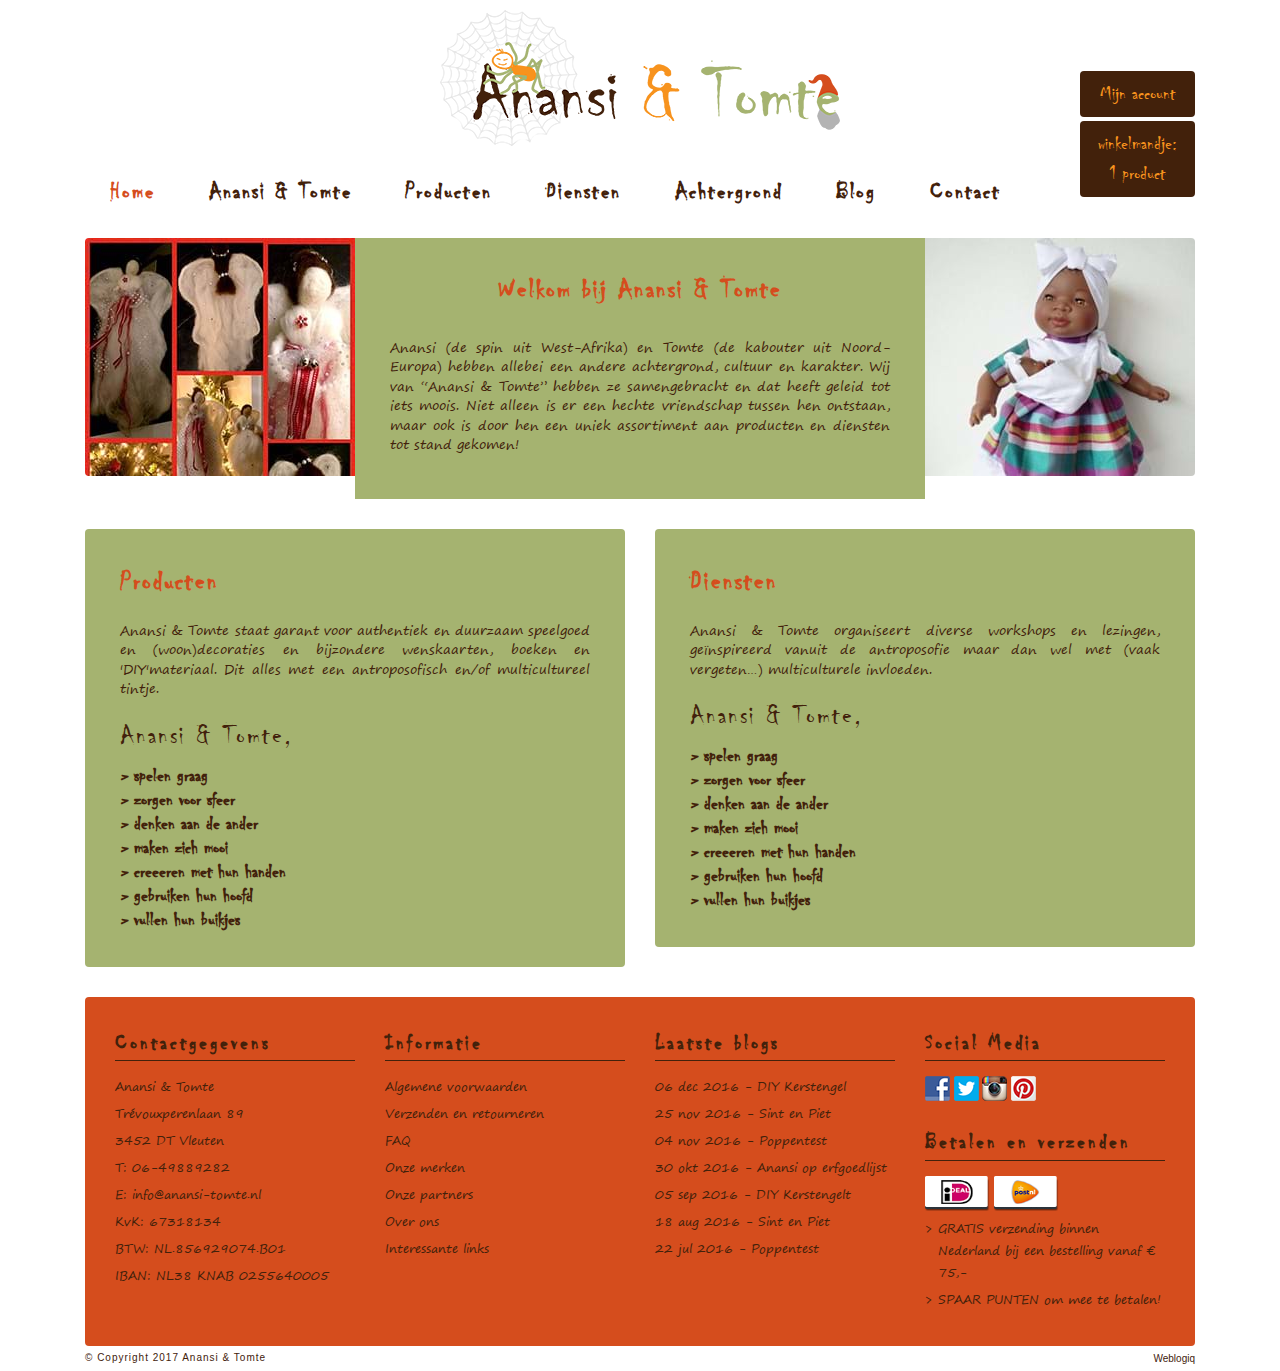
<file: HTML/index.html>
﻿<!DOCTYPE html>
<html lang="nl-NL">
<!--[if IE 7]>
<html class="ie ie7" lang="nl-NL">
<![endif]-->
<!--[if IE 8]>
<html class="ie ie8" lang="nl-NL">
<![endif]-->
<head>
    <meta charset="UTF-8" />
    <meta http-equiv="X-UA-Compatible" content="IE=edge">
    <meta name="viewport" content="width=device-width, initial-scale=1">
    <link rel="shortcut icon" type="image/png" href="favicon.ico" />
    <title>Anansi &amp; Tomte | Welkom</title>
    <link rel='dns-prefetch' href='//fonts.googleapis.com' />
    <link rel='dns-prefetch' href='//s.w.org' />
    <link rel='stylesheet' id='main-css' href='assets/css/main.css?ver1.8' type='text/css' media='all' />
    <script type='text/javascript' src='assets/js/jquery/jquery.js'></script>
    <script type='text/javascript' src='assets/js/jquery/jquery-migrate.min.js'></script>
    <script type='text/javascript' src='assets/js/superfish.js'></script>
</head>
<body class="home page-template page-template-full-width page-template-full-width-php page page-id-9">

    <div class="wrapper">
        <header class="site-header">
            <div class="header-inner have-scroll">
                <div class="container white">
                    <div class="row">

                        <div class="header-table col-md-12">
                            <div class="row">
                                <div class="col-md-12">
                                    <div class="brand">
                                        <a href="#">
                                            <img src="assets/images/logo.png" alt="logo Anansi &amp; Tomte" />
                                        </a>
                                    </div>
                                </div>                      
                            </div>

                            <div class="row">
                                <div class="col-md-12">
                                    <nav id="nav-wrap" class="main-nav">
                                        <div id="mobnav-btn"> </div>
                                        <ul id="menu-main-menu" class="sf-menu sf-arrows local-scroll">
                                            <li class="menu-item current-menu-item current"><a href="#">Home</a></li>
                                            <li class="menu-item"><a href="#">Anansi &amp; Tomte</a></li>
                                            <li class="menu-item">
                                                <a href="#">Producten</a>
                                                <div class='mobnav-subarrow'><i class='fa fa-caret-down'></i></div>
                                                <ul class='sub-menu'>
                                                    <li class="menu-item"><a href="#">spelen</a></li>
                                                    <li class="menu-item"><a href="#">wonen</a></li>
                                                    <li class="menu-item"><a href="#">wenskaarten</a></li>
                                                    <li class="menu-item"><a href="#">verzorging en sieraden</a></li>
                                                    <li class="menu-item"><a href="#">creatief</a></li>
                                                    <li class="menu-item"><a href="#">boeken</a></li>
                                                    <li class="menu-item"><a href="#">recepten</a></li>
                                                </ul>
                                            </li>
                                            <li class="menu-item">
                                                <a href="#">Diensten</a>
                                                <div class='mobnav-subarrow'><i class='fa fa-caret-down'></i></div>
                                                <ul class='sub-menu'>
                                                    <li class="menu-item"><a href="#">kinderfeestjes</a></li>
                                                    <li class="menu-item"><a href="#">creatieve workshops</a></li>
                                                    <li class="menu-item"><a href="#">samenwerking ontwikkelingslanden</a></li>
                                                    <li class="menu-item"><a href="#">DIY verzorging en sieraden</a></li>
                                                    <li class="menu-item"><a href="#">creatieve workshops</a></li>
                                                    <li class="menu-item"><a href="#">lezingen</a></li>
                                                    <li class="menu-item"><a href="#">catering en kookles</a></li>
                                                </ul>
                                            </li>
                                            <li class="menu-item"><a href="#">Achtergrond</a></li>
                                            <li class="menu-item"><a href="#">Blog</a></li>
                                            <li class="menu-item"><a href="#">Contact</a></li>
                                        </ul>

                                        <ul id="menu-top-menu" class="customer-nav">
                                            <li class="menu-item my-account"><a href="#">Mijn account</a></li>
                                            <li class="menu-item widget_shopping_cart">
                                                <a href="#">
                                                    <span class="mini-cart-link">
                                                        <span class="cart-title">winkelmandje: </span>
                                                    </span>
                                                    <span class="cart-quantity">1 product</span>
                                                </a>
                                                <div class="mini_cart_content" style="height: 450x;">
                                                    <div class="mini_cart_inner">
                                                        <div class="mini_cart_arrow"></div>
                                                        <ul class="cart_list product_list_widget ">
                                                            <li>
                                                                <a class="product-image" href="#">
                                                                    <img width="180" height="180" src="assets/images/anansi-boek-1.jpg" class="attachment-shop_thumbnail size-shop_thumbnail wp-post-image" alt="Anansi boek" >
                                                                    <span class="quantity">1</span>
                                                                </a>
                                                                <div class="product-details">
                                                                    <a href="#" class="remove" title="Verijder dit product"><i class="fa fa-times-circle"></i></a>
                                                                    <a class="product-name" href="#">
                                                                        Anansi Boek
                                                                    </a>
                                                                    <span class="quantity">
                                                                        <span class="woocommerce-Price-amount amount">
                                                                            <span class="woocommerce-Price-currencySymbol">€</span>19,90
                                                                        </span>
                                                                    </span>
                                                                </div>
                                                            </li>
                                                        </ul>
                                                        <p class="total">Subtotaal: 
                                                            <span class="woocommerce-Price-amount amount"><span class="woocommerce-Price-currencySymbol">€</span>19,90</span>
                                                        </p>
                                                        <p class="buttons">
                                                            <a href="#" class="button checkout wc-forward">Afrekenen</a>
                                                        </p>
                                                    </div>
                                                    <div class="loading"></div>
                                                </div>                                            
                                            </li>
                                        </ul>
                                    </nav>
                                </div>
                            </div>
                        </div>
                    </div>
                </div>
            </div>
        </header>
    </div>

    <div class="container white">
        <div class="clear"></div>
            <div class="fw-page-builder-content">

            <div class="content-main">
                <div class="row">
                    <div class="col-xs-3">
                        <div class="wow fadeInDown img-left">
                            <img src="assets/images/image-left.jpg" alt="Collage" />
                        </div>
                    </div>
                    <div class="col-xs-6 colored">
                        <div class="wow fadeInDown" data-wow-delay="">
                            <h2 class="title-un">Welkom bij Anansi &amp; Tomte</h2>
                            <p class="title-un-des">Anansi (de spin uit West-Afrika) en Tomte (de kabouter uit Noord-Europa) hebben allebei een andere achtergrond, cultuur en karakter. Wij van “Anansi & Tomte” hebben ze samengebracht en dat heeft geleid tot iets moois. Niet alleen is er een hechte vriendschap tussen hen ontstaan, maar ook is door hen een uniek assortiment aan producten en diensten tot stand gekomen!</p>
                        </div>
                    </div>
                    <div class="col-xs-3">
                        <div class="wow fadeInDown img-right">
                            <img src="assets/images/image-right.jpg" alt="Donkere babypop van Paola Reina" />
                        </div>
                    </div>
                </div>
            </div>

            <div class="inherit-width " style="margin-top:30px;margin-bottom:30px;">

                <div class="row">

                    <div class="col-xs-12 col-sm-6">
                        <div class="wow fadeInDown colored bordered equal" data-wow-delay="0.2s">
                            <div class="img-banner">
                                <h3 class="img-banner-title title-un-two ">Producten</h3>
                                <div class="img-banner-desc title-un-des-two">
                                    <p>Anansi & Tomte staat garant voor authentiek en duurzaam speelgoed en (woon)decoraties en bijzondere wenskaarten, boeken en 'DIY'materiaal. Dit alles met een antroposofisch en/of multicultureel tintje.</p>
                                    <h3>Anansi &amp; Tomte,</h3>
                                    <ul>
                                        <li><a href="#" data-toggle="tooltip" data-placement="right" title="spelen">spelen graag</a></li>
                                        <li><a href="#" data-toggle="tooltip" data-placement="right" title="wonen">zorgen voor sfeer</a></li>
                                        <li><a href="#" data-toggle="tooltip" data-placement="right" title="wenskaarten">denken aan de ander</a></li>
                                        <li><a href="#" data-toggle="tooltip" data-placement="right" title="verzorging en sieraden">maken zich mooi</a></li>
                                        <li><a href="#" data-toggle="tooltip" data-placement="right" title="creatief">creeeren met hun handen</a></li>
                                        <li><a href="#" data-toggle="tooltip" data-placement="right" title="boeken">gebruiken hun hoofd</a></li>
                                        <li><a href="#" data-toggle="tooltip" data-placement="right" title="recepten">vullen hun buikjes</a></li>
                                    </ul>
                                </div>
                            </div>
                        </div>
                    </div>

                    <div class="col-xs-12 col-sm-6">
                        <div class="wow fadeInDown colored bordered equal" data-wow-delay="0.2s">
                            <div class="img-banner">
                                <h3 class="img-banner-title title-un-two ">Diensten</h3>
                                <div class="img-banner-desc title-un-des-two">
                                    <p>Anansi & Tomte organiseert diverse workshops en lezingen, geïnspireerd vanuit de antroposofie maar dan wel met (vaak vergeten…) multiculturele invloeden.</p>
                                    <h3>Anansi &amp; Tomte,</h3>
                                    <ul>
                                        <li><a href="#" data-toggle="tooltip" data-placement="right" title="kinderfeestjes">spelen graag</a></li>
                                        <li><a href="#" data-toggle="tooltip" data-placement="right" title="creatieve workshops">zorgen voor sfeer</a></li>
                                        <li><a href="#" data-toggle="tooltip" data-placement="right" title="samenwerking ontwikkelingslanden">denken aan de ander</a></li>
                                        <li><a href="#" data-toggle="tooltip" data-placement="right" title="DIY verzorgingsproducten en sieraden">maken zich mooi</a></li>
                                        <li><a href="#" data-toggle="tooltip" data-placement="right" title="creatieve workshops">creeeren met hun handen</a></li>
                                        <li><a href="#" data-toggle="tooltip" data-placement="right" title="lezingen">gebruiken hun hoofd</a></li>
                                        <li><a href="#" data-toggle="tooltip" data-placement="right" title="catering en kookles">vullen hun buikjes</a></li>
                                    </ul>
                                </div>
                            </div>
                        </div>
                    </div>
                </div>

            </div>

        </div>

        <div class="wrapper">
            <div class="white">
                <div class="footer-area-container">
                    <div class="row">
                        <div class="col-lg-3">
                            <div id="text-2" class="footer-widget widget_text">
                                <h4 class="footer-widget-title">Contactgegevens</h4>
                                <div class="textwidget equal">
                                    <ul id="address-footer" class="menu">
                                        <li class="menu-item">Anansi &amp; Tomte</li>
                                        <li class="menu-item">Trévouxperenlaan 89</li>
                                        <li class="menu-item">3452 DT Vleuten</li>
                                        <!--<li class="menu-item">&nbsp;</li>-->
                                        <li class="menu-item">T: <a href="tel:06-49889282">06-49889282</a></li>
                                        <li class="menu-item">E: <a href="mailto:info@anansi-tomte.nl">info@anansi-tomte.nl</a></li>
                                        <!--<li class="menu-item">&nbsp;</li>-->
                                        <li class="menu-item">KvK: 67318134</li>
                                        <li class="menu-item">BTW: NL.856929074.B01</li>
                                        <li class="menu-item">IBAN: NL38 KNAB 0255640005</li>
                                    </ul>
                                </div>
                            </div>
                        </div>
                        <div class="col-lg-3">
                            <div id="nav_menu-2" class="footer-widget widget_nav_menu">
                                <h4 class="footer-widget-title">Informatie</h4>
                                <div class="menu-footer-container equal">
                                    <ul id="menu-footer" class="menu">
                                        <li class="menu-item"><a href="#">Algemene voorwaarden</a></li>
                                        <li class="menu-item"><a href="#">Verzenden en retourneren</a></li>
                                        <li class="menu-item"><a href="#">FAQ</a></li>
                                        <li class="menu-item"><a href="#">Onze merken</a></li>
                                        <li class="menu-item"><a href="#">Onze partners</a></li>
                                        <li class="menu-item"><a href="#">Over ons</a></li>
                                        <li class="menu-item"><a href="#">Interessante links</a></li>
                                    </ul>
                                </div>
                            </div>
                        </div>
                        <div class="col-lg-3">
                            <div id="nav_menu-3" class="footer-widget widget_nav_menu">
                                <h4 class="footer-widget-title">Laatste blogs</h4>
                                <div class="menu-footer-container equal">
                                    <ul class="menu">
                                        <li class="menu-item"><a href="#">06 dec 2016 - DIY Kerstengel</a></li>
                                        <li class="menu-item"><a href="#">25 nov 2016 - Sint en Piet</a></li>
                                        <li class="menu-item"><a href="#">04 nov 2016 - Poppentest</a></li>
                                        <li class="menu-item"><a href="#">30 okt 2016 - Anansi op erfgoedlijst</a></li>
                                        <li class="menu-item"><a href="#">05 sep 2016 - DIY Kerstengelt</a></li>
                                        <li class="menu-item"><a href="#">18 aug 2016 - Sint en Piet</a></li>
                                        <li class="menu-item"><a href="#">22 jul 2016 - Poppentest</a></li>
                                    </ul>
                                </div>
                            </div>
                        </div>
                        <div class="col-lg-3">
                            <div id="nav_menu-3" class="footer-widget widget_nav_menu">
                                <h4 class="footer-widget-title">Social Media</h4>
                                <div class="menu-footer-container">
                                    <ul class="social-media">
                                        <li class="menu-item"><a href="#" data-toggle="tooltip" title="Deel ons!"><img src="assets/images/social/facebook.png" alt="facebook logo" width="25" height="25"></a></li>
                                        <li class="menu-item"><a href="#" data-toggle="tooltip" title="Volg ons!"><img src="assets/images/social/twitter.png" alt="twitter logo" width="25" height="25"></a></li>
                                        <li class="menu-item"><a href="#" data-toggle="tooltip" title="Bekijk ons!"><img src="assets/images/social/instagram.png" alt="instagram logo" width="25" height="25"></a></li>
                                        <li class="menu-item"><a href="#" data-toggle="tooltip" title="Laat je inspireren!"><img src="assets/images/social/pinterest.png" alt="pinterest logo" width="25" height="25"></a></li>
                                    </ul><br/>
                                </div>
                                <h4 class="footer-widget-title">Betalen en verzenden</h4>
                                <div class="menu-footer-container">
                                    <ul class="payment-transport">
                                        <li class="menu-item"><img src="assets/images/ideal.png" alt="iDeal logo" width="65" height="35"></li>
                                        <li class="menu-item"><img src="assets/images/postnl.png" alt="PostNL logo" width="65" height="35"></li>
                                    </ul>
                                    <ul class="saletext">
                                        <li>GRATIS verzending binnen Nederland bij een bestelling vanaf € 75,-</li>
                                        <li>SPAAR PUNTEN om mee te betalen!</li>
                                    </ul>
                                </div>
                            </div>
                        </div>
                    </div>
                </div>
                <div class="footer-holder">
                    <footer class="site-footer">
                        <div class="row">
                            <div class="col-lg-6 copyright">
                                <p>&copy; Copyright 2017 Anansi &amp; Tomte</p>
                            </div>
                            <div class="col-lg-6 design">
                                <a href="#" title="Weblogiq Internetbureau">Weblogiq</a>
                            </div>                    
                        </div>
                    </footer>
                </div>
            </div>
        </div>
    </div>

    <script type='text/javascript' src='assets/js/bootstrap.min.js'></script>
    <script type='text/javascript' src='assets/js/jflickrfeed.min.js'></script>
    <script type='text/javascript' src='assets/js/jquery.colorbox-min.js'></script>
    <script type='text/javascript' src='assets/js/jquery.easing.js'></script>
    <script type='text/javascript' src='assets/js/jquery.fitvids.js'></script>
    <script type='text/javascript' src='assets/js/owl.carousel.min.js'></script>
    <script type='text/javascript' src='assets/js/wow.js'></script>
    <script type='text/javascript' src='assets/js/jquery.scrollTo.min.js'></script>
    <script type='text/javascript' src='assets/js/jquery.localScroll.min.js'></script>
    <script type='text/javascript' src='assets/js/jquery.viewport.mini.js'></script>
    <script type='text/javascript' src='assets/js/main.js'></script>
    <!--<script type='text/javascript' src='assets/js/custom-main.js?ver=4.7.1'></script>-->
    <script>
		
		//Mini Cart
		if(jQuery(window).width() > 1024){
			jQuery('.widget_shopping_cart').on('mouseover', function(){
				var mCartHeight = jQuery('.mini_cart_inner').outerHeight();
				var cCartHeight = jQuery('.mini_cart_content').outerHeight();
				
				if(cCartHeight < mCartHeight) {
					jQuery('.mini_cart_content').stop(true, false).animate({'height': mCartHeight});
				}
			});
			jQuery('.widget_shopping_cart').on('mouseleave', function(){
				jQuery('.mini_cart_content').animate({'height':'0'});
			});
            
            jQuery(function () {
                jQuery('[data-toggle="tooltip"]').tooltip();
            });
		}
    </script>
</body>
</html>
</file>
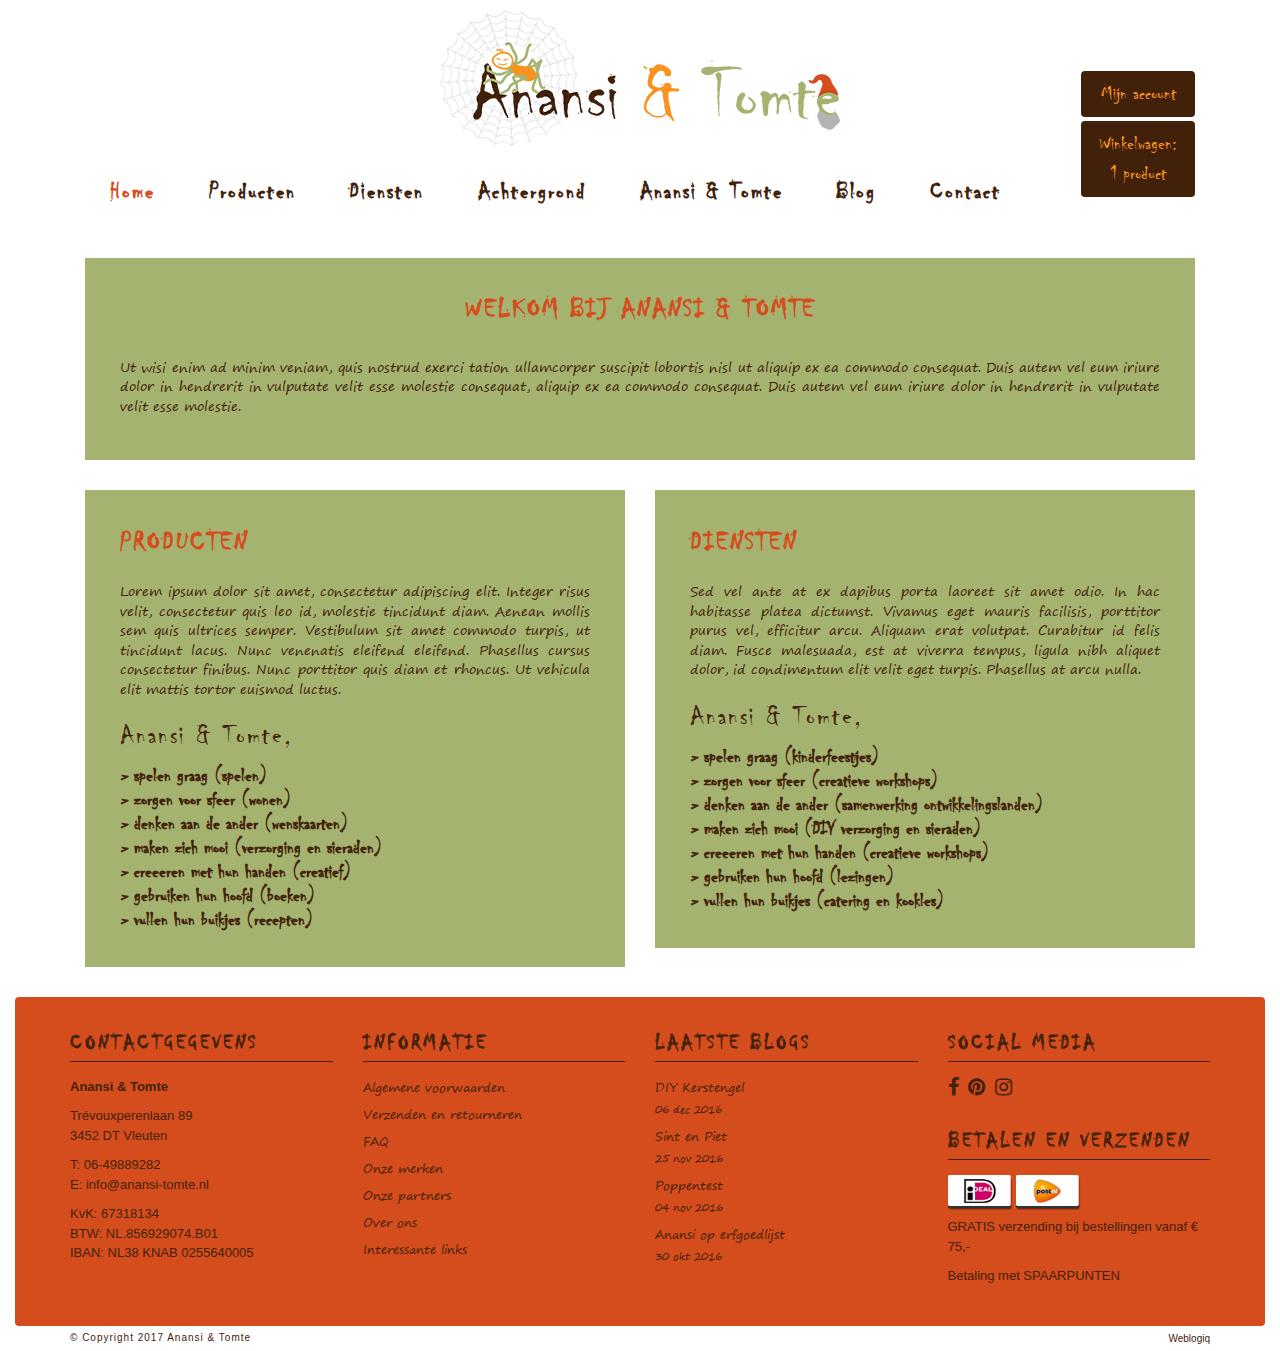
<file: HTML/index - versie2.html>
<!DOCTYPE html>
<html lang="en-US">
<!--[if IE 7]>
<html class="ie ie7" lang="en-US">
<![endif]-->
<!--[if IE 8]>
<html class="ie ie8" lang="en-US">
<![endif]-->
<head>
    <meta charset="UTF-8" />
    <meta http-equiv="X-UA-Compatible" content="IE=edge">
    <meta name="viewport" content="width=device-width, initial-scale=1">
    <link rel="shortcut icon" type="image/png" href="favicon.ico" />
    <title>Anansi &amp; Tomte | Welkom</title>
    <link rel='dns-prefetch' href='//fonts.googleapis.com' />
    <link rel='dns-prefetch' href='//s.w.org' />
    <link rel='stylesheet' id='main-css' href='assets/css/main.css?ver1.2' type='text/css' media='all' />
    <script type='text/javascript' src='assets/js/jquery/jquery.js'></script>
    <script type='text/javascript' src='assets/js/jquery/jquery-migrate.min.js'></script>
    <script type='text/javascript' src='assets/js/superfish.js'></script>
</head>
<body class="home page-template page-template-full-width page-template-full-width-php page page-id-9">

    <header class="site-header">
        <div class="header-inner have-scroll">
            <div class="container">
                <div class="row">

                    <div class="header-table col-md-12">
                        <div class="row">
                            <div class="col-md-12">
                                <div class="brand">
                                    <a href="#">
                                        <img src="assets/images/logo.png" alt="logo" />
                                    </a>
                                </div>
                            </div>                      
                        </div>

                        <div class="row">
                            <div class="col-md-12">
                                <nav id="nav-wrap" class="main-nav">
                                    <div id="mobnav-btn"> </div>
                                    <ul id="menu-main-menu" class="sf-menu sf-arrows local-scroll">
                                        <li class="menu-item current-menu-item current"><a href="#">Home</a></li>
                                        <li class="menu-item">
                                            <a href="#">Producten</a>
                                            <div class='mobnav-subarrow'><i class='fa fa-caret-down'></i></div><ul class='sub-menu'>
                                                <li class="menu-item"><a href="#">Speelgoed</a></li>
                                                <li class="menu-item"><a href="#">(Woon) Decoratie</a></li>
                                                <li class="menu-item"><a href="#">Boeken</a></li>
                                                <li class="menu-item"><a href="#">Wenskaarten</a></li>
                                                <li class="menu-item"><a href="#">Creatief</a></li>
                                            </ul>
                                        </li>
                                        <li class="menu-item">
                                            <a href="#">Diensten</a>
                                            <div class='mobnav-subarrow'><i class='fa fa-caret-down'></i></div><ul class='sub-menu'>
                                                <li class="menu-item"><a href="#">Creatieve workshops</a></li>
                                                <li class="menu-item"><a href="#">Lezingen</a></li>
                                            </ul>
                                        </li>
                                        <li class="menu-item"><a href="#">Achtergrond</a></li>
                                        <li class="menu-item"><a href="#">Anansi &amp; Tomte</a></li>
                                        <li class="menu-item"><a href="#">Blog</a></li>
                                        <li class="menu-item"><a href="#">Contact</a></li>
                                    </ul>

                                    <ul id="menu-top-menu" class="customer-nav">
                                        <li class="menu-item my-account"><a href="index2.html">Mijn account</a></li>
                                        <li class="menu-item widget_shopping_cart">
                                            <a href="#">
                                                <span class="mini-cart-link">
                                                    <span class="cart-title">Winkelwagen: </span>
                                                </span>
                                                <span class="cart-quantity">1 product</span>
                                            </a>
                                            <div class="mini_cart_content" style="height: 450x;">
                                                <div class="mini_cart_inner">
                                                    <div class="mini_cart_arrow"></div>
                                                    <ul class="cart_list product_list_widget ">
                                                        <li>
                                                            <a class="product-image" href="#">
                                                                <img width="180" height="180" src="assets/images/anansi-boek-1.jpg" class="attachment-shop_thumbnail size-shop_thumbnail wp-post-image" alt="Anansi boek" >
                                                                <span class="quantity">1</span>
                                                            </a>
                                                            <div class="product-details">
                                                                <a href="#" class="remove" title="Verijder dit product"><i class="fa fa-times-circle"></i></a>
                                                                <a class="product-name" href="#">
                                                                    Anansi Boek
                                                                </a>
                                                                <span class="quantity">
                                                                    <span class="woocommerce-Price-amount amount">
                                                                        <span class="woocommerce-Price-currencySymbol">€</span>19,90
                                                                    </span>
                                                                </span>
                                                            </div>
                                                        </li>
                                                    </ul>
                                                    <p class="total">Subtotaal: 
                                                        <span class="woocommerce-Price-amount amount"><span class="woocommerce-Price-currencySymbol">€</span>19,90</span>
                                                    </p>
                                                    <p class="buttons">
                                                        <a href="#" class="button checkout wc-forward">Afrekenen</a>
                                                    </p>
                                                </div>
                                                <div class="loading"></div>
                                            </div>                                            
                                        </li>
                                    </ul>
                                </nav>
                            </div>
                        </div>
                    </div>
                </div>
            </div>
        </div>
    </header>

    <div class="clear"></div>
    <div class="container">
        <div class="fw-page-builder-content">

            <div class="inherit-width colored" style="margin-top:30px;/*margin-bottom:70px;*/">
                <div class="fw-row">
                    <div class="fw-col-xs-12">

                        <div style="margin-bottom:20px;">
                            <div class="wow fadeInDown" data-wow-delay="">
                                <h2 class="title-un">WELKOM BIJ ANANSI &amp; TOMTE</h2>
                                <p class="title-un-des">Ut wisi enim ad minim veniam, quis nostrud exerci tation ullamcorper suscipit lobortis nisl ut aliquip ex ea commodo consequat. Duis autem vel eum iriure dolor in hendrerit in vulputate velit esse molestie consequat, aliquip ex ea commodo consequat. Duis autem vel eum iriure dolor in hendrerit in vulputate velit esse molestie.</p>
                            </div>
                        </div>

                    </div>
                </div>
            </div>

            <div class="inherit-width " style="margin-top:30px;margin-bottom:30px;">

                <div class="row">

                    <div class="col-xs-12 col-sm-6">
                        <div class="wow fadeInDown colored equal" data-wow-delay="0.2s">
                            <div class="img-banner">
                                <h3 class="img-banner-title title-un-two ">PRODUCTEN</h3>
                                <div class="img-banner-desc title-un-des-two">
                                    <p>Lorem ipsum dolor sit amet, consectetur adipiscing elit. Integer risus velit, consectetur quis leo id, molestie tincidunt diam. Aenean mollis sem quis ultrices semper. Vestibulum sit amet commodo turpis, ut tincidunt lacus. Nunc venenatis eleifend eleifend. Phasellus cursus consectetur finibus. Nunc porttitor quis diam et rhoncus. Ut vehicula elit mattis tortor euismod luctus. </p>
                                    <h3>Anansi &amp; Tomte,</h3>
                                    <ul>
                                        <li><a href="#" title="spelen">spelen graag <span>(spelen)</span></a></li>
                                        <li><a href="#" title="wonen">zorgen voor sfeer <span>(wonen)</span></a></li>
                                        <li><a href="#" title="wenskaarten">denken aan de ander <span>(wenskaarten)</span></a></li>
                                        <li><a href="#" title="verzorging en sieraden">maken zich mooi <span>(verzorging en sieraden)</span></a></li>
                                        <li><a href="#" title="creatief">creeeren met hun handen <span>(creatief)</span></a></li>
                                        <li><a href="#" title="boeken">gebruiken hun hoofd <span>(boeken)</span></a></li>
                                        <li><a href="#" title="recepten">vullen hun buikjes <span>(recepten)</span></a></li>
                                    </ul>
                                </div>
                            </div>
                        </div>
                    </div>

                    <div class="col-xs-12 col-sm-6">
                        <div class="wow fadeInDown colored equal" data-wow-delay="0.2s">
                            <div class="img-banner">
                                <h3 class="img-banner-title title-un-two ">DIENSTEN</h3>
                                <div class="img-banner-desc title-un-des-two">
                                    <p>Sed vel ante at ex dapibus porta laoreet sit amet odio. In hac habitasse platea dictumst. Vivamus eget mauris facilisis, porttitor purus vel, efficitur arcu. Aliquam erat volutpat. Curabitur id felis diam. Fusce malesuada, est at viverra tempus, ligula nibh aliquet dolor, id condimentum elit velit eget turpis. Phasellus at arcu nulla. </p>
                                    <h3>Anansi &amp; Tomte,</h3>
                                    <ul>
                                        <li><a href="#" title="kinderfeestjes">spelen graag <span>(kinderfeestjes)</span></a></li>
                                        <li><a href="#" title="creatieve workshops">zorgen voor sfeer <span>(creatieve workshops)</span></a></li>
                                        <li><a href="#" title="samenwerking ontwikkelingslanden">denken aan de ander <span>(samenwerking ontwikkelingslanden)</span></a></li>
                                        <li><a href="#" title="DIY verzorgingsproducten en sieraden">maken zich mooi <span>(DIY verzorging en sieraden)</span></a></li>
                                        <li><a href="#" title="creatieve workshops">creeeren met hun handen <span>(creatieve workshops)</span></a></li>
                                        <li><a href="#" title="lezingen">gebruiken hun hoofd <span>(lezingen)</span></a></li>
                                        <li><a href="#" title="recepten">vullen hun buikjes <span>(catering en kookles)</span></a></li>
                                    </ul>
                                </div>
                            </div>
                        </div>
                    </div>
                </div>

            </div>

        </div>

    </div>

    <div class="footer-area-container">
        <div class="container">
            <div class="row">
                <div class="col-lg-3">
                    <div id="text-2" class="footer-widget widget_text">
                        <h4 class="footer-widget-title">CONTACTGEGEVENS</h4>
                        <div class="textwidget">
                            <p><strong>Anansi &amp; Tomte</strong></p>
                            <p>Trévouxperenlaan 89<br/>
                            3452 DT Vleuten</p>
                            <p>
                                T: <a href="tel:06-49889282">06-49889282</a><br>
                                E: <a href="mailto:info@anansi-tomte.nl">info@anansi-tomte.nl</a>
                            </p>
                            <p>KvK: 67318134<br/>
                            BTW: NL.856929074.B01<br/>
                            IBAN: NL38 KNAB 0255640005
                            </p>
                        </div>
                    </div>
                </div>
                <div class="col-lg-3">
                    <div id="nav_menu-2" class="footer-widget widget_nav_menu">
                        <h4 class="footer-widget-title">INFORMATIE</h4>
                        <div class="menu-footer-container">
                            <ul id="menu-footer" class="menu">
                                <li class="menu-item"><a href="#">Algemene voorwaarden</a></li>
                                <li class="menu-item"><a href="#">Verzenden en retourneren</a></li>
                                <li class="menu-item"><a href="#">FAQ</a></li>
                                <li class="menu-item"><a href="#">Onze merken</a></li>
                                <li class="menu-item"><a href="#">Onze partners</a></li>
                                <li class="menu-item"><a href="#">Over ons</a></li>
                                <li class="menu-item"><a href="#">Interessante links</a></li>
                            </ul>
                        </div>
                    </div>
                </div>
                <div class="col-lg-3">
                    <div id="nav_menu-3" class="footer-widget widget_nav_menu">
                        <h4 class="footer-widget-title">LAATSTE BLOGS</h4>
                        <div class="menu-footer-container">
                            <ul class="menu">
                                <li class="menu-item"><a href="#">DIY Kerstengel <small>06 dec 2016</small></a></li>
                                <li class="menu-item"><a href="#">Sint en Piet <small>25 nov 2016</small></a></li>
                                <li class="menu-item"><a href="#">Poppentest<small>04 nov 2016</small></a></li>
                                <li class="menu-item"><a href="#">Anansi op erfgoedlijst<small>30 okt 2016</small></a></li>
                            </ul>
                        </div>
                    </div>
                </div>
                <div class="col-lg-3">
                    <div id="nav_menu-3" class="footer-widget widget_nav_menu">
                        <h4 class="footer-widget-title">SOCIAL MEDIA</h4>
                        <div class="menu-footer-container">
                            <ul class="social-media">
                                <li class="menu-item"><a href="#"><i class="fa fa-facebook"></i></a></li>
                                <li class="menu-item"><a href="#"><i class="fa fa-pinterest"></i></a></li>
                                <li class="menu-item"><a href="#"><i class="fa fa-instagram"></i></a></li>
                            </ul><br/>
                        </div>
                        <h4 class="footer-widget-title">BETALEN EN VERZENDEN</h4>
                        <div class="menu-footer-container">
                            <ul class="payment-transport">
                                <li class="menu-item"><img src="assets/images/ideal.png" alt="iDeal logo" width="65" height="35"></li>
                                <li class="menu-item"><img src="assets/images/postnl.png" alt="PostNL logo" width="65" height="35"></li>
                            </ul>
                            <p>GRATIS verzending bij bestellingen vanaf € 75,-</p>
                            <p>Betaling met SPAARPUNTEN</p>
                        </div>
                    </div>
                </div>
            </div>
        </div>
    </div>
    <div class="footer-holder">
        <div class="container">
            <footer class="site-footer">
                <div class="row">
                    <div class="col-lg-6 copyright">
                        <p>&copy; Copyright 2017 Anansi &amp; Tomte</p>
                    </div>
                    <div class="col-lg-6 design">
                        <a href="#" title="Weblogiq Internetbureau">Weblogiq</a>
                    </div>                    
                </div>
            </footer>
        </div>
    </div>

    <script type='text/javascript' src='http://www.energeticthemes.com/themes/grand4/wp-content/themes/grand/js/bootstrap.min.js?ver=4.7.1'></script>
    <!--<script type='text/javascript' src='http://www.energeticthemes.com/themes/grand4/wp-content/themes/grand/js/jflickrfeed.min.js?ver=4.7.1'></script>-->
    <script type='text/javascript' src='http://www.energeticthemes.com/themes/grand4/wp-content/themes/grand/js/jquery.colorbox-min.js?ver=4.7.1'></script>
    <script type='text/javascript' src='http://www.energeticthemes.com/themes/grand4/wp-content/themes/grand/js/jquery.easing.js?ver=4.7.1'></script>
    <script type='text/javascript' src='http://www.energeticthemes.com/themes/grand4/wp-content/themes/grand/js/jquery.fitvids.js?ver=4.7.1'></script>
    <script type='text/javascript' src='http://www.energeticthemes.com/themes/grand4/wp-content/themes/grand/js/owl.carousel.min.js?ver=4.7.1'></script>
    <script type='text/javascript' src='http://www.energeticthemes.com/themes/grand4/wp-content/themes/grand/js/wow.js?ver=4.7.1'></script>
    <script type='text/javascript' src='http://www.energeticthemes.com/themes/grand4/wp-content/themes/grand/js/jquery.scrollTo.min.js?ver=4.7.1'></script>
    <script type='text/javascript' src='http://www.energeticthemes.com/themes/grand4/wp-content/themes/grand/js/jquery.localScroll.min.js?ver=4.7.1'></script>
    <script type='text/javascript' src='http://www.energeticthemes.com/themes/grand4/wp-content/themes/grand/js/jquery.viewport.mini.js?ver=4.7.1'></script>
    <script type='text/javascript' src='http://www.energeticthemes.com/themes/grand4/wp-content/themes/grand/js/main.js?ver=4.7.1'></script>
    <!--<script type='text/javascript' src='http://www.energeticthemes.com/themes/grand4/wp-content/themes/grand/js/custom-main.js?ver=4.7.1'></script>-->
    <script type='text/javascript' src='http://www.energeticthemes.com/themes/grand4/wp-includes/js/wp-embed.min.js?ver=4.7.1'></script>

    <script>
		
		//Mini Cart
		if(jQuery(window).width() > 1024){
			jQuery('.widget_shopping_cart').on('mouseover', function(){
				var mCartHeight = jQuery('.mini_cart_inner').outerHeight();
				var cCartHeight = jQuery('.mini_cart_content').outerHeight();
				
				if(cCartHeight < mCartHeight) {
					jQuery('.mini_cart_content').stop(true, false).animate({'height': mCartHeight});
				}
			});
			jQuery('.widget_shopping_cart').on('mouseleave', function(){
				jQuery('.mini_cart_content').animate({'height':'0'});
			});          
		}
    </script>
</body>
</html>
</file>
<file: HTML/assets/css/main.css>
@charset "UTF-8";
/*------------------------------------------------------------------
* Anansi & Tomte - Responsive Template

1 - BASE
2 - Header
  - Brand logo
  - Main Nav Menu
3 - Page Header
4 - Heading or Title
5 - Buttons
6 - Service box
  - Service box Style 1
  - Service box Style 2
7 - Team
8 - Progress Bar
9 - Alert box
10 - Pricing table
11 - Tabs
12 - Overlay (for images hover)
13 - Portfolio
  - Portfolio
  - Portfolio filter
  - Classic Portfolio
  - Single Portfolio
  - Single porfolio images slider
14 - Testimonials
15 - Client
16 - Blockquote
17 - Accordion
18 - contact-form
19 - gmap
20 - Blog Posts
   - Single Post
   - Post Author
   - Comments Box
21 - pagination
22 -  Share Box
23 - Shop
   - Single Product
   - Rating
24 - Sidebar and widget
   - Search widget
   - Entries and categories widget
   - Small Products list
   - ui slider for price Search
25 - 404 Error Page
26 - flickr photostream
27 - footer area
28 - Some CSS to make Responsive elements
29 - Isotope
30 -  Owl Carousel
31 - Colorbox Core Style
32 - Fraction-slider
33 - Extra CSS
34 - Image banner
------------------------------------------------------------------*/
/*!
 * Bootstrap v3.3.7 (http://getbootstrap.com)
 * Copyright 2011-2016 Twitter, Inc.
 * Licensed under MIT (https://github.com/twbs/bootstrap/blob/master/LICENSE)
 */
/*! normalize.css v3.0.3 | MIT License | github.com/necolas/normalize.css */
html {
  font-family: sans-serif;
  -ms-text-size-adjust: 100%;
  -webkit-text-size-adjust: 100%; }

body {
  margin: 0; }

article,
aside,
details,
figcaption,
figure,
footer,
header,
hgroup,
main,
menu,
nav,
section,
summary {
  display: block; }

audio,
canvas,
progress,
video {
  display: inline-block;
  vertical-align: baseline; }

audio:not([controls]) {
  display: none;
  height: 0; }

[hidden],
template {
  display: none; }

a {
  background-color: transparent; }

a:active,
a:hover {
  outline: 0; }

abbr[title] {
  border-bottom: 1px dotted; }

b,
strong {
  font-weight: bold; }

dfn {
  font-style: italic; }

h1 {
  font-size: 2em;
  margin: 0.67em 0; }

mark {
  background: #ff0;
  color: #000; }

small {
  font-size: 80%; }

sub,
sup {
  font-size: 75%;
  line-height: 0;
  position: relative;
  vertical-align: baseline; }

sup {
  top: -0.5em; }

sub {
  bottom: -0.25em; }

img {
  border: 0; }

svg:not(:root) {
  overflow: hidden; }

figure {
  margin: 1em 40px; }

hr {
  box-sizing: content-box;
  height: 0; }

pre {
  overflow: auto; }

code,
kbd,
pre,
samp {
  font-family: monospace, monospace;
  font-size: 1em; }

button,
input,
optgroup,
select,
textarea {
  color: inherit;
  font: inherit;
  margin: 0; }

button {
  overflow: visible; }

button,
select {
  text-transform: none; }

button,
html input[type="button"],
input[type="reset"],
input[type="submit"] {
  -webkit-appearance: button;
  cursor: pointer; }

button[disabled],
html input[disabled] {
  cursor: default; }

button::-moz-focus-inner,
input::-moz-focus-inner {
  border: 0;
  padding: 0; }

input {
  line-height: normal; }

input[type="checkbox"],
input[type="radio"] {
  box-sizing: border-box;
  padding: 0; }

input[type="number"]::-webkit-inner-spin-button,
input[type="number"]::-webkit-outer-spin-button {
  height: auto; }

input[type="search"] {
  -webkit-appearance: textfield;
  box-sizing: content-box; }

input[type="search"]::-webkit-search-cancel-button,
input[type="search"]::-webkit-search-decoration {
  -webkit-appearance: none; }

fieldset {
  border: 1px solid #c0c0c0;
  margin: 0 2px;
  padding: 0.35em 0.625em 0.75em; }

legend {
  border: 0;
  padding: 0; }

textarea {
  overflow: auto; }

optgroup {
  font-weight: bold; }

table {
  border-collapse: collapse;
  border-spacing: 0; }

td,
th {
  padding: 0; }

/*! Source: https://github.com/h5bp/html5-boilerplate/blob/master/src/css/main.css */
@media print {
  *,
  *:before,
  *:after {
    background: transparent !important;
    color: #000 !important;
    box-shadow: none !important;
    text-shadow: none !important; }
  a,
  a:visited {
    text-decoration: underline; }
  a[href]:after {
    content: " (" attr(href) ")"; }
  abbr[title]:after {
    content: " (" attr(title) ")"; }
  a[href^="#"]:after,
  a[href^="javascript:"]:after {
    content: ""; }
  pre,
  blockquote {
    border: 1px solid #999;
    page-break-inside: avoid; }
  thead {
    display: table-header-group; }
  tr,
  img {
    page-break-inside: avoid; }
  img {
    max-width: 100% !important; }
  p,
  h2,
  h3 {
    orphans: 3;
    widows: 3; }
  h2,
  h3 {
    page-break-after: avoid; }
  .navbar {
    display: none; }
  .btn > .caret,
  .dropup > .btn > .caret {
    border-top-color: #000 !important; }
  .label {
    border: 1px solid #000; }
  .table {
    border-collapse: collapse !important; }
    .table td,
    .table th {
      background-color: #fff !important; }
  .table-bordered th,
  .table-bordered td {
    border: 1px solid #ddd !important; } }

@font-face {
  font-family: 'Glyphicons Halflings';
  src: url("../fonts/bootstrap/glyphicons-halflings-regular.eot");
  src: url("../fonts/bootstrap/glyphicons-halflings-regular.eot?#iefix") format("embedded-opentype"), url("../fonts/bootstrap/glyphicons-halflings-regular.woff2") format("woff2"), url("../fonts/bootstrap/glyphicons-halflings-regular.woff") format("woff"), url("../fonts/bootstrap/glyphicons-halflings-regular.ttf") format("truetype"), url("../fonts/bootstrap/glyphicons-halflings-regular.svg#glyphicons_halflingsregular") format("svg"); }

.glyphicon {
  position: relative;
  top: 1px;
  display: inline-block;
  font-family: 'Glyphicons Halflings';
  font-style: normal;
  font-weight: normal;
  line-height: 1;
  -webkit-font-smoothing: antialiased;
  -moz-osx-font-smoothing: grayscale; }

.glyphicon-asterisk:before {
  content: "\002a"; }

.glyphicon-plus:before {
  content: "\002b"; }

.glyphicon-euro:before,
.glyphicon-eur:before {
  content: "\20ac"; }

.glyphicon-minus:before {
  content: "\2212"; }

.glyphicon-cloud:before {
  content: "\2601"; }

.glyphicon-envelope:before {
  content: "\2709"; }

.glyphicon-pencil:before {
  content: "\270f"; }

.glyphicon-glass:before {
  content: "\e001"; }

.glyphicon-music:before {
  content: "\e002"; }

.glyphicon-search:before {
  content: "\e003"; }

.glyphicon-heart:before {
  content: "\e005"; }

.glyphicon-star:before {
  content: "\e006"; }

.glyphicon-star-empty:before {
  content: "\e007"; }

.glyphicon-user:before {
  content: "\e008"; }

.glyphicon-film:before {
  content: "\e009"; }

.glyphicon-th-large:before {
  content: "\e010"; }

.glyphicon-th:before {
  content: "\e011"; }

.glyphicon-th-list:before {
  content: "\e012"; }

.glyphicon-ok:before {
  content: "\e013"; }

.glyphicon-remove:before {
  content: "\e014"; }

.glyphicon-zoom-in:before {
  content: "\e015"; }

.glyphicon-zoom-out:before {
  content: "\e016"; }

.glyphicon-off:before {
  content: "\e017"; }

.glyphicon-signal:before {
  content: "\e018"; }

.glyphicon-cog:before {
  content: "\e019"; }

.glyphicon-trash:before {
  content: "\e020"; }

.glyphicon-home:before {
  content: "\e021"; }

.glyphicon-file:before {
  content: "\e022"; }

.glyphicon-time:before {
  content: "\e023"; }

.glyphicon-road:before {
  content: "\e024"; }

.glyphicon-download-alt:before {
  content: "\e025"; }

.glyphicon-download:before {
  content: "\e026"; }

.glyphicon-upload:before {
  content: "\e027"; }

.glyphicon-inbox:before {
  content: "\e028"; }

.glyphicon-play-circle:before {
  content: "\e029"; }

.glyphicon-repeat:before {
  content: "\e030"; }

.glyphicon-refresh:before {
  content: "\e031"; }

.glyphicon-list-alt:before {
  content: "\e032"; }

.glyphicon-lock:before {
  content: "\e033"; }

.glyphicon-flag:before {
  content: "\e034"; }

.glyphicon-headphones:before {
  content: "\e035"; }

.glyphicon-volume-off:before {
  content: "\e036"; }

.glyphicon-volume-down:before {
  content: "\e037"; }

.glyphicon-volume-up:before {
  content: "\e038"; }

.glyphicon-qrcode:before {
  content: "\e039"; }

.glyphicon-barcode:before {
  content: "\e040"; }

.glyphicon-tag:before {
  content: "\e041"; }

.glyphicon-tags:before {
  content: "\e042"; }

.glyphicon-book:before {
  content: "\e043"; }

.glyphicon-bookmark:before {
  content: "\e044"; }

.glyphicon-print:before {
  content: "\e045"; }

.glyphicon-camera:before {
  content: "\e046"; }

.glyphicon-font:before {
  content: "\e047"; }

.glyphicon-bold:before {
  content: "\e048"; }

.glyphicon-italic:before {
  content: "\e049"; }

.glyphicon-text-height:before {
  content: "\e050"; }

.glyphicon-text-width:before {
  content: "\e051"; }

.glyphicon-align-left:before {
  content: "\e052"; }

.glyphicon-align-center:before {
  content: "\e053"; }

.glyphicon-align-right:before {
  content: "\e054"; }

.glyphicon-align-justify:before {
  content: "\e055"; }

.glyphicon-list:before {
  content: "\e056"; }

.glyphicon-indent-left:before {
  content: "\e057"; }

.glyphicon-indent-right:before {
  content: "\e058"; }

.glyphicon-facetime-video:before {
  content: "\e059"; }

.glyphicon-picture:before {
  content: "\e060"; }

.glyphicon-map-marker:before {
  content: "\e062"; }

.glyphicon-adjust:before {
  content: "\e063"; }

.glyphicon-tint:before {
  content: "\e064"; }

.glyphicon-edit:before {
  content: "\e065"; }

.glyphicon-share:before {
  content: "\e066"; }

.glyphicon-check:before {
  content: "\e067"; }

.glyphicon-move:before {
  content: "\e068"; }

.glyphicon-step-backward:before {
  content: "\e069"; }

.glyphicon-fast-backward:before {
  content: "\e070"; }

.glyphicon-backward:before {
  content: "\e071"; }

.glyphicon-play:before {
  content: "\e072"; }

.glyphicon-pause:before {
  content: "\e073"; }

.glyphicon-stop:before {
  content: "\e074"; }

.glyphicon-forward:before {
  content: "\e075"; }

.glyphicon-fast-forward:before {
  content: "\e076"; }

.glyphicon-step-forward:before {
  content: "\e077"; }

.glyphicon-eject:before {
  content: "\e078"; }

.glyphicon-chevron-left:before {
  content: "\e079"; }

.glyphicon-chevron-right:before {
  content: "\e080"; }

.glyphicon-plus-sign:before {
  content: "\e081"; }

.glyphicon-minus-sign:before {
  content: "\e082"; }

.glyphicon-remove-sign:before {
  content: "\e083"; }

.glyphicon-ok-sign:before {
  content: "\e084"; }

.glyphicon-question-sign:before {
  content: "\e085"; }

.glyphicon-info-sign:before {
  content: "\e086"; }

.glyphicon-screenshot:before {
  content: "\e087"; }

.glyphicon-remove-circle:before {
  content: "\e088"; }

.glyphicon-ok-circle:before {
  content: "\e089"; }

.glyphicon-ban-circle:before {
  content: "\e090"; }

.glyphicon-arrow-left:before {
  content: "\e091"; }

.glyphicon-arrow-right:before {
  content: "\e092"; }

.glyphicon-arrow-up:before {
  content: "\e093"; }

.glyphicon-arrow-down:before {
  content: "\e094"; }

.glyphicon-share-alt:before {
  content: "\e095"; }

.glyphicon-resize-full:before {
  content: "\e096"; }

.glyphicon-resize-small:before {
  content: "\e097"; }

.glyphicon-exclamation-sign:before {
  content: "\e101"; }

.glyphicon-gift:before {
  content: "\e102"; }

.glyphicon-leaf:before {
  content: "\e103"; }

.glyphicon-fire:before {
  content: "\e104"; }

.glyphicon-eye-open:before {
  content: "\e105"; }

.glyphicon-eye-close:before {
  content: "\e106"; }

.glyphicon-warning-sign:before {
  content: "\e107"; }

.glyphicon-plane:before {
  content: "\e108"; }

.glyphicon-calendar:before {
  content: "\e109"; }

.glyphicon-random:before {
  content: "\e110"; }

.glyphicon-comment:before {
  content: "\e111"; }

.glyphicon-magnet:before {
  content: "\e112"; }

.glyphicon-chevron-up:before {
  content: "\e113"; }

.glyphicon-chevron-down:before {
  content: "\e114"; }

.glyphicon-retweet:before {
  content: "\e115"; }

.glyphicon-shopping-cart:before {
  content: "\e116"; }

.glyphicon-folder-close:before {
  content: "\e117"; }

.glyphicon-folder-open:before {
  content: "\e118"; }

.glyphicon-resize-vertical:before {
  content: "\e119"; }

.glyphicon-resize-horizontal:before {
  content: "\e120"; }

.glyphicon-hdd:before {
  content: "\e121"; }

.glyphicon-bullhorn:before {
  content: "\e122"; }

.glyphicon-bell:before {
  content: "\e123"; }

.glyphicon-certificate:before {
  content: "\e124"; }

.glyphicon-thumbs-up:before {
  content: "\e125"; }

.glyphicon-thumbs-down:before {
  content: "\e126"; }

.glyphicon-hand-right:before {
  content: "\e127"; }

.glyphicon-hand-left:before {
  content: "\e128"; }

.glyphicon-hand-up:before {
  content: "\e129"; }

.glyphicon-hand-down:before {
  content: "\e130"; }

.glyphicon-circle-arrow-right:before {
  content: "\e131"; }

.glyphicon-circle-arrow-left:before {
  content: "\e132"; }

.glyphicon-circle-arrow-up:before {
  content: "\e133"; }

.glyphicon-circle-arrow-down:before {
  content: "\e134"; }

.glyphicon-globe:before {
  content: "\e135"; }

.glyphicon-wrench:before {
  content: "\e136"; }

.glyphicon-tasks:before {
  content: "\e137"; }

.glyphicon-filter:before {
  content: "\e138"; }

.glyphicon-briefcase:before {
  content: "\e139"; }

.glyphicon-fullscreen:before {
  content: "\e140"; }

.glyphicon-dashboard:before {
  content: "\e141"; }

.glyphicon-paperclip:before {
  content: "\e142"; }

.glyphicon-heart-empty:before {
  content: "\e143"; }

.glyphicon-link:before {
  content: "\e144"; }

.glyphicon-phone:before {
  content: "\e145"; }

.glyphicon-pushpin:before {
  content: "\e146"; }

.glyphicon-usd:before {
  content: "\e148"; }

.glyphicon-gbp:before {
  content: "\e149"; }

.glyphicon-sort:before {
  content: "\e150"; }

.glyphicon-sort-by-alphabet:before {
  content: "\e151"; }

.glyphicon-sort-by-alphabet-alt:before {
  content: "\e152"; }

.glyphicon-sort-by-order:before {
  content: "\e153"; }

.glyphicon-sort-by-order-alt:before {
  content: "\e154"; }

.glyphicon-sort-by-attributes:before {
  content: "\e155"; }

.glyphicon-sort-by-attributes-alt:before {
  content: "\e156"; }

.glyphicon-unchecked:before {
  content: "\e157"; }

.glyphicon-expand:before {
  content: "\e158"; }

.glyphicon-collapse-down:before {
  content: "\e159"; }

.glyphicon-collapse-up:before {
  content: "\e160"; }

.glyphicon-log-in:before {
  content: "\e161"; }

.glyphicon-flash:before {
  content: "\e162"; }

.glyphicon-log-out:before {
  content: "\e163"; }

.glyphicon-new-window:before {
  content: "\e164"; }

.glyphicon-record:before {
  content: "\e165"; }

.glyphicon-save:before {
  content: "\e166"; }

.glyphicon-open:before {
  content: "\e167"; }

.glyphicon-saved:before {
  content: "\e168"; }

.glyphicon-import:before {
  content: "\e169"; }

.glyphicon-export:before {
  content: "\e170"; }

.glyphicon-send:before {
  content: "\e171"; }

.glyphicon-floppy-disk:before {
  content: "\e172"; }

.glyphicon-floppy-saved:before {
  content: "\e173"; }

.glyphicon-floppy-remove:before {
  content: "\e174"; }

.glyphicon-floppy-save:before {
  content: "\e175"; }

.glyphicon-floppy-open:before {
  content: "\e176"; }

.glyphicon-credit-card:before {
  content: "\e177"; }

.glyphicon-transfer:before {
  content: "\e178"; }

.glyphicon-cutlery:before {
  content: "\e179"; }

.glyphicon-header:before {
  content: "\e180"; }

.glyphicon-compressed:before {
  content: "\e181"; }

.glyphicon-earphone:before {
  content: "\e182"; }

.glyphicon-phone-alt:before {
  content: "\e183"; }

.glyphicon-tower:before {
  content: "\e184"; }

.glyphicon-stats:before {
  content: "\e185"; }

.glyphicon-sd-video:before {
  content: "\e186"; }

.glyphicon-hd-video:before {
  content: "\e187"; }

.glyphicon-subtitles:before {
  content: "\e188"; }

.glyphicon-sound-stereo:before {
  content: "\e189"; }

.glyphicon-sound-dolby:before {
  content: "\e190"; }

.glyphicon-sound-5-1:before {
  content: "\e191"; }

.glyphicon-sound-6-1:before {
  content: "\e192"; }

.glyphicon-sound-7-1:before {
  content: "\e193"; }

.glyphicon-copyright-mark:before {
  content: "\e194"; }

.glyphicon-registration-mark:before {
  content: "\e195"; }

.glyphicon-cloud-download:before {
  content: "\e197"; }

.glyphicon-cloud-upload:before {
  content: "\e198"; }

.glyphicon-tree-conifer:before {
  content: "\e199"; }

.glyphicon-tree-deciduous:before {
  content: "\e200"; }

.glyphicon-cd:before {
  content: "\e201"; }

.glyphicon-save-file:before {
  content: "\e202"; }

.glyphicon-open-file:before {
  content: "\e203"; }

.glyphicon-level-up:before {
  content: "\e204"; }

.glyphicon-copy:before {
  content: "\e205"; }

.glyphicon-paste:before {
  content: "\e206"; }

.glyphicon-alert:before {
  content: "\e209"; }

.glyphicon-equalizer:before {
  content: "\e210"; }

.glyphicon-king:before {
  content: "\e211"; }

.glyphicon-queen:before {
  content: "\e212"; }

.glyphicon-pawn:before {
  content: "\e213"; }

.glyphicon-bishop:before {
  content: "\e214"; }

.glyphicon-knight:before {
  content: "\e215"; }

.glyphicon-baby-formula:before {
  content: "\e216"; }

.glyphicon-tent:before {
  content: "\26fa"; }

.glyphicon-blackboard:before {
  content: "\e218"; }

.glyphicon-bed:before {
  content: "\e219"; }

.glyphicon-apple:before {
  content: "\f8ff"; }

.glyphicon-erase:before {
  content: "\e221"; }

.glyphicon-hourglass:before {
  content: "\231b"; }

.glyphicon-lamp:before {
  content: "\e223"; }

.glyphicon-duplicate:before {
  content: "\e224"; }

.glyphicon-piggy-bank:before {
  content: "\e225"; }

.glyphicon-scissors:before {
  content: "\e226"; }

.glyphicon-bitcoin:before {
  content: "\e227"; }

.glyphicon-btc:before {
  content: "\e227"; }

.glyphicon-xbt:before {
  content: "\e227"; }

.glyphicon-yen:before {
  content: "\00a5"; }

.glyphicon-jpy:before {
  content: "\00a5"; }

.glyphicon-ruble:before {
  content: "\20bd"; }

.glyphicon-rub:before {
  content: "\20bd"; }

.glyphicon-scale:before {
  content: "\e230"; }

.glyphicon-ice-lolly:before {
  content: "\e231"; }

.glyphicon-ice-lolly-tasted:before {
  content: "\e232"; }

.glyphicon-education:before {
  content: "\e233"; }

.glyphicon-option-horizontal:before {
  content: "\e234"; }

.glyphicon-option-vertical:before {
  content: "\e235"; }

.glyphicon-menu-hamburger:before {
  content: "\e236"; }

.glyphicon-modal-window:before {
  content: "\e237"; }

.glyphicon-oil:before {
  content: "\e238"; }

.glyphicon-grain:before {
  content: "\e239"; }

.glyphicon-sunglasses:before {
  content: "\e240"; }

.glyphicon-text-size:before {
  content: "\e241"; }

.glyphicon-text-color:before {
  content: "\e242"; }

.glyphicon-text-background:before {
  content: "\e243"; }

.glyphicon-object-align-top:before {
  content: "\e244"; }

.glyphicon-object-align-bottom:before {
  content: "\e245"; }

.glyphicon-object-align-horizontal:before {
  content: "\e246"; }

.glyphicon-object-align-left:before {
  content: "\e247"; }

.glyphicon-object-align-vertical:before {
  content: "\e248"; }

.glyphicon-object-align-right:before {
  content: "\e249"; }

.glyphicon-triangle-right:before {
  content: "\e250"; }

.glyphicon-triangle-left:before {
  content: "\e251"; }

.glyphicon-triangle-bottom:before {
  content: "\e252"; }

.glyphicon-triangle-top:before {
  content: "\e253"; }

.glyphicon-console:before {
  content: "\e254"; }

.glyphicon-superscript:before {
  content: "\e255"; }

.glyphicon-subscript:before {
  content: "\e256"; }

.glyphicon-menu-left:before {
  content: "\e257"; }

.glyphicon-menu-right:before {
  content: "\e258"; }

.glyphicon-menu-down:before {
  content: "\e259"; }

.glyphicon-menu-up:before {
  content: "\e260"; }

* {
  -webkit-box-sizing: border-box;
  -moz-box-sizing: border-box;
  box-sizing: border-box; }

*:before,
*:after {
  -webkit-box-sizing: border-box;
  -moz-box-sizing: border-box;
  box-sizing: border-box; }

html {
  font-size: 10px;
  -webkit-tap-highlight-color: transparent; }

body {
  font-family: "Helvetica Neue", Helvetica, Arial, sans-serif;
  font-size: 14px;
  line-height: 1.42857;
  color: #333333;
  background-color: #fff; }

input,
button,
select,
textarea {
  font-family: inherit;
  font-size: inherit;
  line-height: inherit; }

a {
  color: #337ab7;
  text-decoration: none; }
  a:hover, a:focus {
    color: #23527c;
    text-decoration: underline; }
  a:focus {
    outline: 5px auto -webkit-focus-ring-color;
    outline-offset: -2px; }

figure {
  margin: 0; }

img {
  vertical-align: middle; }

.img-responsive {
  display: block;
  max-width: 100%;
  height: auto; }

.img-rounded {
  border-radius: 6px; }

.img-thumbnail {
  padding: 4px;
  line-height: 1.42857;
  background-color: #fff;
  border: 1px solid #ddd;
  border-radius: 4px;
  -webkit-transition: all 0.2s ease-in-out;
  -o-transition: all 0.2s ease-in-out;
  transition: all 0.2s ease-in-out;
  display: inline-block;
  max-width: 100%;
  height: auto; }

.img-circle {
  border-radius: 50%; }

hr {
  margin-top: 20px;
  margin-bottom: 20px;
  border: 0;
  border-top: 1px solid #eeeeee; }

.sr-only {
  position: absolute;
  width: 1px;
  height: 1px;
  margin: -1px;
  padding: 0;
  overflow: hidden;
  clip: rect(0, 0, 0, 0);
  border: 0; }

.sr-only-focusable:active, .sr-only-focusable:focus {
  position: static;
  width: auto;
  height: auto;
  margin: 0;
  overflow: visible;
  clip: auto; }

[role="button"] {
  cursor: pointer; }

h1, h2, h3, h4, h5, h6,
.h1, .h2, .h3, .h4, .h5, .h6 {
  font-family: inherit;
  font-weight: 500;
  line-height: 1.1;
  color: inherit; }
  h1 small,
  h1 .small, h2 small,
  h2 .small, h3 small,
  h3 .small, h4 small,
  h4 .small, h5 small,
  h5 .small, h6 small,
  h6 .small,
  .h1 small,
  .h1 .small, .h2 small,
  .h2 .small, .h3 small,
  .h3 .small, .h4 small,
  .h4 .small, .h5 small,
  .h5 .small, .h6 small,
  .h6 .small {
    font-weight: normal;
    line-height: 1;
    color: #777777; }

h1, .h1,
h2, .h2,
h3, .h3 {
  margin-top: 20px;
  margin-bottom: 10px; }
  h1 small,
  h1 .small, .h1 small,
  .h1 .small,
  h2 small,
  h2 .small, .h2 small,
  .h2 .small,
  h3 small,
  h3 .small, .h3 small,
  .h3 .small {
    font-size: 65%; }

h4, .h4,
h5, .h5,
h6, .h6 {
  margin-top: 10px;
  margin-bottom: 10px; }
  h4 small,
  h4 .small, .h4 small,
  .h4 .small,
  h5 small,
  h5 .small, .h5 small,
  .h5 .small,
  h6 small,
  h6 .small, .h6 small,
  .h6 .small {
    font-size: 75%; }

h1, .h1 {
  font-size: 36px; }

h2, .h2 {
  font-size: 30px; }

h3, .h3 {
  font-size: 24px; }

h4, .h4 {
  font-size: 18px; }

h5, .h5 {
  font-size: 14px; }

h6, .h6 {
  font-size: 12px; }

p {
  margin: 0 0 10px; }

.lead {
  margin-bottom: 20px;
  font-size: 16px;
  font-weight: 300;
  line-height: 1.4; }
  @media (min-width: 768px) {
    .lead {
      font-size: 21px; } }

small,
.small {
  font-size: 85%; }

mark,
.mark {
  background-color: #fcf8e3;
  padding: .2em; }

.text-left {
  text-align: left; }

.text-right {
  text-align: right; }

.text-center {
  text-align: center; }

.text-justify {
  text-align: justify; }

.text-nowrap {
  white-space: nowrap; }

.text-lowercase {
  text-transform: lowercase; }

.text-uppercase, .initialism {
  text-transform: uppercase; }

.text-capitalize {
  text-transform: capitalize; }

.text-muted {
  color: #777777; }

.text-primary {
  color: #337ab7; }

a.text-primary:hover,
a.text-primary:focus {
  color: #286090; }

.text-success {
  color: #3c763d; }

a.text-success:hover,
a.text-success:focus {
  color: #2b542c; }

.text-info {
  color: #31708f; }

a.text-info:hover,
a.text-info:focus {
  color: #245269; }

.text-warning {
  color: #8a6d3b; }

a.text-warning:hover,
a.text-warning:focus {
  color: #66512c; }

.text-danger {
  color: #a94442; }

a.text-danger:hover,
a.text-danger:focus {
  color: #843534; }

.bg-primary {
  color: #fff; }

.bg-primary {
  background-color: #337ab7; }

a.bg-primary:hover,
a.bg-primary:focus {
  background-color: #286090; }

.bg-success {
  background-color: #dff0d8; }

a.bg-success:hover,
a.bg-success:focus {
  background-color: #c1e2b3; }

.bg-info {
  background-color: #d9edf7; }

a.bg-info:hover,
a.bg-info:focus {
  background-color: #afd9ee; }

.bg-warning {
  background-color: #fcf8e3; }

a.bg-warning:hover,
a.bg-warning:focus {
  background-color: #f7ecb5; }

.bg-danger {
  background-color: #f2dede; }

a.bg-danger:hover,
a.bg-danger:focus {
  background-color: #e4b9b9; }

.page-header {
  padding-bottom: 9px;
  margin: 40px 0 20px;
  border-bottom: 1px solid #eeeeee; }

ul,
ol {
  margin-top: 0;
  margin-bottom: 10px; }
  ul ul,
  ul ol,
  ol ul,
  ol ol {
    margin-bottom: 0; }

.list-unstyled {
  padding-left: 0;
  list-style: none; }

.list-inline {
  padding-left: 0;
  list-style: none;
  margin-left: -5px; }
  .list-inline > li {
    display: inline-block;
    padding-left: 5px;
    padding-right: 5px; }

dl {
  margin-top: 0;
  margin-bottom: 20px; }

dt,
dd {
  line-height: 1.42857; }

dt {
  font-weight: bold; }

dd {
  margin-left: 0; }

.dl-horizontal dd:before, .dl-horizontal dd:after {
  content: " ";
  display: table; }

.dl-horizontal dd:after {
  clear: both; }

@media (min-width: 768px) {
  .dl-horizontal dt {
    float: left;
    width: 160px;
    clear: left;
    text-align: right;
    overflow: hidden;
    text-overflow: ellipsis;
    white-space: nowrap; }
  .dl-horizontal dd {
    margin-left: 180px; } }

abbr[title],
abbr[data-original-title] {
  cursor: help;
  border-bottom: 1px dotted #777777; }

.initialism {
  font-size: 90%; }

blockquote {
  padding: 10px 20px;
  margin: 0 0 20px;
  font-size: 17.5px;
  border-left: 5px solid #eeeeee; }
  blockquote p:last-child,
  blockquote ul:last-child,
  blockquote ol:last-child {
    margin-bottom: 0; }
  blockquote footer,
  blockquote small,
  blockquote .small {
    display: block;
    font-size: 80%;
    line-height: 1.42857;
    color: #777777; }
    blockquote footer:before,
    blockquote small:before,
    blockquote .small:before {
      content: '\2014 \00A0'; }

.blockquote-reverse,
blockquote.pull-right {
  padding-right: 15px;
  padding-left: 0;
  border-right: 5px solid #eeeeee;
  border-left: 0;
  text-align: right; }
  .blockquote-reverse footer:before,
  .blockquote-reverse small:before,
  .blockquote-reverse .small:before,
  blockquote.pull-right footer:before,
  blockquote.pull-right small:before,
  blockquote.pull-right .small:before {
    content: ''; }
  .blockquote-reverse footer:after,
  .blockquote-reverse small:after,
  .blockquote-reverse .small:after,
  blockquote.pull-right footer:after,
  blockquote.pull-right small:after,
  blockquote.pull-right .small:after {
    content: '\00A0 \2014'; }

address {
  margin-bottom: 20px;
  font-style: normal;
  line-height: 1.42857; }

code,
kbd,
pre,
samp {
  font-family: Menlo, Monaco, Consolas, "Courier New", monospace; }

code {
  padding: 2px 4px;
  font-size: 90%;
  color: #c7254e;
  background-color: #f9f2f4;
  border-radius: 4px; }

kbd {
  padding: 2px 4px;
  font-size: 90%;
  color: #fff;
  background-color: #333;
  border-radius: 3px;
  box-shadow: inset 0 -1px 0 rgba(0, 0, 0, 0.25); }
  kbd kbd {
    padding: 0;
    font-size: 100%;
    font-weight: bold;
    box-shadow: none; }

pre {
  display: block;
  padding: 9.5px;
  margin: 0 0 10px;
  font-size: 13px;
  line-height: 1.42857;
  word-break: break-all;
  word-wrap: break-word;
  color: #333333;
  background-color: #f5f5f5;
  border: 1px solid #ccc;
  border-radius: 4px; }
  pre code {
    padding: 0;
    font-size: inherit;
    color: inherit;
    white-space: pre-wrap;
    background-color: transparent;
    border-radius: 0; }

.pre-scrollable {
  max-height: 340px;
  overflow-y: scroll; }

.container {
  margin-right: auto;
  margin-left: auto;
  padding-left: 15px;
  padding-right: 15px; }
  .container:before, .container:after {
    content: " ";
    display: table; }
  .container:after {
    clear: both; }
  @media (min-width: 768px) {
    .container {
      width: 750px; } }
  @media (min-width: 992px) {
    .container {
      width: 970px; } }
  @media (min-width: 1200px) {
    .container {
      width: 1170px; } }

.container-fluid {
  margin-right: auto;
  margin-left: auto;
  padding-left: 15px;
  padding-right: 15px; }
  .container-fluid:before, .container-fluid:after {
    content: " ";
    display: table; }
  .container-fluid:after {
    clear: both; }

.row {
  margin-left: -15px;
  margin-right: -15px; }
  .row:before, .row:after {
    content: " ";
    display: table; }
  .row:after {
    clear: both; }

.col-xs-1, .col-sm-1, .col-md-1, .col-lg-1, .col-xs-2, .col-sm-2, .col-md-2, .col-lg-2, .col-xs-3, .col-sm-3, .col-md-3, .col-lg-3, .col-xs-4, .col-sm-4, .col-md-4, .col-lg-4, .col-xs-5, .col-sm-5, .col-md-5, .col-lg-5, .col-xs-6, .col-sm-6, .col-md-6, .col-lg-6, .col-xs-7, .col-sm-7, .col-md-7, .col-lg-7, .col-xs-8, .col-sm-8, .col-md-8, .col-lg-8, .col-xs-9, .col-sm-9, .col-md-9, .col-lg-9, .col-xs-10, .col-sm-10, .col-md-10, .col-lg-10, .col-xs-11, .col-sm-11, .col-md-11, .col-lg-11, .col-xs-12, .col-sm-12, .col-md-12, .col-lg-12 {
  position: relative;
  min-height: 1px;
  padding-left: 15px;
  padding-right: 15px; }

.col-xs-1, .col-xs-2, .col-xs-3, .col-xs-4, .col-xs-5, .col-xs-6, .col-xs-7, .col-xs-8, .col-xs-9, .col-xs-10, .col-xs-11, .col-xs-12 {
  float: left; }

.col-xs-1 {
  width: 8.33333%; }

.col-xs-2 {
  width: 16.66667%; }

.col-xs-3 {
  width: 25%; }

.col-xs-4 {
  width: 33.33333%; }

.col-xs-5 {
  width: 41.66667%; }

.col-xs-6 {
  width: 50%; }

.col-xs-7 {
  width: 58.33333%; }

.col-xs-8 {
  width: 66.66667%; }

.col-xs-9 {
  width: 75%; }

.col-xs-10 {
  width: 83.33333%; }

.col-xs-11 {
  width: 91.66667%; }

.col-xs-12 {
  width: 100%; }

.col-xs-pull-0 {
  right: auto; }

.col-xs-pull-1 {
  right: 8.33333%; }

.col-xs-pull-2 {
  right: 16.66667%; }

.col-xs-pull-3 {
  right: 25%; }

.col-xs-pull-4 {
  right: 33.33333%; }

.col-xs-pull-5 {
  right: 41.66667%; }

.col-xs-pull-6 {
  right: 50%; }

.col-xs-pull-7 {
  right: 58.33333%; }

.col-xs-pull-8 {
  right: 66.66667%; }

.col-xs-pull-9 {
  right: 75%; }

.col-xs-pull-10 {
  right: 83.33333%; }

.col-xs-pull-11 {
  right: 91.66667%; }

.col-xs-pull-12 {
  right: 100%; }

.col-xs-push-0 {
  left: auto; }

.col-xs-push-1 {
  left: 8.33333%; }

.col-xs-push-2 {
  left: 16.66667%; }

.col-xs-push-3 {
  left: 25%; }

.col-xs-push-4 {
  left: 33.33333%; }

.col-xs-push-5 {
  left: 41.66667%; }

.col-xs-push-6 {
  left: 50%; }

.col-xs-push-7 {
  left: 58.33333%; }

.col-xs-push-8 {
  left: 66.66667%; }

.col-xs-push-9 {
  left: 75%; }

.col-xs-push-10 {
  left: 83.33333%; }

.col-xs-push-11 {
  left: 91.66667%; }

.col-xs-push-12 {
  left: 100%; }

.col-xs-offset-0 {
  margin-left: 0%; }

.col-xs-offset-1 {
  margin-left: 8.33333%; }

.col-xs-offset-2 {
  margin-left: 16.66667%; }

.col-xs-offset-3 {
  margin-left: 25%; }

.col-xs-offset-4 {
  margin-left: 33.33333%; }

.col-xs-offset-5 {
  margin-left: 41.66667%; }

.col-xs-offset-6 {
  margin-left: 50%; }

.col-xs-offset-7 {
  margin-left: 58.33333%; }

.col-xs-offset-8 {
  margin-left: 66.66667%; }

.col-xs-offset-9 {
  margin-left: 75%; }

.col-xs-offset-10 {
  margin-left: 83.33333%; }

.col-xs-offset-11 {
  margin-left: 91.66667%; }

.col-xs-offset-12 {
  margin-left: 100%; }

@media (min-width: 768px) {
  .col-sm-1, .col-sm-2, .col-sm-3, .col-sm-4, .col-sm-5, .col-sm-6, .col-sm-7, .col-sm-8, .col-sm-9, .col-sm-10, .col-sm-11, .col-sm-12 {
    float: left; }
  .col-sm-1 {
    width: 8.33333%; }
  .col-sm-2 {
    width: 16.66667%; }
  .col-sm-3 {
    width: 25%; }
  .col-sm-4 {
    width: 33.33333%; }
  .col-sm-5 {
    width: 41.66667%; }
  .col-sm-6 {
    width: 50%; }
  .col-sm-7 {
    width: 58.33333%; }
  .col-sm-8 {
    width: 66.66667%; }
  .col-sm-9 {
    width: 75%; }
  .col-sm-10 {
    width: 83.33333%; }
  .col-sm-11 {
    width: 91.66667%; }
  .col-sm-12 {
    width: 100%; }
  .col-sm-pull-0 {
    right: auto; }
  .col-sm-pull-1 {
    right: 8.33333%; }
  .col-sm-pull-2 {
    right: 16.66667%; }
  .col-sm-pull-3 {
    right: 25%; }
  .col-sm-pull-4 {
    right: 33.33333%; }
  .col-sm-pull-5 {
    right: 41.66667%; }
  .col-sm-pull-6 {
    right: 50%; }
  .col-sm-pull-7 {
    right: 58.33333%; }
  .col-sm-pull-8 {
    right: 66.66667%; }
  .col-sm-pull-9 {
    right: 75%; }
  .col-sm-pull-10 {
    right: 83.33333%; }
  .col-sm-pull-11 {
    right: 91.66667%; }
  .col-sm-pull-12 {
    right: 100%; }
  .col-sm-push-0 {
    left: auto; }
  .col-sm-push-1 {
    left: 8.33333%; }
  .col-sm-push-2 {
    left: 16.66667%; }
  .col-sm-push-3 {
    left: 25%; }
  .col-sm-push-4 {
    left: 33.33333%; }
  .col-sm-push-5 {
    left: 41.66667%; }
  .col-sm-push-6 {
    left: 50%; }
  .col-sm-push-7 {
    left: 58.33333%; }
  .col-sm-push-8 {
    left: 66.66667%; }
  .col-sm-push-9 {
    left: 75%; }
  .col-sm-push-10 {
    left: 83.33333%; }
  .col-sm-push-11 {
    left: 91.66667%; }
  .col-sm-push-12 {
    left: 100%; }
  .col-sm-offset-0 {
    margin-left: 0%; }
  .col-sm-offset-1 {
    margin-left: 8.33333%; }
  .col-sm-offset-2 {
    margin-left: 16.66667%; }
  .col-sm-offset-3 {
    margin-left: 25%; }
  .col-sm-offset-4 {
    margin-left: 33.33333%; }
  .col-sm-offset-5 {
    margin-left: 41.66667%; }
  .col-sm-offset-6 {
    margin-left: 50%; }
  .col-sm-offset-7 {
    margin-left: 58.33333%; }
  .col-sm-offset-8 {
    margin-left: 66.66667%; }
  .col-sm-offset-9 {
    margin-left: 75%; }
  .col-sm-offset-10 {
    margin-left: 83.33333%; }
  .col-sm-offset-11 {
    margin-left: 91.66667%; }
  .col-sm-offset-12 {
    margin-left: 100%; } }

@media (min-width: 992px) {
  .col-md-1, .col-md-2, .col-md-3, .col-md-4, .col-md-5, .col-md-6, .col-md-7, .col-md-8, .col-md-9, .col-md-10, .col-md-11, .col-md-12 {
    float: left; }
  .col-md-1 {
    width: 8.33333%; }
  .col-md-2 {
    width: 16.66667%; }
  .col-md-3 {
    width: 25%; }
  .col-md-4 {
    width: 33.33333%; }
  .col-md-5 {
    width: 41.66667%; }
  .col-md-6 {
    width: 50%; }
  .col-md-7 {
    width: 58.33333%; }
  .col-md-8 {
    width: 66.66667%; }
  .col-md-9 {
    width: 75%; }
  .col-md-10 {
    width: 83.33333%; }
  .col-md-11 {
    width: 91.66667%; }
  .col-md-12 {
    width: 100%; }
  .col-md-pull-0 {
    right: auto; }
  .col-md-pull-1 {
    right: 8.33333%; }
  .col-md-pull-2 {
    right: 16.66667%; }
  .col-md-pull-3 {
    right: 25%; }
  .col-md-pull-4 {
    right: 33.33333%; }
  .col-md-pull-5 {
    right: 41.66667%; }
  .col-md-pull-6 {
    right: 50%; }
  .col-md-pull-7 {
    right: 58.33333%; }
  .col-md-pull-8 {
    right: 66.66667%; }
  .col-md-pull-9 {
    right: 75%; }
  .col-md-pull-10 {
    right: 83.33333%; }
  .col-md-pull-11 {
    right: 91.66667%; }
  .col-md-pull-12 {
    right: 100%; }
  .col-md-push-0 {
    left: auto; }
  .col-md-push-1 {
    left: 8.33333%; }
  .col-md-push-2 {
    left: 16.66667%; }
  .col-md-push-3 {
    left: 25%; }
  .col-md-push-4 {
    left: 33.33333%; }
  .col-md-push-5 {
    left: 41.66667%; }
  .col-md-push-6 {
    left: 50%; }
  .col-md-push-7 {
    left: 58.33333%; }
  .col-md-push-8 {
    left: 66.66667%; }
  .col-md-push-9 {
    left: 75%; }
  .col-md-push-10 {
    left: 83.33333%; }
  .col-md-push-11 {
    left: 91.66667%; }
  .col-md-push-12 {
    left: 100%; }
  .col-md-offset-0 {
    margin-left: 0%; }
  .col-md-offset-1 {
    margin-left: 8.33333%; }
  .col-md-offset-2 {
    margin-left: 16.66667%; }
  .col-md-offset-3 {
    margin-left: 25%; }
  .col-md-offset-4 {
    margin-left: 33.33333%; }
  .col-md-offset-5 {
    margin-left: 41.66667%; }
  .col-md-offset-6 {
    margin-left: 50%; }
  .col-md-offset-7 {
    margin-left: 58.33333%; }
  .col-md-offset-8 {
    margin-left: 66.66667%; }
  .col-md-offset-9 {
    margin-left: 75%; }
  .col-md-offset-10 {
    margin-left: 83.33333%; }
  .col-md-offset-11 {
    margin-left: 91.66667%; }
  .col-md-offset-12 {
    margin-left: 100%; } }

@media (min-width: 1200px) {
  .col-lg-1, .col-lg-2, .col-lg-3, .col-lg-4, .col-lg-5, .col-lg-6, .col-lg-7, .col-lg-8, .col-lg-9, .col-lg-10, .col-lg-11, .col-lg-12 {
    float: left; }
  .col-lg-1 {
    width: 8.33333%; }
  .col-lg-2 {
    width: 16.66667%; }
  .col-lg-3 {
    width: 25%; }
  .col-lg-4 {
    width: 33.33333%; }
  .col-lg-5 {
    width: 41.66667%; }
  .col-lg-6 {
    width: 50%; }
  .col-lg-7 {
    width: 58.33333%; }
  .col-lg-8 {
    width: 66.66667%; }
  .col-lg-9 {
    width: 75%; }
  .col-lg-10 {
    width: 83.33333%; }
  .col-lg-11 {
    width: 91.66667%; }
  .col-lg-12 {
    width: 100%; }
  .col-lg-pull-0 {
    right: auto; }
  .col-lg-pull-1 {
    right: 8.33333%; }
  .col-lg-pull-2 {
    right: 16.66667%; }
  .col-lg-pull-3 {
    right: 25%; }
  .col-lg-pull-4 {
    right: 33.33333%; }
  .col-lg-pull-5 {
    right: 41.66667%; }
  .col-lg-pull-6 {
    right: 50%; }
  .col-lg-pull-7 {
    right: 58.33333%; }
  .col-lg-pull-8 {
    right: 66.66667%; }
  .col-lg-pull-9 {
    right: 75%; }
  .col-lg-pull-10 {
    right: 83.33333%; }
  .col-lg-pull-11 {
    right: 91.66667%; }
  .col-lg-pull-12 {
    right: 100%; }
  .col-lg-push-0 {
    left: auto; }
  .col-lg-push-1 {
    left: 8.33333%; }
  .col-lg-push-2 {
    left: 16.66667%; }
  .col-lg-push-3 {
    left: 25%; }
  .col-lg-push-4 {
    left: 33.33333%; }
  .col-lg-push-5 {
    left: 41.66667%; }
  .col-lg-push-6 {
    left: 50%; }
  .col-lg-push-7 {
    left: 58.33333%; }
  .col-lg-push-8 {
    left: 66.66667%; }
  .col-lg-push-9 {
    left: 75%; }
  .col-lg-push-10 {
    left: 83.33333%; }
  .col-lg-push-11 {
    left: 91.66667%; }
  .col-lg-push-12 {
    left: 100%; }
  .col-lg-offset-0 {
    margin-left: 0%; }
  .col-lg-offset-1 {
    margin-left: 8.33333%; }
  .col-lg-offset-2 {
    margin-left: 16.66667%; }
  .col-lg-offset-3 {
    margin-left: 25%; }
  .col-lg-offset-4 {
    margin-left: 33.33333%; }
  .col-lg-offset-5 {
    margin-left: 41.66667%; }
  .col-lg-offset-6 {
    margin-left: 50%; }
  .col-lg-offset-7 {
    margin-left: 58.33333%; }
  .col-lg-offset-8 {
    margin-left: 66.66667%; }
  .col-lg-offset-9 {
    margin-left: 75%; }
  .col-lg-offset-10 {
    margin-left: 83.33333%; }
  .col-lg-offset-11 {
    margin-left: 91.66667%; }
  .col-lg-offset-12 {
    margin-left: 100%; } }

table {
  background-color: transparent; }

caption {
  padding-top: 8px;
  padding-bottom: 8px;
  color: #777777;
  text-align: left; }

th {
  text-align: left; }

.table {
  width: 100%;
  max-width: 100%;
  margin-bottom: 20px; }
  .table > thead > tr > th,
  .table > thead > tr > td,
  .table > tbody > tr > th,
  .table > tbody > tr > td,
  .table > tfoot > tr > th,
  .table > tfoot > tr > td {
    padding: 8px;
    line-height: 1.42857;
    vertical-align: top;
    border-top: 1px solid #ddd; }
  .table > thead > tr > th {
    vertical-align: bottom;
    border-bottom: 2px solid #ddd; }
  .table > caption + thead > tr:first-child > th,
  .table > caption + thead > tr:first-child > td,
  .table > colgroup + thead > tr:first-child > th,
  .table > colgroup + thead > tr:first-child > td,
  .table > thead:first-child > tr:first-child > th,
  .table > thead:first-child > tr:first-child > td {
    border-top: 0; }
  .table > tbody + tbody {
    border-top: 2px solid #ddd; }
  .table .table {
    background-color: #fff; }

.table-condensed > thead > tr > th,
.table-condensed > thead > tr > td,
.table-condensed > tbody > tr > th,
.table-condensed > tbody > tr > td,
.table-condensed > tfoot > tr > th,
.table-condensed > tfoot > tr > td {
  padding: 5px; }

.table-bordered {
  border: 1px solid #ddd; }
  .table-bordered > thead > tr > th,
  .table-bordered > thead > tr > td,
  .table-bordered > tbody > tr > th,
  .table-bordered > tbody > tr > td,
  .table-bordered > tfoot > tr > th,
  .table-bordered > tfoot > tr > td {
    border: 1px solid #ddd; }
  .table-bordered > thead > tr > th,
  .table-bordered > thead > tr > td {
    border-bottom-width: 2px; }

.table-striped > tbody > tr:nth-of-type(odd) {
  background-color: #f9f9f9; }

.table-hover > tbody > tr:hover {
  background-color: #f5f5f5; }

table col[class*="col-"] {
  position: static;
  float: none;
  display: table-column; }

table td[class*="col-"],
table th[class*="col-"] {
  position: static;
  float: none;
  display: table-cell; }

.table > thead > tr > td.active,
.table > thead > tr > th.active,
.table > thead > tr.active > td,
.table > thead > tr.active > th,
.table > tbody > tr > td.active,
.table > tbody > tr > th.active,
.table > tbody > tr.active > td,
.table > tbody > tr.active > th,
.table > tfoot > tr > td.active,
.table > tfoot > tr > th.active,
.table > tfoot > tr.active > td,
.table > tfoot > tr.active > th {
  background-color: #f5f5f5; }

.table-hover > tbody > tr > td.active:hover,
.table-hover > tbody > tr > th.active:hover,
.table-hover > tbody > tr.active:hover > td,
.table-hover > tbody > tr:hover > .active,
.table-hover > tbody > tr.active:hover > th {
  background-color: #e8e8e8; }

.table > thead > tr > td.success,
.table > thead > tr > th.success,
.table > thead > tr.success > td,
.table > thead > tr.success > th,
.table > tbody > tr > td.success,
.table > tbody > tr > th.success,
.table > tbody > tr.success > td,
.table > tbody > tr.success > th,
.table > tfoot > tr > td.success,
.table > tfoot > tr > th.success,
.table > tfoot > tr.success > td,
.table > tfoot > tr.success > th {
  background-color: #dff0d8; }

.table-hover > tbody > tr > td.success:hover,
.table-hover > tbody > tr > th.success:hover,
.table-hover > tbody > tr.success:hover > td,
.table-hover > tbody > tr:hover > .success,
.table-hover > tbody > tr.success:hover > th {
  background-color: #d0e9c6; }

.table > thead > tr > td.info,
.table > thead > tr > th.info,
.table > thead > tr.info > td,
.table > thead > tr.info > th,
.table > tbody > tr > td.info,
.table > tbody > tr > th.info,
.table > tbody > tr.info > td,
.table > tbody > tr.info > th,
.table > tfoot > tr > td.info,
.table > tfoot > tr > th.info,
.table > tfoot > tr.info > td,
.table > tfoot > tr.info > th {
  background-color: #d9edf7; }

.table-hover > tbody > tr > td.info:hover,
.table-hover > tbody > tr > th.info:hover,
.table-hover > tbody > tr.info:hover > td,
.table-hover > tbody > tr:hover > .info,
.table-hover > tbody > tr.info:hover > th {
  background-color: #c4e3f3; }

.table > thead > tr > td.warning,
.table > thead > tr > th.warning,
.table > thead > tr.warning > td,
.table > thead > tr.warning > th,
.table > tbody > tr > td.warning,
.table > tbody > tr > th.warning,
.table > tbody > tr.warning > td,
.table > tbody > tr.warning > th,
.table > tfoot > tr > td.warning,
.table > tfoot > tr > th.warning,
.table > tfoot > tr.warning > td,
.table > tfoot > tr.warning > th {
  background-color: #fcf8e3; }

.table-hover > tbody > tr > td.warning:hover,
.table-hover > tbody > tr > th.warning:hover,
.table-hover > tbody > tr.warning:hover > td,
.table-hover > tbody > tr:hover > .warning,
.table-hover > tbody > tr.warning:hover > th {
  background-color: #faf2cc; }

.table > thead > tr > td.danger,
.table > thead > tr > th.danger,
.table > thead > tr.danger > td,
.table > thead > tr.danger > th,
.table > tbody > tr > td.danger,
.table > tbody > tr > th.danger,
.table > tbody > tr.danger > td,
.table > tbody > tr.danger > th,
.table > tfoot > tr > td.danger,
.table > tfoot > tr > th.danger,
.table > tfoot > tr.danger > td,
.table > tfoot > tr.danger > th {
  background-color: #f2dede; }

.table-hover > tbody > tr > td.danger:hover,
.table-hover > tbody > tr > th.danger:hover,
.table-hover > tbody > tr.danger:hover > td,
.table-hover > tbody > tr:hover > .danger,
.table-hover > tbody > tr.danger:hover > th {
  background-color: #ebcccc; }

.table-responsive {
  overflow-x: auto;
  min-height: 0.01%; }
  @media screen and (max-width: 767px) {
    .table-responsive {
      width: 100%;
      margin-bottom: 15px;
      overflow-y: hidden;
      -ms-overflow-style: -ms-autohiding-scrollbar;
      border: 1px solid #ddd; }
      .table-responsive > .table {
        margin-bottom: 0; }
        .table-responsive > .table > thead > tr > th,
        .table-responsive > .table > thead > tr > td,
        .table-responsive > .table > tbody > tr > th,
        .table-responsive > .table > tbody > tr > td,
        .table-responsive > .table > tfoot > tr > th,
        .table-responsive > .table > tfoot > tr > td {
          white-space: nowrap; }
      .table-responsive > .table-bordered {
        border: 0; }
        .table-responsive > .table-bordered > thead > tr > th:first-child,
        .table-responsive > .table-bordered > thead > tr > td:first-child,
        .table-responsive > .table-bordered > tbody > tr > th:first-child,
        .table-responsive > .table-bordered > tbody > tr > td:first-child,
        .table-responsive > .table-bordered > tfoot > tr > th:first-child,
        .table-responsive > .table-bordered > tfoot > tr > td:first-child {
          border-left: 0; }
        .table-responsive > .table-bordered > thead > tr > th:last-child,
        .table-responsive > .table-bordered > thead > tr > td:last-child,
        .table-responsive > .table-bordered > tbody > tr > th:last-child,
        .table-responsive > .table-bordered > tbody > tr > td:last-child,
        .table-responsive > .table-bordered > tfoot > tr > th:last-child,
        .table-responsive > .table-bordered > tfoot > tr > td:last-child {
          border-right: 0; }
        .table-responsive > .table-bordered > tbody > tr:last-child > th,
        .table-responsive > .table-bordered > tbody > tr:last-child > td,
        .table-responsive > .table-bordered > tfoot > tr:last-child > th,
        .table-responsive > .table-bordered > tfoot > tr:last-child > td {
          border-bottom: 0; } }

fieldset {
  padding: 0;
  margin: 0;
  border: 0;
  min-width: 0; }

legend {
  display: block;
  width: 100%;
  padding: 0;
  margin-bottom: 20px;
  font-size: 21px;
  line-height: inherit;
  color: #333333;
  border: 0;
  border-bottom: 1px solid #e5e5e5; }

label {
  display: inline-block;
  max-width: 100%;
  margin-bottom: 5px;
  font-weight: bold; }

input[type="search"] {
  -webkit-box-sizing: border-box;
  -moz-box-sizing: border-box;
  box-sizing: border-box; }

input[type="radio"],
input[type="checkbox"] {
  margin: 4px 0 0;
  margin-top: 1px \9;
  line-height: normal; }

input[type="file"] {
  display: block; }

input[type="range"] {
  display: block;
  width: 100%; }

select[multiple],
select[size] {
  height: auto; }

input[type="file"]:focus,
input[type="radio"]:focus,
input[type="checkbox"]:focus {
  outline: 5px auto -webkit-focus-ring-color;
  outline-offset: -2px; }

output {
  display: block;
  padding-top: 7px;
  font-size: 14px;
  line-height: 1.42857;
  color: #555555; }

.form-control {
  display: block;
  width: 100%;
  height: 34px;
  padding: 6px 12px;
  font-size: 14px;
  line-height: 1.42857;
  color: #555555;
  background-color: #fff;
  background-image: none;
  border: 1px solid #ccc;
  border-radius: 4px;
  -webkit-box-shadow: inset 0 1px 1px rgba(0, 0, 0, 0.075);
  box-shadow: inset 0 1px 1px rgba(0, 0, 0, 0.075);
  -webkit-transition: border-color ease-in-out 0.15s, box-shadow ease-in-out 0.15s;
  -o-transition: border-color ease-in-out 0.15s, box-shadow ease-in-out 0.15s;
  transition: border-color ease-in-out 0.15s, box-shadow ease-in-out 0.15s; }
  .form-control:focus {
    border-color: #66afe9;
    outline: 0;
    -webkit-box-shadow: inset 0 1px 1px rgba(0, 0, 0, 0.075), 0 0 8px rgba(102, 175, 233, 0.6);
    box-shadow: inset 0 1px 1px rgba(0, 0, 0, 0.075), 0 0 8px rgba(102, 175, 233, 0.6); }
  .form-control::-moz-placeholder {
    color: #999;
    opacity: 1; }
  .form-control:-ms-input-placeholder {
    color: #999; }
  .form-control::-webkit-input-placeholder {
    color: #999; }
  .form-control::-ms-expand {
    border: 0;
    background-color: transparent; }
  .form-control[disabled], .form-control[readonly],
  fieldset[disabled] .form-control {
    background-color: #eeeeee;
    opacity: 1; }
  .form-control[disabled],
  fieldset[disabled] .form-control {
    cursor: not-allowed; }

textarea.form-control {
  height: auto; }

input[type="search"] {
  -webkit-appearance: none; }

@media screen and (-webkit-min-device-pixel-ratio: 0) {
  input[type="date"].form-control,
  input[type="time"].form-control,
  input[type="datetime-local"].form-control,
  input[type="month"].form-control {
    line-height: 34px; }
  input[type="date"].input-sm, .input-group-sm > input[type="date"].form-control,
  .input-group-sm > input[type="date"].input-group-addon,
  .input-group-sm > .input-group-btn > input[type="date"].btn,
  .input-group-sm input[type="date"],
  input[type="time"].input-sm,
  .input-group-sm > input[type="time"].form-control,
  .input-group-sm > input[type="time"].input-group-addon,
  .input-group-sm > .input-group-btn > input[type="time"].btn,
  .input-group-sm
  input[type="time"],
  input[type="datetime-local"].input-sm,
  .input-group-sm > input[type="datetime-local"].form-control,
  .input-group-sm > input[type="datetime-local"].input-group-addon,
  .input-group-sm > .input-group-btn > input[type="datetime-local"].btn,
  .input-group-sm
  input[type="datetime-local"],
  input[type="month"].input-sm,
  .input-group-sm > input[type="month"].form-control,
  .input-group-sm > input[type="month"].input-group-addon,
  .input-group-sm > .input-group-btn > input[type="month"].btn,
  .input-group-sm
  input[type="month"] {
    line-height: 30px; }
  input[type="date"].input-lg, .input-group-lg > input[type="date"].form-control,
  .input-group-lg > input[type="date"].input-group-addon,
  .input-group-lg > .input-group-btn > input[type="date"].btn,
  .input-group-lg input[type="date"],
  input[type="time"].input-lg,
  .input-group-lg > input[type="time"].form-control,
  .input-group-lg > input[type="time"].input-group-addon,
  .input-group-lg > .input-group-btn > input[type="time"].btn,
  .input-group-lg
  input[type="time"],
  input[type="datetime-local"].input-lg,
  .input-group-lg > input[type="datetime-local"].form-control,
  .input-group-lg > input[type="datetime-local"].input-group-addon,
  .input-group-lg > .input-group-btn > input[type="datetime-local"].btn,
  .input-group-lg
  input[type="datetime-local"],
  input[type="month"].input-lg,
  .input-group-lg > input[type="month"].form-control,
  .input-group-lg > input[type="month"].input-group-addon,
  .input-group-lg > .input-group-btn > input[type="month"].btn,
  .input-group-lg
  input[type="month"] {
    line-height: 46px; } }

.form-group {
  margin-bottom: 15px; }

.radio,
.checkbox {
  position: relative;
  display: block;
  margin-top: 10px;
  margin-bottom: 10px; }
  .radio label,
  .checkbox label {
    min-height: 20px;
    padding-left: 20px;
    margin-bottom: 0;
    font-weight: normal;
    cursor: pointer; }

.radio input[type="radio"],
.radio-inline input[type="radio"],
.checkbox input[type="checkbox"],
.checkbox-inline input[type="checkbox"] {
  position: absolute;
  margin-left: -20px;
  margin-top: 4px \9; }

.radio + .radio,
.checkbox + .checkbox {
  margin-top: -5px; }

.radio-inline,
.checkbox-inline {
  position: relative;
  display: inline-block;
  padding-left: 20px;
  margin-bottom: 0;
  vertical-align: middle;
  font-weight: normal;
  cursor: pointer; }

.radio-inline + .radio-inline,
.checkbox-inline + .checkbox-inline {
  margin-top: 0;
  margin-left: 10px; }

input[type="radio"][disabled], input[type="radio"].disabled,
fieldset[disabled] input[type="radio"],
input[type="checkbox"][disabled],
input[type="checkbox"].disabled,
fieldset[disabled]
input[type="checkbox"] {
  cursor: not-allowed; }

.radio-inline.disabled,
fieldset[disabled] .radio-inline,
.checkbox-inline.disabled,
fieldset[disabled]
.checkbox-inline {
  cursor: not-allowed; }

.radio.disabled label,
fieldset[disabled] .radio label,
.checkbox.disabled label,
fieldset[disabled]
.checkbox label {
  cursor: not-allowed; }

.form-control-static {
  padding-top: 7px;
  padding-bottom: 7px;
  margin-bottom: 0;
  min-height: 34px; }
  .form-control-static.input-lg, .input-group-lg > .form-control-static.form-control,
  .input-group-lg > .form-control-static.input-group-addon,
  .input-group-lg > .input-group-btn > .form-control-static.btn, .form-control-static.input-sm, .input-group-sm > .form-control-static.form-control,
  .input-group-sm > .form-control-static.input-group-addon,
  .input-group-sm > .input-group-btn > .form-control-static.btn {
    padding-left: 0;
    padding-right: 0; }

.input-sm, .input-group-sm > .form-control,
.input-group-sm > .input-group-addon,
.input-group-sm > .input-group-btn > .btn {
  height: 30px;
  padding: 5px 10px;
  font-size: 12px;
  line-height: 1.5;
  border-radius: 3px; }

select.input-sm, .input-group-sm > select.form-control,
.input-group-sm > select.input-group-addon,
.input-group-sm > .input-group-btn > select.btn {
  height: 30px;
  line-height: 30px; }

textarea.input-sm, .input-group-sm > textarea.form-control,
.input-group-sm > textarea.input-group-addon,
.input-group-sm > .input-group-btn > textarea.btn,
select[multiple].input-sm,
.input-group-sm > select[multiple].form-control,
.input-group-sm > select[multiple].input-group-addon,
.input-group-sm > .input-group-btn > select[multiple].btn {
  height: auto; }

.form-group-sm .form-control {
  height: 30px;
  padding: 5px 10px;
  font-size: 12px;
  line-height: 1.5;
  border-radius: 3px; }

.form-group-sm select.form-control {
  height: 30px;
  line-height: 30px; }

.form-group-sm textarea.form-control,
.form-group-sm select[multiple].form-control {
  height: auto; }

.form-group-sm .form-control-static {
  height: 30px;
  min-height: 32px;
  padding: 6px 10px;
  font-size: 12px;
  line-height: 1.5; }

.input-lg, .input-group-lg > .form-control,
.input-group-lg > .input-group-addon,
.input-group-lg > .input-group-btn > .btn {
  height: 46px;
  padding: 10px 16px;
  font-size: 18px;
  line-height: 1.33333;
  border-radius: 6px; }

select.input-lg, .input-group-lg > select.form-control,
.input-group-lg > select.input-group-addon,
.input-group-lg > .input-group-btn > select.btn {
  height: 46px;
  line-height: 46px; }

textarea.input-lg, .input-group-lg > textarea.form-control,
.input-group-lg > textarea.input-group-addon,
.input-group-lg > .input-group-btn > textarea.btn,
select[multiple].input-lg,
.input-group-lg > select[multiple].form-control,
.input-group-lg > select[multiple].input-group-addon,
.input-group-lg > .input-group-btn > select[multiple].btn {
  height: auto; }

.form-group-lg .form-control {
  height: 46px;
  padding: 10px 16px;
  font-size: 18px;
  line-height: 1.33333;
  border-radius: 6px; }

.form-group-lg select.form-control {
  height: 46px;
  line-height: 46px; }

.form-group-lg textarea.form-control,
.form-group-lg select[multiple].form-control {
  height: auto; }

.form-group-lg .form-control-static {
  height: 46px;
  min-height: 38px;
  padding: 11px 16px;
  font-size: 18px;
  line-height: 1.33333; }

.has-feedback {
  position: relative; }
  .has-feedback .form-control {
    padding-right: 42.5px; }

.form-control-feedback {
  position: absolute;
  top: 0;
  right: 0;
  z-index: 2;
  display: block;
  width: 34px;
  height: 34px;
  line-height: 34px;
  text-align: center;
  pointer-events: none; }

.input-lg + .form-control-feedback, .input-group-lg > .form-control + .form-control-feedback,
.input-group-lg > .input-group-addon + .form-control-feedback,
.input-group-lg > .input-group-btn > .btn + .form-control-feedback,
.input-group-lg + .form-control-feedback,
.form-group-lg .form-control + .form-control-feedback {
  width: 46px;
  height: 46px;
  line-height: 46px; }

.input-sm + .form-control-feedback, .input-group-sm > .form-control + .form-control-feedback,
.input-group-sm > .input-group-addon + .form-control-feedback,
.input-group-sm > .input-group-btn > .btn + .form-control-feedback,
.input-group-sm + .form-control-feedback,
.form-group-sm .form-control + .form-control-feedback {
  width: 30px;
  height: 30px;
  line-height: 30px; }

.has-success .help-block,
.has-success .control-label,
.has-success .radio,
.has-success .checkbox,
.has-success .radio-inline,
.has-success .checkbox-inline,
.has-success.radio label,
.has-success.checkbox label,
.has-success.radio-inline label,
.has-success.checkbox-inline label {
  color: #3c763d; }

.has-success .form-control {
  border-color: #3c763d;
  -webkit-box-shadow: inset 0 1px 1px rgba(0, 0, 0, 0.075);
  box-shadow: inset 0 1px 1px rgba(0, 0, 0, 0.075); }
  .has-success .form-control:focus {
    border-color: #2b542c;
    -webkit-box-shadow: inset 0 1px 1px rgba(0, 0, 0, 0.075), 0 0 6px #67b168;
    box-shadow: inset 0 1px 1px rgba(0, 0, 0, 0.075), 0 0 6px #67b168; }

.has-success .input-group-addon {
  color: #3c763d;
  border-color: #3c763d;
  background-color: #dff0d8; }

.has-success .form-control-feedback {
  color: #3c763d; }

.has-warning .help-block,
.has-warning .control-label,
.has-warning .radio,
.has-warning .checkbox,
.has-warning .radio-inline,
.has-warning .checkbox-inline,
.has-warning.radio label,
.has-warning.checkbox label,
.has-warning.radio-inline label,
.has-warning.checkbox-inline label {
  color: #8a6d3b; }

.has-warning .form-control {
  border-color: #8a6d3b;
  -webkit-box-shadow: inset 0 1px 1px rgba(0, 0, 0, 0.075);
  box-shadow: inset 0 1px 1px rgba(0, 0, 0, 0.075); }
  .has-warning .form-control:focus {
    border-color: #66512c;
    -webkit-box-shadow: inset 0 1px 1px rgba(0, 0, 0, 0.075), 0 0 6px #c0a16b;
    box-shadow: inset 0 1px 1px rgba(0, 0, 0, 0.075), 0 0 6px #c0a16b; }

.has-warning .input-group-addon {
  color: #8a6d3b;
  border-color: #8a6d3b;
  background-color: #fcf8e3; }

.has-warning .form-control-feedback {
  color: #8a6d3b; }

.has-error .help-block,
.has-error .control-label,
.has-error .radio,
.has-error .checkbox,
.has-error .radio-inline,
.has-error .checkbox-inline,
.has-error.radio label,
.has-error.checkbox label,
.has-error.radio-inline label,
.has-error.checkbox-inline label {
  color: #a94442; }

.has-error .form-control {
  border-color: #a94442;
  -webkit-box-shadow: inset 0 1px 1px rgba(0, 0, 0, 0.075);
  box-shadow: inset 0 1px 1px rgba(0, 0, 0, 0.075); }
  .has-error .form-control:focus {
    border-color: #843534;
    -webkit-box-shadow: inset 0 1px 1px rgba(0, 0, 0, 0.075), 0 0 6px #ce8483;
    box-shadow: inset 0 1px 1px rgba(0, 0, 0, 0.075), 0 0 6px #ce8483; }

.has-error .input-group-addon {
  color: #a94442;
  border-color: #a94442;
  background-color: #f2dede; }

.has-error .form-control-feedback {
  color: #a94442; }

.has-feedback label ~ .form-control-feedback {
  top: 25px; }

.has-feedback label.sr-only ~ .form-control-feedback {
  top: 0; }

.help-block {
  display: block;
  margin-top: 5px;
  margin-bottom: 10px;
  color: #737373; }

@media (min-width: 768px) {
  .form-inline .form-group {
    display: inline-block;
    margin-bottom: 0;
    vertical-align: middle; }
  .form-inline .form-control {
    display: inline-block;
    width: auto;
    vertical-align: middle; }
  .form-inline .form-control-static {
    display: inline-block; }
  .form-inline .input-group {
    display: inline-table;
    vertical-align: middle; }
    .form-inline .input-group .input-group-addon,
    .form-inline .input-group .input-group-btn,
    .form-inline .input-group .form-control {
      width: auto; }
  .form-inline .input-group > .form-control {
    width: 100%; }
  .form-inline .control-label {
    margin-bottom: 0;
    vertical-align: middle; }
  .form-inline .radio,
  .form-inline .checkbox {
    display: inline-block;
    margin-top: 0;
    margin-bottom: 0;
    vertical-align: middle; }
    .form-inline .radio label,
    .form-inline .checkbox label {
      padding-left: 0; }
  .form-inline .radio input[type="radio"],
  .form-inline .checkbox input[type="checkbox"] {
    position: relative;
    margin-left: 0; }
  .form-inline .has-feedback .form-control-feedback {
    top: 0; } }

.form-horizontal .radio,
.form-horizontal .checkbox,
.form-horizontal .radio-inline,
.form-horizontal .checkbox-inline {
  margin-top: 0;
  margin-bottom: 0;
  padding-top: 7px; }

.form-horizontal .radio,
.form-horizontal .checkbox {
  min-height: 27px; }

.form-horizontal .form-group {
  margin-left: -15px;
  margin-right: -15px; }
  .form-horizontal .form-group:before, .form-horizontal .form-group:after {
    content: " ";
    display: table; }
  .form-horizontal .form-group:after {
    clear: both; }

@media (min-width: 768px) {
  .form-horizontal .control-label {
    text-align: right;
    margin-bottom: 0;
    padding-top: 7px; } }

.form-horizontal .has-feedback .form-control-feedback {
  right: 15px; }

@media (min-width: 768px) {
  .form-horizontal .form-group-lg .control-label {
    padding-top: 11px;
    font-size: 18px; } }

@media (min-width: 768px) {
  .form-horizontal .form-group-sm .control-label {
    padding-top: 6px;
    font-size: 12px; } }

.btn {
  display: inline-block;
  margin-bottom: 0;
  font-weight: normal;
  text-align: center;
  vertical-align: middle;
  touch-action: manipulation;
  cursor: pointer;
  background-image: none;
  border: 1px solid transparent;
  white-space: nowrap;
  padding: 6px 12px;
  font-size: 14px;
  line-height: 1.42857;
  border-radius: 4px;
  -webkit-user-select: none;
  -moz-user-select: none;
  -ms-user-select: none;
  user-select: none; }
  .btn:focus, .btn.focus, .btn:active:focus, .btn:active.focus, .btn.active:focus, .btn.active.focus {
    outline: 5px auto -webkit-focus-ring-color;
    outline-offset: -2px; }
  .btn:hover, .btn:focus, .btn.focus {
    color: #333;
    text-decoration: none; }
  .btn:active, .btn.active {
    outline: 0;
    background-image: none;
    -webkit-box-shadow: inset 0 3px 5px rgba(0, 0, 0, 0.125);
    box-shadow: inset 0 3px 5px rgba(0, 0, 0, 0.125); }
  .btn.disabled, .btn[disabled],
  fieldset[disabled] .btn {
    cursor: not-allowed;
    opacity: 0.65;
    filter: alpha(opacity=65);
    -webkit-box-shadow: none;
    box-shadow: none; }

a.btn.disabled,
fieldset[disabled] a.btn {
  pointer-events: none; }

.btn-default {
  color: #333;
  background-color: #fff;
  border-color: #ccc; }
  .btn-default:focus, .btn-default.focus {
    color: #333;
    background-color: #e6e6e6;
    border-color: #8c8c8c; }
  .btn-default:hover {
    color: #333;
    background-color: #e6e6e6;
    border-color: #adadad; }
  .btn-default:active, .btn-default.active,
  .open > .btn-default.dropdown-toggle {
    color: #333;
    background-color: #e6e6e6;
    border-color: #adadad; }
    .btn-default:active:hover, .btn-default:active:focus, .btn-default:active.focus, .btn-default.active:hover, .btn-default.active:focus, .btn-default.active.focus,
    .open > .btn-default.dropdown-toggle:hover,
    .open > .btn-default.dropdown-toggle:focus,
    .open > .btn-default.dropdown-toggle.focus {
      color: #333;
      background-color: #d4d4d4;
      border-color: #8c8c8c; }
  .btn-default:active, .btn-default.active,
  .open > .btn-default.dropdown-toggle {
    background-image: none; }
  .btn-default.disabled:hover, .btn-default.disabled:focus, .btn-default.disabled.focus, .btn-default[disabled]:hover, .btn-default[disabled]:focus, .btn-default[disabled].focus,
  fieldset[disabled] .btn-default:hover,
  fieldset[disabled] .btn-default:focus,
  fieldset[disabled] .btn-default.focus {
    background-color: #fff;
    border-color: #ccc; }
  .btn-default .badge {
    color: #fff;
    background-color: #333; }

.btn-primary {
  color: #fff;
  background-color: #337ab7;
  border-color: #2e6da4; }
  .btn-primary:focus, .btn-primary.focus {
    color: #fff;
    background-color: #286090;
    border-color: #122b40; }
  .btn-primary:hover {
    color: #fff;
    background-color: #286090;
    border-color: #204d74; }
  .btn-primary:active, .btn-primary.active,
  .open > .btn-primary.dropdown-toggle {
    color: #fff;
    background-color: #286090;
    border-color: #204d74; }
    .btn-primary:active:hover, .btn-primary:active:focus, .btn-primary:active.focus, .btn-primary.active:hover, .btn-primary.active:focus, .btn-primary.active.focus,
    .open > .btn-primary.dropdown-toggle:hover,
    .open > .btn-primary.dropdown-toggle:focus,
    .open > .btn-primary.dropdown-toggle.focus {
      color: #fff;
      background-color: #204d74;
      border-color: #122b40; }
  .btn-primary:active, .btn-primary.active,
  .open > .btn-primary.dropdown-toggle {
    background-image: none; }
  .btn-primary.disabled:hover, .btn-primary.disabled:focus, .btn-primary.disabled.focus, .btn-primary[disabled]:hover, .btn-primary[disabled]:focus, .btn-primary[disabled].focus,
  fieldset[disabled] .btn-primary:hover,
  fieldset[disabled] .btn-primary:focus,
  fieldset[disabled] .btn-primary.focus {
    background-color: #337ab7;
    border-color: #2e6da4; }
  .btn-primary .badge {
    color: #337ab7;
    background-color: #fff; }

.btn-success {
  color: #fff;
  background-color: #5cb85c;
  border-color: #4cae4c; }
  .btn-success:focus, .btn-success.focus {
    color: #fff;
    background-color: #449d44;
    border-color: #255625; }
  .btn-success:hover {
    color: #fff;
    background-color: #449d44;
    border-color: #398439; }
  .btn-success:active, .btn-success.active,
  .open > .btn-success.dropdown-toggle {
    color: #fff;
    background-color: #449d44;
    border-color: #398439; }
    .btn-success:active:hover, .btn-success:active:focus, .btn-success:active.focus, .btn-success.active:hover, .btn-success.active:focus, .btn-success.active.focus,
    .open > .btn-success.dropdown-toggle:hover,
    .open > .btn-success.dropdown-toggle:focus,
    .open > .btn-success.dropdown-toggle.focus {
      color: #fff;
      background-color: #398439;
      border-color: #255625; }
  .btn-success:active, .btn-success.active,
  .open > .btn-success.dropdown-toggle {
    background-image: none; }
  .btn-success.disabled:hover, .btn-success.disabled:focus, .btn-success.disabled.focus, .btn-success[disabled]:hover, .btn-success[disabled]:focus, .btn-success[disabled].focus,
  fieldset[disabled] .btn-success:hover,
  fieldset[disabled] .btn-success:focus,
  fieldset[disabled] .btn-success.focus {
    background-color: #5cb85c;
    border-color: #4cae4c; }
  .btn-success .badge {
    color: #5cb85c;
    background-color: #fff; }

.btn-info {
  color: #fff;
  background-color: #5bc0de;
  border-color: #46b8da; }
  .btn-info:focus, .btn-info.focus {
    color: #fff;
    background-color: #31b0d5;
    border-color: #1b6d85; }
  .btn-info:hover {
    color: #fff;
    background-color: #31b0d5;
    border-color: #269abc; }
  .btn-info:active, .btn-info.active,
  .open > .btn-info.dropdown-toggle {
    color: #fff;
    background-color: #31b0d5;
    border-color: #269abc; }
    .btn-info:active:hover, .btn-info:active:focus, .btn-info:active.focus, .btn-info.active:hover, .btn-info.active:focus, .btn-info.active.focus,
    .open > .btn-info.dropdown-toggle:hover,
    .open > .btn-info.dropdown-toggle:focus,
    .open > .btn-info.dropdown-toggle.focus {
      color: #fff;
      background-color: #269abc;
      border-color: #1b6d85; }
  .btn-info:active, .btn-info.active,
  .open > .btn-info.dropdown-toggle {
    background-image: none; }
  .btn-info.disabled:hover, .btn-info.disabled:focus, .btn-info.disabled.focus, .btn-info[disabled]:hover, .btn-info[disabled]:focus, .btn-info[disabled].focus,
  fieldset[disabled] .btn-info:hover,
  fieldset[disabled] .btn-info:focus,
  fieldset[disabled] .btn-info.focus {
    background-color: #5bc0de;
    border-color: #46b8da; }
  .btn-info .badge {
    color: #5bc0de;
    background-color: #fff; }

.btn-warning {
  color: #fff;
  background-color: #f0ad4e;
  border-color: #eea236; }
  .btn-warning:focus, .btn-warning.focus {
    color: #fff;
    background-color: #ec971f;
    border-color: #985f0d; }
  .btn-warning:hover {
    color: #fff;
    background-color: #ec971f;
    border-color: #d58512; }
  .btn-warning:active, .btn-warning.active,
  .open > .btn-warning.dropdown-toggle {
    color: #fff;
    background-color: #ec971f;
    border-color: #d58512; }
    .btn-warning:active:hover, .btn-warning:active:focus, .btn-warning:active.focus, .btn-warning.active:hover, .btn-warning.active:focus, .btn-warning.active.focus,
    .open > .btn-warning.dropdown-toggle:hover,
    .open > .btn-warning.dropdown-toggle:focus,
    .open > .btn-warning.dropdown-toggle.focus {
      color: #fff;
      background-color: #d58512;
      border-color: #985f0d; }
  .btn-warning:active, .btn-warning.active,
  .open > .btn-warning.dropdown-toggle {
    background-image: none; }
  .btn-warning.disabled:hover, .btn-warning.disabled:focus, .btn-warning.disabled.focus, .btn-warning[disabled]:hover, .btn-warning[disabled]:focus, .btn-warning[disabled].focus,
  fieldset[disabled] .btn-warning:hover,
  fieldset[disabled] .btn-warning:focus,
  fieldset[disabled] .btn-warning.focus {
    background-color: #f0ad4e;
    border-color: #eea236; }
  .btn-warning .badge {
    color: #f0ad4e;
    background-color: #fff; }

.btn-danger {
  color: #fff;
  background-color: #d9534f;
  border-color: #d43f3a; }
  .btn-danger:focus, .btn-danger.focus {
    color: #fff;
    background-color: #c9302c;
    border-color: #761c19; }
  .btn-danger:hover {
    color: #fff;
    background-color: #c9302c;
    border-color: #ac2925; }
  .btn-danger:active, .btn-danger.active,
  .open > .btn-danger.dropdown-toggle {
    color: #fff;
    background-color: #c9302c;
    border-color: #ac2925; }
    .btn-danger:active:hover, .btn-danger:active:focus, .btn-danger:active.focus, .btn-danger.active:hover, .btn-danger.active:focus, .btn-danger.active.focus,
    .open > .btn-danger.dropdown-toggle:hover,
    .open > .btn-danger.dropdown-toggle:focus,
    .open > .btn-danger.dropdown-toggle.focus {
      color: #fff;
      background-color: #ac2925;
      border-color: #761c19; }
  .btn-danger:active, .btn-danger.active,
  .open > .btn-danger.dropdown-toggle {
    background-image: none; }
  .btn-danger.disabled:hover, .btn-danger.disabled:focus, .btn-danger.disabled.focus, .btn-danger[disabled]:hover, .btn-danger[disabled]:focus, .btn-danger[disabled].focus,
  fieldset[disabled] .btn-danger:hover,
  fieldset[disabled] .btn-danger:focus,
  fieldset[disabled] .btn-danger.focus {
    background-color: #d9534f;
    border-color: #d43f3a; }
  .btn-danger .badge {
    color: #d9534f;
    background-color: #fff; }

.btn-link {
  color: #337ab7;
  font-weight: normal;
  border-radius: 0; }
  .btn-link, .btn-link:active, .btn-link.active, .btn-link[disabled],
  fieldset[disabled] .btn-link {
    background-color: transparent;
    -webkit-box-shadow: none;
    box-shadow: none; }
  .btn-link, .btn-link:hover, .btn-link:focus, .btn-link:active {
    border-color: transparent; }
  .btn-link:hover, .btn-link:focus {
    color: #23527c;
    text-decoration: underline;
    background-color: transparent; }
  .btn-link[disabled]:hover, .btn-link[disabled]:focus,
  fieldset[disabled] .btn-link:hover,
  fieldset[disabled] .btn-link:focus {
    color: #777777;
    text-decoration: none; }

.btn-lg, .btn-group-lg > .btn {
  padding: 10px 16px;
  font-size: 18px;
  line-height: 1.33333;
  border-radius: 6px; }

.btn-sm, .btn-group-sm > .btn {
  padding: 5px 10px;
  font-size: 12px;
  line-height: 1.5;
  border-radius: 3px; }

.btn-xs, .btn-group-xs > .btn {
  padding: 1px 5px;
  font-size: 12px;
  line-height: 1.5;
  border-radius: 3px; }

.btn-block {
  display: block;
  width: 100%; }

.btn-block + .btn-block {
  margin-top: 5px; }

input[type="submit"].btn-block,
input[type="reset"].btn-block,
input[type="button"].btn-block {
  width: 100%; }

.fade {
  opacity: 0;
  -webkit-transition: opacity 0.15s linear;
  -o-transition: opacity 0.15s linear;
  transition: opacity 0.15s linear; }
  .fade.in {
    opacity: 1; }

.collapse {
  display: none; }
  .collapse.in {
    display: block; }

tr.collapse.in {
  display: table-row; }

tbody.collapse.in {
  display: table-row-group; }

.collapsing {
  position: relative;
  height: 0;
  overflow: hidden;
  -webkit-transition-property: height, visibility;
  transition-property: height, visibility;
  -webkit-transition-duration: 0.35s;
  transition-duration: 0.35s;
  -webkit-transition-timing-function: ease;
  transition-timing-function: ease; }

.caret {
  display: inline-block;
  width: 0;
  height: 0;
  margin-left: 2px;
  vertical-align: middle;
  border-top: 4px dashed;
  border-top: 4px solid \9;
  border-right: 4px solid transparent;
  border-left: 4px solid transparent; }

.dropup,
.dropdown {
  position: relative; }

.dropdown-toggle:focus {
  outline: 0; }

.dropdown-menu {
  position: absolute;
  top: 100%;
  left: 0;
  z-index: 1000;
  display: none;
  float: left;
  min-width: 160px;
  padding: 5px 0;
  margin: 2px 0 0;
  list-style: none;
  font-size: 14px;
  text-align: left;
  background-color: #fff;
  border: 1px solid #ccc;
  border: 1px solid rgba(0, 0, 0, 0.15);
  border-radius: 4px;
  -webkit-box-shadow: 0 6px 12px rgba(0, 0, 0, 0.175);
  box-shadow: 0 6px 12px rgba(0, 0, 0, 0.175);
  background-clip: padding-box; }
  .dropdown-menu.pull-right {
    right: 0;
    left: auto; }
  .dropdown-menu .divider {
    height: 1px;
    margin: 9px 0;
    overflow: hidden;
    background-color: #e5e5e5; }
  .dropdown-menu > li > a {
    display: block;
    padding: 3px 20px;
    clear: both;
    font-weight: normal;
    line-height: 1.42857;
    color: #333333;
    white-space: nowrap; }

.dropdown-menu > li > a:hover, .dropdown-menu > li > a:focus {
  text-decoration: none;
  color: #262626;
  background-color: #f5f5f5; }

.dropdown-menu > .active > a, .dropdown-menu > .active > a:hover, .dropdown-menu > .active > a:focus {
  color: #fff;
  text-decoration: none;
  outline: 0;
  background-color: #337ab7; }

.dropdown-menu > .disabled > a, .dropdown-menu > .disabled > a:hover, .dropdown-menu > .disabled > a:focus {
  color: #777777; }

.dropdown-menu > .disabled > a:hover, .dropdown-menu > .disabled > a:focus {
  text-decoration: none;
  background-color: transparent;
  background-image: none;
  filter: progid:DXImageTransform.Microsoft.gradient(enabled = false);
  cursor: not-allowed; }

.open > .dropdown-menu {
  display: block; }

.open > a {
  outline: 0; }

.dropdown-menu-right {
  left: auto;
  right: 0; }

.dropdown-menu-left {
  left: 0;
  right: auto; }

.dropdown-header {
  display: block;
  padding: 3px 20px;
  font-size: 12px;
  line-height: 1.42857;
  color: #777777;
  white-space: nowrap; }

.dropdown-backdrop {
  position: fixed;
  left: 0;
  right: 0;
  bottom: 0;
  top: 0;
  z-index: 990; }

.pull-right > .dropdown-menu {
  right: 0;
  left: auto; }

.dropup .caret,
.navbar-fixed-bottom .dropdown .caret {
  border-top: 0;
  border-bottom: 4px dashed;
  border-bottom: 4px solid \9;
  content: ""; }

.dropup .dropdown-menu,
.navbar-fixed-bottom .dropdown .dropdown-menu {
  top: auto;
  bottom: 100%;
  margin-bottom: 2px; }

@media (min-width: 768px) {
  .navbar-right .dropdown-menu {
    right: 0;
    left: auto; }
  .navbar-right .dropdown-menu-left {
    left: 0;
    right: auto; } }

.btn-group,
.btn-group-vertical {
  position: relative;
  display: inline-block;
  vertical-align: middle; }
  .btn-group > .btn,
  .btn-group-vertical > .btn {
    position: relative;
    float: left; }
    .btn-group > .btn:hover, .btn-group > .btn:focus, .btn-group > .btn:active, .btn-group > .btn.active,
    .btn-group-vertical > .btn:hover,
    .btn-group-vertical > .btn:focus,
    .btn-group-vertical > .btn:active,
    .btn-group-vertical > .btn.active {
      z-index: 2; }

.btn-group .btn + .btn,
.btn-group .btn + .btn-group,
.btn-group .btn-group + .btn,
.btn-group .btn-group + .btn-group {
  margin-left: -1px; }

.btn-toolbar {
  margin-left: -5px; }
  .btn-toolbar:before, .btn-toolbar:after {
    content: " ";
    display: table; }
  .btn-toolbar:after {
    clear: both; }
  .btn-toolbar .btn,
  .btn-toolbar .btn-group,
  .btn-toolbar .input-group {
    float: left; }
  .btn-toolbar > .btn,
  .btn-toolbar > .btn-group,
  .btn-toolbar > .input-group {
    margin-left: 5px; }

.btn-group > .btn:not(:first-child):not(:last-child):not(.dropdown-toggle) {
  border-radius: 0; }

.btn-group > .btn:first-child {
  margin-left: 0; }
  .btn-group > .btn:first-child:not(:last-child):not(.dropdown-toggle) {
    border-bottom-right-radius: 0;
    border-top-right-radius: 0; }

.btn-group > .btn:last-child:not(:first-child),
.btn-group > .dropdown-toggle:not(:first-child) {
  border-bottom-left-radius: 0;
  border-top-left-radius: 0; }

.btn-group > .btn-group {
  float: left; }

.btn-group > .btn-group:not(:first-child):not(:last-child) > .btn {
  border-radius: 0; }

.btn-group > .btn-group:first-child:not(:last-child) > .btn:last-child,
.btn-group > .btn-group:first-child:not(:last-child) > .dropdown-toggle {
  border-bottom-right-radius: 0;
  border-top-right-radius: 0; }

.btn-group > .btn-group:last-child:not(:first-child) > .btn:first-child {
  border-bottom-left-radius: 0;
  border-top-left-radius: 0; }

.btn-group .dropdown-toggle:active,
.btn-group.open .dropdown-toggle {
  outline: 0; }

.btn-group > .btn + .dropdown-toggle {
  padding-left: 8px;
  padding-right: 8px; }

.btn-group > .btn-lg + .dropdown-toggle, .btn-group-lg.btn-group > .btn + .dropdown-toggle {
  padding-left: 12px;
  padding-right: 12px; }

.btn-group.open .dropdown-toggle {
  -webkit-box-shadow: inset 0 3px 5px rgba(0, 0, 0, 0.125);
  box-shadow: inset 0 3px 5px rgba(0, 0, 0, 0.125); }
  .btn-group.open .dropdown-toggle.btn-link {
    -webkit-box-shadow: none;
    box-shadow: none; }

.btn .caret {
  margin-left: 0; }

.btn-lg .caret, .btn-group-lg > .btn .caret {
  border-width: 5px 5px 0;
  border-bottom-width: 0; }

.dropup .btn-lg .caret, .dropup .btn-group-lg > .btn .caret {
  border-width: 0 5px 5px; }

.btn-group-vertical > .btn,
.btn-group-vertical > .btn-group,
.btn-group-vertical > .btn-group > .btn {
  display: block;
  float: none;
  width: 100%;
  max-width: 100%; }

.btn-group-vertical > .btn-group:before, .btn-group-vertical > .btn-group:after {
  content: " ";
  display: table; }

.btn-group-vertical > .btn-group:after {
  clear: both; }

.btn-group-vertical > .btn-group > .btn {
  float: none; }

.btn-group-vertical > .btn + .btn,
.btn-group-vertical > .btn + .btn-group,
.btn-group-vertical > .btn-group + .btn,
.btn-group-vertical > .btn-group + .btn-group {
  margin-top: -1px;
  margin-left: 0; }

.btn-group-vertical > .btn:not(:first-child):not(:last-child) {
  border-radius: 0; }

.btn-group-vertical > .btn:first-child:not(:last-child) {
  border-top-right-radius: 4px;
  border-top-left-radius: 4px;
  border-bottom-right-radius: 0;
  border-bottom-left-radius: 0; }

.btn-group-vertical > .btn:last-child:not(:first-child) {
  border-top-right-radius: 0;
  border-top-left-radius: 0;
  border-bottom-right-radius: 4px;
  border-bottom-left-radius: 4px; }

.btn-group-vertical > .btn-group:not(:first-child):not(:last-child) > .btn {
  border-radius: 0; }

.btn-group-vertical > .btn-group:first-child:not(:last-child) > .btn:last-child,
.btn-group-vertical > .btn-group:first-child:not(:last-child) > .dropdown-toggle {
  border-bottom-right-radius: 0;
  border-bottom-left-radius: 0; }

.btn-group-vertical > .btn-group:last-child:not(:first-child) > .btn:first-child {
  border-top-right-radius: 0;
  border-top-left-radius: 0; }

.btn-group-justified {
  display: table;
  width: 100%;
  table-layout: fixed;
  border-collapse: separate; }
  .btn-group-justified > .btn,
  .btn-group-justified > .btn-group {
    float: none;
    display: table-cell;
    width: 1%; }
  .btn-group-justified > .btn-group .btn {
    width: 100%; }
  .btn-group-justified > .btn-group .dropdown-menu {
    left: auto; }

[data-toggle="buttons"] > .btn input[type="radio"],
[data-toggle="buttons"] > .btn input[type="checkbox"],
[data-toggle="buttons"] > .btn-group > .btn input[type="radio"],
[data-toggle="buttons"] > .btn-group > .btn input[type="checkbox"] {
  position: absolute;
  clip: rect(0, 0, 0, 0);
  pointer-events: none; }

.input-group {
  position: relative;
  display: table;
  border-collapse: separate; }
  .input-group[class*="col-"] {
    float: none;
    padding-left: 0;
    padding-right: 0; }
  .input-group .form-control {
    position: relative;
    z-index: 2;
    float: left;
    width: 100%;
    margin-bottom: 0; }
    .input-group .form-control:focus {
      z-index: 3; }

.input-group-addon,
.input-group-btn,
.input-group .form-control {
  display: table-cell; }
  .input-group-addon:not(:first-child):not(:last-child),
  .input-group-btn:not(:first-child):not(:last-child),
  .input-group .form-control:not(:first-child):not(:last-child) {
    border-radius: 0; }

.input-group-addon,
.input-group-btn {
  width: 1%;
  white-space: nowrap;
  vertical-align: middle; }

.input-group-addon {
  padding: 6px 12px;
  font-size: 14px;
  font-weight: normal;
  line-height: 1;
  color: #555555;
  text-align: center;
  background-color: #eeeeee;
  border: 1px solid #ccc;
  border-radius: 4px; }
  .input-group-addon.input-sm,
  .input-group-sm > .input-group-addon,
  .input-group-sm > .input-group-btn > .input-group-addon.btn {
    padding: 5px 10px;
    font-size: 12px;
    border-radius: 3px; }
  .input-group-addon.input-lg,
  .input-group-lg > .input-group-addon,
  .input-group-lg > .input-group-btn > .input-group-addon.btn {
    padding: 10px 16px;
    font-size: 18px;
    border-radius: 6px; }
  .input-group-addon input[type="radio"],
  .input-group-addon input[type="checkbox"] {
    margin-top: 0; }

.input-group .form-control:first-child,
.input-group-addon:first-child,
.input-group-btn:first-child > .btn,
.input-group-btn:first-child > .btn-group > .btn,
.input-group-btn:first-child > .dropdown-toggle,
.input-group-btn:last-child > .btn:not(:last-child):not(.dropdown-toggle),
.input-group-btn:last-child > .btn-group:not(:last-child) > .btn {
  border-bottom-right-radius: 0;
  border-top-right-radius: 0; }

.input-group-addon:first-child {
  border-right: 0; }

.input-group .form-control:last-child,
.input-group-addon:last-child,
.input-group-btn:last-child > .btn,
.input-group-btn:last-child > .btn-group > .btn,
.input-group-btn:last-child > .dropdown-toggle,
.input-group-btn:first-child > .btn:not(:first-child),
.input-group-btn:first-child > .btn-group:not(:first-child) > .btn {
  border-bottom-left-radius: 0;
  border-top-left-radius: 0; }

.input-group-addon:last-child {
  border-left: 0; }

.input-group-btn {
  position: relative;
  font-size: 0;
  white-space: nowrap; }
  .input-group-btn > .btn {
    position: relative; }
    .input-group-btn > .btn + .btn {
      margin-left: -1px; }
    .input-group-btn > .btn:hover, .input-group-btn > .btn:focus, .input-group-btn > .btn:active {
      z-index: 2; }
  .input-group-btn:first-child > .btn,
  .input-group-btn:first-child > .btn-group {
    margin-right: -1px; }
  .input-group-btn:last-child > .btn,
  .input-group-btn:last-child > .btn-group {
    z-index: 2;
    margin-left: -1px; }

.nav {
  margin-bottom: 0;
  padding-left: 0;
  list-style: none; }
  .nav:before, .nav:after {
    content: " ";
    display: table; }
  .nav:after {
    clear: both; }
  .nav > li {
    position: relative;
    display: block; }
    .nav > li > a {
      position: relative;
      display: block;
      padding: 10px 15px; }
      .nav > li > a:hover, .nav > li > a:focus {
        text-decoration: none;
        background-color: #eeeeee; }
    .nav > li.disabled > a {
      color: #777777; }
      .nav > li.disabled > a:hover, .nav > li.disabled > a:focus {
        color: #777777;
        text-decoration: none;
        background-color: transparent;
        cursor: not-allowed; }
  .nav .open > a, .nav .open > a:hover, .nav .open > a:focus {
    background-color: #eeeeee;
    border-color: #337ab7; }
  .nav .nav-divider {
    height: 1px;
    margin: 9px 0;
    overflow: hidden;
    background-color: #e5e5e5; }
  .nav > li > a > img {
    max-width: none; }

.nav-tabs {
  border-bottom: 1px solid #ddd; }
  .nav-tabs > li {
    float: left;
    margin-bottom: -1px; }
    .nav-tabs > li > a {
      margin-right: 2px;
      line-height: 1.42857;
      border: 1px solid transparent;
      border-radius: 4px 4px 0 0; }
      .nav-tabs > li > a:hover {
        border-color: #eeeeee #eeeeee #ddd; }
    .nav-tabs > li.active > a, .nav-tabs > li.active > a:hover, .nav-tabs > li.active > a:focus {
      color: #555555;
      background-color: #fff;
      border: 1px solid #ddd;
      border-bottom-color: transparent;
      cursor: default; }

.nav-pills > li {
  float: left; }
  .nav-pills > li > a {
    border-radius: 4px; }
  .nav-pills > li + li {
    margin-left: 2px; }
  .nav-pills > li.active > a, .nav-pills > li.active > a:hover, .nav-pills > li.active > a:focus {
    color: #fff;
    background-color: #337ab7; }

.nav-stacked > li {
  float: none; }
  .nav-stacked > li + li {
    margin-top: 2px;
    margin-left: 0; }

.nav-justified, .nav-tabs.nav-justified {
  width: 100%; }
  .nav-justified > li, .nav-tabs.nav-justified > li {
    float: none; }
    .nav-justified > li > a, .nav-tabs.nav-justified > li > a {
      text-align: center;
      margin-bottom: 5px; }
  .nav-justified > .dropdown .dropdown-menu {
    top: auto;
    left: auto; }
  @media (min-width: 768px) {
    .nav-justified > li, .nav-tabs.nav-justified > li {
      display: table-cell;
      width: 1%; }
      .nav-justified > li > a, .nav-tabs.nav-justified > li > a {
        margin-bottom: 0; } }

.nav-tabs-justified, .nav-tabs.nav-justified {
  border-bottom: 0; }
  .nav-tabs-justified > li > a, .nav-tabs.nav-justified > li > a {
    margin-right: 0;
    border-radius: 4px; }
  .nav-tabs-justified > .active > a, .nav-tabs.nav-justified > .active > a,
  .nav-tabs-justified > .active > a:hover, .nav-tabs.nav-justified > .active > a:hover,
  .nav-tabs-justified > .active > a:focus, .nav-tabs.nav-justified > .active > a:focus {
    border: 1px solid #ddd; }
  @media (min-width: 768px) {
    .nav-tabs-justified > li > a, .nav-tabs.nav-justified > li > a {
      border-bottom: 1px solid #ddd;
      border-radius: 4px 4px 0 0; }
    .nav-tabs-justified > .active > a, .nav-tabs.nav-justified > .active > a,
    .nav-tabs-justified > .active > a:hover, .nav-tabs.nav-justified > .active > a:hover,
    .nav-tabs-justified > .active > a:focus, .nav-tabs.nav-justified > .active > a:focus {
      border-bottom-color: #fff; } }

.tab-content > .tab-pane {
  display: none; }

.tab-content > .active {
  display: block; }

.nav-tabs .dropdown-menu {
  margin-top: -1px;
  border-top-right-radius: 0;
  border-top-left-radius: 0; }

.navbar {
  position: relative;
  min-height: 50px;
  margin-bottom: 20px;
  border: 1px solid transparent; }
  .navbar:before, .navbar:after {
    content: " ";
    display: table; }
  .navbar:after {
    clear: both; }
  @media (min-width: 768px) {
    .navbar {
      border-radius: 4px; } }

.navbar-header:before, .navbar-header:after {
  content: " ";
  display: table; }

.navbar-header:after {
  clear: both; }

@media (min-width: 768px) {
  .navbar-header {
    float: left; } }

.navbar-collapse {
  overflow-x: visible;
  padding-right: 15px;
  padding-left: 15px;
  border-top: 1px solid transparent;
  box-shadow: inset 0 1px 0 rgba(255, 255, 255, 0.1);
  -webkit-overflow-scrolling: touch; }
  .navbar-collapse:before, .navbar-collapse:after {
    content: " ";
    display: table; }
  .navbar-collapse:after {
    clear: both; }
  .navbar-collapse.in {
    overflow-y: auto; }
  @media (min-width: 768px) {
    .navbar-collapse {
      width: auto;
      border-top: 0;
      box-shadow: none; }
      .navbar-collapse.collapse {
        display: block !important;
        height: auto !important;
        padding-bottom: 0;
        overflow: visible !important; }
      .navbar-collapse.in {
        overflow-y: visible; }
      .navbar-fixed-top .navbar-collapse,
      .navbar-static-top .navbar-collapse,
      .navbar-fixed-bottom .navbar-collapse {
        padding-left: 0;
        padding-right: 0; } }

.navbar-fixed-top .navbar-collapse,
.navbar-fixed-bottom .navbar-collapse {
  max-height: 340px; }
  @media (max-device-width: 480px) and (orientation: landscape) {
    .navbar-fixed-top .navbar-collapse,
    .navbar-fixed-bottom .navbar-collapse {
      max-height: 200px; } }

.container > .navbar-header,
.container > .navbar-collapse,
.container-fluid > .navbar-header,
.container-fluid > .navbar-collapse {
  margin-right: -15px;
  margin-left: -15px; }
  @media (min-width: 768px) {
    .container > .navbar-header,
    .container > .navbar-collapse,
    .container-fluid > .navbar-header,
    .container-fluid > .navbar-collapse {
      margin-right: 0;
      margin-left: 0; } }

.navbar-static-top {
  z-index: 1000;
  border-width: 0 0 1px; }
  @media (min-width: 768px) {
    .navbar-static-top {
      border-radius: 0; } }

.navbar-fixed-top,
.navbar-fixed-bottom {
  position: fixed;
  right: 0;
  left: 0;
  z-index: 1030; }
  @media (min-width: 768px) {
    .navbar-fixed-top,
    .navbar-fixed-bottom {
      border-radius: 0; } }

.navbar-fixed-top {
  top: 0;
  border-width: 0 0 1px; }

.navbar-fixed-bottom {
  bottom: 0;
  margin-bottom: 0;
  border-width: 1px 0 0; }

.navbar-brand {
  float: left;
  padding: 15px 15px;
  font-size: 18px;
  line-height: 20px;
  height: 50px; }
  .navbar-brand:hover, .navbar-brand:focus {
    text-decoration: none; }
  .navbar-brand > img {
    display: block; }
  @media (min-width: 768px) {
    .navbar > .container .navbar-brand,
    .navbar > .container-fluid .navbar-brand {
      margin-left: -15px; } }

.navbar-toggle {
  position: relative;
  float: right;
  margin-right: 15px;
  padding: 9px 10px;
  margin-top: 8px;
  margin-bottom: 8px;
  background-color: transparent;
  background-image: none;
  border: 1px solid transparent;
  border-radius: 4px; }
  .navbar-toggle:focus {
    outline: 0; }
  .navbar-toggle .icon-bar {
    display: block;
    width: 22px;
    height: 2px;
    border-radius: 1px; }
  .navbar-toggle .icon-bar + .icon-bar {
    margin-top: 4px; }
  @media (min-width: 768px) {
    .navbar-toggle {
      display: none; } }

.navbar-nav {
  margin: 7.5px -15px; }
  .navbar-nav > li > a {
    padding-top: 10px;
    padding-bottom: 10px;
    line-height: 20px; }
  @media (max-width: 767px) {
    .navbar-nav .open .dropdown-menu {
      position: static;
      float: none;
      width: auto;
      margin-top: 0;
      background-color: transparent;
      border: 0;
      box-shadow: none; }
      .navbar-nav .open .dropdown-menu > li > a,
      .navbar-nav .open .dropdown-menu .dropdown-header {
        padding: 5px 15px 5px 25px; }
      .navbar-nav .open .dropdown-menu > li > a {
        line-height: 20px; }
        .navbar-nav .open .dropdown-menu > li > a:hover, .navbar-nav .open .dropdown-menu > li > a:focus {
          background-image: none; } }
  @media (min-width: 768px) {
    .navbar-nav {
      float: left;
      margin: 0; }
      .navbar-nav > li {
        float: left; }
        .navbar-nav > li > a {
          padding-top: 15px;
          padding-bottom: 15px; } }

.navbar-form {
  margin-left: -15px;
  margin-right: -15px;
  padding: 10px 15px;
  border-top: 1px solid transparent;
  border-bottom: 1px solid transparent;
  -webkit-box-shadow: inset 0 1px 0 rgba(255, 255, 255, 0.1), 0 1px 0 rgba(255, 255, 255, 0.1);
  box-shadow: inset 0 1px 0 rgba(255, 255, 255, 0.1), 0 1px 0 rgba(255, 255, 255, 0.1);
  margin-top: 8px;
  margin-bottom: 8px; }
  @media (min-width: 768px) {
    .navbar-form .form-group {
      display: inline-block;
      margin-bottom: 0;
      vertical-align: middle; }
    .navbar-form .form-control {
      display: inline-block;
      width: auto;
      vertical-align: middle; }
    .navbar-form .form-control-static {
      display: inline-block; }
    .navbar-form .input-group {
      display: inline-table;
      vertical-align: middle; }
      .navbar-form .input-group .input-group-addon,
      .navbar-form .input-group .input-group-btn,
      .navbar-form .input-group .form-control {
        width: auto; }
    .navbar-form .input-group > .form-control {
      width: 100%; }
    .navbar-form .control-label {
      margin-bottom: 0;
      vertical-align: middle; }
    .navbar-form .radio,
    .navbar-form .checkbox {
      display: inline-block;
      margin-top: 0;
      margin-bottom: 0;
      vertical-align: middle; }
      .navbar-form .radio label,
      .navbar-form .checkbox label {
        padding-left: 0; }
    .navbar-form .radio input[type="radio"],
    .navbar-form .checkbox input[type="checkbox"] {
      position: relative;
      margin-left: 0; }
    .navbar-form .has-feedback .form-control-feedback {
      top: 0; } }
  @media (max-width: 767px) {
    .navbar-form .form-group {
      margin-bottom: 5px; }
      .navbar-form .form-group:last-child {
        margin-bottom: 0; } }
  @media (min-width: 768px) {
    .navbar-form {
      width: auto;
      border: 0;
      margin-left: 0;
      margin-right: 0;
      padding-top: 0;
      padding-bottom: 0;
      -webkit-box-shadow: none;
      box-shadow: none; } }

.navbar-nav > li > .dropdown-menu {
  margin-top: 0;
  border-top-right-radius: 0;
  border-top-left-radius: 0; }

.navbar-fixed-bottom .navbar-nav > li > .dropdown-menu {
  margin-bottom: 0;
  border-top-right-radius: 4px;
  border-top-left-radius: 4px;
  border-bottom-right-radius: 0;
  border-bottom-left-radius: 0; }

.navbar-btn {
  margin-top: 8px;
  margin-bottom: 8px; }
  .navbar-btn.btn-sm, .btn-group-sm > .navbar-btn.btn {
    margin-top: 10px;
    margin-bottom: 10px; }
  .navbar-btn.btn-xs, .btn-group-xs > .navbar-btn.btn {
    margin-top: 14px;
    margin-bottom: 14px; }

.navbar-text {
  margin-top: 15px;
  margin-bottom: 15px; }
  @media (min-width: 768px) {
    .navbar-text {
      float: left;
      margin-left: 15px;
      margin-right: 15px; } }

@media (min-width: 768px) {
  .navbar-left {
    float: left !important; }
  .navbar-right {
    float: right !important;
    margin-right: -15px; }
    .navbar-right ~ .navbar-right {
      margin-right: 0; } }

.navbar-default {
  background-color: #f8f8f8;
  border-color: #e7e7e7; }
  .navbar-default .navbar-brand {
    color: #777; }
    .navbar-default .navbar-brand:hover, .navbar-default .navbar-brand:focus {
      color: #5e5e5e;
      background-color: transparent; }
  .navbar-default .navbar-text {
    color: #777; }
  .navbar-default .navbar-nav > li > a {
    color: #777; }
    .navbar-default .navbar-nav > li > a:hover, .navbar-default .navbar-nav > li > a:focus {
      color: #333;
      background-color: transparent; }
  .navbar-default .navbar-nav > .active > a, .navbar-default .navbar-nav > .active > a:hover, .navbar-default .navbar-nav > .active > a:focus {
    color: #555;
    background-color: #e7e7e7; }
  .navbar-default .navbar-nav > .disabled > a, .navbar-default .navbar-nav > .disabled > a:hover, .navbar-default .navbar-nav > .disabled > a:focus {
    color: #ccc;
    background-color: transparent; }
  .navbar-default .navbar-toggle {
    border-color: #ddd; }
    .navbar-default .navbar-toggle:hover, .navbar-default .navbar-toggle:focus {
      background-color: #ddd; }
    .navbar-default .navbar-toggle .icon-bar {
      background-color: #888; }
  .navbar-default .navbar-collapse,
  .navbar-default .navbar-form {
    border-color: #e7e7e7; }
  .navbar-default .navbar-nav > .open > a, .navbar-default .navbar-nav > .open > a:hover, .navbar-default .navbar-nav > .open > a:focus {
    background-color: #e7e7e7;
    color: #555; }
  @media (max-width: 767px) {
    .navbar-default .navbar-nav .open .dropdown-menu > li > a {
      color: #777; }
      .navbar-default .navbar-nav .open .dropdown-menu > li > a:hover, .navbar-default .navbar-nav .open .dropdown-menu > li > a:focus {
        color: #333;
        background-color: transparent; }
    .navbar-default .navbar-nav .open .dropdown-menu > .active > a, .navbar-default .navbar-nav .open .dropdown-menu > .active > a:hover, .navbar-default .navbar-nav .open .dropdown-menu > .active > a:focus {
      color: #555;
      background-color: #e7e7e7; }
    .navbar-default .navbar-nav .open .dropdown-menu > .disabled > a, .navbar-default .navbar-nav .open .dropdown-menu > .disabled > a:hover, .navbar-default .navbar-nav .open .dropdown-menu > .disabled > a:focus {
      color: #ccc;
      background-color: transparent; } }
  .navbar-default .navbar-link {
    color: #777; }
    .navbar-default .navbar-link:hover {
      color: #333; }
  .navbar-default .btn-link {
    color: #777; }
    .navbar-default .btn-link:hover, .navbar-default .btn-link:focus {
      color: #333; }
    .navbar-default .btn-link[disabled]:hover, .navbar-default .btn-link[disabled]:focus,
    fieldset[disabled] .navbar-default .btn-link:hover,
    fieldset[disabled] .navbar-default .btn-link:focus {
      color: #ccc; }

.navbar-inverse {
  background-color: #222;
  border-color: #090909; }
  .navbar-inverse .navbar-brand {
    color: #9d9d9d; }
    .navbar-inverse .navbar-brand:hover, .navbar-inverse .navbar-brand:focus {
      color: #fff;
      background-color: transparent; }
  .navbar-inverse .navbar-text {
    color: #9d9d9d; }
  .navbar-inverse .navbar-nav > li > a {
    color: #9d9d9d; }
    .navbar-inverse .navbar-nav > li > a:hover, .navbar-inverse .navbar-nav > li > a:focus {
      color: #fff;
      background-color: transparent; }
  .navbar-inverse .navbar-nav > .active > a, .navbar-inverse .navbar-nav > .active > a:hover, .navbar-inverse .navbar-nav > .active > a:focus {
    color: #fff;
    background-color: #090909; }
  .navbar-inverse .navbar-nav > .disabled > a, .navbar-inverse .navbar-nav > .disabled > a:hover, .navbar-inverse .navbar-nav > .disabled > a:focus {
    color: #444;
    background-color: transparent; }
  .navbar-inverse .navbar-toggle {
    border-color: #333; }
    .navbar-inverse .navbar-toggle:hover, .navbar-inverse .navbar-toggle:focus {
      background-color: #333; }
    .navbar-inverse .navbar-toggle .icon-bar {
      background-color: #fff; }
  .navbar-inverse .navbar-collapse,
  .navbar-inverse .navbar-form {
    border-color: #101010; }
  .navbar-inverse .navbar-nav > .open > a, .navbar-inverse .navbar-nav > .open > a:hover, .navbar-inverse .navbar-nav > .open > a:focus {
    background-color: #090909;
    color: #fff; }
  @media (max-width: 767px) {
    .navbar-inverse .navbar-nav .open .dropdown-menu > .dropdown-header {
      border-color: #090909; }
    .navbar-inverse .navbar-nav .open .dropdown-menu .divider {
      background-color: #090909; }
    .navbar-inverse .navbar-nav .open .dropdown-menu > li > a {
      color: #9d9d9d; }
      .navbar-inverse .navbar-nav .open .dropdown-menu > li > a:hover, .navbar-inverse .navbar-nav .open .dropdown-menu > li > a:focus {
        color: #fff;
        background-color: transparent; }
    .navbar-inverse .navbar-nav .open .dropdown-menu > .active > a, .navbar-inverse .navbar-nav .open .dropdown-menu > .active > a:hover, .navbar-inverse .navbar-nav .open .dropdown-menu > .active > a:focus {
      color: #fff;
      background-color: #090909; }
    .navbar-inverse .navbar-nav .open .dropdown-menu > .disabled > a, .navbar-inverse .navbar-nav .open .dropdown-menu > .disabled > a:hover, .navbar-inverse .navbar-nav .open .dropdown-menu > .disabled > a:focus {
      color: #444;
      background-color: transparent; } }
  .navbar-inverse .navbar-link {
    color: #9d9d9d; }
    .navbar-inverse .navbar-link:hover {
      color: #fff; }
  .navbar-inverse .btn-link {
    color: #9d9d9d; }
    .navbar-inverse .btn-link:hover, .navbar-inverse .btn-link:focus {
      color: #fff; }
    .navbar-inverse .btn-link[disabled]:hover, .navbar-inverse .btn-link[disabled]:focus,
    fieldset[disabled] .navbar-inverse .btn-link:hover,
    fieldset[disabled] .navbar-inverse .btn-link:focus {
      color: #444; }

.breadcrumb {
  padding: 8px 15px;
  margin-bottom: 20px;
  list-style: none;
  background-color: #f5f5f5;
  border-radius: 4px; }
  .breadcrumb > li {
    display: inline-block; }
    .breadcrumb > li + li:before {
      content: "/ ";
      padding: 0 5px;
      color: #ccc; }
  .breadcrumb > .active {
    color: #777777; }

.pagination {
  display: inline-block;
  padding-left: 0;
  margin: 20px 0;
  border-radius: 4px; }
  .pagination > li {
    display: inline; }
    .pagination > li > a,
    .pagination > li > span {
      position: relative;
      float: left;
      padding: 6px 12px;
      line-height: 1.42857;
      text-decoration: none;
      color: #337ab7;
      background-color: #fff;
      border: 1px solid #ddd;
      margin-left: -1px; }
    .pagination > li:first-child > a,
    .pagination > li:first-child > span {
      margin-left: 0;
      border-bottom-left-radius: 4px;
      border-top-left-radius: 4px; }
    .pagination > li:last-child > a,
    .pagination > li:last-child > span {
      border-bottom-right-radius: 4px;
      border-top-right-radius: 4px; }
  .pagination > li > a:hover, .pagination > li > a:focus,
  .pagination > li > span:hover,
  .pagination > li > span:focus {
    z-index: 2;
    color: #23527c;
    background-color: #eeeeee;
    border-color: #ddd; }
  .pagination > .active > a, .pagination > .active > a:hover, .pagination > .active > a:focus,
  .pagination > .active > span,
  .pagination > .active > span:hover,
  .pagination > .active > span:focus {
    z-index: 3;
    color: #fff;
    background-color: #337ab7;
    border-color: #337ab7;
    cursor: default; }
  .pagination > .disabled > span,
  .pagination > .disabled > span:hover,
  .pagination > .disabled > span:focus,
  .pagination > .disabled > a,
  .pagination > .disabled > a:hover,
  .pagination > .disabled > a:focus {
    color: #777777;
    background-color: #fff;
    border-color: #ddd;
    cursor: not-allowed; }

.pagination-lg > li > a,
.pagination-lg > li > span {
  padding: 10px 16px;
  font-size: 18px;
  line-height: 1.33333; }

.pagination-lg > li:first-child > a,
.pagination-lg > li:first-child > span {
  border-bottom-left-radius: 6px;
  border-top-left-radius: 6px; }

.pagination-lg > li:last-child > a,
.pagination-lg > li:last-child > span {
  border-bottom-right-radius: 6px;
  border-top-right-radius: 6px; }

.pagination-sm > li > a,
.pagination-sm > li > span {
  padding: 5px 10px;
  font-size: 12px;
  line-height: 1.5; }

.pagination-sm > li:first-child > a,
.pagination-sm > li:first-child > span {
  border-bottom-left-radius: 3px;
  border-top-left-radius: 3px; }

.pagination-sm > li:last-child > a,
.pagination-sm > li:last-child > span {
  border-bottom-right-radius: 3px;
  border-top-right-radius: 3px; }

.pager {
  padding-left: 0;
  margin: 20px 0;
  list-style: none;
  text-align: center; }
  .pager:before, .pager:after {
    content: " ";
    display: table; }
  .pager:after {
    clear: both; }
  .pager li {
    display: inline; }
    .pager li > a,
    .pager li > span {
      display: inline-block;
      padding: 5px 14px;
      background-color: #fff;
      border: 1px solid #ddd;
      border-radius: 15px; }
    .pager li > a:hover,
    .pager li > a:focus {
      text-decoration: none;
      background-color: #eeeeee; }
  .pager .next > a,
  .pager .next > span {
    float: right; }
  .pager .previous > a,
  .pager .previous > span {
    float: left; }
  .pager .disabled > a,
  .pager .disabled > a:hover,
  .pager .disabled > a:focus,
  .pager .disabled > span {
    color: #777777;
    background-color: #fff;
    cursor: not-allowed; }

.label {
  display: inline;
  padding: .2em .6em .3em;
  font-size: 75%;
  font-weight: bold;
  line-height: 1;
  color: #fff;
  text-align: center;
  white-space: nowrap;
  vertical-align: baseline;
  border-radius: .25em; }
  .label:empty {
    display: none; }
  .btn .label {
    position: relative;
    top: -1px; }

a.label:hover, a.label:focus {
  color: #fff;
  text-decoration: none;
  cursor: pointer; }

.label-default {
  background-color: #777777; }
  .label-default[href]:hover, .label-default[href]:focus {
    background-color: #5e5e5e; }

.label-primary {
  background-color: #337ab7; }
  .label-primary[href]:hover, .label-primary[href]:focus {
    background-color: #286090; }

.label-success {
  background-color: #5cb85c; }
  .label-success[href]:hover, .label-success[href]:focus {
    background-color: #449d44; }

.label-info {
  background-color: #5bc0de; }
  .label-info[href]:hover, .label-info[href]:focus {
    background-color: #31b0d5; }

.label-warning {
  background-color: #f0ad4e; }
  .label-warning[href]:hover, .label-warning[href]:focus {
    background-color: #ec971f; }

.label-danger {
  background-color: #d9534f; }
  .label-danger[href]:hover, .label-danger[href]:focus {
    background-color: #c9302c; }

.badge {
  display: inline-block;
  min-width: 10px;
  padding: 3px 7px;
  font-size: 12px;
  font-weight: bold;
  color: #fff;
  line-height: 1;
  vertical-align: middle;
  white-space: nowrap;
  text-align: center;
  background-color: #777777;
  border-radius: 10px; }
  .badge:empty {
    display: none; }
  .btn .badge {
    position: relative;
    top: -1px; }
  .btn-xs .badge, .btn-group-xs > .btn .badge,
  .btn-group-xs > .btn .badge {
    top: 0;
    padding: 1px 5px; }
  .list-group-item.active > .badge,
  .nav-pills > .active > a > .badge {
    color: #337ab7;
    background-color: #fff; }
  .list-group-item > .badge {
    float: right; }
  .list-group-item > .badge + .badge {
    margin-right: 5px; }
  .nav-pills > li > a > .badge {
    margin-left: 3px; }

a.badge:hover, a.badge:focus {
  color: #fff;
  text-decoration: none;
  cursor: pointer; }

.jumbotron {
  padding-top: 30px;
  padding-bottom: 30px;
  margin-bottom: 30px;
  color: inherit;
  background-color: #eeeeee; }
  .jumbotron h1,
  .jumbotron .h1 {
    color: inherit; }
  .jumbotron p {
    margin-bottom: 15px;
    font-size: 21px;
    font-weight: 200; }
  .jumbotron > hr {
    border-top-color: #d5d5d5; }
  .container .jumbotron,
  .container-fluid .jumbotron {
    border-radius: 6px;
    padding-left: 15px;
    padding-right: 15px; }
  .jumbotron .container {
    max-width: 100%; }
  @media screen and (min-width: 768px) {
    .jumbotron {
      padding-top: 48px;
      padding-bottom: 48px; }
      .container .jumbotron,
      .container-fluid .jumbotron {
        padding-left: 60px;
        padding-right: 60px; }
      .jumbotron h1,
      .jumbotron .h1 {
        font-size: 63px; } }

.thumbnail {
  display: block;
  padding: 4px;
  margin-bottom: 20px;
  line-height: 1.42857;
  background-color: #fff;
  border: 1px solid #ddd;
  border-radius: 4px;
  -webkit-transition: border 0.2s ease-in-out;
  -o-transition: border 0.2s ease-in-out;
  transition: border 0.2s ease-in-out; }
  .thumbnail > img,
  .thumbnail a > img {
    display: block;
    max-width: 100%;
    height: auto;
    margin-left: auto;
    margin-right: auto; }
  .thumbnail .caption {
    padding: 9px;
    color: #333333; }

a.thumbnail:hover,
a.thumbnail:focus,
a.thumbnail.active {
  border-color: #337ab7; }

.alert {
  padding: 15px;
  margin-bottom: 20px;
  border: 1px solid transparent;
  border-radius: 4px; }
  .alert h4 {
    margin-top: 0;
    color: inherit; }
  .alert .alert-link {
    font-weight: bold; }
  .alert > p,
  .alert > ul {
    margin-bottom: 0; }
  .alert > p + p {
    margin-top: 5px; }

.alert-dismissable,
.alert-dismissible {
  padding-right: 35px; }
  .alert-dismissable .close,
  .alert-dismissible .close {
    position: relative;
    top: -2px;
    right: -21px;
    color: inherit; }

.alert-success {
  background-color: #dff0d8;
  border-color: #d6e9c6;
  color: #3c763d; }
  .alert-success hr {
    border-top-color: #c9e2b3; }
  .alert-success .alert-link {
    color: #2b542c; }

.alert-info {
  background-color: #d9edf7;
  border-color: #bce8f1;
  color: #31708f; }
  .alert-info hr {
    border-top-color: #a6e1ec; }
  .alert-info .alert-link {
    color: #245269; }

.alert-warning {
  background-color: #fcf8e3;
  border-color: #faebcc;
  color: #8a6d3b; }
  .alert-warning hr {
    border-top-color: #f7e1b5; }
  .alert-warning .alert-link {
    color: #66512c; }

.alert-danger {
  background-color: #f2dede;
  border-color: #ebccd1;
  color: #a94442; }
  .alert-danger hr {
    border-top-color: #e4b9c0; }
  .alert-danger .alert-link {
    color: #843534; }

@-webkit-keyframes progress-bar-stripes {
  from {
    background-position: 40px 0; }
  to {
    background-position: 0 0; } }

@keyframes progress-bar-stripes {
  from {
    background-position: 40px 0; }
  to {
    background-position: 0 0; } }

.progress {
  overflow: hidden;
  height: 20px;
  margin-bottom: 20px;
  background-color: #f5f5f5;
  border-radius: 4px;
  -webkit-box-shadow: inset 0 1px 2px rgba(0, 0, 0, 0.1);
  box-shadow: inset 0 1px 2px rgba(0, 0, 0, 0.1); }

.progress-bar {
  float: left;
  width: 0%;
  height: 100%;
  font-size: 12px;
  line-height: 20px;
  color: #fff;
  text-align: center;
  background-color: #337ab7;
  -webkit-box-shadow: inset 0 -1px 0 rgba(0, 0, 0, 0.15);
  box-shadow: inset 0 -1px 0 rgba(0, 0, 0, 0.15);
  -webkit-transition: width 0.6s ease;
  -o-transition: width 0.6s ease;
  transition: width 0.6s ease; }

.progress-striped .progress-bar,
.progress-bar-striped {
  background-image: -webkit-linear-gradient(45deg, rgba(255, 255, 255, 0.15) 25%, transparent 25%, transparent 50%, rgba(255, 255, 255, 0.15) 50%, rgba(255, 255, 255, 0.15) 75%, transparent 75%, transparent);
  background-image: -o-linear-gradient(45deg, rgba(255, 255, 255, 0.15) 25%, transparent 25%, transparent 50%, rgba(255, 255, 255, 0.15) 50%, rgba(255, 255, 255, 0.15) 75%, transparent 75%, transparent);
  background-image: linear-gradient(45deg, rgba(255, 255, 255, 0.15) 25%, transparent 25%, transparent 50%, rgba(255, 255, 255, 0.15) 50%, rgba(255, 255, 255, 0.15) 75%, transparent 75%, transparent);
  background-size: 40px 40px; }

.progress.active .progress-bar,
.progress-bar.active {
  -webkit-animation: progress-bar-stripes 2s linear infinite;
  -o-animation: progress-bar-stripes 2s linear infinite;
  animation: progress-bar-stripes 2s linear infinite; }

.progress-bar-success {
  background-color: #5cb85c; }
  .progress-striped .progress-bar-success {
    background-image: -webkit-linear-gradient(45deg, rgba(255, 255, 255, 0.15) 25%, transparent 25%, transparent 50%, rgba(255, 255, 255, 0.15) 50%, rgba(255, 255, 255, 0.15) 75%, transparent 75%, transparent);
    background-image: -o-linear-gradient(45deg, rgba(255, 255, 255, 0.15) 25%, transparent 25%, transparent 50%, rgba(255, 255, 255, 0.15) 50%, rgba(255, 255, 255, 0.15) 75%, transparent 75%, transparent);
    background-image: linear-gradient(45deg, rgba(255, 255, 255, 0.15) 25%, transparent 25%, transparent 50%, rgba(255, 255, 255, 0.15) 50%, rgba(255, 255, 255, 0.15) 75%, transparent 75%, transparent); }

.progress-bar-info {
  background-color: #5bc0de; }
  .progress-striped .progress-bar-info {
    background-image: -webkit-linear-gradient(45deg, rgba(255, 255, 255, 0.15) 25%, transparent 25%, transparent 50%, rgba(255, 255, 255, 0.15) 50%, rgba(255, 255, 255, 0.15) 75%, transparent 75%, transparent);
    background-image: -o-linear-gradient(45deg, rgba(255, 255, 255, 0.15) 25%, transparent 25%, transparent 50%, rgba(255, 255, 255, 0.15) 50%, rgba(255, 255, 255, 0.15) 75%, transparent 75%, transparent);
    background-image: linear-gradient(45deg, rgba(255, 255, 255, 0.15) 25%, transparent 25%, transparent 50%, rgba(255, 255, 255, 0.15) 50%, rgba(255, 255, 255, 0.15) 75%, transparent 75%, transparent); }

.progress-bar-warning {
  background-color: #f0ad4e; }
  .progress-striped .progress-bar-warning {
    background-image: -webkit-linear-gradient(45deg, rgba(255, 255, 255, 0.15) 25%, transparent 25%, transparent 50%, rgba(255, 255, 255, 0.15) 50%, rgba(255, 255, 255, 0.15) 75%, transparent 75%, transparent);
    background-image: -o-linear-gradient(45deg, rgba(255, 255, 255, 0.15) 25%, transparent 25%, transparent 50%, rgba(255, 255, 255, 0.15) 50%, rgba(255, 255, 255, 0.15) 75%, transparent 75%, transparent);
    background-image: linear-gradient(45deg, rgba(255, 255, 255, 0.15) 25%, transparent 25%, transparent 50%, rgba(255, 255, 255, 0.15) 50%, rgba(255, 255, 255, 0.15) 75%, transparent 75%, transparent); }

.progress-bar-danger {
  background-color: #d9534f; }
  .progress-striped .progress-bar-danger {
    background-image: -webkit-linear-gradient(45deg, rgba(255, 255, 255, 0.15) 25%, transparent 25%, transparent 50%, rgba(255, 255, 255, 0.15) 50%, rgba(255, 255, 255, 0.15) 75%, transparent 75%, transparent);
    background-image: -o-linear-gradient(45deg, rgba(255, 255, 255, 0.15) 25%, transparent 25%, transparent 50%, rgba(255, 255, 255, 0.15) 50%, rgba(255, 255, 255, 0.15) 75%, transparent 75%, transparent);
    background-image: linear-gradient(45deg, rgba(255, 255, 255, 0.15) 25%, transparent 25%, transparent 50%, rgba(255, 255, 255, 0.15) 50%, rgba(255, 255, 255, 0.15) 75%, transparent 75%, transparent); }

.media {
  margin-top: 15px; }
  .media:first-child {
    margin-top: 0; }

.media,
.media-body {
  zoom: 1;
  overflow: hidden; }

.media-body {
  width: 10000px; }

.media-object {
  display: block; }
  .media-object.img-thumbnail {
    max-width: none; }

.media-right,
.media > .pull-right {
  padding-left: 10px; }

.media-left,
.media > .pull-left {
  padding-right: 10px; }

.media-left,
.media-right,
.media-body {
  display: table-cell;
  vertical-align: top; }

.media-middle {
  vertical-align: middle; }

.media-bottom {
  vertical-align: bottom; }

.media-heading {
  margin-top: 0;
  margin-bottom: 5px; }

.media-list {
  padding-left: 0;
  list-style: none; }

.list-group {
  margin-bottom: 20px;
  padding-left: 0; }

.list-group-item {
  position: relative;
  display: block;
  padding: 10px 15px;
  margin-bottom: -1px;
  background-color: #fff;
  border: 1px solid #ddd; }
  .list-group-item:first-child {
    border-top-right-radius: 4px;
    border-top-left-radius: 4px; }
  .list-group-item:last-child {
    margin-bottom: 0;
    border-bottom-right-radius: 4px;
    border-bottom-left-radius: 4px; }

a.list-group-item,
button.list-group-item {
  color: #555; }
  a.list-group-item .list-group-item-heading,
  button.list-group-item .list-group-item-heading {
    color: #333; }
  a.list-group-item:hover, a.list-group-item:focus,
  button.list-group-item:hover,
  button.list-group-item:focus {
    text-decoration: none;
    color: #555;
    background-color: #f5f5f5; }

button.list-group-item {
  width: 100%;
  text-align: left; }

.list-group-item.disabled, .list-group-item.disabled:hover, .list-group-item.disabled:focus {
  background-color: #eeeeee;
  color: #777777;
  cursor: not-allowed; }
  .list-group-item.disabled .list-group-item-heading, .list-group-item.disabled:hover .list-group-item-heading, .list-group-item.disabled:focus .list-group-item-heading {
    color: inherit; }
  .list-group-item.disabled .list-group-item-text, .list-group-item.disabled:hover .list-group-item-text, .list-group-item.disabled:focus .list-group-item-text {
    color: #777777; }

.list-group-item.active, .list-group-item.active:hover, .list-group-item.active:focus {
  z-index: 2;
  color: #fff;
  background-color: #337ab7;
  border-color: #337ab7; }
  .list-group-item.active .list-group-item-heading,
  .list-group-item.active .list-group-item-heading > small,
  .list-group-item.active .list-group-item-heading > .small, .list-group-item.active:hover .list-group-item-heading,
  .list-group-item.active:hover .list-group-item-heading > small,
  .list-group-item.active:hover .list-group-item-heading > .small, .list-group-item.active:focus .list-group-item-heading,
  .list-group-item.active:focus .list-group-item-heading > small,
  .list-group-item.active:focus .list-group-item-heading > .small {
    color: inherit; }
  .list-group-item.active .list-group-item-text, .list-group-item.active:hover .list-group-item-text, .list-group-item.active:focus .list-group-item-text {
    color: #c7ddef; }

.list-group-item-success {
  color: #3c763d;
  background-color: #dff0d8; }

a.list-group-item-success,
button.list-group-item-success {
  color: #3c763d; }
  a.list-group-item-success .list-group-item-heading,
  button.list-group-item-success .list-group-item-heading {
    color: inherit; }
  a.list-group-item-success:hover, a.list-group-item-success:focus,
  button.list-group-item-success:hover,
  button.list-group-item-success:focus {
    color: #3c763d;
    background-color: #d0e9c6; }
  a.list-group-item-success.active, a.list-group-item-success.active:hover, a.list-group-item-success.active:focus,
  button.list-group-item-success.active,
  button.list-group-item-success.active:hover,
  button.list-group-item-success.active:focus {
    color: #fff;
    background-color: #3c763d;
    border-color: #3c763d; }

.list-group-item-info {
  color: #31708f;
  background-color: #d9edf7; }

a.list-group-item-info,
button.list-group-item-info {
  color: #31708f; }
  a.list-group-item-info .list-group-item-heading,
  button.list-group-item-info .list-group-item-heading {
    color: inherit; }
  a.list-group-item-info:hover, a.list-group-item-info:focus,
  button.list-group-item-info:hover,
  button.list-group-item-info:focus {
    color: #31708f;
    background-color: #c4e3f3; }
  a.list-group-item-info.active, a.list-group-item-info.active:hover, a.list-group-item-info.active:focus,
  button.list-group-item-info.active,
  button.list-group-item-info.active:hover,
  button.list-group-item-info.active:focus {
    color: #fff;
    background-color: #31708f;
    border-color: #31708f; }

.list-group-item-warning {
  color: #8a6d3b;
  background-color: #fcf8e3; }

a.list-group-item-warning,
button.list-group-item-warning {
  color: #8a6d3b; }
  a.list-group-item-warning .list-group-item-heading,
  button.list-group-item-warning .list-group-item-heading {
    color: inherit; }
  a.list-group-item-warning:hover, a.list-group-item-warning:focus,
  button.list-group-item-warning:hover,
  button.list-group-item-warning:focus {
    color: #8a6d3b;
    background-color: #faf2cc; }
  a.list-group-item-warning.active, a.list-group-item-warning.active:hover, a.list-group-item-warning.active:focus,
  button.list-group-item-warning.active,
  button.list-group-item-warning.active:hover,
  button.list-group-item-warning.active:focus {
    color: #fff;
    background-color: #8a6d3b;
    border-color: #8a6d3b; }

.list-group-item-danger {
  color: #a94442;
  background-color: #f2dede; }

a.list-group-item-danger,
button.list-group-item-danger {
  color: #a94442; }
  a.list-group-item-danger .list-group-item-heading,
  button.list-group-item-danger .list-group-item-heading {
    color: inherit; }
  a.list-group-item-danger:hover, a.list-group-item-danger:focus,
  button.list-group-item-danger:hover,
  button.list-group-item-danger:focus {
    color: #a94442;
    background-color: #ebcccc; }
  a.list-group-item-danger.active, a.list-group-item-danger.active:hover, a.list-group-item-danger.active:focus,
  button.list-group-item-danger.active,
  button.list-group-item-danger.active:hover,
  button.list-group-item-danger.active:focus {
    color: #fff;
    background-color: #a94442;
    border-color: #a94442; }

.list-group-item-heading {
  margin-top: 0;
  margin-bottom: 5px; }

.list-group-item-text {
  margin-bottom: 0;
  line-height: 1.3; }

.panel {
  margin-bottom: 20px;
  background-color: #fff;
  border: 1px solid transparent;
  border-radius: 4px;
  -webkit-box-shadow: 0 1px 1px rgba(0, 0, 0, 0.05);
  box-shadow: 0 1px 1px rgba(0, 0, 0, 0.05); }

.panel-body {
  padding: 15px; }
  .panel-body:before, .panel-body:after {
    content: " ";
    display: table; }
  .panel-body:after {
    clear: both; }

.panel-heading {
  padding: 10px 15px;
  border-bottom: 1px solid transparent;
  border-top-right-radius: 3px;
  border-top-left-radius: 3px; }
  .panel-heading > .dropdown .dropdown-toggle {
    color: inherit; }

.panel-title {
  margin-top: 0;
  margin-bottom: 0;
  font-size: 16px;
  color: inherit; }
  .panel-title > a,
  .panel-title > small,
  .panel-title > .small,
  .panel-title > small > a,
  .panel-title > .small > a {
    color: inherit; }

.panel-footer {
  padding: 10px 15px;
  background-color: #f5f5f5;
  border-top: 1px solid #ddd;
  border-bottom-right-radius: 3px;
  border-bottom-left-radius: 3px; }

.panel > .list-group,
.panel > .panel-collapse > .list-group {
  margin-bottom: 0; }
  .panel > .list-group .list-group-item,
  .panel > .panel-collapse > .list-group .list-group-item {
    border-width: 1px 0;
    border-radius: 0; }
  .panel > .list-group:first-child .list-group-item:first-child,
  .panel > .panel-collapse > .list-group:first-child .list-group-item:first-child {
    border-top: 0;
    border-top-right-radius: 3px;
    border-top-left-radius: 3px; }
  .panel > .list-group:last-child .list-group-item:last-child,
  .panel > .panel-collapse > .list-group:last-child .list-group-item:last-child {
    border-bottom: 0;
    border-bottom-right-radius: 3px;
    border-bottom-left-radius: 3px; }

.panel > .panel-heading + .panel-collapse > .list-group .list-group-item:first-child {
  border-top-right-radius: 0;
  border-top-left-radius: 0; }

.panel-heading + .list-group .list-group-item:first-child {
  border-top-width: 0; }

.list-group + .panel-footer {
  border-top-width: 0; }

.panel > .table,
.panel > .table-responsive > .table,
.panel > .panel-collapse > .table {
  margin-bottom: 0; }
  .panel > .table caption,
  .panel > .table-responsive > .table caption,
  .panel > .panel-collapse > .table caption {
    padding-left: 15px;
    padding-right: 15px; }

.panel > .table:first-child,
.panel > .table-responsive:first-child > .table:first-child {
  border-top-right-radius: 3px;
  border-top-left-radius: 3px; }
  .panel > .table:first-child > thead:first-child > tr:first-child,
  .panel > .table:first-child > tbody:first-child > tr:first-child,
  .panel > .table-responsive:first-child > .table:first-child > thead:first-child > tr:first-child,
  .panel > .table-responsive:first-child > .table:first-child > tbody:first-child > tr:first-child {
    border-top-left-radius: 3px;
    border-top-right-radius: 3px; }
    .panel > .table:first-child > thead:first-child > tr:first-child td:first-child,
    .panel > .table:first-child > thead:first-child > tr:first-child th:first-child,
    .panel > .table:first-child > tbody:first-child > tr:first-child td:first-child,
    .panel > .table:first-child > tbody:first-child > tr:first-child th:first-child,
    .panel > .table-responsive:first-child > .table:first-child > thead:first-child > tr:first-child td:first-child,
    .panel > .table-responsive:first-child > .table:first-child > thead:first-child > tr:first-child th:first-child,
    .panel > .table-responsive:first-child > .table:first-child > tbody:first-child > tr:first-child td:first-child,
    .panel > .table-responsive:first-child > .table:first-child > tbody:first-child > tr:first-child th:first-child {
      border-top-left-radius: 3px; }
    .panel > .table:first-child > thead:first-child > tr:first-child td:last-child,
    .panel > .table:first-child > thead:first-child > tr:first-child th:last-child,
    .panel > .table:first-child > tbody:first-child > tr:first-child td:last-child,
    .panel > .table:first-child > tbody:first-child > tr:first-child th:last-child,
    .panel > .table-responsive:first-child > .table:first-child > thead:first-child > tr:first-child td:last-child,
    .panel > .table-responsive:first-child > .table:first-child > thead:first-child > tr:first-child th:last-child,
    .panel > .table-responsive:first-child > .table:first-child > tbody:first-child > tr:first-child td:last-child,
    .panel > .table-responsive:first-child > .table:first-child > tbody:first-child > tr:first-child th:last-child {
      border-top-right-radius: 3px; }

.panel > .table:last-child,
.panel > .table-responsive:last-child > .table:last-child {
  border-bottom-right-radius: 3px;
  border-bottom-left-radius: 3px; }
  .panel > .table:last-child > tbody:last-child > tr:last-child,
  .panel > .table:last-child > tfoot:last-child > tr:last-child,
  .panel > .table-responsive:last-child > .table:last-child > tbody:last-child > tr:last-child,
  .panel > .table-responsive:last-child > .table:last-child > tfoot:last-child > tr:last-child {
    border-bottom-left-radius: 3px;
    border-bottom-right-radius: 3px; }
    .panel > .table:last-child > tbody:last-child > tr:last-child td:first-child,
    .panel > .table:last-child > tbody:last-child > tr:last-child th:first-child,
    .panel > .table:last-child > tfoot:last-child > tr:last-child td:first-child,
    .panel > .table:last-child > tfoot:last-child > tr:last-child th:first-child,
    .panel > .table-responsive:last-child > .table:last-child > tbody:last-child > tr:last-child td:first-child,
    .panel > .table-responsive:last-child > .table:last-child > tbody:last-child > tr:last-child th:first-child,
    .panel > .table-responsive:last-child > .table:last-child > tfoot:last-child > tr:last-child td:first-child,
    .panel > .table-responsive:last-child > .table:last-child > tfoot:last-child > tr:last-child th:first-child {
      border-bottom-left-radius: 3px; }
    .panel > .table:last-child > tbody:last-child > tr:last-child td:last-child,
    .panel > .table:last-child > tbody:last-child > tr:last-child th:last-child,
    .panel > .table:last-child > tfoot:last-child > tr:last-child td:last-child,
    .panel > .table:last-child > tfoot:last-child > tr:last-child th:last-child,
    .panel > .table-responsive:last-child > .table:last-child > tbody:last-child > tr:last-child td:last-child,
    .panel > .table-responsive:last-child > .table:last-child > tbody:last-child > tr:last-child th:last-child,
    .panel > .table-responsive:last-child > .table:last-child > tfoot:last-child > tr:last-child td:last-child,
    .panel > .table-responsive:last-child > .table:last-child > tfoot:last-child > tr:last-child th:last-child {
      border-bottom-right-radius: 3px; }

.panel > .panel-body + .table,
.panel > .panel-body + .table-responsive,
.panel > .table + .panel-body,
.panel > .table-responsive + .panel-body {
  border-top: 1px solid #ddd; }

.panel > .table > tbody:first-child > tr:first-child th,
.panel > .table > tbody:first-child > tr:first-child td {
  border-top: 0; }

.panel > .table-bordered,
.panel > .table-responsive > .table-bordered {
  border: 0; }
  .panel > .table-bordered > thead > tr > th:first-child,
  .panel > .table-bordered > thead > tr > td:first-child,
  .panel > .table-bordered > tbody > tr > th:first-child,
  .panel > .table-bordered > tbody > tr > td:first-child,
  .panel > .table-bordered > tfoot > tr > th:first-child,
  .panel > .table-bordered > tfoot > tr > td:first-child,
  .panel > .table-responsive > .table-bordered > thead > tr > th:first-child,
  .panel > .table-responsive > .table-bordered > thead > tr > td:first-child,
  .panel > .table-responsive > .table-bordered > tbody > tr > th:first-child,
  .panel > .table-responsive > .table-bordered > tbody > tr > td:first-child,
  .panel > .table-responsive > .table-bordered > tfoot > tr > th:first-child,
  .panel > .table-responsive > .table-bordered > tfoot > tr > td:first-child {
    border-left: 0; }
  .panel > .table-bordered > thead > tr > th:last-child,
  .panel > .table-bordered > thead > tr > td:last-child,
  .panel > .table-bordered > tbody > tr > th:last-child,
  .panel > .table-bordered > tbody > tr > td:last-child,
  .panel > .table-bordered > tfoot > tr > th:last-child,
  .panel > .table-bordered > tfoot > tr > td:last-child,
  .panel > .table-responsive > .table-bordered > thead > tr > th:last-child,
  .panel > .table-responsive > .table-bordered > thead > tr > td:last-child,
  .panel > .table-responsive > .table-bordered > tbody > tr > th:last-child,
  .panel > .table-responsive > .table-bordered > tbody > tr > td:last-child,
  .panel > .table-responsive > .table-bordered > tfoot > tr > th:last-child,
  .panel > .table-responsive > .table-bordered > tfoot > tr > td:last-child {
    border-right: 0; }
  .panel > .table-bordered > thead > tr:first-child > td,
  .panel > .table-bordered > thead > tr:first-child > th,
  .panel > .table-bordered > tbody > tr:first-child > td,
  .panel > .table-bordered > tbody > tr:first-child > th,
  .panel > .table-responsive > .table-bordered > thead > tr:first-child > td,
  .panel > .table-responsive > .table-bordered > thead > tr:first-child > th,
  .panel > .table-responsive > .table-bordered > tbody > tr:first-child > td,
  .panel > .table-responsive > .table-bordered > tbody > tr:first-child > th {
    border-bottom: 0; }
  .panel > .table-bordered > tbody > tr:last-child > td,
  .panel > .table-bordered > tbody > tr:last-child > th,
  .panel > .table-bordered > tfoot > tr:last-child > td,
  .panel > .table-bordered > tfoot > tr:last-child > th,
  .panel > .table-responsive > .table-bordered > tbody > tr:last-child > td,
  .panel > .table-responsive > .table-bordered > tbody > tr:last-child > th,
  .panel > .table-responsive > .table-bordered > tfoot > tr:last-child > td,
  .panel > .table-responsive > .table-bordered > tfoot > tr:last-child > th {
    border-bottom: 0; }

.panel > .table-responsive {
  border: 0;
  margin-bottom: 0; }

.panel-group {
  margin-bottom: 20px; }
  .panel-group .panel {
    margin-bottom: 0;
    border-radius: 4px; }
    .panel-group .panel + .panel {
      margin-top: 5px; }
  .panel-group .panel-heading {
    border-bottom: 0; }
    .panel-group .panel-heading + .panel-collapse > .panel-body,
    .panel-group .panel-heading + .panel-collapse > .list-group {
      border-top: 1px solid #ddd; }
  .panel-group .panel-footer {
    border-top: 0; }
    .panel-group .panel-footer + .panel-collapse .panel-body {
      border-bottom: 1px solid #ddd; }

.panel-default {
  border-color: #ddd; }
  .panel-default > .panel-heading {
    color: #333333;
    background-color: #f5f5f5;
    border-color: #ddd; }
    .panel-default > .panel-heading + .panel-collapse > .panel-body {
      border-top-color: #ddd; }
    .panel-default > .panel-heading .badge {
      color: #f5f5f5;
      background-color: #333333; }
  .panel-default > .panel-footer + .panel-collapse > .panel-body {
    border-bottom-color: #ddd; }

.panel-primary {
  border-color: #337ab7; }
  .panel-primary > .panel-heading {
    color: #fff;
    background-color: #337ab7;
    border-color: #337ab7; }
    .panel-primary > .panel-heading + .panel-collapse > .panel-body {
      border-top-color: #337ab7; }
    .panel-primary > .panel-heading .badge {
      color: #337ab7;
      background-color: #fff; }
  .panel-primary > .panel-footer + .panel-collapse > .panel-body {
    border-bottom-color: #337ab7; }

.panel-success {
  border-color: #d6e9c6; }
  .panel-success > .panel-heading {
    color: #3c763d;
    background-color: #dff0d8;
    border-color: #d6e9c6; }
    .panel-success > .panel-heading + .panel-collapse > .panel-body {
      border-top-color: #d6e9c6; }
    .panel-success > .panel-heading .badge {
      color: #dff0d8;
      background-color: #3c763d; }
  .panel-success > .panel-footer + .panel-collapse > .panel-body {
    border-bottom-color: #d6e9c6; }

.panel-info {
  border-color: #bce8f1; }
  .panel-info > .panel-heading {
    color: #31708f;
    background-color: #d9edf7;
    border-color: #bce8f1; }
    .panel-info > .panel-heading + .panel-collapse > .panel-body {
      border-top-color: #bce8f1; }
    .panel-info > .panel-heading .badge {
      color: #d9edf7;
      background-color: #31708f; }
  .panel-info > .panel-footer + .panel-collapse > .panel-body {
    border-bottom-color: #bce8f1; }

.panel-warning {
  border-color: #faebcc; }
  .panel-warning > .panel-heading {
    color: #8a6d3b;
    background-color: #fcf8e3;
    border-color: #faebcc; }
    .panel-warning > .panel-heading + .panel-collapse > .panel-body {
      border-top-color: #faebcc; }
    .panel-warning > .panel-heading .badge {
      color: #fcf8e3;
      background-color: #8a6d3b; }
  .panel-warning > .panel-footer + .panel-collapse > .panel-body {
    border-bottom-color: #faebcc; }

.panel-danger {
  border-color: #ebccd1; }
  .panel-danger > .panel-heading {
    color: #a94442;
    background-color: #f2dede;
    border-color: #ebccd1; }
    .panel-danger > .panel-heading + .panel-collapse > .panel-body {
      border-top-color: #ebccd1; }
    .panel-danger > .panel-heading .badge {
      color: #f2dede;
      background-color: #a94442; }
  .panel-danger > .panel-footer + .panel-collapse > .panel-body {
    border-bottom-color: #ebccd1; }

.embed-responsive {
  position: relative;
  display: block;
  height: 0;
  padding: 0;
  overflow: hidden; }
  .embed-responsive .embed-responsive-item,
  .embed-responsive iframe,
  .embed-responsive embed,
  .embed-responsive object,
  .embed-responsive video {
    position: absolute;
    top: 0;
    left: 0;
    bottom: 0;
    height: 100%;
    width: 100%;
    border: 0; }

.embed-responsive-16by9 {
  padding-bottom: 56.25%; }

.embed-responsive-4by3 {
  padding-bottom: 75%; }

.well {
  min-height: 20px;
  padding: 19px;
  margin-bottom: 20px;
  background-color: #f5f5f5;
  border: 1px solid #e3e3e3;
  border-radius: 4px;
  -webkit-box-shadow: inset 0 1px 1px rgba(0, 0, 0, 0.05);
  box-shadow: inset 0 1px 1px rgba(0, 0, 0, 0.05); }
  .well blockquote {
    border-color: #ddd;
    border-color: rgba(0, 0, 0, 0.15); }

.well-lg {
  padding: 24px;
  border-radius: 6px; }

.well-sm {
  padding: 9px;
  border-radius: 3px; }

.close {
  float: right;
  font-size: 21px;
  font-weight: bold;
  line-height: 1;
  color: #000;
  text-shadow: 0 1px 0 #fff;
  opacity: 0.2;
  filter: alpha(opacity=20); }
  .close:hover, .close:focus {
    color: #000;
    text-decoration: none;
    cursor: pointer;
    opacity: 0.5;
    filter: alpha(opacity=50); }

button.close {
  padding: 0;
  cursor: pointer;
  background: transparent;
  border: 0;
  -webkit-appearance: none; }

.modal-open {
  overflow: hidden; }

.modal {
  display: none;
  overflow: hidden;
  position: fixed;
  top: 0;
  right: 0;
  bottom: 0;
  left: 0;
  z-index: 1050;
  -webkit-overflow-scrolling: touch;
  outline: 0; }
  .modal.fade .modal-dialog {
    -webkit-transform: translate(0, -25%);
    -ms-transform: translate(0, -25%);
    -o-transform: translate(0, -25%);
    transform: translate(0, -25%);
    -webkit-transition: -webkit-transform 0.3s ease-out;
    -moz-transition: -moz-transform 0.3s ease-out;
    -o-transition: -o-transform 0.3s ease-out;
    transition: transform 0.3s ease-out; }
  .modal.in .modal-dialog {
    -webkit-transform: translate(0, 0);
    -ms-transform: translate(0, 0);
    -o-transform: translate(0, 0);
    transform: translate(0, 0); }

.modal-open .modal {
  overflow-x: hidden;
  overflow-y: auto; }

.modal-dialog {
  position: relative;
  width: auto;
  margin: 10px; }

.modal-content {
  position: relative;
  background-color: #fff;
  border: 1px solid #999;
  border: 1px solid rgba(0, 0, 0, 0.2);
  border-radius: 6px;
  -webkit-box-shadow: 0 3px 9px rgba(0, 0, 0, 0.5);
  box-shadow: 0 3px 9px rgba(0, 0, 0, 0.5);
  background-clip: padding-box;
  outline: 0; }

.modal-backdrop {
  position: fixed;
  top: 0;
  right: 0;
  bottom: 0;
  left: 0;
  z-index: 1040;
  background-color: #000; }
  .modal-backdrop.fade {
    opacity: 0;
    filter: alpha(opacity=0); }
  .modal-backdrop.in {
    opacity: 0.5;
    filter: alpha(opacity=50); }

.modal-header {
  padding: 15px;
  border-bottom: 1px solid #e5e5e5; }
  .modal-header:before, .modal-header:after {
    content: " ";
    display: table; }
  .modal-header:after {
    clear: both; }

.modal-header .close {
  margin-top: -2px; }

.modal-title {
  margin: 0;
  line-height: 1.42857; }

.modal-body {
  position: relative;
  padding: 15px; }

.modal-footer {
  padding: 15px;
  text-align: right;
  border-top: 1px solid #e5e5e5; }
  .modal-footer:before, .modal-footer:after {
    content: " ";
    display: table; }
  .modal-footer:after {
    clear: both; }
  .modal-footer .btn + .btn {
    margin-left: 5px;
    margin-bottom: 0; }
  .modal-footer .btn-group .btn + .btn {
    margin-left: -1px; }
  .modal-footer .btn-block + .btn-block {
    margin-left: 0; }

.modal-scrollbar-measure {
  position: absolute;
  top: -9999px;
  width: 50px;
  height: 50px;
  overflow: scroll; }

@media (min-width: 768px) {
  .modal-dialog {
    width: 600px;
    margin: 30px auto; }
  .modal-content {
    -webkit-box-shadow: 0 5px 15px rgba(0, 0, 0, 0.5);
    box-shadow: 0 5px 15px rgba(0, 0, 0, 0.5); }
  .modal-sm {
    width: 300px; } }

@media (min-width: 992px) {
  .modal-lg {
    width: 900px; } }

.tooltip {
  position: absolute;
  z-index: 1070;
  display: block;
  font-family: "Helvetica Neue", Helvetica, Arial, sans-serif;
  font-style: normal;
  font-weight: normal;
  letter-spacing: normal;
  line-break: auto;
  line-height: 1.42857;
  text-align: left;
  text-align: start;
  text-decoration: none;
  text-shadow: none;
  text-transform: none;
  white-space: normal;
  word-break: normal;
  word-spacing: normal;
  word-wrap: normal;
  font-size: 12px;
  opacity: 0;
  filter: alpha(opacity=0); }
  .tooltip.in {
    opacity: 0.9;
    filter: alpha(opacity=90); }
  .tooltip.top {
    margin-top: -3px;
    padding: 5px 0; }
  .tooltip.right {
    margin-left: 3px;
    padding: 0 5px; }
  .tooltip.bottom {
    margin-top: 3px;
    padding: 5px 0; }
  .tooltip.left {
    margin-left: -3px;
    padding: 0 5px; }

.tooltip-inner {
  max-width: 200px;
  padding: 3px 8px;
  color: #fff;
  text-align: center;
  background-color: #000;
  border-radius: 4px; }

.tooltip-arrow {
  position: absolute;
  width: 0;
  height: 0;
  border-color: transparent;
  border-style: solid; }

.tooltip.top .tooltip-arrow {
  bottom: 0;
  left: 50%;
  margin-left: -5px;
  border-width: 5px 5px 0;
  border-top-color: #000; }

.tooltip.top-left .tooltip-arrow {
  bottom: 0;
  right: 5px;
  margin-bottom: -5px;
  border-width: 5px 5px 0;
  border-top-color: #000; }

.tooltip.top-right .tooltip-arrow {
  bottom: 0;
  left: 5px;
  margin-bottom: -5px;
  border-width: 5px 5px 0;
  border-top-color: #000; }

.tooltip.right .tooltip-arrow {
  top: 50%;
  left: 0;
  margin-top: -5px;
  border-width: 5px 5px 5px 0;
  border-right-color: #000; }

.tooltip.left .tooltip-arrow {
  top: 50%;
  right: 0;
  margin-top: -5px;
  border-width: 5px 0 5px 5px;
  border-left-color: #000; }

.tooltip.bottom .tooltip-arrow {
  top: 0;
  left: 50%;
  margin-left: -5px;
  border-width: 0 5px 5px;
  border-bottom-color: #000; }

.tooltip.bottom-left .tooltip-arrow {
  top: 0;
  right: 5px;
  margin-top: -5px;
  border-width: 0 5px 5px;
  border-bottom-color: #000; }

.tooltip.bottom-right .tooltip-arrow {
  top: 0;
  left: 5px;
  margin-top: -5px;
  border-width: 0 5px 5px;
  border-bottom-color: #000; }

.popover {
  position: absolute;
  top: 0;
  left: 0;
  z-index: 1060;
  display: none;
  max-width: 276px;
  padding: 1px;
  font-family: "Helvetica Neue", Helvetica, Arial, sans-serif;
  font-style: normal;
  font-weight: normal;
  letter-spacing: normal;
  line-break: auto;
  line-height: 1.42857;
  text-align: left;
  text-align: start;
  text-decoration: none;
  text-shadow: none;
  text-transform: none;
  white-space: normal;
  word-break: normal;
  word-spacing: normal;
  word-wrap: normal;
  font-size: 14px;
  background-color: #fff;
  background-clip: padding-box;
  border: 1px solid #ccc;
  border: 1px solid rgba(0, 0, 0, 0.2);
  border-radius: 6px;
  -webkit-box-shadow: 0 5px 10px rgba(0, 0, 0, 0.2);
  box-shadow: 0 5px 10px rgba(0, 0, 0, 0.2); }
  .popover.top {
    margin-top: -10px; }
  .popover.right {
    margin-left: 10px; }
  .popover.bottom {
    margin-top: 10px; }
  .popover.left {
    margin-left: -10px; }

.popover-title {
  margin: 0;
  padding: 8px 14px;
  font-size: 14px;
  background-color: #f7f7f7;
  border-bottom: 1px solid #ebebeb;
  border-radius: 5px 5px 0 0; }

.popover-content {
  padding: 9px 14px; }

.popover > .arrow, .popover > .arrow:after {
  position: absolute;
  display: block;
  width: 0;
  height: 0;
  border-color: transparent;
  border-style: solid; }

.popover > .arrow {
  border-width: 11px; }

.popover > .arrow:after {
  border-width: 10px;
  content: ""; }

.popover.top > .arrow {
  left: 50%;
  margin-left: -11px;
  border-bottom-width: 0;
  border-top-color: #999999;
  border-top-color: rgba(0, 0, 0, 0.25);
  bottom: -11px; }
  .popover.top > .arrow:after {
    content: " ";
    bottom: 1px;
    margin-left: -10px;
    border-bottom-width: 0;
    border-top-color: #fff; }

.popover.right > .arrow {
  top: 50%;
  left: -11px;
  margin-top: -11px;
  border-left-width: 0;
  border-right-color: #999999;
  border-right-color: rgba(0, 0, 0, 0.25); }
  .popover.right > .arrow:after {
    content: " ";
    left: 1px;
    bottom: -10px;
    border-left-width: 0;
    border-right-color: #fff; }

.popover.bottom > .arrow {
  left: 50%;
  margin-left: -11px;
  border-top-width: 0;
  border-bottom-color: #999999;
  border-bottom-color: rgba(0, 0, 0, 0.25);
  top: -11px; }
  .popover.bottom > .arrow:after {
    content: " ";
    top: 1px;
    margin-left: -10px;
    border-top-width: 0;
    border-bottom-color: #fff; }

.popover.left > .arrow {
  top: 50%;
  right: -11px;
  margin-top: -11px;
  border-right-width: 0;
  border-left-color: #999999;
  border-left-color: rgba(0, 0, 0, 0.25); }
  .popover.left > .arrow:after {
    content: " ";
    right: 1px;
    border-right-width: 0;
    border-left-color: #fff;
    bottom: -10px; }

.carousel {
  position: relative; }

.carousel-inner {
  position: relative;
  overflow: hidden;
  width: 100%; }
  .carousel-inner > .item {
    display: none;
    position: relative;
    -webkit-transition: 0.6s ease-in-out left;
    -o-transition: 0.6s ease-in-out left;
    transition: 0.6s ease-in-out left; }
    .carousel-inner > .item > img,
    .carousel-inner > .item > a > img {
      display: block;
      max-width: 100%;
      height: auto;
      line-height: 1; }
    @media all and (transform-3d), (-webkit-transform-3d) {
      .carousel-inner > .item {
        -webkit-transition: -webkit-transform 0.6s ease-in-out;
        -moz-transition: -moz-transform 0.6s ease-in-out;
        -o-transition: -o-transform 0.6s ease-in-out;
        transition: transform 0.6s ease-in-out;
        -webkit-backface-visibility: hidden;
        -moz-backface-visibility: hidden;
        backface-visibility: hidden;
        -webkit-perspective: 1000px;
        -moz-perspective: 1000px;
        perspective: 1000px; }
        .carousel-inner > .item.next, .carousel-inner > .item.active.right {
          -webkit-transform: translate3d(100%, 0, 0);
          transform: translate3d(100%, 0, 0);
          left: 0; }
        .carousel-inner > .item.prev, .carousel-inner > .item.active.left {
          -webkit-transform: translate3d(-100%, 0, 0);
          transform: translate3d(-100%, 0, 0);
          left: 0; }
        .carousel-inner > .item.next.left, .carousel-inner > .item.prev.right, .carousel-inner > .item.active {
          -webkit-transform: translate3d(0, 0, 0);
          transform: translate3d(0, 0, 0);
          left: 0; } }
  .carousel-inner > .active,
  .carousel-inner > .next,
  .carousel-inner > .prev {
    display: block; }
  .carousel-inner > .active {
    left: 0; }
  .carousel-inner > .next,
  .carousel-inner > .prev {
    position: absolute;
    top: 0;
    width: 100%; }
  .carousel-inner > .next {
    left: 100%; }
  .carousel-inner > .prev {
    left: -100%; }
  .carousel-inner > .next.left,
  .carousel-inner > .prev.right {
    left: 0; }
  .carousel-inner > .active.left {
    left: -100%; }
  .carousel-inner > .active.right {
    left: 100%; }

.carousel-control {
  position: absolute;
  top: 0;
  left: 0;
  bottom: 0;
  width: 15%;
  opacity: 0.5;
  filter: alpha(opacity=50);
  font-size: 20px;
  color: #fff;
  text-align: center;
  text-shadow: 0 1px 2px rgba(0, 0, 0, 0.6);
  background-color: transparent; }
  .carousel-control.left {
    background-image: -webkit-linear-gradient(left, rgba(0, 0, 0, 0.5) 0%, rgba(0, 0, 0, 0.0001) 100%);
    background-image: -o-linear-gradient(left, rgba(0, 0, 0, 0.5) 0%, rgba(0, 0, 0, 0.0001) 100%);
    background-image: linear-gradient(to right, rgba(0, 0, 0, 0.5) 0%, rgba(0, 0, 0, 0.0001) 100%);
    background-repeat: repeat-x;
    filter: progid:DXImageTransform.Microsoft.gradient(startColorstr='#80000000', endColorstr='#00000000', GradientType=1); }
  .carousel-control.right {
    left: auto;
    right: 0;
    background-image: -webkit-linear-gradient(left, rgba(0, 0, 0, 0.0001) 0%, rgba(0, 0, 0, 0.5) 100%);
    background-image: -o-linear-gradient(left, rgba(0, 0, 0, 0.0001) 0%, rgba(0, 0, 0, 0.5) 100%);
    background-image: linear-gradient(to right, rgba(0, 0, 0, 0.0001) 0%, rgba(0, 0, 0, 0.5) 100%);
    background-repeat: repeat-x;
    filter: progid:DXImageTransform.Microsoft.gradient(startColorstr='#00000000', endColorstr='#80000000', GradientType=1); }
  .carousel-control:hover, .carousel-control:focus {
    outline: 0;
    color: #fff;
    text-decoration: none;
    opacity: 0.9;
    filter: alpha(opacity=90); }
  .carousel-control .icon-prev,
  .carousel-control .icon-next,
  .carousel-control .glyphicon-chevron-left,
  .carousel-control .glyphicon-chevron-right {
    position: absolute;
    top: 50%;
    margin-top: -10px;
    z-index: 5;
    display: inline-block; }
  .carousel-control .icon-prev,
  .carousel-control .glyphicon-chevron-left {
    left: 50%;
    margin-left: -10px; }
  .carousel-control .icon-next,
  .carousel-control .glyphicon-chevron-right {
    right: 50%;
    margin-right: -10px; }
  .carousel-control .icon-prev,
  .carousel-control .icon-next {
    width: 20px;
    height: 20px;
    line-height: 1;
    font-family: serif; }
  .carousel-control .icon-prev:before {
    content: '\2039'; }
  .carousel-control .icon-next:before {
    content: '\203a'; }

.carousel-indicators {
  position: absolute;
  bottom: 10px;
  left: 50%;
  z-index: 15;
  width: 60%;
  margin-left: -30%;
  padding-left: 0;
  list-style: none;
  text-align: center; }
  .carousel-indicators li {
    display: inline-block;
    width: 10px;
    height: 10px;
    margin: 1px;
    text-indent: -999px;
    border: 1px solid #fff;
    border-radius: 10px;
    cursor: pointer;
    background-color: #000 \9;
    background-color: transparent; }
  .carousel-indicators .active {
    margin: 0;
    width: 12px;
    height: 12px;
    background-color: #fff; }

.carousel-caption {
  position: absolute;
  left: 15%;
  right: 15%;
  bottom: 20px;
  z-index: 10;
  padding-top: 20px;
  padding-bottom: 20px;
  color: #fff;
  text-align: center;
  text-shadow: 0 1px 2px rgba(0, 0, 0, 0.6); }
  .carousel-caption .btn {
    text-shadow: none; }

@media screen and (min-width: 768px) {
  .carousel-control .glyphicon-chevron-left,
  .carousel-control .glyphicon-chevron-right,
  .carousel-control .icon-prev,
  .carousel-control .icon-next {
    width: 30px;
    height: 30px;
    margin-top: -10px;
    font-size: 30px; }
  .carousel-control .glyphicon-chevron-left,
  .carousel-control .icon-prev {
    margin-left: -10px; }
  .carousel-control .glyphicon-chevron-right,
  .carousel-control .icon-next {
    margin-right: -10px; }
  .carousel-caption {
    left: 20%;
    right: 20%;
    padding-bottom: 30px; }
  .carousel-indicators {
    bottom: 20px; } }

.clearfix:before, .clearfix:after {
  content: " ";
  display: table; }

.clearfix:after {
  clear: both; }

.center-block {
  display: block;
  margin-left: auto;
  margin-right: auto; }

.pull-right {
  float: right !important; }

.pull-left {
  float: left !important; }

.hide {
  display: none !important; }

.show {
  display: block !important; }

.invisible {
  visibility: hidden; }

.text-hide {
  font: 0/0 a;
  color: transparent;
  text-shadow: none;
  background-color: transparent;
  border: 0; }

.hidden {
  display: none !important; }

.affix {
  position: fixed; }

@-ms-viewport {
  width: device-width; }

.visible-xs {
  display: none !important; }

.visible-sm {
  display: none !important; }

.visible-md {
  display: none !important; }

.visible-lg {
  display: none !important; }

.visible-xs-block,
.visible-xs-inline,
.visible-xs-inline-block,
.visible-sm-block,
.visible-sm-inline,
.visible-sm-inline-block,
.visible-md-block,
.visible-md-inline,
.visible-md-inline-block,
.visible-lg-block,
.visible-lg-inline,
.visible-lg-inline-block {
  display: none !important; }

@media (max-width: 767px) {
  .visible-xs {
    display: block !important; }
  table.visible-xs {
    display: table !important; }
  tr.visible-xs {
    display: table-row !important; }
  th.visible-xs,
  td.visible-xs {
    display: table-cell !important; } }

@media (max-width: 767px) {
  .visible-xs-block {
    display: block !important; } }

@media (max-width: 767px) {
  .visible-xs-inline {
    display: inline !important; } }

@media (max-width: 767px) {
  .visible-xs-inline-block {
    display: inline-block !important; } }

@media (min-width: 768px) and (max-width: 991px) {
  .visible-sm {
    display: block !important; }
  table.visible-sm {
    display: table !important; }
  tr.visible-sm {
    display: table-row !important; }
  th.visible-sm,
  td.visible-sm {
    display: table-cell !important; } }

@media (min-width: 768px) and (max-width: 991px) {
  .visible-sm-block {
    display: block !important; } }

@media (min-width: 768px) and (max-width: 991px) {
  .visible-sm-inline {
    display: inline !important; } }

@media (min-width: 768px) and (max-width: 991px) {
  .visible-sm-inline-block {
    display: inline-block !important; } }

@media (min-width: 992px) and (max-width: 1199px) {
  .visible-md {
    display: block !important; }
  table.visible-md {
    display: table !important; }
  tr.visible-md {
    display: table-row !important; }
  th.visible-md,
  td.visible-md {
    display: table-cell !important; } }

@media (min-width: 992px) and (max-width: 1199px) {
  .visible-md-block {
    display: block !important; } }

@media (min-width: 992px) and (max-width: 1199px) {
  .visible-md-inline {
    display: inline !important; } }

@media (min-width: 992px) and (max-width: 1199px) {
  .visible-md-inline-block {
    display: inline-block !important; } }

@media (min-width: 1200px) {
  .visible-lg {
    display: block !important; }
  table.visible-lg {
    display: table !important; }
  tr.visible-lg {
    display: table-row !important; }
  th.visible-lg,
  td.visible-lg {
    display: table-cell !important; } }

@media (min-width: 1200px) {
  .visible-lg-block {
    display: block !important; } }

@media (min-width: 1200px) {
  .visible-lg-inline {
    display: inline !important; } }

@media (min-width: 1200px) {
  .visible-lg-inline-block {
    display: inline-block !important; } }

@media (max-width: 767px) {
  .hidden-xs {
    display: none !important; } }

@media (min-width: 768px) and (max-width: 991px) {
  .hidden-sm {
    display: none !important; } }

@media (min-width: 992px) and (max-width: 1199px) {
  .hidden-md {
    display: none !important; } }

@media (min-width: 1200px) {
  .hidden-lg {
    display: none !important; } }

.visible-print {
  display: none !important; }

@media print {
  .visible-print {
    display: block !important; }
  table.visible-print {
    display: table !important; }
  tr.visible-print {
    display: table-row !important; }
  th.visible-print,
  td.visible-print {
    display: table-cell !important; } }

.visible-print-block {
  display: none !important; }
  @media print {
    .visible-print-block {
      display: block !important; } }

.visible-print-inline {
  display: none !important; }
  @media print {
    .visible-print-inline {
      display: inline !important; } }

.visible-print-inline-block {
  display: none !important; }
  @media print {
    .visible-print-inline-block {
      display: inline-block !important; } }

@media print {
  .hidden-print {
    display: none !important; } }

/*!
 *  Font Awesome 4.7.0 by @davegandy - http://fontawesome.io - @fontawesome
 *  License - http://fontawesome.io/license (Font: SIL OFL 1.1, CSS: MIT License)
 */
/* FONT PATH
 * -------------------------- */
@font-face {
  font-family: 'FontAwesome';
  src: url("../fonts/fontawesome-webfont.eot?v=4.7.0");
  src: url("../fonts/fontawesome-webfont.eot?#iefix&v=4.7.0") format("embedded-opentype"), url("../fonts/fontawesome-webfont.woff2?v=4.7.0") format("woff2"), url("../fonts/fontawesome-webfont.woff?v=4.7.0") format("woff"), url("../fonts/fontawesome-webfont.ttf?v=4.7.0") format("truetype"), url("../fonts/fontawesome-webfont.svg?v=4.7.0#fontawesomeregular") format("svg");
  font-weight: normal;
  font-style: normal; }

.fa {
  display: inline-block;
  font: normal normal normal 14px/1 FontAwesome;
  font-size: inherit;
  text-rendering: auto;
  -webkit-font-smoothing: antialiased;
  -moz-osx-font-smoothing: grayscale; }

/* makes the font 33% larger relative to the icon container */
.fa-lg {
  font-size: 1.33333em;
  line-height: 0.75em;
  vertical-align: -15%; }

.fa-2x {
  font-size: 2em; }

.fa-3x {
  font-size: 3em; }

.fa-4x {
  font-size: 4em; }

.fa-5x {
  font-size: 5em; }

.fa-fw {
  width: 1.28571em;
  text-align: center; }

.fa-ul {
  padding-left: 0;
  margin-left: 2.14286em;
  list-style-type: none; }
  .fa-ul > li {
    position: relative; }

.fa-li {
  position: absolute;
  left: -2.14286em;
  width: 2.14286em;
  top: 0.14286em;
  text-align: center; }
  .fa-li.fa-lg {
    left: -1.85714em; }

.fa-border {
  padding: .2em .25em .15em;
  border: solid 0.08em #eee;
  border-radius: .1em; }

.fa-pull-left {
  float: left; }

.fa-pull-right {
  float: right; }

.fa.fa-pull-left {
  margin-right: .3em; }

.fa.fa-pull-right {
  margin-left: .3em; }

/* Deprecated as of 4.4.0 */
.pull-right {
  float: right; }

.pull-left {
  float: left; }

.fa.pull-left {
  margin-right: .3em; }

.fa.pull-right {
  margin-left: .3em; }

.fa-spin {
  -webkit-animation: fa-spin 2s infinite linear;
  animation: fa-spin 2s infinite linear; }

.fa-pulse {
  -webkit-animation: fa-spin 1s infinite steps(8);
  animation: fa-spin 1s infinite steps(8); }

@-webkit-keyframes fa-spin {
  0% {
    -webkit-transform: rotate(0deg);
    transform: rotate(0deg); }
  100% {
    -webkit-transform: rotate(359deg);
    transform: rotate(359deg); } }

@keyframes fa-spin {
  0% {
    -webkit-transform: rotate(0deg);
    transform: rotate(0deg); }
  100% {
    -webkit-transform: rotate(359deg);
    transform: rotate(359deg); } }

.fa-rotate-90 {
  -ms-filter: "progid:DXImageTransform.Microsoft.BasicImage(rotation=1)";
  -webkit-transform: rotate(90deg);
  -ms-transform: rotate(90deg);
  transform: rotate(90deg); }

.fa-rotate-180 {
  -ms-filter: "progid:DXImageTransform.Microsoft.BasicImage(rotation=2)";
  -webkit-transform: rotate(180deg);
  -ms-transform: rotate(180deg);
  transform: rotate(180deg); }

.fa-rotate-270 {
  -ms-filter: "progid:DXImageTransform.Microsoft.BasicImage(rotation=3)";
  -webkit-transform: rotate(270deg);
  -ms-transform: rotate(270deg);
  transform: rotate(270deg); }

.fa-flip-horizontal {
  -ms-filter: "progid:DXImageTransform.Microsoft.BasicImage(rotation=0, mirror=1)";
  -webkit-transform: scale(-1, 1);
  -ms-transform: scale(-1, 1);
  transform: scale(-1, 1); }

.fa-flip-vertical {
  -ms-filter: "progid:DXImageTransform.Microsoft.BasicImage(rotation=2, mirror=1)";
  -webkit-transform: scale(1, -1);
  -ms-transform: scale(1, -1);
  transform: scale(1, -1); }

:root .fa-rotate-90,
:root .fa-rotate-180,
:root .fa-rotate-270,
:root .fa-flip-horizontal,
:root .fa-flip-vertical {
  filter: none; }

.fa-stack {
  position: relative;
  display: inline-block;
  width: 2em;
  height: 2em;
  line-height: 2em;
  vertical-align: middle; }

.fa-stack-1x, .fa-stack-2x {
  position: absolute;
  left: 0;
  width: 100%;
  text-align: center; }

.fa-stack-1x {
  line-height: inherit; }

.fa-stack-2x {
  font-size: 2em; }

.fa-inverse {
  color: #fff; }

/* Font Awesome uses the Unicode Private Use Area (PUA) to ensure screen
   readers do not read off random characters that represent icons */
.fa-glass:before {
  content: ""; }

.fa-music:before {
  content: ""; }

.fa-search:before {
  content: ""; }

.fa-envelope-o:before {
  content: ""; }

.fa-heart:before {
  content: ""; }

.fa-star:before {
  content: ""; }

.fa-star-o:before {
  content: ""; }

.fa-user:before {
  content: ""; }

.fa-film:before {
  content: ""; }

.fa-th-large:before {
  content: ""; }

.fa-th:before {
  content: ""; }

.fa-th-list:before {
  content: ""; }

.fa-check:before {
  content: ""; }

.fa-remove:before,
.fa-close:before,
.fa-times:before {
  content: ""; }

.fa-search-plus:before {
  content: ""; }

.fa-search-minus:before {
  content: ""; }

.fa-power-off:before {
  content: ""; }

.fa-signal:before {
  content: ""; }

.fa-gear:before,
.fa-cog:before {
  content: ""; }

.fa-trash-o:before {
  content: ""; }

.fa-home:before {
  content: ""; }

.fa-file-o:before {
  content: ""; }

.fa-clock-o:before {
  content: ""; }

.fa-road:before {
  content: ""; }

.fa-download:before {
  content: ""; }

.fa-arrow-circle-o-down:before {
  content: ""; }

.fa-arrow-circle-o-up:before {
  content: ""; }

.fa-inbox:before {
  content: ""; }

.fa-play-circle-o:before {
  content: ""; }

.fa-rotate-right:before,
.fa-repeat:before {
  content: ""; }

.fa-refresh:before {
  content: ""; }

.fa-list-alt:before {
  content: ""; }

.fa-lock:before {
  content: ""; }

.fa-flag:before {
  content: ""; }

.fa-headphones:before {
  content: ""; }

.fa-volume-off:before {
  content: ""; }

.fa-volume-down:before {
  content: ""; }

.fa-volume-up:before {
  content: ""; }

.fa-qrcode:before {
  content: ""; }

.fa-barcode:before {
  content: ""; }

.fa-tag:before {
  content: ""; }

.fa-tags:before {
  content: ""; }

.fa-book:before {
  content: ""; }

.fa-bookmark:before {
  content: ""; }

.fa-print:before {
  content: ""; }

.fa-camera:before {
  content: ""; }

.fa-font:before {
  content: ""; }

.fa-bold:before {
  content: ""; }

.fa-italic:before {
  content: ""; }

.fa-text-height:before {
  content: ""; }

.fa-text-width:before {
  content: ""; }

.fa-align-left:before {
  content: ""; }

.fa-align-center:before {
  content: ""; }

.fa-align-right:before {
  content: ""; }

.fa-align-justify:before {
  content: ""; }

.fa-list:before {
  content: ""; }

.fa-dedent:before,
.fa-outdent:before {
  content: ""; }

.fa-indent:before {
  content: ""; }

.fa-video-camera:before {
  content: ""; }

.fa-photo:before,
.fa-image:before,
.fa-picture-o:before {
  content: ""; }

.fa-pencil:before {
  content: ""; }

.fa-map-marker:before {
  content: ""; }

.fa-adjust:before {
  content: ""; }

.fa-tint:before {
  content: ""; }

.fa-edit:before,
.fa-pencil-square-o:before {
  content: ""; }

.fa-share-square-o:before {
  content: ""; }

.fa-check-square-o:before {
  content: ""; }

.fa-arrows:before {
  content: ""; }

.fa-step-backward:before {
  content: ""; }

.fa-fast-backward:before {
  content: ""; }

.fa-backward:before {
  content: ""; }

.fa-play:before {
  content: ""; }

.fa-pause:before {
  content: ""; }

.fa-stop:before {
  content: ""; }

.fa-forward:before {
  content: ""; }

.fa-fast-forward:before {
  content: ""; }

.fa-step-forward:before {
  content: ""; }

.fa-eject:before {
  content: ""; }

.fa-chevron-left:before {
  content: ""; }

.fa-chevron-right:before {
  content: ""; }

.fa-plus-circle:before {
  content: ""; }

.fa-minus-circle:before {
  content: ""; }

.fa-times-circle:before {
  content: ""; }

.fa-check-circle:before {
  content: ""; }

.fa-question-circle:before {
  content: ""; }

.fa-info-circle:before {
  content: ""; }

.fa-crosshairs:before {
  content: ""; }

.fa-times-circle-o:before {
  content: ""; }

.fa-check-circle-o:before {
  content: ""; }

.fa-ban:before {
  content: ""; }

.fa-arrow-left:before {
  content: ""; }

.fa-arrow-right:before {
  content: ""; }

.fa-arrow-up:before {
  content: ""; }

.fa-arrow-down:before {
  content: ""; }

.fa-mail-forward:before,
.fa-share:before {
  content: ""; }

.fa-expand:before {
  content: ""; }

.fa-compress:before {
  content: ""; }

.fa-plus:before {
  content: ""; }

.fa-minus:before {
  content: ""; }

.fa-asterisk:before {
  content: ""; }

.fa-exclamation-circle:before {
  content: ""; }

.fa-gift:before {
  content: ""; }

.fa-leaf:before {
  content: ""; }

.fa-fire:before {
  content: ""; }

.fa-eye:before {
  content: ""; }

.fa-eye-slash:before {
  content: ""; }

.fa-warning:before,
.fa-exclamation-triangle:before {
  content: ""; }

.fa-plane:before {
  content: ""; }

.fa-calendar:before {
  content: ""; }

.fa-random:before {
  content: ""; }

.fa-comment:before {
  content: ""; }

.fa-magnet:before {
  content: ""; }

.fa-chevron-up:before {
  content: ""; }

.fa-chevron-down:before {
  content: ""; }

.fa-retweet:before {
  content: ""; }

.fa-shopping-cart:before {
  content: ""; }

.fa-folder:before {
  content: ""; }

.fa-folder-open:before {
  content: ""; }

.fa-arrows-v:before {
  content: ""; }

.fa-arrows-h:before {
  content: ""; }

.fa-bar-chart-o:before,
.fa-bar-chart:before {
  content: ""; }

.fa-twitter-square:before {
  content: ""; }

.fa-facebook-square:before {
  content: ""; }

.fa-camera-retro:before {
  content: ""; }

.fa-key:before {
  content: ""; }

.fa-gears:before,
.fa-cogs:before {
  content: ""; }

.fa-comments:before {
  content: ""; }

.fa-thumbs-o-up:before {
  content: ""; }

.fa-thumbs-o-down:before {
  content: ""; }

.fa-star-half:before {
  content: ""; }

.fa-heart-o:before {
  content: ""; }

.fa-sign-out:before {
  content: ""; }

.fa-linkedin-square:before {
  content: ""; }

.fa-thumb-tack:before {
  content: ""; }

.fa-external-link:before {
  content: ""; }

.fa-sign-in:before {
  content: ""; }

.fa-trophy:before {
  content: ""; }

.fa-github-square:before {
  content: ""; }

.fa-upload:before {
  content: ""; }

.fa-lemon-o:before {
  content: ""; }

.fa-phone:before {
  content: ""; }

.fa-square-o:before {
  content: ""; }

.fa-bookmark-o:before {
  content: ""; }

.fa-phone-square:before {
  content: ""; }

.fa-twitter:before {
  content: ""; }

.fa-facebook-f:before,
.fa-facebook:before {
  content: ""; }

.fa-github:before {
  content: ""; }

.fa-unlock:before {
  content: ""; }

.fa-credit-card:before {
  content: ""; }

.fa-feed:before,
.fa-rss:before {
  content: ""; }

.fa-hdd-o:before {
  content: ""; }

.fa-bullhorn:before {
  content: ""; }

.fa-bell:before {
  content: ""; }

.fa-certificate:before {
  content: ""; }

.fa-hand-o-right:before {
  content: ""; }

.fa-hand-o-left:before {
  content: ""; }

.fa-hand-o-up:before {
  content: ""; }

.fa-hand-o-down:before {
  content: ""; }

.fa-arrow-circle-left:before {
  content: ""; }

.fa-arrow-circle-right:before {
  content: ""; }

.fa-arrow-circle-up:before {
  content: ""; }

.fa-arrow-circle-down:before {
  content: ""; }

.fa-globe:before {
  content: ""; }

.fa-wrench:before {
  content: ""; }

.fa-tasks:before {
  content: ""; }

.fa-filter:before {
  content: ""; }

.fa-briefcase:before {
  content: ""; }

.fa-arrows-alt:before {
  content: ""; }

.fa-group:before,
.fa-users:before {
  content: ""; }

.fa-chain:before,
.fa-link:before {
  content: ""; }

.fa-cloud:before {
  content: ""; }

.fa-flask:before {
  content: ""; }

.fa-cut:before,
.fa-scissors:before {
  content: ""; }

.fa-copy:before,
.fa-files-o:before {
  content: ""; }

.fa-paperclip:before {
  content: ""; }

.fa-save:before,
.fa-floppy-o:before {
  content: ""; }

.fa-square:before {
  content: ""; }

.fa-navicon:before,
.fa-reorder:before,
.fa-bars:before {
  content: ""; }

.fa-list-ul:before {
  content: ""; }

.fa-list-ol:before {
  content: ""; }

.fa-strikethrough:before {
  content: ""; }

.fa-underline:before {
  content: ""; }

.fa-table:before {
  content: ""; }

.fa-magic:before {
  content: ""; }

.fa-truck:before {
  content: ""; }

.fa-pinterest:before {
  content: ""; }

.fa-pinterest-square:before {
  content: ""; }

.fa-google-plus-square:before {
  content: ""; }

.fa-google-plus:before {
  content: ""; }

.fa-money:before {
  content: ""; }

.fa-caret-down:before {
  content: ""; }

.fa-caret-up:before {
  content: ""; }

.fa-caret-left:before {
  content: ""; }

.fa-caret-right:before {
  content: ""; }

.fa-columns:before {
  content: ""; }

.fa-unsorted:before,
.fa-sort:before {
  content: ""; }

.fa-sort-down:before,
.fa-sort-desc:before {
  content: ""; }

.fa-sort-up:before,
.fa-sort-asc:before {
  content: ""; }

.fa-envelope:before {
  content: ""; }

.fa-linkedin:before {
  content: ""; }

.fa-rotate-left:before,
.fa-undo:before {
  content: ""; }

.fa-legal:before,
.fa-gavel:before {
  content: ""; }

.fa-dashboard:before,
.fa-tachometer:before {
  content: ""; }

.fa-comment-o:before {
  content: ""; }

.fa-comments-o:before {
  content: ""; }

.fa-flash:before,
.fa-bolt:before {
  content: ""; }

.fa-sitemap:before {
  content: ""; }

.fa-umbrella:before {
  content: ""; }

.fa-paste:before,
.fa-clipboard:before {
  content: ""; }

.fa-lightbulb-o:before {
  content: ""; }

.fa-exchange:before {
  content: ""; }

.fa-cloud-download:before {
  content: ""; }

.fa-cloud-upload:before {
  content: ""; }

.fa-user-md:before {
  content: ""; }

.fa-stethoscope:before {
  content: ""; }

.fa-suitcase:before {
  content: ""; }

.fa-bell-o:before {
  content: ""; }

.fa-coffee:before {
  content: ""; }

.fa-cutlery:before {
  content: ""; }

.fa-file-text-o:before {
  content: ""; }

.fa-building-o:before {
  content: ""; }

.fa-hospital-o:before {
  content: ""; }

.fa-ambulance:before {
  content: ""; }

.fa-medkit:before {
  content: ""; }

.fa-fighter-jet:before {
  content: ""; }

.fa-beer:before {
  content: ""; }

.fa-h-square:before {
  content: ""; }

.fa-plus-square:before {
  content: ""; }

.fa-angle-double-left:before {
  content: ""; }

.fa-angle-double-right:before {
  content: ""; }

.fa-angle-double-up:before {
  content: ""; }

.fa-angle-double-down:before {
  content: ""; }

.fa-angle-left:before {
  content: ""; }

.fa-angle-right:before {
  content: ""; }

.fa-angle-up:before {
  content: ""; }

.fa-angle-down:before {
  content: ""; }

.fa-desktop:before {
  content: ""; }

.fa-laptop:before {
  content: ""; }

.fa-tablet:before {
  content: ""; }

.fa-mobile-phone:before,
.fa-mobile:before {
  content: ""; }

.fa-circle-o:before {
  content: ""; }

.fa-quote-left:before {
  content: ""; }

.fa-quote-right:before {
  content: ""; }

.fa-spinner:before {
  content: ""; }

.fa-circle:before {
  content: ""; }

.fa-mail-reply:before,
.fa-reply:before {
  content: ""; }

.fa-github-alt:before {
  content: ""; }

.fa-folder-o:before {
  content: ""; }

.fa-folder-open-o:before {
  content: ""; }

.fa-smile-o:before {
  content: ""; }

.fa-frown-o:before {
  content: ""; }

.fa-meh-o:before {
  content: ""; }

.fa-gamepad:before {
  content: ""; }

.fa-keyboard-o:before {
  content: ""; }

.fa-flag-o:before {
  content: ""; }

.fa-flag-checkered:before {
  content: ""; }

.fa-terminal:before {
  content: ""; }

.fa-code:before {
  content: ""; }

.fa-mail-reply-all:before,
.fa-reply-all:before {
  content: ""; }

.fa-star-half-empty:before,
.fa-star-half-full:before,
.fa-star-half-o:before {
  content: ""; }

.fa-location-arrow:before {
  content: ""; }

.fa-crop:before {
  content: ""; }

.fa-code-fork:before {
  content: ""; }

.fa-unlink:before,
.fa-chain-broken:before {
  content: ""; }

.fa-question:before {
  content: ""; }

.fa-info:before {
  content: ""; }

.fa-exclamation:before {
  content: ""; }

.fa-superscript:before {
  content: ""; }

.fa-subscript:before {
  content: ""; }

.fa-eraser:before {
  content: ""; }

.fa-puzzle-piece:before {
  content: ""; }

.fa-microphone:before {
  content: ""; }

.fa-microphone-slash:before {
  content: ""; }

.fa-shield:before {
  content: ""; }

.fa-calendar-o:before {
  content: ""; }

.fa-fire-extinguisher:before {
  content: ""; }

.fa-rocket:before {
  content: ""; }

.fa-maxcdn:before {
  content: ""; }

.fa-chevron-circle-left:before {
  content: ""; }

.fa-chevron-circle-right:before {
  content: ""; }

.fa-chevron-circle-up:before {
  content: ""; }

.fa-chevron-circle-down:before {
  content: ""; }

.fa-html5:before {
  content: ""; }

.fa-css3:before {
  content: ""; }

.fa-anchor:before {
  content: ""; }

.fa-unlock-alt:before {
  content: ""; }

.fa-bullseye:before {
  content: ""; }

.fa-ellipsis-h:before {
  content: ""; }

.fa-ellipsis-v:before {
  content: ""; }

.fa-rss-square:before {
  content: ""; }

.fa-play-circle:before {
  content: ""; }

.fa-ticket:before {
  content: ""; }

.fa-minus-square:before {
  content: ""; }

.fa-minus-square-o:before {
  content: ""; }

.fa-level-up:before {
  content: ""; }

.fa-level-down:before {
  content: ""; }

.fa-check-square:before {
  content: ""; }

.fa-pencil-square:before {
  content: ""; }

.fa-external-link-square:before {
  content: ""; }

.fa-share-square:before {
  content: ""; }

.fa-compass:before {
  content: ""; }

.fa-toggle-down:before,
.fa-caret-square-o-down:before {
  content: ""; }

.fa-toggle-up:before,
.fa-caret-square-o-up:before {
  content: ""; }

.fa-toggle-right:before,
.fa-caret-square-o-right:before {
  content: ""; }

.fa-euro:before,
.fa-eur:before {
  content: ""; }

.fa-gbp:before {
  content: ""; }

.fa-dollar:before,
.fa-usd:before {
  content: ""; }

.fa-rupee:before,
.fa-inr:before {
  content: ""; }

.fa-cny:before,
.fa-rmb:before,
.fa-yen:before,
.fa-jpy:before {
  content: ""; }

.fa-ruble:before,
.fa-rouble:before,
.fa-rub:before {
  content: ""; }

.fa-won:before,
.fa-krw:before {
  content: ""; }

.fa-bitcoin:before,
.fa-btc:before {
  content: ""; }

.fa-file:before {
  content: ""; }

.fa-file-text:before {
  content: ""; }

.fa-sort-alpha-asc:before {
  content: ""; }

.fa-sort-alpha-desc:before {
  content: ""; }

.fa-sort-amount-asc:before {
  content: ""; }

.fa-sort-amount-desc:before {
  content: ""; }

.fa-sort-numeric-asc:before {
  content: ""; }

.fa-sort-numeric-desc:before {
  content: ""; }

.fa-thumbs-up:before {
  content: ""; }

.fa-thumbs-down:before {
  content: ""; }

.fa-youtube-square:before {
  content: ""; }

.fa-youtube:before {
  content: ""; }

.fa-xing:before {
  content: ""; }

.fa-xing-square:before {
  content: ""; }

.fa-youtube-play:before {
  content: ""; }

.fa-dropbox:before {
  content: ""; }

.fa-stack-overflow:before {
  content: ""; }

.fa-instagram:before {
  content: ""; }

.fa-flickr:before {
  content: ""; }

.fa-adn:before {
  content: ""; }

.fa-bitbucket:before {
  content: ""; }

.fa-bitbucket-square:before {
  content: ""; }

.fa-tumblr:before {
  content: ""; }

.fa-tumblr-square:before {
  content: ""; }

.fa-long-arrow-down:before {
  content: ""; }

.fa-long-arrow-up:before {
  content: ""; }

.fa-long-arrow-left:before {
  content: ""; }

.fa-long-arrow-right:before {
  content: ""; }

.fa-apple:before {
  content: ""; }

.fa-windows:before {
  content: ""; }

.fa-android:before {
  content: ""; }

.fa-linux:before {
  content: ""; }

.fa-dribbble:before {
  content: ""; }

.fa-skype:before {
  content: ""; }

.fa-foursquare:before {
  content: ""; }

.fa-trello:before {
  content: ""; }

.fa-female:before {
  content: ""; }

.fa-male:before {
  content: ""; }

.fa-gittip:before,
.fa-gratipay:before {
  content: ""; }

.fa-sun-o:before {
  content: ""; }

.fa-moon-o:before {
  content: ""; }

.fa-archive:before {
  content: ""; }

.fa-bug:before {
  content: ""; }

.fa-vk:before {
  content: ""; }

.fa-weibo:before {
  content: ""; }

.fa-renren:before {
  content: ""; }

.fa-pagelines:before {
  content: ""; }

.fa-stack-exchange:before {
  content: ""; }

.fa-arrow-circle-o-right:before {
  content: ""; }

.fa-arrow-circle-o-left:before {
  content: ""; }

.fa-toggle-left:before,
.fa-caret-square-o-left:before {
  content: ""; }

.fa-dot-circle-o:before {
  content: ""; }

.fa-wheelchair:before {
  content: ""; }

.fa-vimeo-square:before {
  content: ""; }

.fa-turkish-lira:before,
.fa-try:before {
  content: ""; }

.fa-plus-square-o:before {
  content: ""; }

.fa-space-shuttle:before {
  content: ""; }

.fa-slack:before {
  content: ""; }

.fa-envelope-square:before {
  content: ""; }

.fa-wordpress:before {
  content: ""; }

.fa-openid:before {
  content: ""; }

.fa-institution:before,
.fa-bank:before,
.fa-university:before {
  content: ""; }

.fa-mortar-board:before,
.fa-graduation-cap:before {
  content: ""; }

.fa-yahoo:before {
  content: ""; }

.fa-google:before {
  content: ""; }

.fa-reddit:before {
  content: ""; }

.fa-reddit-square:before {
  content: ""; }

.fa-stumbleupon-circle:before {
  content: ""; }

.fa-stumbleupon:before {
  content: ""; }

.fa-delicious:before {
  content: ""; }

.fa-digg:before {
  content: ""; }

.fa-pied-piper-pp:before {
  content: ""; }

.fa-pied-piper-alt:before {
  content: ""; }

.fa-drupal:before {
  content: ""; }

.fa-joomla:before {
  content: ""; }

.fa-language:before {
  content: ""; }

.fa-fax:before {
  content: ""; }

.fa-building:before {
  content: ""; }

.fa-child:before {
  content: ""; }

.fa-paw:before {
  content: ""; }

.fa-spoon:before {
  content: ""; }

.fa-cube:before {
  content: ""; }

.fa-cubes:before {
  content: ""; }

.fa-behance:before {
  content: ""; }

.fa-behance-square:before {
  content: ""; }

.fa-steam:before {
  content: ""; }

.fa-steam-square:before {
  content: ""; }

.fa-recycle:before {
  content: ""; }

.fa-automobile:before,
.fa-car:before {
  content: ""; }

.fa-cab:before,
.fa-taxi:before {
  content: ""; }

.fa-tree:before {
  content: ""; }

.fa-spotify:before {
  content: ""; }

.fa-deviantart:before {
  content: ""; }

.fa-soundcloud:before {
  content: ""; }

.fa-database:before {
  content: ""; }

.fa-file-pdf-o:before {
  content: ""; }

.fa-file-word-o:before {
  content: ""; }

.fa-file-excel-o:before {
  content: ""; }

.fa-file-powerpoint-o:before {
  content: ""; }

.fa-file-photo-o:before,
.fa-file-picture-o:before,
.fa-file-image-o:before {
  content: ""; }

.fa-file-zip-o:before,
.fa-file-archive-o:before {
  content: ""; }

.fa-file-sound-o:before,
.fa-file-audio-o:before {
  content: ""; }

.fa-file-movie-o:before,
.fa-file-video-o:before {
  content: ""; }

.fa-file-code-o:before {
  content: ""; }

.fa-vine:before {
  content: ""; }

.fa-codepen:before {
  content: ""; }

.fa-jsfiddle:before {
  content: ""; }

.fa-life-bouy:before,
.fa-life-buoy:before,
.fa-life-saver:before,
.fa-support:before,
.fa-life-ring:before {
  content: ""; }

.fa-circle-o-notch:before {
  content: ""; }

.fa-ra:before,
.fa-resistance:before,
.fa-rebel:before {
  content: ""; }

.fa-ge:before,
.fa-empire:before {
  content: ""; }

.fa-git-square:before {
  content: ""; }

.fa-git:before {
  content: ""; }

.fa-y-combinator-square:before,
.fa-yc-square:before,
.fa-hacker-news:before {
  content: ""; }

.fa-tencent-weibo:before {
  content: ""; }

.fa-qq:before {
  content: ""; }

.fa-wechat:before,
.fa-weixin:before {
  content: ""; }

.fa-send:before,
.fa-paper-plane:before {
  content: ""; }

.fa-send-o:before,
.fa-paper-plane-o:before {
  content: ""; }

.fa-history:before {
  content: ""; }

.fa-circle-thin:before {
  content: ""; }

.fa-header:before {
  content: ""; }

.fa-paragraph:before {
  content: ""; }

.fa-sliders:before {
  content: ""; }

.fa-share-alt:before {
  content: ""; }

.fa-share-alt-square:before {
  content: ""; }

.fa-bomb:before {
  content: ""; }

.fa-soccer-ball-o:before,
.fa-futbol-o:before {
  content: ""; }

.fa-tty:before {
  content: ""; }

.fa-binoculars:before {
  content: ""; }

.fa-plug:before {
  content: ""; }

.fa-slideshare:before {
  content: ""; }

.fa-twitch:before {
  content: ""; }

.fa-yelp:before {
  content: ""; }

.fa-newspaper-o:before {
  content: ""; }

.fa-wifi:before {
  content: ""; }

.fa-calculator:before {
  content: ""; }

.fa-paypal:before {
  content: ""; }

.fa-google-wallet:before {
  content: ""; }

.fa-cc-visa:before {
  content: ""; }

.fa-cc-mastercard:before {
  content: ""; }

.fa-cc-discover:before {
  content: ""; }

.fa-cc-amex:before {
  content: ""; }

.fa-cc-paypal:before {
  content: ""; }

.fa-cc-stripe:before {
  content: ""; }

.fa-bell-slash:before {
  content: ""; }

.fa-bell-slash-o:before {
  content: ""; }

.fa-trash:before {
  content: ""; }

.fa-copyright:before {
  content: ""; }

.fa-at:before {
  content: ""; }

.fa-eyedropper:before {
  content: ""; }

.fa-paint-brush:before {
  content: ""; }

.fa-birthday-cake:before {
  content: ""; }

.fa-area-chart:before {
  content: ""; }

.fa-pie-chart:before {
  content: ""; }

.fa-line-chart:before {
  content: ""; }

.fa-lastfm:before {
  content: ""; }

.fa-lastfm-square:before {
  content: ""; }

.fa-toggle-off:before {
  content: ""; }

.fa-toggle-on:before {
  content: ""; }

.fa-bicycle:before {
  content: ""; }

.fa-bus:before {
  content: ""; }

.fa-ioxhost:before {
  content: ""; }

.fa-angellist:before {
  content: ""; }

.fa-cc:before {
  content: ""; }

.fa-shekel:before,
.fa-sheqel:before,
.fa-ils:before {
  content: ""; }

.fa-meanpath:before {
  content: ""; }

.fa-buysellads:before {
  content: ""; }

.fa-connectdevelop:before {
  content: ""; }

.fa-dashcube:before {
  content: ""; }

.fa-forumbee:before {
  content: ""; }

.fa-leanpub:before {
  content: ""; }

.fa-sellsy:before {
  content: ""; }

.fa-shirtsinbulk:before {
  content: ""; }

.fa-simplybuilt:before {
  content: ""; }

.fa-skyatlas:before {
  content: ""; }

.fa-cart-plus:before {
  content: ""; }

.fa-cart-arrow-down:before {
  content: ""; }

.fa-diamond:before {
  content: ""; }

.fa-ship:before {
  content: ""; }

.fa-user-secret:before {
  content: ""; }

.fa-motorcycle:before {
  content: ""; }

.fa-street-view:before {
  content: ""; }

.fa-heartbeat:before {
  content: ""; }

.fa-venus:before {
  content: ""; }

.fa-mars:before {
  content: ""; }

.fa-mercury:before {
  content: ""; }

.fa-intersex:before,
.fa-transgender:before {
  content: ""; }

.fa-transgender-alt:before {
  content: ""; }

.fa-venus-double:before {
  content: ""; }

.fa-mars-double:before {
  content: ""; }

.fa-venus-mars:before {
  content: ""; }

.fa-mars-stroke:before {
  content: ""; }

.fa-mars-stroke-v:before {
  content: ""; }

.fa-mars-stroke-h:before {
  content: ""; }

.fa-neuter:before {
  content: ""; }

.fa-genderless:before {
  content: ""; }

.fa-facebook-official:before {
  content: ""; }

.fa-pinterest-p:before {
  content: ""; }

.fa-whatsapp:before {
  content: ""; }

.fa-server:before {
  content: ""; }

.fa-user-plus:before {
  content: ""; }

.fa-user-times:before {
  content: ""; }

.fa-hotel:before,
.fa-bed:before {
  content: ""; }

.fa-viacoin:before {
  content: ""; }

.fa-train:before {
  content: ""; }

.fa-subway:before {
  content: ""; }

.fa-medium:before {
  content: ""; }

.fa-yc:before,
.fa-y-combinator:before {
  content: ""; }

.fa-optin-monster:before {
  content: ""; }

.fa-opencart:before {
  content: ""; }

.fa-expeditedssl:before {
  content: ""; }

.fa-battery-4:before,
.fa-battery:before,
.fa-battery-full:before {
  content: ""; }

.fa-battery-3:before,
.fa-battery-three-quarters:before {
  content: ""; }

.fa-battery-2:before,
.fa-battery-half:before {
  content: ""; }

.fa-battery-1:before,
.fa-battery-quarter:before {
  content: ""; }

.fa-battery-0:before,
.fa-battery-empty:before {
  content: ""; }

.fa-mouse-pointer:before {
  content: ""; }

.fa-i-cursor:before {
  content: ""; }

.fa-object-group:before {
  content: ""; }

.fa-object-ungroup:before {
  content: ""; }

.fa-sticky-note:before {
  content: ""; }

.fa-sticky-note-o:before {
  content: ""; }

.fa-cc-jcb:before {
  content: ""; }

.fa-cc-diners-club:before {
  content: ""; }

.fa-clone:before {
  content: ""; }

.fa-balance-scale:before {
  content: ""; }

.fa-hourglass-o:before {
  content: ""; }

.fa-hourglass-1:before,
.fa-hourglass-start:before {
  content: ""; }

.fa-hourglass-2:before,
.fa-hourglass-half:before {
  content: ""; }

.fa-hourglass-3:before,
.fa-hourglass-end:before {
  content: ""; }

.fa-hourglass:before {
  content: ""; }

.fa-hand-grab-o:before,
.fa-hand-rock-o:before {
  content: ""; }

.fa-hand-stop-o:before,
.fa-hand-paper-o:before {
  content: ""; }

.fa-hand-scissors-o:before {
  content: ""; }

.fa-hand-lizard-o:before {
  content: ""; }

.fa-hand-spock-o:before {
  content: ""; }

.fa-hand-pointer-o:before {
  content: ""; }

.fa-hand-peace-o:before {
  content: ""; }

.fa-trademark:before {
  content: ""; }

.fa-registered:before {
  content: ""; }

.fa-creative-commons:before {
  content: ""; }

.fa-gg:before {
  content: ""; }

.fa-gg-circle:before {
  content: ""; }

.fa-tripadvisor:before {
  content: ""; }

.fa-odnoklassniki:before {
  content: ""; }

.fa-odnoklassniki-square:before {
  content: ""; }

.fa-get-pocket:before {
  content: ""; }

.fa-wikipedia-w:before {
  content: ""; }

.fa-safari:before {
  content: ""; }

.fa-chrome:before {
  content: ""; }

.fa-firefox:before {
  content: ""; }

.fa-opera:before {
  content: ""; }

.fa-internet-explorer:before {
  content: ""; }

.fa-tv:before,
.fa-television:before {
  content: ""; }

.fa-contao:before {
  content: ""; }

.fa-500px:before {
  content: ""; }

.fa-amazon:before {
  content: ""; }

.fa-calendar-plus-o:before {
  content: ""; }

.fa-calendar-minus-o:before {
  content: ""; }

.fa-calendar-times-o:before {
  content: ""; }

.fa-calendar-check-o:before {
  content: ""; }

.fa-industry:before {
  content: ""; }

.fa-map-pin:before {
  content: ""; }

.fa-map-signs:before {
  content: ""; }

.fa-map-o:before {
  content: ""; }

.fa-map:before {
  content: ""; }

.fa-commenting:before {
  content: ""; }

.fa-commenting-o:before {
  content: ""; }

.fa-houzz:before {
  content: ""; }

.fa-vimeo:before {
  content: ""; }

.fa-black-tie:before {
  content: ""; }

.fa-fonticons:before {
  content: ""; }

.fa-reddit-alien:before {
  content: ""; }

.fa-edge:before {
  content: ""; }

.fa-credit-card-alt:before {
  content: ""; }

.fa-codiepie:before {
  content: ""; }

.fa-modx:before {
  content: ""; }

.fa-fort-awesome:before {
  content: ""; }

.fa-usb:before {
  content: ""; }

.fa-product-hunt:before {
  content: ""; }

.fa-mixcloud:before {
  content: ""; }

.fa-scribd:before {
  content: ""; }

.fa-pause-circle:before {
  content: ""; }

.fa-pause-circle-o:before {
  content: ""; }

.fa-stop-circle:before {
  content: ""; }

.fa-stop-circle-o:before {
  content: ""; }

.fa-shopping-bag:before {
  content: ""; }

.fa-shopping-basket:before {
  content: ""; }

.fa-hashtag:before {
  content: ""; }

.fa-bluetooth:before {
  content: ""; }

.fa-bluetooth-b:before {
  content: ""; }

.fa-percent:before {
  content: ""; }

.fa-gitlab:before {
  content: ""; }

.fa-wpbeginner:before {
  content: ""; }

.fa-wpforms:before {
  content: ""; }

.fa-envira:before {
  content: ""; }

.fa-universal-access:before {
  content: ""; }

.fa-wheelchair-alt:before {
  content: ""; }

.fa-question-circle-o:before {
  content: ""; }

.fa-blind:before {
  content: ""; }

.fa-audio-description:before {
  content: ""; }

.fa-volume-control-phone:before {
  content: ""; }

.fa-braille:before {
  content: ""; }

.fa-assistive-listening-systems:before {
  content: ""; }

.fa-asl-interpreting:before,
.fa-american-sign-language-interpreting:before {
  content: ""; }

.fa-deafness:before,
.fa-hard-of-hearing:before,
.fa-deaf:before {
  content: ""; }

.fa-glide:before {
  content: ""; }

.fa-glide-g:before {
  content: ""; }

.fa-signing:before,
.fa-sign-language:before {
  content: ""; }

.fa-low-vision:before {
  content: ""; }

.fa-viadeo:before {
  content: ""; }

.fa-viadeo-square:before {
  content: ""; }

.fa-snapchat:before {
  content: ""; }

.fa-snapchat-ghost:before {
  content: ""; }

.fa-snapchat-square:before {
  content: ""; }

.fa-pied-piper:before {
  content: ""; }

.fa-first-order:before {
  content: ""; }

.fa-yoast:before {
  content: ""; }

.fa-themeisle:before {
  content: ""; }

.fa-google-plus-circle:before,
.fa-google-plus-official:before {
  content: ""; }

.fa-fa:before,
.fa-font-awesome:before {
  content: ""; }

.fa-handshake-o:before {
  content: ""; }

.fa-envelope-open:before {
  content: ""; }

.fa-envelope-open-o:before {
  content: ""; }

.fa-linode:before {
  content: ""; }

.fa-address-book:before {
  content: ""; }

.fa-address-book-o:before {
  content: ""; }

.fa-vcard:before,
.fa-address-card:before {
  content: ""; }

.fa-vcard-o:before,
.fa-address-card-o:before {
  content: ""; }

.fa-user-circle:before {
  content: ""; }

.fa-user-circle-o:before {
  content: ""; }

.fa-user-o:before {
  content: ""; }

.fa-id-badge:before {
  content: ""; }

.fa-drivers-license:before,
.fa-id-card:before {
  content: ""; }

.fa-drivers-license-o:before,
.fa-id-card-o:before {
  content: ""; }

.fa-quora:before {
  content: ""; }

.fa-free-code-camp:before {
  content: ""; }

.fa-telegram:before {
  content: ""; }

.fa-thermometer-4:before,
.fa-thermometer:before,
.fa-thermometer-full:before {
  content: ""; }

.fa-thermometer-3:before,
.fa-thermometer-three-quarters:before {
  content: ""; }

.fa-thermometer-2:before,
.fa-thermometer-half:before {
  content: ""; }

.fa-thermometer-1:before,
.fa-thermometer-quarter:before {
  content: ""; }

.fa-thermometer-0:before,
.fa-thermometer-empty:before {
  content: ""; }

.fa-shower:before {
  content: ""; }

.fa-bathtub:before,
.fa-s15:before,
.fa-bath:before {
  content: ""; }

.fa-podcast:before {
  content: ""; }

.fa-window-maximize:before {
  content: ""; }

.fa-window-minimize:before {
  content: ""; }

.fa-window-restore:before {
  content: ""; }

.fa-times-rectangle:before,
.fa-window-close:before {
  content: ""; }

.fa-times-rectangle-o:before,
.fa-window-close-o:before {
  content: ""; }

.fa-bandcamp:before {
  content: ""; }

.fa-grav:before {
  content: ""; }

.fa-etsy:before {
  content: ""; }

.fa-imdb:before {
  content: ""; }

.fa-ravelry:before {
  content: ""; }

.fa-eercast:before {
  content: ""; }

.fa-microchip:before {
  content: ""; }

.fa-snowflake-o:before {
  content: ""; }

.fa-superpowers:before {
  content: ""; }

.fa-wpexplorer:before {
  content: ""; }

.fa-meetup:before {
  content: ""; }

.sr-only {
  position: absolute;
  width: 1px;
  height: 1px;
  padding: 0;
  margin: -1px;
  overflow: hidden;
  clip: rect(0, 0, 0, 0);
  border: 0; }

.sr-only-focusable:active, .sr-only-focusable:focus {
  position: static;
  width: auto;
  height: auto;
  margin: 0;
  overflow: visible;
  clip: auto; }

/*!
Animate.css - http://daneden.me/animate
Licensed under the MIT license

Copyright (c) 2013 Daniel Eden

Permission is hereby granted, free of charge, to any person obtaining a copy of this software and associated documentation files (the "Software"), to deal in the Software without restriction, including without limitation the rights to use, copy, modify, merge, publish, distribute, sublicense, and/or sell copies of the Software, and to permit persons to whom the Software is furnished to do so, subject to the following conditions:

The above copyright notice and this permission notice shall be included in all copies or substantial portions of the Software.

THE SOFTWARE IS PROVIDED "AS IS", WITHOUT WARRANTY OF ANY KIND, EXPRESS OR IMPLIED, INCLUDING BUT NOT LIMITED TO THE WARRANTIES OF MERCHANTABILITY, FITNESS FOR A PARTICULAR PURPOSE AND NONINFRINGEMENT. IN NO EVENT SHALL THE AUTHORS OR COPYRIGHT HOLDERS BE LIABLE FOR ANY CLAIM, DAMAGES OR OTHER LIABILITY, WHETHER IN AN ACTION OF CONTRACT, TORT OR OTHERWISE, ARISING FROM, OUT OF OR IN CONNECTION WITH THE SOFTWARE OR THE USE OR OTHER DEALINGS IN THE SOFTWARE.
*/
.animated {
  -webkit-animation-duration: 1s;
  animation-duration: 1s;
  -webkit-animation-fill-mode: both;
  animation-fill-mode: both; }

.animated.hinge {
  -webkit-animation-duration: 2s;
  animation-duration: 2s; }

@-webkit-keyframes bounce {
  0%, 20%, 50%, 80%, 100% {
    -webkit-transform: translateY(0);
    transform: translateY(0); }
  40% {
    -webkit-transform: translateY(-30px);
    transform: translateY(-30px); }
  60% {
    -webkit-transform: translateY(-15px);
    transform: translateY(-15px); } }

@keyframes bounce {
  0%, 20%, 50%, 80%, 100% {
    -webkit-transform: translateY(0);
    -ms-transform: translateY(0);
    transform: translateY(0); }
  40% {
    -webkit-transform: translateY(-30px);
    -ms-transform: translateY(-30px);
    transform: translateY(-30px); }
  60% {
    -webkit-transform: translateY(-15px);
    -ms-transform: translateY(-15px);
    transform: translateY(-15px); } }

.bounce {
  -webkit-animation-name: bounce;
  animation-name: bounce; }

@-webkit-keyframes flash {
  0%, 50%, 100% {
    opacity: 1; }
  25%, 75% {
    opacity: 0; } }

@keyframes flash {
  0%, 50%, 100% {
    opacity: 1; }
  25%, 75% {
    opacity: 0; } }

.flash {
  -webkit-animation-name: flash;
  animation-name: flash; }

/* originally authored by Nick Pettit - https://github.com/nickpettit/glide */
@-webkit-keyframes pulse {
  0% {
    -webkit-transform: scale(1);
    transform: scale(1); }
  50% {
    -webkit-transform: scale(1.1);
    transform: scale(1.1); }
  100% {
    -webkit-transform: scale(1);
    transform: scale(1); } }

@keyframes pulse {
  0% {
    -webkit-transform: scale(1);
    -ms-transform: scale(1);
    transform: scale(1); }
  50% {
    -webkit-transform: scale(1.1);
    -ms-transform: scale(1.1);
    transform: scale(1.1); }
  100% {
    -webkit-transform: scale(1);
    -ms-transform: scale(1);
    transform: scale(1); } }

.pulse {
  -webkit-animation-name: pulse;
  animation-name: pulse; }

@-webkit-keyframes rubberBand {
  0% {
    -webkit-transform: scale(1);
    transform: scale(1); }
  30% {
    -webkit-transform: scaleX(1.25) scaleY(0.75);
    transform: scaleX(1.25) scaleY(0.75); }
  40% {
    -webkit-transform: scaleX(0.75) scaleY(1.25);
    transform: scaleX(0.75) scaleY(1.25); }
  60% {
    -webkit-transform: scaleX(1.15) scaleY(0.85);
    transform: scaleX(1.15) scaleY(0.85); }
  100% {
    -webkit-transform: scale(1);
    transform: scale(1); } }

@keyframes rubberBand {
  0% {
    -webkit-transform: scale(1);
    -ms-transform: scale(1);
    transform: scale(1); }
  30% {
    -webkit-transform: scaleX(1.25) scaleY(0.75);
    -ms-transform: scaleX(1.25) scaleY(0.75);
    transform: scaleX(1.25) scaleY(0.75); }
  40% {
    -webkit-transform: scaleX(0.75) scaleY(1.25);
    -ms-transform: scaleX(0.75) scaleY(1.25);
    transform: scaleX(0.75) scaleY(1.25); }
  60% {
    -webkit-transform: scaleX(1.15) scaleY(0.85);
    -ms-transform: scaleX(1.15) scaleY(0.85);
    transform: scaleX(1.15) scaleY(0.85); }
  100% {
    -webkit-transform: scale(1);
    -ms-transform: scale(1);
    transform: scale(1); } }

.rubberBand {
  -webkit-animation-name: rubberBand;
  animation-name: rubberBand; }

@-webkit-keyframes shake {
  0%, 100% {
    -webkit-transform: translateX(0);
    transform: translateX(0); }
  10%, 30%, 50%, 70%, 90% {
    -webkit-transform: translateX(-10px);
    transform: translateX(-10px); }
  20%, 40%, 60%, 80% {
    -webkit-transform: translateX(10px);
    transform: translateX(10px); } }

@keyframes shake {
  0%, 100% {
    -webkit-transform: translateX(0);
    -ms-transform: translateX(0);
    transform: translateX(0); }
  10%, 30%, 50%, 70%, 90% {
    -webkit-transform: translateX(-10px);
    -ms-transform: translateX(-10px);
    transform: translateX(-10px); }
  20%, 40%, 60%, 80% {
    -webkit-transform: translateX(10px);
    -ms-transform: translateX(10px);
    transform: translateX(10px); } }

.shake {
  -webkit-animation-name: shake;
  animation-name: shake; }

@-webkit-keyframes swing {
  20% {
    -webkit-transform: rotate(15deg);
    transform: rotate(15deg); }
  40% {
    -webkit-transform: rotate(-10deg);
    transform: rotate(-10deg); }
  60% {
    -webkit-transform: rotate(5deg);
    transform: rotate(5deg); }
  80% {
    -webkit-transform: rotate(-5deg);
    transform: rotate(-5deg); }
  100% {
    -webkit-transform: rotate(0deg);
    transform: rotate(0deg); } }

@keyframes swing {
  20% {
    -webkit-transform: rotate(15deg);
    -ms-transform: rotate(15deg);
    transform: rotate(15deg); }
  40% {
    -webkit-transform: rotate(-10deg);
    -ms-transform: rotate(-10deg);
    transform: rotate(-10deg); }
  60% {
    -webkit-transform: rotate(5deg);
    -ms-transform: rotate(5deg);
    transform: rotate(5deg); }
  80% {
    -webkit-transform: rotate(-5deg);
    -ms-transform: rotate(-5deg);
    transform: rotate(-5deg); }
  100% {
    -webkit-transform: rotate(0deg);
    -ms-transform: rotate(0deg);
    transform: rotate(0deg); } }

.swing {
  -webkit-transform-origin: top center;
  -ms-transform-origin: top center;
  transform-origin: top center;
  -webkit-animation-name: swing;
  animation-name: swing; }

@-webkit-keyframes tada {
  0% {
    -webkit-transform: scale(1);
    transform: scale(1); }
  10%, 20% {
    -webkit-transform: scale(0.9) rotate(-3deg);
    transform: scale(0.9) rotate(-3deg); }
  30%, 50%, 70%, 90% {
    -webkit-transform: scale(1.1) rotate(3deg);
    transform: scale(1.1) rotate(3deg); }
  40%, 60%, 80% {
    -webkit-transform: scale(1.1) rotate(-3deg);
    transform: scale(1.1) rotate(-3deg); }
  100% {
    -webkit-transform: scale(1) rotate(0);
    transform: scale(1) rotate(0); } }

@keyframes tada {
  0% {
    -webkit-transform: scale(1);
    -ms-transform: scale(1);
    transform: scale(1); }
  10%, 20% {
    -webkit-transform: scale(0.9) rotate(-3deg);
    -ms-transform: scale(0.9) rotate(-3deg);
    transform: scale(0.9) rotate(-3deg); }
  30%, 50%, 70%, 90% {
    -webkit-transform: scale(1.1) rotate(3deg);
    -ms-transform: scale(1.1) rotate(3deg);
    transform: scale(1.1) rotate(3deg); }
  40%, 60%, 80% {
    -webkit-transform: scale(1.1) rotate(-3deg);
    -ms-transform: scale(1.1) rotate(-3deg);
    transform: scale(1.1) rotate(-3deg); }
  100% {
    -webkit-transform: scale(1) rotate(0);
    -ms-transform: scale(1) rotate(0);
    transform: scale(1) rotate(0); } }

.tada {
  -webkit-animation-name: tada;
  animation-name: tada; }

/* originally authored by Nick Pettit - https://github.com/nickpettit/glide */
@-webkit-keyframes wobble {
  0% {
    -webkit-transform: translateX(0%);
    transform: translateX(0%); }
  15% {
    -webkit-transform: translateX(-25%) rotate(-5deg);
    transform: translateX(-25%) rotate(-5deg); }
  30% {
    -webkit-transform: translateX(20%) rotate(3deg);
    transform: translateX(20%) rotate(3deg); }
  45% {
    -webkit-transform: translateX(-15%) rotate(-3deg);
    transform: translateX(-15%) rotate(-3deg); }
  60% {
    -webkit-transform: translateX(10%) rotate(2deg);
    transform: translateX(10%) rotate(2deg); }
  75% {
    -webkit-transform: translateX(-5%) rotate(-1deg);
    transform: translateX(-5%) rotate(-1deg); }
  100% {
    -webkit-transform: translateX(0%);
    transform: translateX(0%); } }

@keyframes wobble {
  0% {
    -webkit-transform: translateX(0%);
    -ms-transform: translateX(0%);
    transform: translateX(0%); }
  15% {
    -webkit-transform: translateX(-25%) rotate(-5deg);
    -ms-transform: translateX(-25%) rotate(-5deg);
    transform: translateX(-25%) rotate(-5deg); }
  30% {
    -webkit-transform: translateX(20%) rotate(3deg);
    -ms-transform: translateX(20%) rotate(3deg);
    transform: translateX(20%) rotate(3deg); }
  45% {
    -webkit-transform: translateX(-15%) rotate(-3deg);
    -ms-transform: translateX(-15%) rotate(-3deg);
    transform: translateX(-15%) rotate(-3deg); }
  60% {
    -webkit-transform: translateX(10%) rotate(2deg);
    -ms-transform: translateX(10%) rotate(2deg);
    transform: translateX(10%) rotate(2deg); }
  75% {
    -webkit-transform: translateX(-5%) rotate(-1deg);
    -ms-transform: translateX(-5%) rotate(-1deg);
    transform: translateX(-5%) rotate(-1deg); }
  100% {
    -webkit-transform: translateX(0%);
    -ms-transform: translateX(0%);
    transform: translateX(0%); } }

.wobble {
  -webkit-animation-name: wobble;
  animation-name: wobble; }

@-webkit-keyframes bounceIn {
  0% {
    opacity: 0;
    -webkit-transform: scale(0.3);
    transform: scale(0.3); }
  50% {
    opacity: 1;
    -webkit-transform: scale(1.05);
    transform: scale(1.05); }
  70% {
    -webkit-transform: scale(0.9);
    transform: scale(0.9); }
  100% {
    opacity: 1;
    -webkit-transform: scale(1);
    transform: scale(1); } }

@keyframes bounceIn {
  0% {
    opacity: 0;
    -webkit-transform: scale(0.3);
    -ms-transform: scale(0.3);
    transform: scale(0.3); }
  50% {
    opacity: 1;
    -webkit-transform: scale(1.05);
    -ms-transform: scale(1.05);
    transform: scale(1.05); }
  70% {
    -webkit-transform: scale(0.9);
    -ms-transform: scale(0.9);
    transform: scale(0.9); }
  100% {
    opacity: 1;
    -webkit-transform: scale(1);
    -ms-transform: scale(1);
    transform: scale(1); } }

.bounceIn {
  -webkit-animation-name: bounceIn;
  animation-name: bounceIn; }

@-webkit-keyframes bounceInDown {
  0% {
    opacity: 0;
    -webkit-transform: translateY(-2000px);
    transform: translateY(-2000px); }
  60% {
    opacity: 1;
    -webkit-transform: translateY(30px);
    transform: translateY(30px); }
  80% {
    -webkit-transform: translateY(-10px);
    transform: translateY(-10px); }
  100% {
    -webkit-transform: translateY(0);
    transform: translateY(0); } }

@keyframes bounceInDown {
  0% {
    opacity: 0;
    -webkit-transform: translateY(-2000px);
    -ms-transform: translateY(-2000px);
    transform: translateY(-2000px); }
  60% {
    opacity: 1;
    -webkit-transform: translateY(30px);
    -ms-transform: translateY(30px);
    transform: translateY(30px); }
  80% {
    -webkit-transform: translateY(-10px);
    -ms-transform: translateY(-10px);
    transform: translateY(-10px); }
  100% {
    -webkit-transform: translateY(0);
    -ms-transform: translateY(0);
    transform: translateY(0); } }

.bounceInDown {
  -webkit-animation-name: bounceInDown;
  animation-name: bounceInDown; }

@-webkit-keyframes bounceInLeft {
  0% {
    opacity: 0;
    -webkit-transform: translateX(-2000px);
    transform: translateX(-2000px); }
  60% {
    opacity: 1;
    -webkit-transform: translateX(30px);
    transform: translateX(30px); }
  80% {
    -webkit-transform: translateX(-10px);
    transform: translateX(-10px); }
  100% {
    -webkit-transform: translateX(0);
    transform: translateX(0); } }

@keyframes bounceInLeft {
  0% {
    opacity: 0;
    -webkit-transform: translateX(-2000px);
    -ms-transform: translateX(-2000px);
    transform: translateX(-2000px); }
  60% {
    opacity: 1;
    -webkit-transform: translateX(30px);
    -ms-transform: translateX(30px);
    transform: translateX(30px); }
  80% {
    -webkit-transform: translateX(-10px);
    -ms-transform: translateX(-10px);
    transform: translateX(-10px); }
  100% {
    -webkit-transform: translateX(0);
    -ms-transform: translateX(0);
    transform: translateX(0); } }

.bounceInLeft {
  -webkit-animation-name: bounceInLeft;
  animation-name: bounceInLeft; }

@-webkit-keyframes bounceInRight {
  0% {
    opacity: 0;
    -webkit-transform: translateX(2000px);
    transform: translateX(2000px); }
  60% {
    opacity: 1;
    -webkit-transform: translateX(-30px);
    transform: translateX(-30px); }
  80% {
    -webkit-transform: translateX(10px);
    transform: translateX(10px); }
  100% {
    -webkit-transform: translateX(0);
    transform: translateX(0); } }

@keyframes bounceInRight {
  0% {
    opacity: 0;
    -webkit-transform: translateX(2000px);
    -ms-transform: translateX(2000px);
    transform: translateX(2000px); }
  60% {
    opacity: 1;
    -webkit-transform: translateX(-30px);
    -ms-transform: translateX(-30px);
    transform: translateX(-30px); }
  80% {
    -webkit-transform: translateX(10px);
    -ms-transform: translateX(10px);
    transform: translateX(10px); }
  100% {
    -webkit-transform: translateX(0);
    -ms-transform: translateX(0);
    transform: translateX(0); } }

.bounceInRight {
  -webkit-animation-name: bounceInRight;
  animation-name: bounceInRight; }

@-webkit-keyframes bounceInUp {
  0% {
    opacity: 0;
    -webkit-transform: translateY(2000px);
    transform: translateY(2000px); }
  60% {
    opacity: 1;
    -webkit-transform: translateY(-30px);
    transform: translateY(-30px); }
  80% {
    -webkit-transform: translateY(10px);
    transform: translateY(10px); }
  100% {
    -webkit-transform: translateY(0);
    transform: translateY(0); } }

@keyframes bounceInUp {
  0% {
    opacity: 0;
    -webkit-transform: translateY(2000px);
    -ms-transform: translateY(2000px);
    transform: translateY(2000px); }
  60% {
    opacity: 1;
    -webkit-transform: translateY(-30px);
    -ms-transform: translateY(-30px);
    transform: translateY(-30px); }
  80% {
    -webkit-transform: translateY(10px);
    -ms-transform: translateY(10px);
    transform: translateY(10px); }
  100% {
    -webkit-transform: translateY(0);
    -ms-transform: translateY(0);
    transform: translateY(0); } }

.bounceInUp {
  -webkit-animation-name: bounceInUp;
  animation-name: bounceInUp; }

@-webkit-keyframes bounceOut {
  0% {
    -webkit-transform: scale(1);
    transform: scale(1); }
  25% {
    -webkit-transform: scale(0.95);
    transform: scale(0.95); }
  50% {
    opacity: 1;
    -webkit-transform: scale(1.1);
    transform: scale(1.1); }
  100% {
    opacity: 0;
    -webkit-transform: scale(0.3);
    transform: scale(0.3); } }

@keyframes bounceOut {
  0% {
    -webkit-transform: scale(1);
    -ms-transform: scale(1);
    transform: scale(1); }
  25% {
    -webkit-transform: scale(0.95);
    -ms-transform: scale(0.95);
    transform: scale(0.95); }
  50% {
    opacity: 1;
    -webkit-transform: scale(1.1);
    -ms-transform: scale(1.1);
    transform: scale(1.1); }
  100% {
    opacity: 0;
    -webkit-transform: scale(0.3);
    -ms-transform: scale(0.3);
    transform: scale(0.3); } }

.bounceOut {
  -webkit-animation-name: bounceOut;
  animation-name: bounceOut; }

@-webkit-keyframes bounceOutDown {
  0% {
    -webkit-transform: translateY(0);
    transform: translateY(0); }
  20% {
    opacity: 1;
    -webkit-transform: translateY(-20px);
    transform: translateY(-20px); }
  100% {
    opacity: 0;
    -webkit-transform: translateY(2000px);
    transform: translateY(2000px); } }

@keyframes bounceOutDown {
  0% {
    -webkit-transform: translateY(0);
    -ms-transform: translateY(0);
    transform: translateY(0); }
  20% {
    opacity: 1;
    -webkit-transform: translateY(-20px);
    -ms-transform: translateY(-20px);
    transform: translateY(-20px); }
  100% {
    opacity: 0;
    -webkit-transform: translateY(2000px);
    -ms-transform: translateY(2000px);
    transform: translateY(2000px); } }

.bounceOutDown {
  -webkit-animation-name: bounceOutDown;
  animation-name: bounceOutDown; }

@-webkit-keyframes bounceOutLeft {
  0% {
    -webkit-transform: translateX(0);
    transform: translateX(0); }
  20% {
    opacity: 1;
    -webkit-transform: translateX(20px);
    transform: translateX(20px); }
  100% {
    opacity: 0;
    -webkit-transform: translateX(-2000px);
    transform: translateX(-2000px); } }

@keyframes bounceOutLeft {
  0% {
    -webkit-transform: translateX(0);
    -ms-transform: translateX(0);
    transform: translateX(0); }
  20% {
    opacity: 1;
    -webkit-transform: translateX(20px);
    -ms-transform: translateX(20px);
    transform: translateX(20px); }
  100% {
    opacity: 0;
    -webkit-transform: translateX(-2000px);
    -ms-transform: translateX(-2000px);
    transform: translateX(-2000px); } }

.bounceOutLeft {
  -webkit-animation-name: bounceOutLeft;
  animation-name: bounceOutLeft; }

@-webkit-keyframes bounceOutRight {
  0% {
    -webkit-transform: translateX(0);
    transform: translateX(0); }
  20% {
    opacity: 1;
    -webkit-transform: translateX(-20px);
    transform: translateX(-20px); }
  100% {
    opacity: 0;
    -webkit-transform: translateX(2000px);
    transform: translateX(2000px); } }

@keyframes bounceOutRight {
  0% {
    -webkit-transform: translateX(0);
    -ms-transform: translateX(0);
    transform: translateX(0); }
  20% {
    opacity: 1;
    -webkit-transform: translateX(-20px);
    -ms-transform: translateX(-20px);
    transform: translateX(-20px); }
  100% {
    opacity: 0;
    -webkit-transform: translateX(2000px);
    -ms-transform: translateX(2000px);
    transform: translateX(2000px); } }

.bounceOutRight {
  -webkit-animation-name: bounceOutRight;
  animation-name: bounceOutRight; }

@-webkit-keyframes bounceOutUp {
  0% {
    -webkit-transform: translateY(0);
    transform: translateY(0); }
  20% {
    opacity: 1;
    -webkit-transform: translateY(20px);
    transform: translateY(20px); }
  100% {
    opacity: 0;
    -webkit-transform: translateY(-2000px);
    transform: translateY(-2000px); } }

@keyframes bounceOutUp {
  0% {
    -webkit-transform: translateY(0);
    -ms-transform: translateY(0);
    transform: translateY(0); }
  20% {
    opacity: 1;
    -webkit-transform: translateY(20px);
    -ms-transform: translateY(20px);
    transform: translateY(20px); }
  100% {
    opacity: 0;
    -webkit-transform: translateY(-2000px);
    -ms-transform: translateY(-2000px);
    transform: translateY(-2000px); } }

.bounceOutUp {
  -webkit-animation-name: bounceOutUp;
  animation-name: bounceOutUp; }

@-webkit-keyframes fadeIn {
  0% {
    opacity: 0; }
  100% {
    opacity: 1; } }

@keyframes fadeIn {
  0% {
    opacity: 0; }
  100% {
    opacity: 1; } }

.fadeIn {
  -webkit-animation-name: fadeIn;
  animation-name: fadeIn; }

@-webkit-keyframes fadeInDown {
  0% {
    opacity: 0;
    -webkit-transform: translateY(-20px);
    transform: translateY(-20px); }
  100% {
    opacity: 1;
    -webkit-transform: translateY(0);
    transform: translateY(0); } }

@keyframes fadeInDown {
  0% {
    opacity: 0;
    -webkit-transform: translateY(-20px);
    -ms-transform: translateY(-20px);
    transform: translateY(-20px); }
  100% {
    opacity: 1;
    -webkit-transform: translateY(0);
    -ms-transform: translateY(0);
    transform: translateY(0); } }

.fadeInDown {
  -webkit-animation-name: fadeInDown;
  animation-name: fadeInDown; }

@-webkit-keyframes fadeInDownBig {
  0% {
    opacity: 0;
    -webkit-transform: translateY(-2000px);
    transform: translateY(-2000px); }
  100% {
    opacity: 1;
    -webkit-transform: translateY(0);
    transform: translateY(0); } }

@keyframes fadeInDownBig {
  0% {
    opacity: 0;
    -webkit-transform: translateY(-2000px);
    -ms-transform: translateY(-2000px);
    transform: translateY(-2000px); }
  100% {
    opacity: 1;
    -webkit-transform: translateY(0);
    -ms-transform: translateY(0);
    transform: translateY(0); } }

.fadeInDownBig {
  -webkit-animation-name: fadeInDownBig;
  animation-name: fadeInDownBig; }

@-webkit-keyframes fadeInLeft {
  0% {
    opacity: 0;
    -webkit-transform: translateX(-20px);
    transform: translateX(-20px); }
  100% {
    opacity: 1;
    -webkit-transform: translateX(0);
    transform: translateX(0); } }

@keyframes fadeInLeft {
  0% {
    opacity: 0;
    -webkit-transform: translateX(-20px);
    -ms-transform: translateX(-20px);
    transform: translateX(-20px); }
  100% {
    opacity: 1;
    -webkit-transform: translateX(0);
    -ms-transform: translateX(0);
    transform: translateX(0); } }

.fadeInLeft {
  -webkit-animation-name: fadeInLeft;
  animation-name: fadeInLeft; }

@-webkit-keyframes fadeInLeftBig {
  0% {
    opacity: 0;
    -webkit-transform: translateX(-2000px);
    transform: translateX(-2000px); }
  100% {
    opacity: 1;
    -webkit-transform: translateX(0);
    transform: translateX(0); } }

@keyframes fadeInLeftBig {
  0% {
    opacity: 0;
    -webkit-transform: translateX(-2000px);
    -ms-transform: translateX(-2000px);
    transform: translateX(-2000px); }
  100% {
    opacity: 1;
    -webkit-transform: translateX(0);
    -ms-transform: translateX(0);
    transform: translateX(0); } }

.fadeInLeftBig {
  -webkit-animation-name: fadeInLeftBig;
  animation-name: fadeInLeftBig; }

@-webkit-keyframes fadeInRight {
  0% {
    opacity: 0;
    -webkit-transform: translateX(20px);
    transform: translateX(20px); }
  100% {
    opacity: 1;
    -webkit-transform: translateX(0);
    transform: translateX(0); } }

@keyframes fadeInRight {
  0% {
    opacity: 0;
    -webkit-transform: translateX(20px);
    -ms-transform: translateX(20px);
    transform: translateX(20px); }
  100% {
    opacity: 1;
    -webkit-transform: translateX(0);
    -ms-transform: translateX(0);
    transform: translateX(0); } }

.fadeInRight {
  -webkit-animation-name: fadeInRight;
  animation-name: fadeInRight; }

@-webkit-keyframes fadeInRightBig {
  0% {
    opacity: 0;
    -webkit-transform: translateX(2000px);
    transform: translateX(2000px); }
  100% {
    opacity: 1;
    -webkit-transform: translateX(0);
    transform: translateX(0); } }

@keyframes fadeInRightBig {
  0% {
    opacity: 0;
    -webkit-transform: translateX(2000px);
    -ms-transform: translateX(2000px);
    transform: translateX(2000px); }
  100% {
    opacity: 1;
    -webkit-transform: translateX(0);
    -ms-transform: translateX(0);
    transform: translateX(0); } }

.fadeInRightBig {
  -webkit-animation-name: fadeInRightBig;
  animation-name: fadeInRightBig; }

@-webkit-keyframes fadeInUp {
  0% {
    opacity: 0;
    -webkit-transform: translateY(20px);
    transform: translateY(20px); }
  100% {
    opacity: 1;
    -webkit-transform: translateY(0);
    transform: translateY(0); } }

@keyframes fadeInUp {
  0% {
    opacity: 0;
    -webkit-transform: translateY(20px);
    -ms-transform: translateY(20px);
    transform: translateY(20px); }
  100% {
    opacity: 1;
    -webkit-transform: translateY(0);
    -ms-transform: translateY(0);
    transform: translateY(0); } }

.fadeInUp {
  -webkit-animation-name: fadeInUp;
  animation-name: fadeInUp; }

@-webkit-keyframes fadeInUpBig {
  0% {
    opacity: 0;
    -webkit-transform: translateY(2000px);
    transform: translateY(2000px); }
  100% {
    opacity: 1;
    -webkit-transform: translateY(0);
    transform: translateY(0); } }

@keyframes fadeInUpBig {
  0% {
    opacity: 0;
    -webkit-transform: translateY(2000px);
    -ms-transform: translateY(2000px);
    transform: translateY(2000px); }
  100% {
    opacity: 1;
    -webkit-transform: translateY(0);
    -ms-transform: translateY(0);
    transform: translateY(0); } }

.fadeInUpBig {
  -webkit-animation-name: fadeInUpBig;
  animation-name: fadeInUpBig; }

@-webkit-keyframes fadeOut {
  0% {
    opacity: 1; }
  100% {
    opacity: 0; } }

@keyframes fadeOut {
  0% {
    opacity: 1; }
  100% {
    opacity: 0; } }

.fadeOut {
  -webkit-animation-name: fadeOut;
  animation-name: fadeOut; }

@-webkit-keyframes fadeOutDown {
  0% {
    opacity: 1;
    -webkit-transform: translateY(0);
    transform: translateY(0); }
  100% {
    opacity: 0;
    -webkit-transform: translateY(20px);
    transform: translateY(20px); } }

@keyframes fadeOutDown {
  0% {
    opacity: 1;
    -webkit-transform: translateY(0);
    -ms-transform: translateY(0);
    transform: translateY(0); }
  100% {
    opacity: 0;
    -webkit-transform: translateY(20px);
    -ms-transform: translateY(20px);
    transform: translateY(20px); } }

.fadeOutDown {
  -webkit-animation-name: fadeOutDown;
  animation-name: fadeOutDown; }

@-webkit-keyframes fadeOutDownBig {
  0% {
    opacity: 1;
    -webkit-transform: translateY(0);
    transform: translateY(0); }
  100% {
    opacity: 0;
    -webkit-transform: translateY(2000px);
    transform: translateY(2000px); } }

@keyframes fadeOutDownBig {
  0% {
    opacity: 1;
    -webkit-transform: translateY(0);
    -ms-transform: translateY(0);
    transform: translateY(0); }
  100% {
    opacity: 0;
    -webkit-transform: translateY(2000px);
    -ms-transform: translateY(2000px);
    transform: translateY(2000px); } }

.fadeOutDownBig {
  -webkit-animation-name: fadeOutDownBig;
  animation-name: fadeOutDownBig; }

@-webkit-keyframes fadeOutLeft {
  0% {
    opacity: 1;
    -webkit-transform: translateX(0);
    transform: translateX(0); }
  100% {
    opacity: 0;
    -webkit-transform: translateX(-20px);
    transform: translateX(-20px); } }

@keyframes fadeOutLeft {
  0% {
    opacity: 1;
    -webkit-transform: translateX(0);
    -ms-transform: translateX(0);
    transform: translateX(0); }
  100% {
    opacity: 0;
    -webkit-transform: translateX(-20px);
    -ms-transform: translateX(-20px);
    transform: translateX(-20px); } }

.fadeOutLeft {
  -webkit-animation-name: fadeOutLeft;
  animation-name: fadeOutLeft; }

@-webkit-keyframes fadeOutLeftBig {
  0% {
    opacity: 1;
    -webkit-transform: translateX(0);
    transform: translateX(0); }
  100% {
    opacity: 0;
    -webkit-transform: translateX(-2000px);
    transform: translateX(-2000px); } }

@keyframes fadeOutLeftBig {
  0% {
    opacity: 1;
    -webkit-transform: translateX(0);
    -ms-transform: translateX(0);
    transform: translateX(0); }
  100% {
    opacity: 0;
    -webkit-transform: translateX(-2000px);
    -ms-transform: translateX(-2000px);
    transform: translateX(-2000px); } }

.fadeOutLeftBig {
  -webkit-animation-name: fadeOutLeftBig;
  animation-name: fadeOutLeftBig; }

@-webkit-keyframes fadeOutRight {
  0% {
    opacity: 1;
    -webkit-transform: translateX(0);
    transform: translateX(0); }
  100% {
    opacity: 0;
    -webkit-transform: translateX(20px);
    transform: translateX(20px); } }

@keyframes fadeOutRight {
  0% {
    opacity: 1;
    -webkit-transform: translateX(0);
    -ms-transform: translateX(0);
    transform: translateX(0); }
  100% {
    opacity: 0;
    -webkit-transform: translateX(20px);
    -ms-transform: translateX(20px);
    transform: translateX(20px); } }

.fadeOutRight {
  -webkit-animation-name: fadeOutRight;
  animation-name: fadeOutRight; }

@-webkit-keyframes fadeOutRightBig {
  0% {
    opacity: 1;
    -webkit-transform: translateX(0);
    transform: translateX(0); }
  100% {
    opacity: 0;
    -webkit-transform: translateX(2000px);
    transform: translateX(2000px); } }

@keyframes fadeOutRightBig {
  0% {
    opacity: 1;
    -webkit-transform: translateX(0);
    -ms-transform: translateX(0);
    transform: translateX(0); }
  100% {
    opacity: 0;
    -webkit-transform: translateX(2000px);
    -ms-transform: translateX(2000px);
    transform: translateX(2000px); } }

.fadeOutRightBig {
  -webkit-animation-name: fadeOutRightBig;
  animation-name: fadeOutRightBig; }

@-webkit-keyframes fadeOutUp {
  0% {
    opacity: 1;
    -webkit-transform: translateY(0);
    transform: translateY(0); }
  100% {
    opacity: 0;
    -webkit-transform: translateY(-20px);
    transform: translateY(-20px); } }

@keyframes fadeOutUp {
  0% {
    opacity: 1;
    -webkit-transform: translateY(0);
    -ms-transform: translateY(0);
    transform: translateY(0); }
  100% {
    opacity: 0;
    -webkit-transform: translateY(-20px);
    -ms-transform: translateY(-20px);
    transform: translateY(-20px); } }

.fadeOutUp {
  -webkit-animation-name: fadeOutUp;
  animation-name: fadeOutUp; }

@-webkit-keyframes fadeOutUpBig {
  0% {
    opacity: 1;
    -webkit-transform: translateY(0);
    transform: translateY(0); }
  100% {
    opacity: 0;
    -webkit-transform: translateY(-2000px);
    transform: translateY(-2000px); } }

@keyframes fadeOutUpBig {
  0% {
    opacity: 1;
    -webkit-transform: translateY(0);
    -ms-transform: translateY(0);
    transform: translateY(0); }
  100% {
    opacity: 0;
    -webkit-transform: translateY(-2000px);
    -ms-transform: translateY(-2000px);
    transform: translateY(-2000px); } }

.fadeOutUpBig {
  -webkit-animation-name: fadeOutUpBig;
  animation-name: fadeOutUpBig; }

@-webkit-keyframes flip {
  0% {
    -webkit-transform: perspective(400px) translateZ(0) rotateY(0) scale(1);
    transform: perspective(400px) translateZ(0) rotateY(0) scale(1);
    -webkit-animation-timing-function: ease-out;
    animation-timing-function: ease-out; }
  40% {
    -webkit-transform: perspective(400px) translateZ(150px) rotateY(170deg) scale(1);
    transform: perspective(400px) translateZ(150px) rotateY(170deg) scale(1);
    -webkit-animation-timing-function: ease-out;
    animation-timing-function: ease-out; }
  50% {
    -webkit-transform: perspective(400px) translateZ(150px) rotateY(190deg) scale(1);
    transform: perspective(400px) translateZ(150px) rotateY(190deg) scale(1);
    -webkit-animation-timing-function: ease-in;
    animation-timing-function: ease-in; }
  80% {
    -webkit-transform: perspective(400px) translateZ(0) rotateY(360deg) scale(0.95);
    transform: perspective(400px) translateZ(0) rotateY(360deg) scale(0.95);
    -webkit-animation-timing-function: ease-in;
    animation-timing-function: ease-in; }
  100% {
    -webkit-transform: perspective(400px) translateZ(0) rotateY(360deg) scale(1);
    transform: perspective(400px) translateZ(0) rotateY(360deg) scale(1);
    -webkit-animation-timing-function: ease-in;
    animation-timing-function: ease-in; } }

@keyframes flip {
  0% {
    -webkit-transform: perspective(400px) translateZ(0) rotateY(0) scale(1);
    -ms-transform: perspective(400px) translateZ(0) rotateY(0) scale(1);
    transform: perspective(400px) translateZ(0) rotateY(0) scale(1);
    -webkit-animation-timing-function: ease-out;
    animation-timing-function: ease-out; }
  40% {
    -webkit-transform: perspective(400px) translateZ(150px) rotateY(170deg) scale(1);
    -ms-transform: perspective(400px) translateZ(150px) rotateY(170deg) scale(1);
    transform: perspective(400px) translateZ(150px) rotateY(170deg) scale(1);
    -webkit-animation-timing-function: ease-out;
    animation-timing-function: ease-out; }
  50% {
    -webkit-transform: perspective(400px) translateZ(150px) rotateY(190deg) scale(1);
    -ms-transform: perspective(400px) translateZ(150px) rotateY(190deg) scale(1);
    transform: perspective(400px) translateZ(150px) rotateY(190deg) scale(1);
    -webkit-animation-timing-function: ease-in;
    animation-timing-function: ease-in; }
  80% {
    -webkit-transform: perspective(400px) translateZ(0) rotateY(360deg) scale(0.95);
    -ms-transform: perspective(400px) translateZ(0) rotateY(360deg) scale(0.95);
    transform: perspective(400px) translateZ(0) rotateY(360deg) scale(0.95);
    -webkit-animation-timing-function: ease-in;
    animation-timing-function: ease-in; }
  100% {
    -webkit-transform: perspective(400px) translateZ(0) rotateY(360deg) scale(1);
    -ms-transform: perspective(400px) translateZ(0) rotateY(360deg) scale(1);
    transform: perspective(400px) translateZ(0) rotateY(360deg) scale(1);
    -webkit-animation-timing-function: ease-in;
    animation-timing-function: ease-in; } }

.animated.flip {
  -webkit-backface-visibility: visible;
  -ms-backface-visibility: visible;
  backface-visibility: visible;
  -webkit-animation-name: flip;
  animation-name: flip; }

@-webkit-keyframes flipInX {
  0% {
    -webkit-transform: perspective(400px) rotateX(90deg);
    transform: perspective(400px) rotateX(90deg);
    opacity: 0; }
  40% {
    -webkit-transform: perspective(400px) rotateX(-10deg);
    transform: perspective(400px) rotateX(-10deg); }
  70% {
    -webkit-transform: perspective(400px) rotateX(10deg);
    transform: perspective(400px) rotateX(10deg); }
  100% {
    -webkit-transform: perspective(400px) rotateX(0deg);
    transform: perspective(400px) rotateX(0deg);
    opacity: 1; } }

@keyframes flipInX {
  0% {
    -webkit-transform: perspective(400px) rotateX(90deg);
    -ms-transform: perspective(400px) rotateX(90deg);
    transform: perspective(400px) rotateX(90deg);
    opacity: 0; }
  40% {
    -webkit-transform: perspective(400px) rotateX(-10deg);
    -ms-transform: perspective(400px) rotateX(-10deg);
    transform: perspective(400px) rotateX(-10deg); }
  70% {
    -webkit-transform: perspective(400px) rotateX(10deg);
    -ms-transform: perspective(400px) rotateX(10deg);
    transform: perspective(400px) rotateX(10deg); }
  100% {
    -webkit-transform: perspective(400px) rotateX(0deg);
    -ms-transform: perspective(400px) rotateX(0deg);
    transform: perspective(400px) rotateX(0deg);
    opacity: 1; } }

.flipInX {
  -webkit-backface-visibility: visible !important;
  -ms-backface-visibility: visible !important;
  backface-visibility: visible !important;
  -webkit-animation-name: flipInX;
  animation-name: flipInX; }

@-webkit-keyframes flipInY {
  0% {
    -webkit-transform: perspective(400px) rotateY(90deg);
    transform: perspective(400px) rotateY(90deg);
    opacity: 0; }
  40% {
    -webkit-transform: perspective(400px) rotateY(-10deg);
    transform: perspective(400px) rotateY(-10deg); }
  70% {
    -webkit-transform: perspective(400px) rotateY(10deg);
    transform: perspective(400px) rotateY(10deg); }
  100% {
    -webkit-transform: perspective(400px) rotateY(0deg);
    transform: perspective(400px) rotateY(0deg);
    opacity: 1; } }

@keyframes flipInY {
  0% {
    -webkit-transform: perspective(400px) rotateY(90deg);
    -ms-transform: perspective(400px) rotateY(90deg);
    transform: perspective(400px) rotateY(90deg);
    opacity: 0; }
  40% {
    -webkit-transform: perspective(400px) rotateY(-10deg);
    -ms-transform: perspective(400px) rotateY(-10deg);
    transform: perspective(400px) rotateY(-10deg); }
  70% {
    -webkit-transform: perspective(400px) rotateY(10deg);
    -ms-transform: perspective(400px) rotateY(10deg);
    transform: perspective(400px) rotateY(10deg); }
  100% {
    -webkit-transform: perspective(400px) rotateY(0deg);
    -ms-transform: perspective(400px) rotateY(0deg);
    transform: perspective(400px) rotateY(0deg);
    opacity: 1; } }

.flipInY {
  -webkit-backface-visibility: visible !important;
  -ms-backface-visibility: visible !important;
  backface-visibility: visible !important;
  -webkit-animation-name: flipInY;
  animation-name: flipInY; }

@-webkit-keyframes flipOutX {
  0% {
    -webkit-transform: perspective(400px) rotateX(0deg);
    transform: perspective(400px) rotateX(0deg);
    opacity: 1; }
  100% {
    -webkit-transform: perspective(400px) rotateX(90deg);
    transform: perspective(400px) rotateX(90deg);
    opacity: 0; } }

@keyframes flipOutX {
  0% {
    -webkit-transform: perspective(400px) rotateX(0deg);
    -ms-transform: perspective(400px) rotateX(0deg);
    transform: perspective(400px) rotateX(0deg);
    opacity: 1; }
  100% {
    -webkit-transform: perspective(400px) rotateX(90deg);
    -ms-transform: perspective(400px) rotateX(90deg);
    transform: perspective(400px) rotateX(90deg);
    opacity: 0; } }

.flipOutX {
  -webkit-animation-name: flipOutX;
  animation-name: flipOutX;
  -webkit-backface-visibility: visible !important;
  -ms-backface-visibility: visible !important;
  backface-visibility: visible !important; }

@-webkit-keyframes flipOutY {
  0% {
    -webkit-transform: perspective(400px) rotateY(0deg);
    transform: perspective(400px) rotateY(0deg);
    opacity: 1; }
  100% {
    -webkit-transform: perspective(400px) rotateY(90deg);
    transform: perspective(400px) rotateY(90deg);
    opacity: 0; } }

@keyframes flipOutY {
  0% {
    -webkit-transform: perspective(400px) rotateY(0deg);
    -ms-transform: perspective(400px) rotateY(0deg);
    transform: perspective(400px) rotateY(0deg);
    opacity: 1; }
  100% {
    -webkit-transform: perspective(400px) rotateY(90deg);
    -ms-transform: perspective(400px) rotateY(90deg);
    transform: perspective(400px) rotateY(90deg);
    opacity: 0; } }

.flipOutY {
  -webkit-backface-visibility: visible !important;
  -ms-backface-visibility: visible !important;
  backface-visibility: visible !important;
  -webkit-animation-name: flipOutY;
  animation-name: flipOutY; }

@-webkit-keyframes lightSpeedIn {
  0% {
    -webkit-transform: translateX(100%) skewX(-30deg);
    transform: translateX(100%) skewX(-30deg);
    opacity: 0; }
  60% {
    -webkit-transform: translateX(-20%) skewX(30deg);
    transform: translateX(-20%) skewX(30deg);
    opacity: 1; }
  80% {
    -webkit-transform: translateX(0%) skewX(-15deg);
    transform: translateX(0%) skewX(-15deg);
    opacity: 1; }
  100% {
    -webkit-transform: translateX(0%) skewX(0deg);
    transform: translateX(0%) skewX(0deg);
    opacity: 1; } }

@keyframes lightSpeedIn {
  0% {
    -webkit-transform: translateX(100%) skewX(-30deg);
    -ms-transform: translateX(100%) skewX(-30deg);
    transform: translateX(100%) skewX(-30deg);
    opacity: 0; }
  60% {
    -webkit-transform: translateX(-20%) skewX(30deg);
    -ms-transform: translateX(-20%) skewX(30deg);
    transform: translateX(-20%) skewX(30deg);
    opacity: 1; }
  80% {
    -webkit-transform: translateX(0%) skewX(-15deg);
    -ms-transform: translateX(0%) skewX(-15deg);
    transform: translateX(0%) skewX(-15deg);
    opacity: 1; }
  100% {
    -webkit-transform: translateX(0%) skewX(0deg);
    -ms-transform: translateX(0%) skewX(0deg);
    transform: translateX(0%) skewX(0deg);
    opacity: 1; } }

.lightSpeedIn {
  -webkit-animation-name: lightSpeedIn;
  animation-name: lightSpeedIn;
  -webkit-animation-timing-function: ease-out;
  animation-timing-function: ease-out; }

@-webkit-keyframes lightSpeedOut {
  0% {
    -webkit-transform: translateX(0%) skewX(0deg);
    transform: translateX(0%) skewX(0deg);
    opacity: 1; }
  100% {
    -webkit-transform: translateX(100%) skewX(-30deg);
    transform: translateX(100%) skewX(-30deg);
    opacity: 0; } }

@keyframes lightSpeedOut {
  0% {
    -webkit-transform: translateX(0%) skewX(0deg);
    -ms-transform: translateX(0%) skewX(0deg);
    transform: translateX(0%) skewX(0deg);
    opacity: 1; }
  100% {
    -webkit-transform: translateX(100%) skewX(-30deg);
    -ms-transform: translateX(100%) skewX(-30deg);
    transform: translateX(100%) skewX(-30deg);
    opacity: 0; } }

.lightSpeedOut {
  -webkit-animation-name: lightSpeedOut;
  animation-name: lightSpeedOut;
  -webkit-animation-timing-function: ease-in;
  animation-timing-function: ease-in; }

@-webkit-keyframes rotateIn {
  0% {
    -webkit-transform-origin: center center;
    transform-origin: center center;
    -webkit-transform: rotate(-200deg);
    transform: rotate(-200deg);
    opacity: 0; }
  100% {
    -webkit-transform-origin: center center;
    transform-origin: center center;
    -webkit-transform: rotate(0);
    transform: rotate(0);
    opacity: 1; } }

@keyframes rotateIn {
  0% {
    -webkit-transform-origin: center center;
    -ms-transform-origin: center center;
    transform-origin: center center;
    -webkit-transform: rotate(-200deg);
    -ms-transform: rotate(-200deg);
    transform: rotate(-200deg);
    opacity: 0; }
  100% {
    -webkit-transform-origin: center center;
    -ms-transform-origin: center center;
    transform-origin: center center;
    -webkit-transform: rotate(0);
    -ms-transform: rotate(0);
    transform: rotate(0);
    opacity: 1; } }

.rotateIn {
  -webkit-animation-name: rotateIn;
  animation-name: rotateIn; }

@-webkit-keyframes rotateInDownLeft {
  0% {
    -webkit-transform-origin: left bottom;
    transform-origin: left bottom;
    -webkit-transform: rotate(-90deg);
    transform: rotate(-90deg);
    opacity: 0; }
  100% {
    -webkit-transform-origin: left bottom;
    transform-origin: left bottom;
    -webkit-transform: rotate(0);
    transform: rotate(0);
    opacity: 1; } }

@keyframes rotateInDownLeft {
  0% {
    -webkit-transform-origin: left bottom;
    -ms-transform-origin: left bottom;
    transform-origin: left bottom;
    -webkit-transform: rotate(-90deg);
    -ms-transform: rotate(-90deg);
    transform: rotate(-90deg);
    opacity: 0; }
  100% {
    -webkit-transform-origin: left bottom;
    -ms-transform-origin: left bottom;
    transform-origin: left bottom;
    -webkit-transform: rotate(0);
    -ms-transform: rotate(0);
    transform: rotate(0);
    opacity: 1; } }

.rotateInDownLeft {
  -webkit-animation-name: rotateInDownLeft;
  animation-name: rotateInDownLeft; }

@-webkit-keyframes rotateInDownRight {
  0% {
    -webkit-transform-origin: right bottom;
    transform-origin: right bottom;
    -webkit-transform: rotate(90deg);
    transform: rotate(90deg);
    opacity: 0; }
  100% {
    -webkit-transform-origin: right bottom;
    transform-origin: right bottom;
    -webkit-transform: rotate(0);
    transform: rotate(0);
    opacity: 1; } }

@keyframes rotateInDownRight {
  0% {
    -webkit-transform-origin: right bottom;
    -ms-transform-origin: right bottom;
    transform-origin: right bottom;
    -webkit-transform: rotate(90deg);
    -ms-transform: rotate(90deg);
    transform: rotate(90deg);
    opacity: 0; }
  100% {
    -webkit-transform-origin: right bottom;
    -ms-transform-origin: right bottom;
    transform-origin: right bottom;
    -webkit-transform: rotate(0);
    -ms-transform: rotate(0);
    transform: rotate(0);
    opacity: 1; } }

.rotateInDownRight {
  -webkit-animation-name: rotateInDownRight;
  animation-name: rotateInDownRight; }

@-webkit-keyframes rotateInUpLeft {
  0% {
    -webkit-transform-origin: left bottom;
    transform-origin: left bottom;
    -webkit-transform: rotate(90deg);
    transform: rotate(90deg);
    opacity: 0; }
  100% {
    -webkit-transform-origin: left bottom;
    transform-origin: left bottom;
    -webkit-transform: rotate(0);
    transform: rotate(0);
    opacity: 1; } }

@keyframes rotateInUpLeft {
  0% {
    -webkit-transform-origin: left bottom;
    -ms-transform-origin: left bottom;
    transform-origin: left bottom;
    -webkit-transform: rotate(90deg);
    -ms-transform: rotate(90deg);
    transform: rotate(90deg);
    opacity: 0; }
  100% {
    -webkit-transform-origin: left bottom;
    -ms-transform-origin: left bottom;
    transform-origin: left bottom;
    -webkit-transform: rotate(0);
    -ms-transform: rotate(0);
    transform: rotate(0);
    opacity: 1; } }

.rotateInUpLeft {
  -webkit-animation-name: rotateInUpLeft;
  animation-name: rotateInUpLeft; }

@-webkit-keyframes rotateInUpRight {
  0% {
    -webkit-transform-origin: right bottom;
    transform-origin: right bottom;
    -webkit-transform: rotate(-90deg);
    transform: rotate(-90deg);
    opacity: 0; }
  100% {
    -webkit-transform-origin: right bottom;
    transform-origin: right bottom;
    -webkit-transform: rotate(0);
    transform: rotate(0);
    opacity: 1; } }

@keyframes rotateInUpRight {
  0% {
    -webkit-transform-origin: right bottom;
    -ms-transform-origin: right bottom;
    transform-origin: right bottom;
    -webkit-transform: rotate(-90deg);
    -ms-transform: rotate(-90deg);
    transform: rotate(-90deg);
    opacity: 0; }
  100% {
    -webkit-transform-origin: right bottom;
    -ms-transform-origin: right bottom;
    transform-origin: right bottom;
    -webkit-transform: rotate(0);
    -ms-transform: rotate(0);
    transform: rotate(0);
    opacity: 1; } }

.rotateInUpRight {
  -webkit-animation-name: rotateInUpRight;
  animation-name: rotateInUpRight; }

@-webkit-keyframes rotateOut {
  0% {
    -webkit-transform-origin: center center;
    transform-origin: center center;
    -webkit-transform: rotate(0);
    transform: rotate(0);
    opacity: 1; }
  100% {
    -webkit-transform-origin: center center;
    transform-origin: center center;
    -webkit-transform: rotate(200deg);
    transform: rotate(200deg);
    opacity: 0; } }

@keyframes rotateOut {
  0% {
    -webkit-transform-origin: center center;
    -ms-transform-origin: center center;
    transform-origin: center center;
    -webkit-transform: rotate(0);
    -ms-transform: rotate(0);
    transform: rotate(0);
    opacity: 1; }
  100% {
    -webkit-transform-origin: center center;
    -ms-transform-origin: center center;
    transform-origin: center center;
    -webkit-transform: rotate(200deg);
    -ms-transform: rotate(200deg);
    transform: rotate(200deg);
    opacity: 0; } }

.rotateOut {
  -webkit-animation-name: rotateOut;
  animation-name: rotateOut; }

@-webkit-keyframes rotateOutDownLeft {
  0% {
    -webkit-transform-origin: left bottom;
    transform-origin: left bottom;
    -webkit-transform: rotate(0);
    transform: rotate(0);
    opacity: 1; }
  100% {
    -webkit-transform-origin: left bottom;
    transform-origin: left bottom;
    -webkit-transform: rotate(90deg);
    transform: rotate(90deg);
    opacity: 0; } }

@keyframes rotateOutDownLeft {
  0% {
    -webkit-transform-origin: left bottom;
    -ms-transform-origin: left bottom;
    transform-origin: left bottom;
    -webkit-transform: rotate(0);
    -ms-transform: rotate(0);
    transform: rotate(0);
    opacity: 1; }
  100% {
    -webkit-transform-origin: left bottom;
    -ms-transform-origin: left bottom;
    transform-origin: left bottom;
    -webkit-transform: rotate(90deg);
    -ms-transform: rotate(90deg);
    transform: rotate(90deg);
    opacity: 0; } }

.rotateOutDownLeft {
  -webkit-animation-name: rotateOutDownLeft;
  animation-name: rotateOutDownLeft; }

@-webkit-keyframes rotateOutDownRight {
  0% {
    -webkit-transform-origin: right bottom;
    transform-origin: right bottom;
    -webkit-transform: rotate(0);
    transform: rotate(0);
    opacity: 1; }
  100% {
    -webkit-transform-origin: right bottom;
    transform-origin: right bottom;
    -webkit-transform: rotate(-90deg);
    transform: rotate(-90deg);
    opacity: 0; } }

@keyframes rotateOutDownRight {
  0% {
    -webkit-transform-origin: right bottom;
    -ms-transform-origin: right bottom;
    transform-origin: right bottom;
    -webkit-transform: rotate(0);
    -ms-transform: rotate(0);
    transform: rotate(0);
    opacity: 1; }
  100% {
    -webkit-transform-origin: right bottom;
    -ms-transform-origin: right bottom;
    transform-origin: right bottom;
    -webkit-transform: rotate(-90deg);
    -ms-transform: rotate(-90deg);
    transform: rotate(-90deg);
    opacity: 0; } }

.rotateOutDownRight {
  -webkit-animation-name: rotateOutDownRight;
  animation-name: rotateOutDownRight; }

@-webkit-keyframes rotateOutUpLeft {
  0% {
    -webkit-transform-origin: left bottom;
    transform-origin: left bottom;
    -webkit-transform: rotate(0);
    transform: rotate(0);
    opacity: 1; }
  100% {
    -webkit-transform-origin: left bottom;
    transform-origin: left bottom;
    -webkit-transform: rotate(-90deg);
    transform: rotate(-90deg);
    opacity: 0; } }

@keyframes rotateOutUpLeft {
  0% {
    -webkit-transform-origin: left bottom;
    -ms-transform-origin: left bottom;
    transform-origin: left bottom;
    -webkit-transform: rotate(0);
    -ms-transform: rotate(0);
    transform: rotate(0);
    opacity: 1; }
  100% {
    -webkit-transform-origin: left bottom;
    -ms-transform-origin: left bottom;
    transform-origin: left bottom;
    -webkit-transform: rotate(-90deg);
    -ms-transform: rotate(-90deg);
    transform: rotate(-90deg);
    opacity: 0; } }

.rotateOutUpLeft {
  -webkit-animation-name: rotateOutUpLeft;
  animation-name: rotateOutUpLeft; }

@-webkit-keyframes rotateOutUpRight {
  0% {
    -webkit-transform-origin: right bottom;
    transform-origin: right bottom;
    -webkit-transform: rotate(0);
    transform: rotate(0);
    opacity: 1; }
  100% {
    -webkit-transform-origin: right bottom;
    transform-origin: right bottom;
    -webkit-transform: rotate(90deg);
    transform: rotate(90deg);
    opacity: 0; } }

@keyframes rotateOutUpRight {
  0% {
    -webkit-transform-origin: right bottom;
    -ms-transform-origin: right bottom;
    transform-origin: right bottom;
    -webkit-transform: rotate(0);
    -ms-transform: rotate(0);
    transform: rotate(0);
    opacity: 1; }
  100% {
    -webkit-transform-origin: right bottom;
    -ms-transform-origin: right bottom;
    transform-origin: right bottom;
    -webkit-transform: rotate(90deg);
    -ms-transform: rotate(90deg);
    transform: rotate(90deg);
    opacity: 0; } }

.rotateOutUpRight {
  -webkit-animation-name: rotateOutUpRight;
  animation-name: rotateOutUpRight; }

@-webkit-keyframes slideInDown {
  0% {
    opacity: 0;
    -webkit-transform: translateY(-2000px);
    transform: translateY(-2000px); }
  100% {
    -webkit-transform: translateY(0);
    transform: translateY(0); } }

@keyframes slideInDown {
  0% {
    opacity: 0;
    -webkit-transform: translateY(-2000px);
    -ms-transform: translateY(-2000px);
    transform: translateY(-2000px); }
  100% {
    -webkit-transform: translateY(0);
    -ms-transform: translateY(0);
    transform: translateY(0); } }

.slideInDown {
  -webkit-animation-name: slideInDown;
  animation-name: slideInDown; }

@-webkit-keyframes slideInLeft {
  0% {
    opacity: 0;
    -webkit-transform: translateX(-2000px);
    transform: translateX(-2000px); }
  100% {
    -webkit-transform: translateX(0);
    transform: translateX(0); } }

@keyframes slideInLeft {
  0% {
    opacity: 0;
    -webkit-transform: translateX(-2000px);
    -ms-transform: translateX(-2000px);
    transform: translateX(-2000px); }
  100% {
    -webkit-transform: translateX(0);
    -ms-transform: translateX(0);
    transform: translateX(0); } }

.slideInLeft {
  -webkit-animation-name: slideInLeft;
  animation-name: slideInLeft; }

@-webkit-keyframes slideInRight {
  0% {
    opacity: 0;
    -webkit-transform: translateX(2000px);
    transform: translateX(2000px); }
  100% {
    -webkit-transform: translateX(0);
    transform: translateX(0); } }

@keyframes slideInRight {
  0% {
    opacity: 0;
    -webkit-transform: translateX(2000px);
    -ms-transform: translateX(2000px);
    transform: translateX(2000px); }
  100% {
    -webkit-transform: translateX(0);
    -ms-transform: translateX(0);
    transform: translateX(0); } }

.slideInRight {
  -webkit-animation-name: slideInRight;
  animation-name: slideInRight; }

@-webkit-keyframes slideOutLeft {
  0% {
    -webkit-transform: translateX(0);
    transform: translateX(0); }
  100% {
    opacity: 0;
    -webkit-transform: translateX(-2000px);
    transform: translateX(-2000px); } }

@keyframes slideOutLeft {
  0% {
    -webkit-transform: translateX(0);
    -ms-transform: translateX(0);
    transform: translateX(0); }
  100% {
    opacity: 0;
    -webkit-transform: translateX(-2000px);
    -ms-transform: translateX(-2000px);
    transform: translateX(-2000px); } }

.slideOutLeft {
  -webkit-animation-name: slideOutLeft;
  animation-name: slideOutLeft; }

@-webkit-keyframes slideOutRight {
  0% {
    -webkit-transform: translateX(0);
    transform: translateX(0); }
  100% {
    opacity: 0;
    -webkit-transform: translateX(2000px);
    transform: translateX(2000px); } }

@keyframes slideOutRight {
  0% {
    -webkit-transform: translateX(0);
    -ms-transform: translateX(0);
    transform: translateX(0); }
  100% {
    opacity: 0;
    -webkit-transform: translateX(2000px);
    -ms-transform: translateX(2000px);
    transform: translateX(2000px); } }

.slideOutRight {
  -webkit-animation-name: slideOutRight;
  animation-name: slideOutRight; }

@-webkit-keyframes slideOutUp {
  0% {
    -webkit-transform: translateY(0);
    transform: translateY(0); }
  100% {
    opacity: 0;
    -webkit-transform: translateY(-2000px);
    transform: translateY(-2000px); } }

@keyframes slideOutUp {
  0% {
    -webkit-transform: translateY(0);
    -ms-transform: translateY(0);
    transform: translateY(0); }
  100% {
    opacity: 0;
    -webkit-transform: translateY(-2000px);
    -ms-transform: translateY(-2000px);
    transform: translateY(-2000px); } }

.slideOutUp {
  -webkit-animation-name: slideOutUp;
  animation-name: slideOutUp; }

@-webkit-keyframes hinge {
  0% {
    -webkit-transform: rotate(0);
    transform: rotate(0);
    -webkit-transform-origin: top left;
    transform-origin: top left;
    -webkit-animation-timing-function: ease-in-out;
    animation-timing-function: ease-in-out; }
  20%, 60% {
    -webkit-transform: rotate(80deg);
    transform: rotate(80deg);
    -webkit-transform-origin: top left;
    transform-origin: top left;
    -webkit-animation-timing-function: ease-in-out;
    animation-timing-function: ease-in-out; }
  40% {
    -webkit-transform: rotate(60deg);
    transform: rotate(60deg);
    -webkit-transform-origin: top left;
    transform-origin: top left;
    -webkit-animation-timing-function: ease-in-out;
    animation-timing-function: ease-in-out; }
  80% {
    -webkit-transform: rotate(60deg) translateY(0);
    transform: rotate(60deg) translateY(0);
    -webkit-transform-origin: top left;
    transform-origin: top left;
    -webkit-animation-timing-function: ease-in-out;
    animation-timing-function: ease-in-out;
    opacity: 1; }
  100% {
    -webkit-transform: translateY(700px);
    transform: translateY(700px);
    opacity: 0; } }

@keyframes hinge {
  0% {
    -webkit-transform: rotate(0);
    -ms-transform: rotate(0);
    transform: rotate(0);
    -webkit-transform-origin: top left;
    -ms-transform-origin: top left;
    transform-origin: top left;
    -webkit-animation-timing-function: ease-in-out;
    animation-timing-function: ease-in-out; }
  20%, 60% {
    -webkit-transform: rotate(80deg);
    -ms-transform: rotate(80deg);
    transform: rotate(80deg);
    -webkit-transform-origin: top left;
    -ms-transform-origin: top left;
    transform-origin: top left;
    -webkit-animation-timing-function: ease-in-out;
    animation-timing-function: ease-in-out; }
  40% {
    -webkit-transform: rotate(60deg);
    -ms-transform: rotate(60deg);
    transform: rotate(60deg);
    -webkit-transform-origin: top left;
    -ms-transform-origin: top left;
    transform-origin: top left;
    -webkit-animation-timing-function: ease-in-out;
    animation-timing-function: ease-in-out; }
  80% {
    -webkit-transform: rotate(60deg) translateY(0);
    -ms-transform: rotate(60deg) translateY(0);
    transform: rotate(60deg) translateY(0);
    -webkit-transform-origin: top left;
    -ms-transform-origin: top left;
    transform-origin: top left;
    -webkit-animation-timing-function: ease-in-out;
    animation-timing-function: ease-in-out;
    opacity: 1; }
  100% {
    -webkit-transform: translateY(700px);
    -ms-transform: translateY(700px);
    transform: translateY(700px);
    opacity: 0; } }

.hinge {
  -webkit-animation-name: hinge;
  animation-name: hinge; }

/* originally authored by Nick Pettit - https://github.com/nickpettit/glide */
@-webkit-keyframes rollIn {
  0% {
    opacity: 0;
    -webkit-transform: translateX(-100%) rotate(-120deg);
    transform: translateX(-100%) rotate(-120deg); }
  100% {
    opacity: 1;
    -webkit-transform: translateX(0px) rotate(0deg);
    transform: translateX(0px) rotate(0deg); } }

@keyframes rollIn {
  0% {
    opacity: 0;
    -webkit-transform: translateX(-100%) rotate(-120deg);
    -ms-transform: translateX(-100%) rotate(-120deg);
    transform: translateX(-100%) rotate(-120deg); }
  100% {
    opacity: 1;
    -webkit-transform: translateX(0px) rotate(0deg);
    -ms-transform: translateX(0px) rotate(0deg);
    transform: translateX(0px) rotate(0deg); } }

.rollIn {
  -webkit-animation-name: rollIn;
  animation-name: rollIn; }

/* originally authored by Nick Pettit - https://github.com/nickpettit/glide */
@-webkit-keyframes rollOut {
  0% {
    opacity: 1;
    -webkit-transform: translateX(0px) rotate(0deg);
    transform: translateX(0px) rotate(0deg); }
  100% {
    opacity: 0;
    -webkit-transform: translateX(100%) rotate(120deg);
    transform: translateX(100%) rotate(120deg); } }

@keyframes rollOut {
  0% {
    opacity: 1;
    -webkit-transform: translateX(0px) rotate(0deg);
    -ms-transform: translateX(0px) rotate(0deg);
    transform: translateX(0px) rotate(0deg); }
  100% {
    opacity: 0;
    -webkit-transform: translateX(100%) rotate(120deg);
    -ms-transform: translateX(100%) rotate(120deg);
    transform: translateX(100%) rotate(120deg); } }

.rollOut {
  -webkit-animation-name: rollOut;
  animation-name: rollOut; }

/*
How to overwrite this file http://manual.unyson.io/en/latest/extension/builder/index.html#changing-the-grid
*/
/* Utility classes
-------------------------------------------------- */
.clearfix:before,
.clearfix:after,
.fw-container:before,
.fw-container:after,
.fw-container-fluid:before,
.fw-container-fluid:after,
.fw-row:before,
.fw-row:after,
.dl-horizontal dd:before,
.dl-horizontal dd:after {
  content: " ";
  display: table; }

.clearfix:after,
.fw-container:after,
.fw-container-fluid:after,
.fw-row:after,
.dl-horizontal dd:after {
  clear: both; }

.center-block {
  display: block;
  margin-left: auto;
  margin-right: auto; }

.pull-right,
body.rtl .pull-left {
  float: right !important; }

.pull-left,
body.rtl .pull-right {
  float: left !important; }

.clear {
  clear: both;
  width: 100%; }

.hide {
  display: none !important; }

.show {
  display: block !important; }

.invisible {
  visibility: hidden; }

.text-hide {
  font: 0/0 a;
  color: transparent;
  text-shadow: none;
  background-color: transparent;
  border: 0; }

.hidden {
  display: none !important;
  visibility: hidden !important; }

.affix {
  position: fixed; }

img,
iframe,
embed {
  max-width: 100%; }

.map img,
.fw-shortcode-map-wrapper img {
  max-width: none !important; }

/* Grid system */
/* -------------------------------------------------- */
.fw-main-row,
.fw-main-row *,
.fw-main-row *:before,
.fw-main-row *:after {
  -webkit-box-sizing: border-box;
  -moz-box-sizing: border-box;
  box-sizing: border-box; }

.fw-container {
  position: relative;
  margin-right: auto;
  margin-left: auto;
  padding-left: 15px;
  padding-right: 15px;
  max-width: 100%; }

@media (min-width: 768px) {
  .fw-container {
    width: 750px; } }

@media (min-width: 992px) {
  .fw-container {
    width: 970px; } }

@media (min-width: 1200px) {
  .fw-container {
    width: 1170px; } }

.fw-container-fluid {
  position: relative;
  margin-right: auto;
  margin-left: auto;
  padding-left: 15px;
  padding-right: 15px; }

.fw-row {
  margin-left: -15px;
  margin-right: -15px; }

.fw-row:before,
.fw-row:after {
  content: " ";
  display: table; }

.fw-row:after {
  clear: both; }

.fw-col-xs-1,
.fw-col-sm-1,
.fw-col-md-1,
.fw-col-lg-1,
.fw-col-xs-2,
.fw-col-sm-2,
.fw-col-md-2,
.fw-col-lg-2,
.fw-col-xs-3,
.fw-col-sm-3,
.fw-col-md-3,
.fw-col-lg-3,
.fw-col-xs-4,
.fw-col-sm-4,
.fw-col-md-4,
.fw-col-lg-4,
.fw-col-xs-5,
.fw-col-sm-5,
.fw-col-md-5,
.fw-col-lg-5,
.fw-col-xs-6,
.fw-col-sm-6,
.fw-col-md-6,
.fw-col-lg-6,
.fw-col-xs-7,
.fw-col-sm-7,
.fw-col-md-7,
.fw-col-lg-7,
.fw-col-xs-8,
.fw-col-sm-8,
.fw-col-md-8,
.fw-col-lg-8,
.fw-col-xs-9,
.fw-col-sm-9,
.fw-col-md-9,
.fw-col-lg-9,
.fw-col-xs-10,
.fw-col-sm-10,
.fw-col-md-10,
.fw-col-lg-10,
.fw-col-xs-11,
.fw-col-sm-11,
.fw-col-md-11,
.fw-col-lg-11,
.fw-col-xs-12,
.fw-col-sm-12,
.fw-col-md-12,
.fw-col-lg-12,
.fw-col-xs-15,
.fw-col-sm-15,
.fw-col-md-15,
.fw-col-lg-15 {
  position: relative;
  min-height: 1px;
  padding-left: 15px;
  padding-right: 15px;
  box-sizing: border-box; }

@media (min-width: 768px) {
  .fw-col-sm-1,
  .fw-col-sm-2,
  .fw-col-sm-3,
  .fw-col-sm-4,
  .fw-col-sm-5,
  .fw-col-sm-6,
  .fw-col-sm-7,
  .fw-col-sm-8,
  .fw-col-sm-9,
  .fw-col-sm-10,
  .fw-col-sm-11,
  .fw-col-sm-12,
  .fw-col-sm-15 {
    float: left; }
  body.rtl .fw-col-sm-1,
  body.rtl .fw-col-sm-2,
  body.rtl .fw-col-sm-3,
  body.rtl .fw-col-sm-4,
  body.rtl .fw-col-sm-5,
  body.rtl .fw-col-sm-6,
  body.rtl .fw-col-sm-7,
  body.rtl .fw-col-sm-8,
  body.rtl .fw-col-sm-9,
  body.rtl .fw-col-sm-10,
  body.rtl .fw-col-sm-11,
  body.rtl .fw-col-sm-12,
  body.rtl .fw-col-sm-15 {
    float: right; }
  .fw-col-sm-15 {
    width: 20%; }
  .fw-col-sm-12 {
    width: 100%; }
  .fw-col-sm-11 {
    width: 91.66666667%; }
  .fw-col-sm-10 {
    width: 83.33333333%; }
  .fw-col-sm-9 {
    width: 75%; }
  .fw-col-sm-8 {
    width: 66.66666667%; }
  .fw-col-sm-7 {
    width: 58.33333333%; }
  .fw-col-sm-6 {
    width: 50%; }
  .fw-col-sm-5 {
    width: 41.66666667%; }
  .fw-col-sm-4 {
    width: 33.33333333%; }
  .fw-col-sm-3 {
    width: 25%; }
  .fw-col-sm-2 {
    width: 16.66666667%; }
  .fw-col-sm-1 {
    width: 8.33333333%; }
  .fw-col-sm-pull-15 {
    right: 20%; }
  .fw-col-sm-pull-12 {
    right: 100%; }
  .fw-col-sm-pull-11 {
    right: 91.66666667%; }
  .fw-col-sm-pull-10 {
    right: 83.33333333%; }
  .fw-col-sm-pull-9 {
    right: 75%; }
  .fw-col-sm-pull-8 {
    right: 66.66666667%; }
  .fw-col-sm-pull-7 {
    right: 58.33333333%; }
  .fw-col-sm-pull-6 {
    right: 50%; }
  .fw-col-sm-pull-5 {
    right: 41.66666667%; }
  .fw-col-sm-pull-4 {
    right: 33.33333333%; }
  .fw-col-sm-pull-3 {
    right: 25%; }
  .fw-col-sm-pull-2 {
    right: 16.66666667%; }
  .fw-col-sm-pull-1 {
    right: 8.33333333%; }
  .fw-col-sm-pull-0 {
    right: auto; }
  .fw-col-sm-push-15 {
    left: 20%; }
  .fw-col-sm-push-12 {
    left: 100%; }
  .fw-col-sm-push-11 {
    left: 91.66666667%; }
  .fw-col-sm-push-10 {
    left: 83.33333333%; }
  .fw-col-sm-push-9 {
    left: 75%; }
  .fw-col-sm-push-8 {
    left: 66.66666667%; }
  .fw-col-sm-push-7 {
    left: 58.33333333%; }
  .fw-col-sm-push-6 {
    left: 50%; }
  .fw-col-sm-push-5 {
    left: 41.66666667%; }
  .fw-col-sm-push-4 {
    left: 33.33333333%; }
  .fw-col-sm-push-3 {
    left: 25%; }
  .fw-col-sm-push-2 {
    left: 16.66666667%; }
  .fw-col-sm-push-1 {
    left: 8.33333333%; }
  .fw-col-sm-push-0 {
    left: auto; }
  .fw-col-sm-offset-15 {
    margin-left: 20%; }
  .fw-col-sm-offset-12 {
    margin-left: 100%; }
  .fw-col-sm-offset-11 {
    margin-left: 91.66666667%; }
  .fw-col-sm-offset-10 {
    margin-left: 83.33333333%; }
  .fw-col-sm-offset-9 {
    margin-left: 75%; }
  .fw-col-sm-offset-8 {
    margin-left: 66.66666667%; }
  .fw-col-sm-offset-7 {
    margin-left: 58.33333333%; }
  .fw-col-sm-offset-6 {
    margin-left: 50%; }
  .fw-col-sm-offset-5 {
    margin-left: 41.66666667%; }
  .fw-col-sm-offset-4 {
    margin-left: 33.33333333%; }
  .fw-col-sm-offset-3 {
    margin-left: 25%; }
  .fw-col-sm-offset-2 {
    margin-left: 16.66666667%; }
  .fw-col-sm-offset-1 {
    margin-left: 8.33333333%; }
  .fw-col-sm-offset-0 {
    margin-left: 0%; } }

@media (min-width: 992px) {
  .fw-col-md-1,
  .fw-col-md-2,
  .fw-col-md-3,
  .fw-col-md-4,
  .fw-col-md-5,
  .fw-col-md-6,
  .fw-col-md-7,
  .fw-col-md-8,
  .fw-col-md-9,
  .fw-col-md-10,
  .fw-col-md-11,
  .fw-col-md-12,
  .fw-col-md-15 {
    float: left; }
  body.rtl .fw-col-md-1,
  body.rtl .fw-col-md-2,
  body.rtl .fw-col-md-3,
  body.rtl .fw-col-md-4,
  body.rtl .fw-col-md-5,
  body.rtl .fw-col-md-6,
  body.rtl .fw-col-md-7,
  body.rtl .fw-col-md-8,
  body.rtl .fw-col-md-9,
  body.rtl .fw-col-md-10,
  body.rtl .fw-col-md-11,
  body.rtl .fw-col-md-12,
  body.rtl .fw-col-md-15 {
    float: right; }
  .fw-col-md-15 {
    width: 20%; }
  .fw-col-md-12 {
    width: 100%; }
  .fw-col-md-11 {
    width: 91.66666667%; }
  .fw-col-md-10 {
    width: 83.33333333%; }
  .fw-col-md-9 {
    width: 75%; }
  .fw-col-md-8 {
    width: 66.66666667%; }
  .fw-col-md-7 {
    width: 58.33333333%; }
  .fw-col-md-6 {
    width: 50%; }
  .fw-col-md-5 {
    width: 41.66666667%; }
  .fw-col-md-4 {
    width: 33.33333333%; }
  .fw-col-md-3 {
    width: 25%; }
  .fw-col-md-2 {
    width: 16.66666667%; }
  .fw-col-md-1 {
    width: 8.33333333%; }
  .fw-col-md-pull-15 {
    right: 20%; }
  .fw-col-md-pull-12 {
    right: 100%; }
  .fw-col-md-pull-11 {
    right: 91.66666667%; }
  .fw-col-md-pull-10 {
    right: 83.33333333%; }
  .fw-col-md-pull-9 {
    right: 75%; }
  .fw-col-md-pull-8 {
    right: 66.66666667%; }
  .fw-col-md-pull-7 {
    right: 58.33333333%; }
  .fw-col-md-pull-6 {
    right: 50%; }
  .fw-col-md-pull-5 {
    right: 41.66666667%; }
  .fw-col-md-pull-4 {
    right: 33.33333333%; }
  .fw-col-md-pull-3 {
    right: 25%; }
  .fw-col-md-pull-2 {
    right: 16.66666667%; }
  .fw-col-md-pull-1 {
    right: 8.33333333%; }
  .fw-col-md-pull-0 {
    right: auto; }
  .fw-col-md-push-15 {
    left: 20%; }
  .fw-col-md-push-12 {
    left: 100%; }
  .fw-col-md-push-11 {
    left: 91.66666667%; }
  .fw-col-md-push-10 {
    left: 83.33333333%; }
  .fw-col-md-push-9 {
    left: 75%; }
  .fw-col-md-push-8 {
    left: 66.66666667%; }
  .fw-col-md-push-7 {
    left: 58.33333333%; }
  .fw-col-md-push-6 {
    left: 50%; }
  .fw-col-md-push-5 {
    left: 41.66666667%; }
  .fw-col-md-push-4 {
    left: 33.33333333%; }
  .fw-col-md-push-3 {
    left: 25%; }
  .fw-col-md-push-2 {
    left: 16.66666667%; }
  .fw-col-md-push-1 {
    left: 8.33333333%; }
  .fw-col-md-push-0 {
    left: auto; }
  .fw-col-md-offset-15 {
    margin-left: 20%; }
  .fw-col-md-offset-12 {
    margin-left: 100%; }
  .fw-col-md-offset-11 {
    margin-left: 91.66666667%; }
  .fw-col-md-offset-10 {
    margin-left: 83.33333333%; }
  .fw-col-md-offset-9 {
    margin-left: 75%; }
  .fw-col-md-offset-8 {
    margin-left: 66.66666667%; }
  .fw-col-md-offset-7 {
    margin-left: 58.33333333%; }
  .fw-col-md-offset-6 {
    margin-left: 50%; }
  .fw-col-md-offset-5 {
    margin-left: 41.66666667%; }
  .fw-col-md-offset-4 {
    margin-left: 33.33333333%; }
  .fw-col-md-offset-3 {
    margin-left: 25%; }
  .fw-col-md-offset-2 {
    margin-left: 16.66666667%; }
  .fw-col-md-offset-1 {
    margin-left: 8.33333333%; }
  .fw-col-md-offset-0 {
    margin-left: 0%; } }

@media (min-width: 1200px) {
  .fw-col-lg-1,
  .fw-col-lg-2,
  .fw-col-lg-3,
  .fw-col-lg-4,
  .fw-col-lg-5,
  .fw-col-lg-6,
  .fw-col-lg-7,
  .fw-col-lg-8,
  .fw-col-lg-9,
  .fw-col-lg-10,
  .fw-col-lg-11,
  .fw-col-lg-12,
  .fw-col-lg-15 {
    float: left; }
  body.rtl .fw-col-lg-1,
  body.rtl .fw-col-lg-2,
  body.rtl .fw-col-lg-3,
  body.rtl .fw-col-lg-4,
  body.rtl .fw-col-lg-5,
  body.rtl .fw-col-lg-6,
  body.rtl .fw-col-lg-7,
  body.rtl .fw-col-lg-8,
  body.rtl .fw-col-lg-9,
  body.rtl .fw-col-lg-10,
  body.rtl .fw-col-lg-11,
  body.rtl .fw-col-lg-12,
  body.rtl .fw-col-lg-15 {
    float: right; }
  .fw-col-lg-15 {
    width: 20%; }
  .fw-col-lg-12 {
    width: 100%; }
  .fw-col-lg-11 {
    width: 91.66666667%; }
  .fw-col-lg-10 {
    width: 83.33333333%; }
  .fw-col-lg-9 {
    width: 75%; }
  .fw-col-lg-8 {
    width: 66.66666667%; }
  .fw-col-lg-7 {
    width: 58.33333333%; }
  .fw-col-lg-6 {
    width: 50%; }
  .fw-col-lg-5 {
    width: 41.66666667%; }
  .fw-col-lg-4 {
    width: 33.33333333%; }
  .fw-col-lg-3 {
    width: 25%; }
  .fw-col-lg-2 {
    width: 16.66666667%; }
  .fw-col-lg-1 {
    width: 8.33333333%; }
  .fw-col-lg-pull-15 {
    right: 20%; }
  .fw-col-lg-pull-12 {
    right: 100%; }
  .fw-col-lg-pull-11 {
    right: 91.66666667%; }
  .fw-col-lg-pull-10 {
    right: 83.33333333%; }
  .fw-col-lg-pull-9 {
    right: 75%; }
  .fw-col-lg-pull-8 {
    right: 66.66666667%; }
  .fw-col-lg-pull-7 {
    right: 58.33333333%; }
  .fw-col-lg-pull-6 {
    right: 50%; }
  .fw-col-lg-pull-5 {
    right: 41.66666667%; }
  .fw-col-lg-pull-4 {
    right: 33.33333333%; }
  .fw-col-lg-pull-3 {
    right: 25%; }
  .fw-col-lg-pull-2 {
    right: 16.66666667%; }
  .fw-col-lg-pull-1 {
    right: 8.33333333%; }
  .fw-col-lg-pull-0 {
    right: auto; }
  .fw-col-lg-push-15 {
    left: 20%; }
  .fw-col-lg-push-12 {
    left: 100%; }
  .fw-col-lg-push-11 {
    left: 91.66666667%; }
  .fw-col-lg-push-10 {
    left: 83.33333333%; }
  .fw-col-lg-push-9 {
    left: 75%; }
  .fw-col-lg-push-8 {
    left: 66.66666667%; }
  .fw-col-lg-push-7 {
    left: 58.33333333%; }
  .fw-col-lg-push-6 {
    left: 50%; }
  .fw-col-lg-push-5 {
    left: 41.66666667%; }
  .fw-col-lg-push-4 {
    left: 33.33333333%; }
  .fw-col-lg-push-3 {
    left: 25%; }
  .fw-col-lg-push-2 {
    left: 16.66666667%; }
  .fw-col-lg-push-1 {
    left: 8.33333333%; }
  .fw-col-lg-push-0 {
    left: auto; }
  .fw-col-lg-offset-15 {
    margin-left: 20%; }
  .fw-col-lg-offset-12 {
    margin-left: 100%; }
  .fw-col-lg-offset-11 {
    margin-left: 91.66666667%; }
  .fw-col-lg-offset-10 {
    margin-left: 83.33333333%; }
  .fw-col-lg-offset-9 {
    margin-left: 75%; }
  .fw-col-lg-offset-8 {
    margin-left: 66.66666667%; }
  .fw-col-lg-offset-7 {
    margin-left: 58.33333333%; }
  .fw-col-lg-offset-6 {
    margin-left: 50%; }
  .fw-col-lg-offset-5 {
    margin-left: 41.66666667%; }
  .fw-col-lg-offset-4 {
    margin-left: 33.33333333%; }
  .fw-col-lg-offset-3 {
    margin-left: 25%; }
  .fw-col-lg-offset-2 {
    margin-left: 16.66666667%; }
  .fw-col-lg-offset-1 {
    margin-left: 8.33333333%; }
  .fw-col-lg-offset-0 {
    margin-left: 0%; } }

/* Variables */
/*=================================================
1 - BASE 
=================================================*/
body {
  font-family: 'Raleway', sans-serif;
  font-size: 13px;
  line-height: 24px;
  color: #7d7d7d;
  font-weight: 400;
  letter-spacing: 0.06em;
  background-color: #fff;
  overflow-y: scroll;
  overflow-x: hidden !important;
  -webkit-font-smoothing: antialiased; }

h1 {
  font-size: 48px;
  line-height: 1.2125em;
  letter-spacing: 4px;
  font-weight: 700; }

h2 {
  font-size: 40px;
  line-height: 1.2em;
  letter-spacing: 2px;
  font-weight: 700; }

h3 {
  font-size: 28px;
  line-height: 1.285714285714286em;
  font-weight: 400;
  letter-spacing: 2px; }

h4 {
  font-size: 18px;
  line-height: 1.538461538461538em;
  letter-spacing: 2px;
  font-weight: 600; }

h5 {
  font-size: 16px;
  line-height: 1.444444444444444em;
  letter-spacing: 1px;
  font-weight: 600; }

h6 {
  font-size: 14px;
  line-height: 1.571428571428571em;
  font-weight: 400; }

h3,
h3 a {
  color: #5d5d5d; }

h1,
h1 a,
h2,
h2 a,
h5,
h5 a {
  color: #444; }

h4,
h4 a {
  color: #8b8b8b; }

h6,
h6 a {
  color: #e6ae48; }

h1 a,
h2 a,
h3 a,
h4 a,
h5 a,
h6 a {
  font-family: inherit;
  font-size: inherit;
  font-weight: inherit;
  font-style: inherit;
  line-height: inherit;
  letter-spacing: inherit;
  text-transform: inherit; }

h1 a:hover,
h2 a:hover,
h3 a:hover,
h4 a:hover,
h5 a:hover,
h6 a:hover {
  color: #a67c52; }

a,
p a {
  color: #337ab7;
  text-decoration: none;
  cursor: pointer;
  -webkit-transition: color .1s ease-in-out;
  -moz-transition: color .1s ease-in-out;
  -o-transition: color .1s ease-in-out;
  -ms-transform: color .1s ease-in-out;
  transition: color .1s ease-in-out; }

a:hover {
  text-decoration: none; }

select {
  padding: 10px;
  border: 1px solid #ebebeb;
  -webkit-box-sizing: border-box;
  -moz-box-sizing: border-box;
  box-sizing: border-box;
  line-height: 15px;
  font-size: 13px;
  width: 162px;
  margin-bottom: 0;
  -webkit-border-radius: 2px;
  -moz-border-radius: 2px;
  border-radius: 2px; }

.boxed-layout {
  background-color: #fff;
  position: relative;
  display: block;
  max-width: 1350px;
  width: 100%;
  margin: 50px auto; }

.boxed-layout .header-inner.header-scroll-fixed,
.boxed-layout .header-inner.header-scroll-alltime {
  max-width: 1350px;
  margin-top: -50px; }

.boxed-layout .overlay-content-wrap.overlay-active {
  max-width: 1350px;
  margin-top: 50px; }

.boxed-layout .header-three .menu-content {
  position: absolute;
  height: 1000%; }

.boxed-layout .home-two-header {
  margin: 35px 0 20px 0; }

.header-inner.have-scroll.sticky-header-alltime {
  position: fixed !important;
  background: transparent;
  z-index: 9999; }

.header-inner.have-scroll.sticky-header-alltime .brand {
  height: 130px; }

.header-scroll-up.header-inner.header-scroll-alltime .brand {
  height: 100px; }

@media only screen and (max-width: 768px) {
  .header-inner.have-scroll.sticky-header-alltime {
    background: #fff; } }

/*=================================================
2 - Header
=================================================*/
header:after {
  clear: both;
  display: block;
  content: ''; }

.header-inner {
  width: 100%;
  position: relative;
  z-index: 999;
  background-color: #fff; }

.header-table {
  display: table;
  width: 100%;
  table-layout: fixed; }

.brand,
.header-inner .main-nav {
  display: table-cell;
  vertical-align: middle; }

.home-two-header {
  margin: 25px 0 20px 0; }

.home-two-header .brand,
.header-inner .home-two-header .main-nav {
  display: block;
  margin: 0 auto;
  padding: 0;
  text-align: center; }

.header-inner.header-scroll-up {
  -webkit-backface-visibility: hidden;
  -webkit-transition: -webkit-transform .4s ease-in-out;
  -moz-transition: -moz-transform .4s ease-in-out;
  transition: transform .4s ease-in-out;
  -webkit-transform: translateY(-105px) translateZ(0);
  -moz-transform: translateY(-105px) translateZ(0);
  transform: translateY(-105px) translateZ(0); }

.header-inner.header-scroll-fixed,
.header-inner.header-scroll-alltime {
  position: fixed;
  -webkit-transform: translateY(0px) translateZ(0);
  -moz-transform: translateY(0px) translateZ(0);
  transform: translateY(0px) translateZ(0);
  -webkit-transition: -webkit-transform .5s ease-in-out;
  -moz-transition: -moz-transform .5s ease-in-out;
  transition: transform .5s ease-in-out;
  /*
  -webkit-box-shadow: 0 1px 3px rgba(0, 0, 0, 0.11);
  -moz-box-shadow: 0 1px 3px rgba(0, 0, 0, 0.11);
  box-shadow: 0 1px 3px rgba(0, 0, 0, 0.11);
  */ }

.header-scroll-up.header-inner.header-scroll-alltime {
  background: #fff; }

.header-scroll-fixed .header-three,
.header-scroll-alltime .header-three {
  padding: 5px 100px 0px 100px; }

.header-scroll-fixed .brand img,
.header-scroll-alltime .brand img {
  height: 65px; }

.home-two-header .brand,
.header-inner .home-two-header .main-nav {
  display: block;
  margin: 0 auto;
  padding: 0;
  text-align: center; }

.header-three {
  -webkit-transition: all 500ms;
  -moz-transition: all 500ms;
  transition: all 500ms; }

/*** Brand logo ***/
.brand {
  width: 200px;
  height: 100px; }

.brand img {
  height: 70px; }

.home-two-header .brand {
  width: 130px;
  height: auto; }

.home-two-header .brand img {
  height: auto; }

/*** Main Nav Menu ***/
.main-nav {
  text-align: right;
  white-space: nowrap;
  padding: 0 0 0 30px; }

.sf-menu,
.sf-menu * {
  margin: 0;
  padding: 0;
  list-style: none; }

.main-nav .sf-menu li {
  position: relative; }

.main-nav .sf-menu li:hover,
.sf-menu li.sfHover {
  /* only transition out, not in */
  -webkit-transition: none;
  transition: none; }

.main-nav .sf-menu li a {
  padding: 28px 24px;
  display: block;
  position: relative;
  font-size: 12px;
  color: #696969;
  font-family: Raleway, sans-serif;
  font-weight: 600;
  letter-spacing: 2px;
  text-transform: uppercase; }

.home-two-header .main-nav ul.sf-menu li a {
  padding: 25px 24px; }

.main-nav .sf-menu li.current a,
.main-nav .sf-menu li a.current {
  color: #a67c52; }

.main-nav .sf-menu li.current ul a {
  color: #111111; }

.main-nav .sf-menu li ul li.current a {
  color: #a67c52; }

.main-nav .sf-menu ul {
  background-color: #fafafa;
  position: absolute;
  z-index: 6000;
  display: none;
  min-width: 12em;
  /* allow long menu items to determine submenu width */
  *width: 12em;
  /* no auto sub width for IE7, see white-space comment below */
  top: 100%;
  left: 0;
  z-index: 99;
  margin: 1px 0;
  padding: 3px 0 5px 0;
  border-top: solid 3px #a67c52;
  -webkit-box-shadow: 0 1px 3px rgba(0, 0, 0, 0.05);
  box-shadow: 0 1px 3px rgba(0, 0, 0, 0.05); }

.main-nav .sf-menu > li {
  display: inline-block; }

.main-nav .sf-menu li:hover > ul,
.main-nav .sf-menu li.sfHover > ul {
  display: block; }

.main-nav .sf-menu a {
  display: block;
  position: relative; }

.main-nav .sf-menu a:hover {
  color: #a67c52; }

.main-nav .sf-menu ul li {
  min-width: 225px;
  text-align: left; }

.sub-menu {
  display: none; }

.main-nav .sf-menu ul.sub-menu li a {
  font-size: 12px;
  font-weight: 400;
  text-transform: none;
  color: #696969;
  line-height: 17px;
  margin: 0 13px;
  padding: 9px 4px;
  letter-spacing: 1px; }

.main-nav .sf-menu ul ul {
  top: 0;
  left: 100%; }

.main-nav .sf-menu ul ul li {
  background: #fff;
  border-left: solid 1px #eee; }

/*** arrows (for all except IE7) **/
.sf-arrows .sf-with-ul {
  padding-right: 2.5em;
  *padding-right: 1em;
  /* no CSS arrows for IE7 (lack pseudo-elements) */ }

.sf-arrows > li > .sf-with-ul:focus:after,
.sf-arrows > li:hover > .sf-with-ul:after,
.sf-arrows > .sfHover > .sf-with-ul:after {
  border-top-color: white;
  /* IE8 fallback colour */ }

.sf-arrows ul li > .sf-with-ul:focus:after,
.sf-arrows ul li:hover > .sf-with-ul:after,
.sf-arrows ul .sfHover > .sf-with-ul:after {
  border-left-color: #999; }

.header-inner #mobnav-btn {
  position: absolute;
  width: 25px;
  height: 20px;
  top: 40px;
  right: 16px;
  border: 4px solid #777;
  border-width: 4px 0;
  cursor: pointer; }

.header-inner #mobnav-btn:before {
  content: '';
  position: absolute;
  left: 0;
  width: 100%;
  top: 4px;
  height: 4px;
  background-color: #777; }

.header-inner .mobnav-subarrow {
  display: none; }

@media (min-width: 769px) {
  .header-inner #mobnav-btn {
    display: none; } }

@media (max-width: 768px) {
  .navbar-brand {
    display: block; }
  .navbar {
    max-height: none; }
  .main-nav {
    margin-top: 10px;
    height: auto; }
  .sf-menu > li {
    float: none; }
  .sf-menu li a {
    padding: 10px 13px;
    font-weight: 400; }
  .sf-menu li a:hover,
  .sf-menu li.sfHover a:hover {
    color: #a67c52; }
  .sf-menu ul {
    font-size: 14px;
    display: block;
    position: static !important;
    border: 0;
    box-shadow: 0 0 0 0;
    -moz-box-shadow: 0 0 0 0;
    -webkit-box-shadow: 0 0 0 0; } }

@media only screen and (max-width: 420px) {
  .header-three {
    padding: 15px 30px 20px 30px !important; } }

@media only screen and (max-width: 768px) {
  .header-table {
    display: block; }
  .header-inner .main-nav {
    display: block;
    margin: 0; }
  .header-table.header-three {
    display: table !important; }
  .header-three .main-nav {
    display: table-cell !important; }
  #mobnav-btn {
    display: block; }
  .mobnav-subarrow {
    display: block !important;
    cursor: pointer;
    position: absolute;
    right: 0;
    top: 0;
    width: 45px;
    height: 42px;
    border-left: 1px solid #e8e8e8;
    text-align: center;
    color: #777; }
  .mobnav-subarrow .fa {
    margin-top: 14px; }
  .main-nav {
    text-align: left;
    white-space: nowrap;
    padding: 0; }
  .sf-menu {
    display: none; }
  .main-nav .sf-menu {
    margin: 0 -15px; }
  .main-nav .sf-menu > li {
    font-size: 13px;
    line-height: 16px;
    display: block;
    border-top: 1px solid #e8e8e8; }
  .main-nav .sf-menu li a {
    color: #111;
    padding: 13px 57px 13px 15px;
    display: block;
    position: relative;
    background-color: transparent !important; }
  .main-nav .sf-menu ul {
    border: none; }
  .main-nav .sf-menu ul li {
    width: 100%;
    margin-left: 30px;
    font-size: 13px;
    line-height: 16px;
    font-weight: 400;
    position: relative;
    border: none;
    border-top: 1px solid #e8e8e8; }
  .sf-menu ul {
    position: static !important;
    display: none !important; }
  .header-three .sf-menu {
    position: static !important;
    display: block !important; }
  .header-three .sf-menu li {
    border: none !important; }
  .xpopdrop ul {
    display: block !important; } }

div.opt {
  margin: 10px;
  background: #eee;
  padding: 5px; }

span.option {
  font-weight: 700; }

span.description {
  margin-left: 10px; }

.align-center {
  text-align: center; }

.menu-search-bar {
  position: relative;
  cursor: pointer; }

.search-bar {
  position: absolute;
  right: 8px;
  margin-top: 10px;
  display: none; }

.search-bar input {
  width: 235px;
  height: 50px;
  padding: 5px 20px;
  border: solid 1px #eee; }

/*** Header three menu **/
body.overflow-hidden-header-three {
  position: fixed;
  width: 100%; }

.overlay-content-wrap {
  opacity: 0;
  -webkit-backface-visibility: hidden;
  backface-visibility: hidden;
  -webkit-transition: opacity .3s ease-in;
  -moz-transition: opacity .3s ease-in;
  -o-transition: opacity .3s ease-in;
  -ms-transition: opacity .3s ease-in;
  transition: opacity .3s ease-in; }

.overlay-content-wrap.overlay-active {
  width: 100%;
  height: 100%;
  background: rgba(0, 0, 0, 0.5);
  opacity: 1;
  cursor: pointer;
  position: fixed;
  top: 0;
  z-index: 990;
  -webkit-tap-highlight-color: transparent; }

.header-three {
  padding: 15px 100px 20px 100px; }

.header-three .menu-content {
  width: 320px;
  height: 100%;
  position: fixed;
  right: 0;
  top: 0;
  opacity: 0;
  background: #fff;
  /*overflow: auto;*/
  z-index: 999;
  padding: 55px 25px 25px 40px;
  -webkit-transition: all 0.5s ease;
  -moz-transition: all 0.5s ease;
  transition: all 0.5s ease;
  transform: translate(320px, 0);
  -webkit-transform: translate(320px, 0);
  /** Safari & Chrome **/
  -o-transform: translate(320px, 0);
  /** Opera **/
  -moz-transform: translate(320px, 0);
  /** Firefox **/ }

.header-three .menu-content.active-menu {
  opacity: 1;
  transform: translate(0, 0);
  -webkit-transform: translate(0, 0);
  /** Safari & Chrome **/
  -o-transform: translate(0, 0);
  /** Opera **/
  -moz-transform: translate(0, 0);
  /** Firefox **/ }

@media only screen and (max-width: 660px) {
  .header-three .menu-content {
    width: 290px;
    transform: translate(290px, 0);
    -webkit-transform: translate(290px, 0);
    /** Safari & Chrome **/
    -o-transform: translate(290px, 0);
    /** Opera **/
    -moz-transform: translate(290px, 0);
    /** Firefox **/ } }

.header-three .menu-content h3 {
  font-weight: 600;
  text-align: left;
  text-transform: uppercase;
  font-size: 24px;
  margin: 0; }

.header-three .menu-content ul {
  text-align: left; }

.header-three .menu-content ul.sf-menu {
  padding: 0;
  margin: 44px 0 0 0; }

.header-three .main-nav .menu-content .sf-menu > li {
  display: block;
  margin: 25px 0 0 0;
  list-style: none; }

.header-three .main-nav .menu-content .sf-menu li a {
  font-size: 18px;
  padding: 0;
  text-transform: none;
  font-weight: 400; }

.header-three .main-nav .menu-content .sf-menu ul.sub-menu li a {
  font-size: 12px;
  font-weight: 400;
  text-transform: none;
  margin: 0 13px;
  padding: 9px 4px; }

.header-three .nav-button-holder {
  position: relative;
  right: 20px; }

.nav-button:focus {
  outline: none; }

.nav-button {
  position: absolute;
  top: -11px;
  background: transparent;
  right: 0;
  overflow: hidden;
  margin: 0;
  padding: 0;
  width: 28px;
  height: 25px;
  font-size: 0;
  text-align: right;
  text-indent: -9999px;
  -webkit-appearance: none;
  -moz-appearance: none;
  appearance: none;
  box-shadow: none;
  border-radius: none;
  border: none;
  cursor: pointer;
  -webkit-transition: background 0.3s;
  transition: background 0.3s;
  z-index: 1000; }

.nav-button span {
  display: block;
  position: absolute;
  top: 12px;
  left: 0;
  right: 0;
  height: 3px;
  background: #5d5d5d; }

.nav-button span::before,
.nav-button span::after {
  position: absolute;
  display: block;
  left: 0;
  width: 100%;
  height: 3px;
  background-color: #5d5d5d;
  content: ""; }

.nav-button span::before {
  top: -7px; }

.nav-button span::after {
  bottom: -7px; }

.nav-button span {
  -webkit-transition: background 0 0.3s;
  transition: background 0 0.3s; }

.nav-button span::before,
.nav-button span::after {
  -webkit-transition-duration: 0.3s, 0.3s;
  transition-duration: 0.3s, 0.3s;
  -webkit-transition-delay: 0.3s, 0;
  transition-delay: 0.3s, 0; }

.nav-button span::before {
  -webkit-transition-property: top, -webkit-transform;
  transition-property: top, transform; }

.nav-button span::after {
  -webkit-transition-property: bottom, -webkit-transform;
  transition-property: bottom, transform; }

/* active state, i.e. menu open */
.nav-button.active span {
  background: none; }

.nav-button.active span::before {
  top: 0;
  -webkit-transform: rotate(45deg);
  -ms-transform: rotate(45deg);
  transform: rotate(45deg); }

.nav-button.active span::after {
  bottom: 0;
  -webkit-transform: rotate(-45deg);
  -ms-transform: rotate(-45deg);
  transform: rotate(-45deg); }

.nav-button.active span::before,
.nav-button.active span::after {
  -webkit-transition-delay: 0, 0.3s;
  transition-delay: 0, 0.3s; }

.header-three .search-bar {
  left: 0;
  right: 0;
  margin-top: 15px; }

/*=================================================
3 - Page Header
=================================================*/
.pages-header-container {
  background: #D54D1D; }

.pages-header {
  text-align: center;
  padding: 45px 0 50px 0; }
  .pages-header .title-un {
    margin-bottom: 6px;
    text-transform: uppercase;
    letter-spacing: 4px;
    font-weight: 600;
    color: #42210B; }
  .pages-header .breadcrumbs {
    list-style: none;
    margin: 40px 0 0 0;
    padding: 0;
    letter-spacing: 2px; }
    .pages-header .breadcrumbs li {
      display: inline-block; }
      .pages-header .breadcrumbs li:after {
        content: '>';
        padding: 0 1px 0 5px; }
      .pages-header .breadcrumbs li:last-child:after {
        content: ''; }

/*=================================================
4 - Heading or Title
=================================================*/
.main-title h4 {
  color: #a67c52; }

.main-title h4:after {
  position: absolute;
  left: -1px;
  top: 5px;
  opacity: .4;
  font-size: 68px;
  font-family: serif;
  content: " "; }

.main-title h2 {
  text-transform: uppercase;
  position: relative;
  margin-bottom: 50px; }

.main-title h2:after {
  position: absolute;
  background: #ada5a4;
  width: 50px;
  height: 3px;
  bottom: -25px;
  opacity: .4;
  left: 0;
  font-size: 68px;
  font-family: serif;
  content: " "; }

.title-un,
.title-un-two {
  text-align: center;
  position: relative;
  letter-spacing: 2px; }

.title-un-des,
.title-un-des-two {
  text-align: center;
  width: 70%;
  margin: 45px auto; }

/*
.title-un:after,
.title-un-two:after {
  position: absolute;
  left: 0;
  right: 0;
  margin-left: auto;
  margin-right: auto;
  background: #ada5a4;
  width: 50px;
  height: 3px;
  bottom: -20px;
  opacity: .4;
  font-size: 68px;
  font-family: serif;
  content: " ";
}
*/
.title-un-two,
.title-un-des-two {
  text-align: left; }

.title-un-two {
  margin-bottom: 45px; }

.title-un-des-two {
  width: 100%;
  margin-top: 0; }

.title-un-two:after,
.title-un-des-two {
  margin-right: 0;
  margin-left: 0; }

/********* line title *********/
.btline-title,
#reviews #comments h2,
#reviews .comment-reply-title,
.comment-reply-title,
.cross-sells h2 {
  padding-bottom: 17px;
  position: relative;
  margin-bottom: 32px; }

.woocommerce-cart-holder .cross-sells {
  margin-top: -10px; }

.cross-sells h2 {
  font-size: 17px;
  letter-spacing: 2px;
  margin-top: 10px;
  font-weight: 600;
  text-transform: uppercase; }

.btline-title:after,
#reviews #comments h2:after,
#reviews .comment-reply-title:after,
.comment-reply-title:after,
.cross-sells h2:after {
  background: #ada5a4;
  content: " ";
  display: block;
  height: 3px;
  width: 42px;
  position: absolute;
  bottom: -2px;
  z-index: 500; }

/********* Pull line title *********/
.pline-title {
  text-transform: uppercase;
  color: #000;
  margin-bottom: 15px;
  padding: 0 0 37px;
  text-align: center;
  background: url("../images/ptitlebg.png");
  background-repeat: no-repeat;
  background-position: center bottom -2px; }

/* Safari only */
@media screen and (-webkit-min-device-pixel-ratio: 0) {
  /* Safari and Chrome */
  .pline-title {
    background-position-x: 50%;
    background-position-y: 102%; }
  /* Safari only override */
  ::i-block-chrome,
  .pline-title {
    background-position-x: 50%;
    background-position-y: 102%; } }

.plbottom-line {
  font-size: 14px;
  color: 222;
  text-align: center;
  margin-bottom: 45px; }

/*=================================================
5 - Buttons
=================================================*/
.button,
#button {
  color: #42210B;
  font-size: 13px;
  font-weight: bold;
  padding: 12px 32px;
  margin: 5px 0;
  border: solid 2px #42210B;
  letter-spacing: 2px;
  -webkit-border-radius: 3px;
  -moz-border-radius: 3px;
  border-radius: 0px;
  background-color: transparent;
  text-transform: uppercase;
  text-align: center;
  display: inline-block;
  -webkit-box-shadow: inset 0 0 0 0 #ebebeb;
  -moz-box-shadow: inset 0 0 0 0 #ebebeb;
  box-shadow: inset 0 0 0 0 #ebebeb;
  border-radius: 2px; }
  .button a,
  #button a {
    color: #42210B; }
  .button:hover,
  #button:hover {
    color: #777; }

/********* About us *********/
.container-about {
  background-color: #FFFFFF;
  padding: 60px 0 60px 0; }

.container-about-fact {
  background-color: #D54D1D;
  padding: 43px 0 20px 0; }

/*=================================================
6 - Service box
=================================================*/
/********* container *********/
.container-our-services {
  background-color: #fff;
  padding: 81px 0 34px 0; }

.container-services-sa {
  background-color: #fff;
  padding: 81px 0 34px 0; }

.service-box-readmore {
  margin-top: 10px;
  display: block;
  color: #a67c52; }

/****** Service box style 1 ******/
.container-services-sb {
  background-color: #fff;
  padding: 77px 0 72px 0; }

.service-box-sb {
  margin: 0 0 20px 0;
  text-align: center; }

.service-box-sb h5 {
  letter-spacing: 2px; }

.service-box-sb .service-icon {
  margin: 0 auto 16px;
  width: 104px;
  height: 104px;
  border: 1px solid #e5e5e5;
  border-radius: 50%;
  -moz-border-radius: 50%;
  -webkit-border-radius: 50%;
  line-height: 104px;
  text-align: center;
  font-size: 30px;
  color: #a67c52; }

.service-box-sb .service-info {
  margin-top: 4px;
  overflow: hidden; }

.service-box-sb .service-info h4 {
  color: #000; }

.service-box-sb .service-info .desc {
  margin-top: 15px; }

.service-box-sb .button {
  margin-top: 27px; }

/****** Service box style 2 ******/
.service-box-la {
  margin-bottom: 40px; }

.service-box-la .service-icon {
  font-size: 28px;
  line-height: 48px;
  position: relative;
  z-index: 999;
  color: #a67c52; }

.service-box-la .service-img {
  margin-bottom: 30px; }

.service-box-la .service-info {
  position: relative; }

.service-box-la .service-info h5 {
  font-size: 18px;
  margin-bottom: 38px; }

.service-box-la .service-info .bborde:after {
  position: absolute;
  background: #ada5a4;
  width: 50px;
  height: 3px;
  top: 40px;
  opacity: .4;
  left: 0;
  font-size: 68px;
  font-family: serif;
  content: " "; }

/****** Service box style 4 ******/
.service-box-mo {
  margin-bottom: 20px; }

.service-box-mo .service-content-mo {
  width: 33.3333333%;
  float: left;
  height: 390px;
  text-align: center;
  position: relative; }

.service-box-mo .service-content-mo:after {
  top: 50%;
  left: 100%;
  border: solid transparent;
  content: " ";
  height: 0;
  width: 0;
  position: absolute;
  pointer-events: none;
  border-color: transparent transparent transparent #eee;
  border-width: 10px;
  z-index: 999; }

.service-box-mo .service-content-mo:last-child:after {
  border-color: transparent; }

.service-box-mo .service-content-mo.service-title {
  background: #eeeeee;
  padding: 0 40px; }

.service-box-mo .service-content-mo .smalltitle {
  font-size: 13px;
  text-transform: uppercase;
  font-weight: 500;
  letter-spacing: 2px; }

.service-box-mo .service-content-mo.service-title h3 {
  font-size: 36px;
  text-transform: uppercase;
  font-weight: 700;
  margin-top: 5px; }

.service-box-mo .service-content-mo.service-desc {
  background: #f4f4f4;
  padding: 0 40px; }

.table {
  height: 100%;
  display: table; }

.table-cell {
  display: table-cell;
  vertical-align: middle; }

@media only screen and (max-width: 1200px) {
  .service-box-mo .service-content-mo {
    height: 323px; } }

@media only screen and (max-width: 990px) {
  .service-box-mo .service-content-mo {
    height: auto;
    width: 100%;
    padding: 100px 40px !important; }
  .service-box-mo .service-content-mo.service-img {
    padding: 0 !important; }
  .service-box-mo .service-content-mo:after {
    top: 100%;
    left: 48%;
    border-color: #eee transparent transparent transparent; } }

/*=================================================
7 - Team
=================================================*/
.container-our-team {
  padding: 0 0 22px 0; }

.team-person {
  margin-bottom: 40px; }

.team-person .team-photo {
  position: relative;
  margin-bottom: 27px;
  overflow: hidden; }

.team-person .team-photo img {
  -webkit-transition: all 0.4s ease;
  -moz-transition: all 0.4s ease;
  -o-transition: all 0.4s ease;
  -ms-transition: all 0.4s ease;
  transition: all 0.4s ease; }

.team-person .team-info .team-name {
  margin-bottom: 26px;
  color: #5d5d5d;
  letter-spacing: 2px;
  text-transform: uppercase;
  position: relative; }

.team-person .team-info .team-name:after {
  position: absolute;
  background: #ada5a4;
  width: 50px;
  height: 3px;
  bottom: -12px;
  opacity: .4;
  left: 0;
  font-size: 68px;
  font-family: serif;
  content: " "; }

.team-person .team-info .team-role {
  color: #a67c52;
  font-weight: 500;
  margin-bottom: 16px;
  font-size: 16px;
  letter-spacing: 2px; }

.team-person .team-info p {
  margin-bottom: 20px; }

.team-person .et-icon {
  font-size: 24px;
  color: #888;
  padding: 0 5px;
  display: inline-block;
  margin-top: 11px; }

.team-person .team-photo .overlay {
  background: #000000; }

.team-person .team-photo .tp-icon {
  width: 100%;
  text-align: center;
  display: block;
  position: absolute;
  color: #fff;
  top: 95%;
  left: 0;
  -webkit-transition: top 0.3s ease;
  -moz-transition: top 0.3s ease;
  -o-transition: top 0.3s ease;
  -ms-transition: top 0.3s ease;
  transition: top 0.3s ease;
  background: #a67c52;
  padding: 8px;
  font-size: 24px;
  line-height: 24px; }

.team-person .team-photo:hover .overlay {
  opacity: 0.8;
  filter: alpha(opacity=80);
  -ms-filter: "progid:DXImageTransform.Microsoft.Alpha(Opacity=80)"; }

.team-person .team-photo:hover img {
  transform: scale(1.2);
  -ms-transform: scale(1.2);
  -webkit-transform: scale(1.2); }

.team-person .team-photo:hover img.team-photo2 {
  transform: scale(1.1) !important;
  -ms-transform: scale(1.1) !important;
  -webkit-transform: scale(1.1) !important; }

.team-person .team-photo:hover .overlay2 {
  opacity: 0.5;
  filter: alpha(opacity=50);
  -ms-filter: "progid:DXImageTransform.Microsoft.Alpha(Opacity=50)"; }

.team-person .team-photo:hover .tp-icon {
  opacity: 1;
  filter: alpha(opacity=100);
  -ms-filter: "progid:DXImageTransform.Microsoft.Alpha(Opacity=100)";
  top: 86%; }

.team-person-2 {
  text-align: center; }

.team-person-2 .team-info .team-name {
  font-size: 14px;
  letter-spacing: 3px;
  margin-bottom: 4px;
  text-transform: uppercase;
  position: relative; }

.team-person-2 .team-info .team-role {
  margin-bottom: 12px;
  font-size: 13px;
  text-transform: uppercase;
  letter-spacing: 2px;
  color: #7d7d7d; }

.team-person-2 .team-info p {
  margin: 10px 0; }

.team-person-2 .team-info .team-name:after {
  background: transparent; }

/*=================================================
8 - Progress Bar
=================================================*/
.pb-container {
  padding: 10px 0 63px 0; }

.sq-progress-container {
  position: relative;
  margin-bottom: 23px; }

.sq-progress-container .sq-progress-label {
  font-size: 16px;
  margin-bottom: 7px;
  display: block;
  padding-left: 2px; }

.sq-progress-container .sq-progress {
  background: #D54D1D;
  margin-bottom: 10px;
  height: 15px; }

.sq-progress-container .sq-progress .sq-progress-rate {
  position: absolute;
  top: -10px;
  font-size: 16px;
  right: 0;
  padding: 2px 11px;
  margin-left: -22px; }

.sq-progress-container .sq-progress .sq-progress-bar {
  background: #42210B;
  height: 100%;
  display: block;
  width: 50%; }

/*=================================================
9 - Alert box
================================================*/
.alert {
  padding: 21px;
  border: solid 2px #ddd;
  font-size: 14px;
  margin: 0 0 28px 0; }
  .alert.alert-info {
    background: #d9edf7;
    border-color: #bce8f1; }
    .alert.alert-info .close {
      background: #bce8f1;
      color: #d9edf7; }
  .alert.alert-success {
    background: #dff0d8;
    border-color: #d6e9c6; }
    .alert.alert-success.close {
      background: #d6e9c6;
      color: #dff0d8; }
  .alert.alert-warning {
    background: #fcf8e3;
    border-color: #faebcc; }
    .alert.alert-warning.close {
      background: #faebcc;
      color: #fcf8e3; }
  .alert.alert-danger {
    background: #f2dede;
    border-color: #ebccd1; }
    .alert.alert-danger.close {
      background: #ebccd1;
      color: #f2dede; }
  .alert .close {
    float: right;
    margin-right: 20px;
    font-size: 18px;
    text-align: center;
    font-family: Helvetica, Arial;
    font-weight: 400;
    line-height: 16px;
    padding: 0;
    width: 28px;
    height: 28px;
    color: #fff;
    background: #ddd;
    -webkit-border-radius: 50%;
    -moz-border-radius: 50%;
    border-radius: 50%;
    opacity: 0.8; }
  .alert button.close {
    cursor: pointer;
    border: 0;
    -webkit-appearance: none; }
  .alert .alert-dismissable .close {
    position: relative;
    top: -2px;
    right: -21px;
    color: inherit; }

/*=================================================
10 - Pricing table
=================================================*/
.pricing-table {
  margin-bottom: 20px;
  letter-spacing: 2px; }

.pricing-table ul {
  margin: 0;
  padding: 0;
  position: relative;
  list-style: none;
  font-size: 14px; }

.pricing-table ul li {
  border-top: solid 1px #eee;
  border-right: solid 1px #eee;
  border-left: solid 1px #eee;
  padding: 15px 0;
  text-align: center; }

.pricing-table ul li.plan-name {
  font-size: 18px;
  padding: 24px 0;
  font-weight: 600; }

.pricing-table ul li.plan-name.pro-color {
  color: #a67c52; }

.pricing-table ul li.plan-price {
  font-size: 28px;
  padding: 33px 0; }

.pricing-table ul li.plan-order {
  font-size: 14px;
  padding: 21px 0;
  text-transform: uppercase;
  color: #a67c52;
  font-weight: 700; }

.pricing-table ul li.plan-order a {
  color: #a67c52; }

.pricing-table ul li.plan-order a:hover {
  color: #444; }

.pricing-table ul li:first-child {
  border-top-left-radius: 3px;
  border-top-right-radius: 3px;
  -webkit-border-top-left-radius: 3px;
  -moz-border-top-right-radius: 3px;
  -moz-border-top-left-radius: 3px;
  -webkit-border-top-right-radius: 3px; }

.pricing-table ul li:last-child {
  border-bottom-left-radius: 3px;
  border-bottom-right-radius: 3px;
  -webkit-border-bottom-left-radius: 3px;
  -moz-border-bottom-right-radius: 3px;
  -moz-border-bottom-left-radius: 3px;
  -webkit-border-bottom-right-radius: 3px;
  border-bottom: solid 1px #eee; }

.pricing-table ul li:nth-child(even) {
  background: #fff; }

.pricing-table ul li:nth-child(odd) {
  background: #fff; }

/*=================================================
11 - Tabs
=================================================*/
.nav-tabs {
  border-bottom: 1px solid #ddd;
  margin: 0;
  padding-left: 0;
  list-style: none; }

.nav-tabs:before {
  content: " ";
  display: table; }

.nav-tabs:after {
  clear: both; }

.nav-tabs > li {
  display: inline-block;
  margin-bottom: -1px; }

.nav-tabs > li > a {
  margin-right: 2px;
  line-height: 1.42857143;
  border: 1px solid transparent;
  border-radius: 4px 4px 0 0;
  position: relative;
  display: block;
  padding: 10px 22px;
  color: #666666; }

.nav-tabs > li > a:hover {
  color: #a67c52; }

.nav-tabs > li.active > a,
.nav-tabs > li.active > a:hover,
.nav-tabs > li.active > a:focus {
  color: #555;
  background-color: #fff;
  border: 1px solid #ddd;
  border-top: solid 3px #a67c52;
  border-bottom-color: transparent;
  cursor: default;
  font-weight: 700; }

.tab-content {
  padding: 27px 22px;
  margin-bottom: 20px;
  border-left: solid 1px #ddd;
  border-right: solid 1px #ddd;
  border-bottom: solid 1px #ddd; }

.tab-content > .tab-pane {
  display: none; }

.tab-content > .active {
  display: block; }

.fade {
  opacity: 0;
  -webkit-transition: opacity .15s linear;
  transition: opacity .15s linear; }

/****** about us container ******/
.container-about-us {
  padding: 80px 0 40px 0; }

/*=================================================
12 - Overlay
=================================================*/
.overlay {
  opacity: 0;
  position: absolute;
  left: 0;
  top: 0;
  z-index: 1;
  text-align: center;
  width: 100%;
  height: 100%;
  -webkit-transition: all .25s linear;
  -moz-transition: all .25s linear;
  -o-transition: all .25s linear;
  transition: all .25s linear; }
  .overlay ul {
    display: inline-block;
    vertical-align: middle;
    font-size: 0;
    text-align: center;
    padding: 0;
    margin-top: 100px; }
    .overlay ul li {
      display: block;
      opacity: 0;
      font-size: 16px;
      margin-top: 200%;
      -webkit-transition: all 0.5s cubic-bezier(0.25, 0.46, 0.45, 0.94);
      -moz-transition: all 0.5s cubic-bezier(0.25, 0.46, 0.45, 0.94);
      transition: all 0.5s cubic-bezier(0.25, 0.46, 0.45, 0.94); }
      .overlay ul li.project-details {
        margin: 200% auto 0 auto;
        -webkit-border-radius: 50%;
        -moz-border-radius: 50%;
        border-radius: 50%;
        width: 77px;
        height: 77px;
        font-size: 36px; }
        .overlay ul li.project-details a .fa {
          font-size: 36px;
          line-height: 77px;
          color: #fff;
          background: #a67c52;
          width: 77px;
          height: 77px;
          -webkit-border-radius: 50%;
          -moz-border-radius: 50%;
          border-radius: 50%;
          -webkit-transition: all 0.5s cubic-bezier(0.25, 0.46, 0.45, 0.94);
          -moz-transition: all 0.5s cubic-bezier(0.25, 0.46, 0.45, 0.94);
          transition: all 0.5s cubic-bezier(0.25, 0.46, 0.45, 0.94); }
          .overlay ul li.project-details a .fa:hover {
            background: #000; }
  .overlay .project-item-title {
    display: table;
    width: 100%;
    height: 100%; }
    .overlay .project-item-title h3 {
      color: #fff;
      font-size: 18px;
      text-transform: uppercase;
      display: table-cell;
      vertical-align: middle;
      text-align: center;
      margin: 0;
      padding: 0;
      font-weight: 500; }

.overlay-active {
  opacity: 1; }

/*=================================================
13 - Portfolio
=================================================*/
.ocp-container {
  background-color: #f7f7f7;
  padding: 61px 0 62px 0;
  border-top: solid 1px #f1f1f1;
  border-bottom: solid 1px #f1f1f1; }

/****** Portfolio ******/
.container-prjects-b {
  background: #FFFFFF;
  padding: 81px 0 54px 0; }

.projects-view {
  margin: 20px 0 35px 0; }

.projects-view .project-b-item .project-image {
  float: left;
  width: 50%;
  background: #8d8d8d; }

.projects-view:after {
  clear: both;
  content: " ";
  display: table;
  height: 0;
  visibility: hidden; }

.projects-view .project-b-item .project-image img {
  -webkit-transition: all .25s linear;
  -moz-transition: all .25s linear;
  -o-transition: all .25s linear;
  transition: all .25s linear;
  -webkit-transform: translateZ(0);
  -moz-transform: translateZ(0);
  -ms-transform: translateZ(0);
  transform: translateZ(0); }

.projects-view .project-b-item .project-b-des {
  position: relative;
  float: right;
  height: 313px;
  width: 50%;
  padding: 40px 5px 10px 5px;
  background: #D54D1D;
  color: #272727;
  text-align: center; }

.projects-view .project-b-item:nth-child(even) div.project-image {
  float: right; }

.projects-view .project-b-item:nth-child(even) div.project-b-des {
  float: left; }

.projects-view .project-b-item .project-b-des .title-un {
  font-size: 24px;
  text-transform: uppercase;
  letter-spacing: 2px;
  margin-bottom: 45px; }

.projects-view .project-b-item .project-b-des .title-un-des {
  margin: 45px auto 20px auto; }

.projects-view .project-b-item:nth-child(odd) .project-b-des:after {
  top: 40%;
  left: -14px;
  position: absolute;
  content: '';
  width: 0;
  height: 0;
  border-style: solid;
  border-width: 24px 16px 24px 0;
  border-color: transparent #D54D1D transparent transparent;
  display: block; }

.projects-view .project-b-item:nth-child(even) div.project-b-des:after {
  top: 40%;
  right: -14px;
  position: absolute;
  content: '';
  width: 0;
  height: 0;
  border-style: solid;
  border-width: 24px 0 24px 16px;
  border-color: transparent transparent transparent #D54D1D;
  display: block; }

.project-b-link {
  text-align: center;
  color: #BBB;
  font-size: 4em;
  margin: 5px; }

.projects-view .project-b-item .project-image:hover img {
  opacity: 0.5; }

/****** Portfolio filter ******/
.portfolio-container {
  padding: 46px 0; }

.port-filter {
  margin: 15px 0 28px 0; }

.port-filter ul {
  margin: 0 0 35px 0;
  padding: 0;
  text-align: center; }

.port-filter ul li {
  display: inline-block;
  list-style: none;
  margin-right: 5px;
  margin-bottom: 20px; }

.port-filter ul li a {
  color: #888888;
  padding: 9px 16px !important;
  border: solid 1px #ececec;
  text-align: center;
  -webkit-border-radius: 2px;
  -moz-border-radius: 2px;
  border-radius: 2px;
  letter-spacing: 2px; }

.port-filter ul li a:hover {
  color: #42210B; }

.port-filter ul li.active a {
  color: #FFFFFF;
  background: #42210B;
  border-color: #D54D1D; }

.portfolio-container .pagination-cm {
  text-align: center;
  margin: 15px 0 13px 0; }

.block-portnav {
  margin-top: 6px;
  margin-bottom: 0; }

.block-portnav ul {
  margin-bottom: 17px; }

/****** Our creative portfolio container ******/
.col-3-portfolio .project-item {
  width: 370px;
  margin: 15px; }

/****** classic portfolio  container ******/
.occp-container {
  background-color: #FFFFFF;
  padding: 61px 0 62px 0; }

.classic-portfolio {
  margin: 0 -1%; }

.classic-portfolio .project-item {
  float: left;
  max-width: 100%; }

.classic-portfolio .project-item .project-image:hover img {
  opacity: .5; }

.classic-portfolio.col-2-portfolio {
  margin: 0 -15px; }

.classic-portfolio.col-2-portfolio .project-item {
  width: 47.9%;
  margin: 4px 1% 32px 1%; }

.classic-portfolio.col-2-portfolio .overlay .actions li.project-details {
  margin: 350% auto 0 auto; }

.classic-portfolio.col-2-portfolio .project-item .project-image:hover .overlay li {
  opacity: 1;
  margin-top: 73px !important; }

.classic-portfolio.col-3-portfolio {
  margin: 0 -15px; }

.classic-portfolio.col-3-portfolio .project-item {
  width: 31.3033333333%;
  margin: 4px 1% 32px 1%; }

.classic-portfolio.col-3-portfolio.masonry-portfolio .project-item {
  width: 33.3333333333% !important;
  padding: 15px !important;
  margin: 0 !important; }

.classic-portfolio.col-3-portfolio .project-info h4 {
  margin-top: 18px !important; }

.classic-portfolio.col-4-portfolio {
  margin: 0 -15px; }

.classic-portfolio.col-4-portfolio .project-item {
  width: 23%;
  margin: 4px 1% 25px 1%; }

.classic-portfolio.col-4-portfolio .project-item .project-info h4 {
  font-size: 16px;
  letter-spacing: 2px;
  margin: 16px 0 13px 0; }

.classic-portfolio.col-4-portfolio .overlay .actions li.project-details {
  margin: 100% auto 0 auto; }

.classic-portfolio .project-item .project-image,
.projects-view .project-b-item .project-image {
  position: relative;
  overflow: hidden;
  background: #8d8d8d; }

.classic-portfolio .project-item .project-image:hover .overlay {
  opacity: 1; }

.classic-portfolio .project-item .project-image .pbt {
  color: #FFFFFF;
  border: solid 2px #FFFFFF;
  padding: 9px 10px; }

.classic-portfolio .project-item .project-image:hover .overlay li {
  opacity: 1;
  margin-top: 0; }

.classic-portfolio .project-item .project-info {
  text-align: center;
  margin-top: 30px; }

.classic-portfolio .project-item .project-info h4 {
  margin: 20px 0 15px 0;
  text-transform: uppercase;
  font-weight: 600;
  letter-spacing: 4px; }

.classic-portfolio .project-item .project-info h4 a {
  color: #5d5d5d; }

.classic-portfolio .project-item .project-info h4 a:hover {
  color: #42210B; }

.classic-portfolio .project-item .project-info .project-cat {
  margin: 0 0 5px 0;
  padding: 0;
  list-style: none;
  letter-spacing: 2px; }

.classic-portfolio .project-item .project-info .project-cat li {
  display: inline-block; }

.classic-portfolio .project-item .project-info .project-cat a {
  color: #555555; }

.classic-portfolio .project-item .project-info .project-cat a:hover {
  color: #42210B; }

.classic-portfolio .project-item .project-info p {
  margin-bottom: 20px; }

@media only screen and (max-width: 1200px) {
  .projects-view .project-b-item .project-b-des,
  .projects-view .project-b-item .project-image {
    width: 100%;
    float: none; }
  .projects-view .project-b-item:nth-child(even) div.project-b-des:after,
  .projects-view .project-b-item:nth-child(odd) .project-b-des:after {
    top: -24px;
    left: 47%;
    position: absolute;
    content: '';
    width: 0;
    height: 0;
    border-style: solid;
    border-width: 0 24px 24px 24px;
    border-color: transparent transparent #D54D1D;
    display: block; } }

@-moz-document url-prefix() {
  .classic-portfolio.col-2-portfolio .project-item {
    width: 47.8%;
    margin: 4px 1% 32px 1%; }
  .classic-portfolio.col-3-portfolio .project-item {
    width: 31%;
    margin: 4px 1% 32px; } }

/**** Gallery Portfolio ****/
.gallery-portfolio {
  width: 100%;
  margin: 0 auto;
  padding: 0;
  position: relative; }

.classic-portfolio.col-3-portfolio.gallery-portfolio,
.gallery-2-col-portfolio,
.gallery-4-col-portfolio,
.gallery-5-col-portfolio,
.gallery-6-col-portfolio {
  margin: 0 auto 60px auto; }

.col-3-portfolio.gallery-portfolio.no-margin-port {
  margin: 0 !important; }

.col-3-portfolio.gallery-portfolio .project-item {
  width: 33.303333%;
  margin: 0 !important; }

.gallery-2-col-portfolio .project-item {
  width: 50%; }

.container .col-3-portfolio.gallery-portfolio .project-item {
  width: 33.303333% !important; }

.gallery-4-col-portfolio .project-item {
  width: 24.9%;
  margin: 0; }

.gallery-5-col-portfolio .project-item {
  width: 19.99%;
  margin: 0; }

.gallery-6-col-portfolio .project-item {
  width: 16.6466667%;
  margin: 0; }

/**** Single Portfolio ****/
.single-portfolio-holder {
  margin: 90px 0 20px 0; }

.single-portfolio-holder .singlework-de {
  width: 100%; }

.single-portfolio-holder .work-images {
  margin: 0;
  padding: 0; }

.single-portfolio-holder .work-images li {
  margin-bottom: 30px;
  list-style: none; }

.port-de-title-1 {
  margin: -10px 0 10px 0; }

.port-de-title-1 .btline-title {
  font-size: 17px;
  text-transform: uppercase;
  color: #5d5d5d;
  letter-spacing: 2px;
  margin-bottom: 20px; }

.single-port-cont {
  margin-bottom: 40px; }

.single-port-cont p {
  margin-bottom: 15px; }

.port-de-title {
  margin: 10px 0 10px 0; }

.port-dmb {
  margin-bottom: 35px; }

.port-dem {
  margin-top: 35px; }

.port-de-title .btline-title {
  font-size: 17px;
  text-transform: uppercase;
  color: #5d5d5d;
  letter-spacing: 2px;
  margin-bottom: 20px; }

.port-de-title .btline-title:after {
  position: absolute;
  background: #ada5a4;
  width: 50px;
  height: 3px;
  top: 40px;
  opacity: .4;
  left: 0;
  font-size: 68px;
  font-family: serif;
  content: " "; }

.single-port-details {
  margin: 72px 0 0 0;
  padding: 0;
  list-style: none; }

.single-port-details.single-m {
  margin-top: 30px; }

.single-port-details li {
  padding: 7px 2px;
  border-bottom: solid 1px #ddd; }

.single-port-details li:first-child {
  padding-top: 0; }

.single-port-related {
  margin-top: 50px; }

.single-port-related .btline-title {
  font-size: 17px;
  text-transform: uppercase;
  margin-bottom: 38px; }

/* single porfolio images slider */
.single-port-slide {
  position: relative; }

.single-port-slide .single-port-nav a {
  color: #f4f4f4;
  width: 48px;
  height: 48px;
  line-height: 48px;
  -webkit-border-radius: 2px;
  -moz-border-radius: 2px;
  border-radius: 2px;
  opacity: 0;
  top: 47%;
  text-align: center;
  cursor: pointer;
  position: absolute; }

.single-port-slide:hover .single-port-nav a {
  opacity: 1; }

.single-port-slide .single-port-nav .prev {
  left: 2.2%; }

.single-port-slide .single-port-nav .next {
  right: 2.2%; }

.single-port-slide .single-port-nav a:hover {
  background: rgba(0, 0, 0, 0.2); }

.single-port-slide .owl-pagination-cm {
  position: absolute;
  bottom: 27px;
  width: 100%;
  margin: 0 auto; }

.single-port-slide .owl-pagination-cm .owl-page span {
  display: block;
  width: 9px !important;
  height: 9px !important;
  margin: 5px 2px !important;
  -webkit-border-radius: 50%;
  -moz-border-radius: 50%;
  border-radius: 50%;
  background: #FFFFFF;
  border: none; }

.single-port-slide .owl-pagination-cm .owl-page.active span {
  width: 14px !important;
  height: 14px !important;
  background: #FFFFFF !important;
  border: none; }

/*=================================================
14 - Testimonials
=================================================*/
.testimonials-container {
  background-color: #fff;
  padding: 30px 0 25px 0; }

.testimonials-container-2 {
  background-color: #fff;
  padding: 20px 0 70px 0;
  width: 100%;
  height: 100%;
  background: url(../images/bag-and-hands.jpg) center center no-repeat;
  background-size: cover;
  background-attachment: fixed; }

.testimonials-container-2 .testimonials .testimonial,
.testimonials-container-2 .pline-title {
  color: #fff; }

.testimonials {
  margin: 140px 0; }

.testimonials:before {
  position: absolute;
  left: 27.5%;
  margin-left: auto;
  margin-right: auto;
  background: #ada5a4;
  width: 150px;
  height: 2px;
  top: -55px;
  opacity: .4;
  font-size: 68px;
  font-family: serif;
  content: " ";
  -ms-transform: rotate(60deg);
  -webkit-transform: rotate(60deg);
  transform: rotate(45deg); }

.testimonials:after {
  position: absolute;
  right: 32.5%;
  margin-left: auto;
  margin-right: auto;
  background: #ada5a4;
  width: 150px;
  height: 2px;
  bottom: -40px;
  opacity: .4;
  font-size: 68px;
  font-family: serif;
  content: " ";
  -ms-transform: rotate(60deg);
  -webkit-transform: rotate(60deg);
  transform: rotate(45deg); }

.testimonials .testimonial {
  font-size: 14px;
  line-height: 30px;
  color: #333;
  font-weight: 300;
  letter-spacing: 1px;
  margin-top: 34px;
  text-align: center;
  margin-bottom: 20px;
  padding: 0 8%; }

.testimonials .testimonial .client {
  margin-top: 12px; }

.testimonials .testimonial .client .client-info,
.testimonials .testimonial .client .client-pic {
  display: inline-block;
  vertical-align: middle; }

.testimonials .testimonial .client .client-pic img {
  width: 75px;
  height: 75px;
  -webkit-border-radius: 50%;
  -moz-border-radius: 50%;
  border-radius: 50%;
  display: block; }

.testimonials .testimonial .client .client-info {
  margin-left: 5px; }

.testimonials .testimonial .client .client-name {
  display: block;
  font-size: 20px;
  letter-spacing: 2px;
  margin-bottom: -7px; }

/*=================================================
15 - Client
=================================================*/
.client-logo-list .owl-item {
  text-align: center;
  padding: 0 25px; }

.client-list {
  padding: 30px 10px;
  position: relative;
  margin-bottom: 50px; }
  .client-list .client-slide-nav {
    font-size: 14px;
    line-height: 28px;
    width: 100%; }
    .client-list .client-slide-nav a {
      color: #000;
      width: 27px;
      height: 27px;
      border-radius: 50%;
      opacity: 0.7;
      cursor: pointer; }
    .client-list .client-slide-nav .prev {
      position: absolute;
      top: 42%;
      left: 0; }
    .client-list .client-slide-nav .next {
      position: absolute;
      top: 42%;
      right: 0; }
  .client-list:hover .client-slide-nav a {
    opacity: 1; }

/*=================================================
16 - blockquote
=================================================*/
blockquote {
  padding: 4px 0 4px 23px;
  border-left: 3px solid #a67c52;
  margin: 35px 0;
  font-style: italic;
  font-size: 13px;
  color: #666; }

/*=================================================
17 - Accordion
=================================================*/
.accordion .accordion-panel {
  margin-bottom: 11px; }
  .accordion .accordion-panel .accordion-body {
    padding: 20px 5px 12px 19px; }
  .accordion .accordion-panel .accordion-heading {
    border: solid 1px #dddddd;
    padding: 9px 15px;
    -webkit-border-radius: 2px;
    -moz-border-radius: 2px;
    border-radius: 2px; }
    .accordion .accordion-panel .accordion-heading .accordion-title {
      font-size: 13px;
      color: #505050; }
      .accordion .accordion-panel .accordion-heading .accordion-title a {
        color: #505050; }

/*=================================================
18 - contact-form
=================================================*/
.container-contact-details {
  padding: 88px 0 20px 0; }

.container-contact-form {
  padding: 40px 0 50px 0; }

#contact-form {
  padding-top: 4px; }
  #contact-form input[type="text"],
  #contact-form textarea {
    max-width: 100% !important;
    width: 100%;
    display: block;
    margin-bottom: 21px;
    border-radius: 2px;
    -moz-border-radius: 2px;
    -webkit-border-radius: 2px;
    border: 1px solid #ddd;
    height: 52px;
    padding: 13px;
    font-family: inherit;
    font-size: inherit;
    color: #787878; }
  #contact-form .button {
    padding: 10px 35px; }
  #contact-form textarea {
    margin-bottom: 22px;
    height: 193px;
    max-width: 100%; }
    #contact-form textarea:focus {
      outline: none; }

/*=================================================
19 - gmap
=================================================*/
.map-container {
  position: relative;
  padding-bottom: 33%;
  height: 0;
  overflow: hidden; }
  .map-container iframe,
  .map-container object,
  .map-container embed {
    position: absolute;
    top: 0;
    left: 0;
    width: 100%;
    height: 100%; }
  .map-container .gmap3 {
    margin: 0px auto;
    width: 100%;
    height: 455px; }

/*=================================================
20 - Blog Posts
=================================================*/
.blog-posts {
  padding-top: 90px;
  margin-bottom: 50px; }

.blog-post {
  margin-bottom: 63px; }

.blog-posts-g {
  padding: 0;
  margin: 0 -1.08025% 0 -1.08025%; }
  .blog-posts-g:after {
    clear: both;
    display: table;
    content: " "; }
  .blog-posts-g li {
    width: 33.33333%;
    float: left;
    padding-right: 1.08025%;
    padding-left: 1.08025%;
    list-style: none;
    margin-bottom: 35px; }
    .blog-posts-g li .post-content {
      padding: 22px 25px 30px;
      background: #D54D1D;
      margin: 0 !important; }
      .blog-posts-g li .post-content h5 {
        position: relative;
        margin-bottom: 20px;
        font-size: 14px;
        text-transform: uppercase;
        letter-spacing: 2px; }
        .blog-posts-g li .post-content h5:after {
          position: absolute;
          background: #ada5a4;
          width: 50px;
          height: 3px;
          bottom: -12px;
          opacity: .4;
          left: 0;
          font-size: 68px;
          font-family: serif;
          content: " "; }
      .blog-posts-g li .post-content .post-info {
        margin-bottom: 12px;
        color: #42210B;
        font-weight: 500; }
        .blog-posts-g li .post-content .post-info a {
          color: #42210B; }
          .blog-posts-g li .post-content .post-info a:hover {
            color: #A5B370; }
        .blog-posts-g li .post-content .post-info span {
          margin: 0 10px; }
          .blog-posts-g li .post-content .post-info span:first-child {
            margin: 0 10px 0 0; }
  .blog-posts-g .post-img {
    position: relative;
    background: #8d8d8d;
    overflow: hidden;
    margin: 0 !important; }
    .blog-posts-g .post-img:hover img {
      opacity: .5; }

@media only screen and (max-width: 990px) {
  .blog-posts-g li {
    width: 50%; } }

@media only screen and (max-width: 608px) {
  .blog-posts-g li {
    width: 100%; } }

.sticky .post-info h3.post-title:before {
  content: "\f006";
  font-size: 22px;
  font-family: FontAwesome;
  color: #42210B;
  margin-right: 6px; }

/****  Single Post ****/
.single-blog-post {
  margin-bottom: 0; }

.single-post {
  -ms-word-wrap: break-word;
  word-wrap: break-word; }
  .single-post:after {
    clear: both;
    content: "";
    overflow: hidden; }
  .single-post .post-img {
    position: relative;
    margin-bottom: 40px;
    background: #8d8d8d;
    overflow: hidden; }
    .single-post .post-img:hover .overlay {
      opacity: 0.9;
      filter: alpha(opacity=90);
      -ms-filter: "progid:DXImageTransform.Microsoft.Alpha(Opacity=90)"; }
      .single-post .post-img:hover .overlay li {
        opacity: 1;
        margin-top: 55px; }
  .single-post .post-info .post-title {
    text-transform: uppercase;
    font-weight: 600;
    font-size: 24px;
    color: #5d5d5d;
    letter-spacing: 2px;
    position: relative; }
    .single-post .post-info .post-title:after {
      position: absolute;
      background: #ada5a4;
      width: 50px;
      height: 3px;
      bottom: -12px;
      opacity: .4;
      left: 0;
      font-size: 68px;
      font-family: serif;
      content: " "; }
    .single-post .post-info .post-title a {
      color: #5d5d5d; }
  .single-post .post-info .post-meta {
    margin-top: 25px;
    font-weight: 600;
    -ms-word-wrap: break-word;
    word-wrap: break-word; }
    .single-post .post-info .post-meta span {
      padding: 0 8px 0 0;
      margin: 0 8px 0 0;
      color: #42210B; }
      .single-post .post-info .post-meta span:before {
        content: '/';
        position: relative;
        left: -10px; }
      .single-post .post-info .post-meta span:first-child:before {
        content: '';
        left: 0; }
      .single-post .post-info .post-meta span:last-child {
        border: none; }
    .single-post .post-info .post-meta a {
      color: #42210B; }
  .single-post .post-info .post-content {
    margin-top: 14px; }
    .single-post .post-info .post-content p {
      margin-bottom: 15px; }
  .single-post .post-info .post-excerpt {
    margin-top: 20px; }
    .single-post .post-info .post-excerpt p {
      margin-bottom: 4px; }
    .single-post .post-info .post-excerpt .readmore {
      margin-top: 25px;
      display: block;
      color: #42210B;
      font-weight: 600; }
      .single-post .post-info .post-excerpt .readmore:hover {
        color: #000; }

/**** Post Author ****/
.btline-custom-title,
.comment-form-warp h3.comment-reply-title {
  text-transform: uppercase;
  font-size: 17px;
  color: #444444;
  border-bottom: solid 1px #dddddd;
  margin-bottom: 23px;
  letter-spacing: 2px;
  font-weight: 600; }

.post-author {
  margin-bottom: 40px; }
  .post-author:after {
    clear: both;
    display: table;
    content: ""; }
  .post-author img {
    margin: 0 31px 10px 0;
    float: left;
    vertical-align: middle;
    -webkit-border-radius: 2px;
    -moz-border-radius: 2px;
    border-radius: 2px; }
  .post-author h5 {
    margin-bottom: 16px;
    padding-top: 4px;
    font-size: 15px; }
  .post-author p {
    color: #666; }

/**** Comments Box ****/
.comment-wrap .comment-list,
.comment-wrap .commentlist,
.commentlist {
  margin: 0;
  padding: 0;
  list-style: none; }

.post-comments .comment-list li,
.commentlist li {
  padding: 28px 0;
  margin-bottom: 9px;
  position: relative;
  list-style: none;
  border-bottom: solid 1px #ddd; }

.post-comments .comment-list li .avatar,
.commentlist li .avatar {
  width: 64px;
  height: 64px;
  float: left;
  margin-right: 26px; }

.post-comments .comment-list li .avatar img {
  -webkit-border-radius: 2px;
  -moz-border-radius: 2px;
  border-radius: 2px; }

.post-comments .comment-list li .comment-text {
  overflow: hidden;
  color: #666; }

.post-comments .comment-list li .comment-text .comment-head {
  margin-bottom: 9px; }

.post-comments .comment-list li .comment-text .name-n-time {
  float: left;
  display: block;
  color: #333;
  font-size: 14px; }

.post-comments .comment-list ul {
  padding: 0 0 0 55px; }

.post-comments .comment-list ul li {
  border: none;
  padding-bottom: 0;
  margin-bottom: 3px; }

.post-comments .comment-form-warp {
  margin-top: 42px; }

.post-comments .comment-form-warp .btline-title {
  margin-bottom: 37px; }

.post-comments #button {
  padding: 10px 35px;
  margin-bottom: 3px; }

/*=================================================
21 - pagination
=================================================*/
.pagination-cm {
  list-style: none;
  text-align: right;
  margin: 20px 0;
  text-align: center;
  display: block; }

.pagination-cm li {
  display: inline-block;
  padding: 0 2px;
  margin: 0 2px; }

.pagination-cm li.total-pages {
  padding: 8px 13px;
  border: 1px solid #ececec;
  line-height: 1.42857143;
  border-radius: 2px;
  letter-spacing: 2px;
  margin: 0 2px; }

.pagination-cm li a {
  padding: 8px 13px;
  border: 1px solid #ececec;
  border-radius: 2px; }

.pagination-cm li.active a,
.pagination-cm li a:hover,
.pagination-cm li .current {
  padding: 8px 13px;
  background: #a67c52;
  color: #fff;
  border: 1px solid #a67c52;
  border-radius: 2px; }

.displynofix {
  display: none !important;
  height: 0; }

/*=================================================
22 -  Share Box
=================================================*/
.single-post-share-box {
  margin-top: 48px !important; }

.share-box {
  padding: 14px 20px;
  border: solid 1px #ddd;
  -webkit-border-radius: 3px;
  -moz-border-radius: 3px;
  border-radius: 3px;
  display: table;
  width: 100%;
  table-layout: fixed;
  font-size: 12px;
  color: #666; }

.share-box span,
.share-box .share-box-icons {
  display: table-cell;
  vertical-align: middle; }

.share-box .share-box-icons {
  margin: 0;
  padding: 0;
  list-style: none;
  text-align: right; }

.share-box .share-box-icons li {
  display: inline-block;
  font-size: 13px;
  padding: 0 17px; }

.share-box .share-box-icons li a {
  color: #787878; }

.share-box .share-box-icons li a:hover {
  color: #111; }

/**** Next and per post nav ****/
.single-post-nav {
  margin-top: 25px !important;
  margin-bottom: 52px !important; }

.single-post-nav li {
  width: 49% !important; }

.single-post-nav li:first-child {
  margin-right: 1.5% !important; }

.nav-btn {
  margin: 0;
  padding: 0;
  list-style-type: none; }

.nav-btn li {
  display: inline-block;
  border: solid 1px #ddd;
  -webkit-border-radius: 3px;
  -moz-border-radius: 3px;
  border-radius: 3px;
  width: 176px;
  height: 51px;
  text-align: center; }

.nav-btn li a {
  padding: 14px 20px;
  line-height: 51px;
  color: #787878; }

.nav-btn li a:hover {
  color: #111; }

/*=================================================
23 - Shop
=================================================*/
.shop-items {
  padding-top: 90px;
  margin-bottom: 50px; }

.shop-item-toolbar {
  margin-bottom: 76px;
  display: table;
  width: 100%;
  table-layout: fixed;
  -webkit-border-radius: 2px;
  -moz-border-radius: 2px;
  border-radius: 2px; }

.shop-item-toolbar .item-result-count {
  display: table-cell;
  vertical-align: middle;
  text-align: right; }

.shop-item-toolbar .items-ordering {
  display: table-cell;
  vertical-align: middle;
  text-align: left; }

.shop-item-toolbar .items-ordering select {
  padding: 9px;
  border: 1px solid #ebebeb;
  line-height: 15px;
  font-size: 12px;
  width: 162px;
  margin-bottom: 0; }

.products {
  margin: 0 -1%;
  padding: 0;
  list-style: none; }

.products-shortcoe-block {
  margin: 0 0 20px 0; }

.products li {
  float: left;
  width: 33.3333333%;
  padding: 0 1%;
  margin-bottom: 35px;
  position: relative; }

.products-2-col li {
  float: left;
  width: 50%;
  padding: 0 1%;
  margin-bottom: 35px;
  position: relative; }

.products-3-col li {
  float: left;
  width: 33.3333333%;
  padding: 0 1%;
  margin-bottom: 35px;
  position: relative; }

.products-4-col li {
  width: 25%;
  padding: 0 1%;
  float: left;
  margin-bottom: 35px;
  position: relative; }

.products li .product-img {
  overflow: hidden;
  position: relative; }

.products li .product-img img,
.products li .product-img .atb,
.project-item .project-image img,
.blog-posts-g .post-img img {
  -webkit-transition: all .25s linear;
  -moz-transition: all .25s linear;
  -o-transition: all .25s linear;
  transition: all .25s linear; }

.products li .product-img:hover img {
  opacity: 0.4; }

.products li .product-img:hover .overlay {
  opacity: 1; }

.products li .product-img .atb {
  color: #FFFFFF;
  border-color: #42210B;
  margin-top: 50%;
  background: #42210B; }

.products li .product-img .atb:hover {
  color: #ddd; }

.products li .product-img a {
  position: relative; }

.products li .product-desc {
  margin: 15px 0 0 0;
  text-align: center; }

.products li .product-desc h4 {
  margin-bottom: 5px; }

.products li .product-desc h4 a {
  font-size: 14px;
  font-weight: 500;
  letter-spacing: 2px; }

.products li .product-desc .product-cat a {
  font-size: 14px;
  margin-bottom: 6px; }

.products li .product-desc h4 a:hover,
.products li .product-desc .product-cat a:hover {
  color: #42210B; }

.products li .product-desc .product-price {
  font-size: 14px;
  margin-bottom: 11px;
  letter-spacing: 2px;
  color: #42210B; }

.products li .product-desc .button {
  font-size: 12px;
  font-weight: 700;
  padding: 6px 17px;
  text-transform: none; }

.pagination-cm {
  margin-top: 14px; }

.aling-center {
  text-align: center !important; }

/**** Single Product ****/
.single-product-content {
  margin-bottom: 0;
  position: relative;
  display: block; }

.single-product-images {
  width: 45%;
  float: left; }

.single-product-images .product-images-gallery {
  margin: 10px -15px 0 -15px;
  padding: 0;
  list-style: none; }

.single-product-images .product-images-gallery li {
  padding: 15px 15px 0;
  width: 25%;
  float: left;
  display: inline-block; }

.single-product-des {
  width: 52%;
  float: right; }

.single-product-des .btline-title {
  margin-bottom: 19px;
  margin-top: 11px;
  padding-bottom: 12px;
  letter-spacing: 2px; }

.single-product-des .single-product-cat {
  font-size: 14px;
  margin-bottom: 5px; }

.single-product-des .single-product-price {
  font-size: 20px;
  margin: 12px 0 0 0;
  font-weight: 600;
  letter-spacing: 2px;
  color: #42210B;
  text-align: right; }

.single-product-deta {
  margin-top: 10px; }

.single-product-des .single-product-rating {
  margin-bottom: 14px; }

.single-product-des .single-product-rating .rating {
  font-size: 13px; }

.product-options {
  margin-bottom: 27px; }

.single-product-des .product-options h5 {
  font-size: 16px;
  text-transform: uppercase;
  margin-bottom: 12px; }

.single-product-des .product-options select {
  padding: 12px;
  width: 100%;
  margin-bottom: 13px; }

.add-to-cart-warp {
  margin-bottom: 40px; }

.single-product-des .quantity {
  position: relative;
  float: left;
  margin: 0 4px 0 0; }

.single-product-des .quantity .total-quantity {
  margin: 0 -4px;
  padding: 8px 2px;
  text-align: center;
  border: none;
  border-top: solid 1px #ddd;
  border-bottom: solid 1px #ddd;
  width: 36px; }

.single-product-des .quantity .minus,
.single-product-des .quantity .plus {
  background: #D54D1D;
  border: solid 1px #ddd;
  padding: 9px 13px; }

.single-product-des .quantity .minus:focus,
.single-product-des .quantity .plus:focus {
  outline: none; }

.single-product-des .quantity .minus:hover,
.single-product-des .quantity .plus:hover {
  color: #42210B; }

.single-product-des .add-cart-btn {
  margin: 0 0 0 8px;
  font-size: 12px;
  padding: 8px 21px;
  text-transform: none;
  float: left; }

.single-product-des .in-stock {
  float: right; }

.single-product-meta {
  color: #666;
  padding: 19px 0;
  list-style: none;
  margin: 0 0 20px 0;
  background: #D54D1D;
  padding: 25px; }

.single-product-meta .meta-name {
  margin-right: 4px;
  font-weight: 700;
  color: #777; }

.product-extra-info {
  margin-top: 30px; }

.product-extra-info .nav-tabs {
  border: 1px solid #ddd;
  padding: 20px 0px;
  -webkit-border-radius: 2px;
  -moz-border-radius: 2px;
  border-radius: 2px; }

.product-extra-info .nav-tabs > li a {
  border-right: solid 1px #666666;
  line-height: 12px;
  padding: 0px 22px;
  border-radius: 0; }

.product-extra-info .nav-tabs > li:last-child a {
  border: none; }

.product-extra-info .nav-tabs > li.active > a,
.product-extra-info .nav-tabs > li.active > a:hover,
.product-extra-info .nav-tabs > li.active > a:focus {
  color: #42210B;
  background-color: #FFFFFF;
  border: none;
  cursor: default;
  font-weight: 400;
  border-right: solid 1px #666666;
  border-radius: 0; }

.product-extra-info .nav-tabs > li:last-child.active a {
  border: none; }

.product-extra-info .tab-content {
  padding: 23px 0 0 0;
  margin-bottom: 0;
  border: none; }

.related-products {
  margin-top: -6px; }

.related-products .btline-title {
  font-size: 17px;
  text-transform: uppercase;
  padding-bottom: 14px; }

.related-products .products li {
  margin-bottom: 15px; }

/****  Rating ****/
.rating {
  unicode-bidi: bidi-override;
  direction: rtl;
  font-size: 20px; }

.rating span.star {
  font-family: FontAwesome;
  font-weight: normal;
  font-style: normal;
  display: inline-block;
  cursor: pointer; }

.rating span.star:before {
  content: "\f006";
  padding-right: 0px;
  color: #444444; }

.rating > span:hover:before,
.rating > span:hover ~ span:before {
  content: "\f005";
  padding-right: 0px;
  color: #444444; }

.star-rating {
  overflow: hidden;
  position: relative;
  height: 1em;
  line-height: 1em;
  font-size: 1em;
  width: 6.1em;
  font-family: "fontawesome";
  float: right; }

.avg-rating .star-rating {
  float: left;
  margin: 5px 5px 0 4px; }

.star-rating:before {
  content: "\f006 \0000a0 \f006 \0000a0 \f006 \0000a0 \f006 \0000a0 \f006";
  float: left;
  top: 0;
  left: 0;
  position: absolute;
  color: #444; }

.star-rating span {
  overflow: hidden;
  float: left;
  top: 0;
  left: 0;
  position: absolute;
  padding-top: 1.5em; }

.star-rating span:before {
  content: "\f005 \0000a0 \f005 \0000a0 \f005\0000a0 \f005 \0000a0 \f005";
  top: 0;
  position: absolute;
  left: 0;
  color: #444; }

p.stars {
  position: relative;
  margin: 15px 0 25px 0; }

p.stars a {
  display: inline-block;
  margin-right: 1em;
  text-indent: -9999px;
  position: relative; }

p.stars a:last-child {
  border-right: 0; }

p.stars a.star-1,
p.stars a.star-2,
p.stars a.star-3,
p.stars a.star-4,
p.stars a.star-5 {
  border-right: 1px solid #ddd; }

p.stars a.star-1:after,
p.stars a.star-2:after,
p.stars a.star-3:after,
p.stars a.star-4:after,
p.stars a.star-5:after {
  font-family: "FontAwesome";
  text-indent: 0;
  position: absolute;
  top: 0;
  left: 0;
  padding-right: 1em; }

p.stars a.star-1 {
  width: 2em; }

p.stars a.star-1:after {
  content: "\f006"; }

p.stars a.star-1:hover:after,
p.stars a.star-1.active:after {
  content: "\f005"; }

p.stars a.star-2 {
  width: 3.2em; }

p.stars a.star-2:after {
  content: "\f006 \0000a0 \f006"; }

p.stars a.star-2:hover:after,
p.stars a.star-2.active:after {
  content: "\f005 \0000a0 \f005"; }

p.stars a.star-3 {
  width: 4.5em; }

p.stars a.star-3:after {
  content: "\f006 \0000a0 \f006 \0000a0 \f006"; }

p.stars a.star-3:hover:after,
p.stars a.star-3.active:after {
  content: "\f005 \0000a0 \f005 \0000a0 \f005"; }

p.stars a.star-4 {
  width: 5.5em; }

p.stars a.star-4:after {
  content: "\f006 \0000a0 \f006 \0000a0 \f006 \0000a0 \f006"; }

p.stars a.star-4:hover:after,
p.stars a.star-4.active:after {
  content: "\f005 \0000a0 \f005 \0000a0 \f005 \0000a0 \f005"; }

p.stars a.star-5 {
  width: 6em;
  border: 0; }

p.stars a.star-5:after {
  content: "\f006 \0000a0 \f006 \0000a0 \f006 \0000a0 \f006 \0000a0 \f006"; }

p.stars a.star-5:hover:after,
p.stars a.star-5.active:after {
  content: "\f005 \0000a0 \f005 \0000a0 \f005 \0000a0 \f005 \0000a0 \f005"; }

/*=================================================
24 - Sidebar and widget
=================================================*/
.widget {
  margin-bottom: 52px;
  font-size: 12px; }

.widget .btline-title {
  font-size: 17px;
  text-transform: uppercase;
  color: #5d5d5d;
  margin-bottom: 21px;
  letter-spacing: 3px;
  border: none; }

/****  Search widget ****/
.widget_search h4.btline-title {
  margin-bottom: 30px; }

.search-widget,
.widget_search #searchform,
.widget_product_search,
.widget_search form {
  width: 100%;
  height: 45px;
  background-color: #fff;
  border: 1px solid #ddd;
  position: relative;
  padding: 0 55px 0 18px; }

.search-widget input[type="text"],
.widget_search input[type="text"],
.widget_product_search input[type="text"] {
  width: 100%;
  margin-top: 10px;
  color: #A5A2A2;
  border: none; }

.search-widget input[type="submit"],
.widget_search input[type="submit"],
.widget_product_search input[type="submit"] {
  position: absolute;
  right: 10px;
  top: 6px;
  background-color: transparent;
  z-index: 2;
  border: none;
  width: 30px;
  height: 30px;
  cursor: pointer; }

input[type="text"]:focus,
input[type="submit"]:focus {
  outline: 0; }

.search-button {
  position: absolute;
  right: 20px;
  top: 14px;
  font-size: 13px;
  z-index: 1;
  color: #444444; }

.search-widget input[type="submit"]:hover .search-button {
  color: #a67c52; }

/****  Entries and categories widget ****/
.widget_recent_entries ul,
.widget_rss ul,
.widget_product_categories ul,
.widget_categories ul,
.widget_recent_comments ul,
.widget_archive ul,
.widget_meta ul,
.widget_pages ul,
.widget_nav_menu ul {
  list-style: none;
  margin: 0;
  padding: 0; }

.widget ul ul {
  padding: 0 0 0 10px;
  margin: 0 0 0 10px; }

.widget ul ul li {
  border: 0;
  list-style: disc; }

.widget_recent_entries ul li,
.widget_rss ul li,
.widget_categories ul li,
.widget_product_categories ul li,
.widget_recent_comments ul li,
.widget_archive ul li,
.widget_meta ul li,
.widget_pages ul li,
.widget_nav_menu ul li {
  padding: 6px 0;
  border-bottom: 1px solid #ddd; }

.widget_rss ul li {
  padding-bottom: 20px;
  margin-bottom: 20px; }

.widget_rss .rsswidget {
  float: right;
  margin-top: 5px; }

.widget_recent_entries ul li a:after,
.widget_categories ul li a:after,
.widget_product_categories ul li a:after,
.widget_recent_comments ul li a:after,
.widget_archive ul li a:after,
.widget_meta ul li a:after,
.widget_pages ul li a:after {
  content: "\f105";
  font-size: 13px;
  font-family: FontAwesome;
  float: right;
  color: #444; }

.widget_recent_entries ul li a,
.widget_categories ul li a,
.widget_product_categories ul li a,
.widget_recent_comments ul li a,
.widget_archive ul li a,
.widget_meta ul li a,
.widget_pages ul li a,
.widget_nav_menu ul li a {
  color: #444; }

.footer-area-container .widget_recent_entries ul li a,
.footer-area-container .widget_categories ul li a,
.footer-area-container .widget_recent_comments ul li a,
.footer-area-container .widget_archive ul li a,
.footer-area-container .widget_meta ul li a,
.footer-area-container .widget_pages ul li a,
.footer-area-container .widget_nav_menu ul li a {
  color: #a2a2a2; }

.widget_recent_entries ul li a:hover,
.widget_categories ul li a:hover,
.widget_recent_comments ul li a:hover,
.widget_archive ul li a:hover,
.widget_meta ul li a:hover,
.widget_pages ul li a:hover,
.widget_nav_menu ul li a:hover {
  color: #a67c52; }

.widget_nav_menu ul li {
  border: none; }

.widget_nav_menu ul li .sub-menu {
  margin-left: 15px !important; }

.widget_nav_menu ul li,
.widget_nav_menu ul li .sub-menu li {
  border-color: transparent;
  padding: 0; }

.widget_nav_menu ul li .sub-menu li {
  list-style: disc; }

.widget_calendar table#wp-calendar {
  max-width: 263px;
  width: 100%; }

.widget_calendar table#wp-calendar caption {
  font-size: 16px;
  font-weight: 600;
  margin-bottom: 12px; }

.footer-area-container .footer-widget.widget_nav_menu ul {
  list-style: none;
  padding: 0;
  margin: 0; }

.footer-area-container .footer-widget.widget_nav_menu li {
  margin: 0;
  line-height: 22px; }

.footer-area-container .widget_nav_menu li.menu-item a {
  margin-bottom: 10px;
  display: block; }

/**** Small Products list ****/
.s-product {
  margin: 35px 0 0 0;
  padding: 0;
  list-style: none; }

.s-product li {
  clear: both;
  margin-bottom: 20px;
  display: block;
  overflow: hidden; }

.s-product li .product-thumb {
  float: left;
  width: 72px;
  height: 72px; }

.s-product li .product-meta {
  margin-left: 89px;
  overflow: hidden;
  margin-bottom: 0; }

.s-product li .product-meta h6 {
  font-size: 14px;
  font-weight: 500;
  margin-top: 5px;
  margin-bottom: 4px;
  letter-spacing: 1px; }

.s-product li .product-meta h6 a {
  color: #337ab7; }

.s-product li .product-meta .product-price {
  font-size: 13px;
  line-height: 22px; }

.s-product li .product-meta .rating {
  font-size: 12px; }

/****  ui slider for price Search ****/
.filter-price-slider {
  margin: 20px 0 59px 0; }

.ui-slider {
  position: relative;
  text-align: left; }

.ui-slider .ui-slider-handle {
  position: absolute;
  z-index: 2;
  width: 15px;
  height: 15px;
  cursor: default; }

.ui-slider .ui-slider-range {
  position: absolute;
  z-index: 1;
  font-size: .7em;
  display: block;
  border: 0;
  background-position: 0 0; }

/* For IE8 - See #6727 */
.ui-slider.ui-state-disabled .ui-slider-handle,
.ui-slider.ui-state-disabled .ui-slider-range {
  filter: inherit; }

.ui-slider-horizontal {
  height: 3px; }

.ui-slider-horizontal .ui-slider-handle {
  top: -6px;
  margin-left: -.6em; }

.ui-slider-horizontal .ui-slider-range {
  top: 0;
  height: 100%; }

.ui-slider-horizontal .ui-slider-range-min {
  left: 0; }

.ui-slider-horizontal .ui-slider-range-max {
  right: 0; }

.ui-slider-vertical {
  width: .8em;
  height: 100px; }

.ui-slider-vertical .ui-slider-handle {
  left: -.3em;
  margin-left: 0;
  margin-bottom: -.6em; }

.ui-slider-vertical .ui-slider-range {
  left: 0;
  width: 100%; }

.ui-slider-vertical .ui-slider-range-min {
  bottom: 0; }

.ui-slider-vertical .ui-slider-range-max {
  top: 0; }

/* Component containers
----------------------------------*/
.price-range {
  margin: 48px 0 0 0;
  display: table;
  width: 100%;
  table-layout: fixed; }

.price-range .slide-filterbt {
  display: table-cell;
  vertical-align: middle; }

.price-range .slide-filterbt a {
  border: solid 1px #ddd;
  padding: 12px 16px;
  font-size: 13px;
  -webkit-border-radius: 2px;
  -moz-border-radius: 2px;
  border-radius: 2px; }

.price-range input {
  display: inline-block;
  margin: 0;
  padding: 0;
  font-size: 14px;
  color: #666;
  border: 0;
  box-shadow: none;
  text-align: right;
  display: table-cell;
  vertical-align: middle; }

.ui-widget-content {
  background: #dddddd;
  color: #222222; }

.ui-widget-content a {
  color: #222222; }

.ui-widget-header {
  background: #a67c52;
  color: #a67c52;
  font-weight: bold; }

.ui-widget-header a {
  color: #222222; }

/* Interaction states
----------------------------------*/
.ui-state-default,
.ui-widget-content .ui-state-default,
.ui-widget-header .ui-state-default {
  background: #a67c52;
  font-weight: normal;
  color: #555555;
  border-radius: 50px; }

.ui-state-default:focus,
.ui-widget-content .ui-state-default:focus,
.ui-widget-header .ui-state-default:focus {
  outline: 0; }

/*=================================================
25 - 404 Error Page
=================================================*/
.container-404-page {
  padding: 50px 0 90px 0; }
  .container-404-page .error-title {
    font-size: 164px;
    line-height: 180px;
    color: #333;
    margin-bottom: 15px; }
  .container-404-page .error-des {
    font-size: 26px;
    padding-left: 15px; }
  .container-404-page .error-des-2 {
    font-size: 14px;
    padding-left: 15px; }
  .container-404-page .error-nav-menu {
    list-style: none;
    margin: 10px 0 0 0;
    padding: 0;
    padding-left: 15px; }
    .container-404-page .error-nav-menu li {
      display: inline-block;
      margin-right: 10px;
      font-size: 14px; }
      .container-404-page .error-nav-menu li:after {
        content: "/";
        margin-left: 10px; }
      .container-404-page .error-nav-menu li:last-child:after {
        content: " ";
        margin-left: 10px; }

/*=================================================
26 -  flickr photostream
=================================================*/
.flickr-thumbs {
  margin: 0 -4px;
  padding: 0;
  overflow: hidden; }
  .flickr-thumbs li {
    list-style: none;
    float: left;
    margin: 0px;
    padding: 4px; }
  .flickr-thumbs img {
    display: block;
    width: 82px;
    height: 82px; }
  .flickr-thumbs a img {
    border: none; }

#cycle {
  margin: 0;
  padding: 0;
  width: 500px;
  height: 333px;
  padding: 3px;
  background: #eee;
  -moz-box-shadow: 0 0 2px #000;
  -webkit-box-shadow: 0 0 2px #000; }
  #cycle li {
    position: relative;
    list-style: none;
    margin: 0;
    padding: 3px;
    width: 500px;
    height: 333px;
    overflow: hidden; }
    #cycle li div {
      position: absolute;
      bottom: 3px;
      left: 3px;
      padding: 3px;
      width: 494px;
      background: black;
      color: white;
      font-size: 12px;
      opacity: .8; }

/*=================================================
27 - footer area
=================================================*/
.footer-area-container {
  color: #a2a2a2;
  word-wrap: break-word;
  background-color: #D54D1D;
  padding: 60px 0 60px 0; }
  .footer-area-container .footer-widget-title {
    font-size: 16px;
    font-weight: bold;
    color: #cecece;
    letter-spacing: 3px;
    text-transform: uppercase;
    margin-bottom: 30px;
    padding-bottom: 20px;
    border-bottom: 1px solid #444; }
  .footer-area-container .fa {
    color: #fefefe;
    margin-right: 6px; }
  .footer-area-container a {
    color: #a2a2a2;
    word-wrap: break-word; }
  .footer-area-container .site-footer {
    margin-top: 30px;
    padding: 23px 0 15px 0;
    text-align: center; }

.footer-holder {
  background: #FFFFFF;
  display: table-cell;
  text-align: center;
  line-height: 24px;
  padding-top: 4px;
  height: 60px;
  width: 1%;
  vertical-align: middle; }
  .footer-holder p {
    margin: 0;
    letter-spacing: 1px; }
  .footer-holder .site-footer .footer-nav {
    list-style: none;
    margin: 5px 0 10px 0;
    padding: 0; }
    .footer-holder .site-footer .footer-nav li {
      display: inline-block;
      padding: 0 20px;
      font-size: 14px; }

.footer-logo {
  margin: 5px 0 10px 0; }

/*=================================================
 Some CSS to make Responsive elements
=================================================*/
@media only screen and (max-width: 980px) {
  .classic-portfolio.col-4-portfolio .project-item,
  .col-3-portfolio .project-item,
  .classic-portfolio.col-3-portfolio .project-item,
  .classic-portfolio.col-2-portfolio .project-item {
    max-width: 352px;
    width: 47%;
    margin: 1.5%;
    height: auto; }
  .modern-portfolio .project-item .project-image {
    margin-bottom: 0; }
  .col-3-portfolio.gallery-portfolio .project-item,
  .gallery-4-col-portfolio .project-item,
  .gallery-5-col-portfolio .project-item {
    width: 49.9% !important;
    max-width: 100%;
    margin: 0 !important; }
  .classic-portfolio.col-3-portfolio.masonry-portfolio .project-item,
  .classic-portfolio.col-4-portfolio.masonry-portfolio .project-item {
    width: 49.99% !important; }
  .single-blog-post {
    margin-bottom: 40px; }
  .share-box span,
  .share-box .share-box-icons {
    display: block;
    text-align: center; }
  .share-box .share-box-icons {
    margin-top: 12px;
    display: block;
    text-align: center; }
  .share-box .share-box-icons li {
    padding: 0 13px; }
  .single-post-nav {
    margin-top: 0 !important; }
  .single-post-nav li,
  .nav-btn li {
    border-top: none;
    width: 100% !important; }
  .single-product-des {
    width: 50%;
    float: right; }
  .products li {
    width: 30%;
    float: left;
    margin: 0 1.5% 51px 1.5%; }
  .products .owl-item li {
    width: 220px;
    float: left;
    margin: 0 15px 51px 15px; }
  .service-box-sb {
    margin: 10px 0 30px 0; }
  .footer-area-container .footer-widget {
    margin-bottom: 40px; }
  .footer-area-container .site-footer {
    text-align: center; }
  .footer-area-container .site-footer .footer-nav {
    text-align: center;
    padding: 0; } }

@media only screen and (max-width: 768px) {
  .products li {
    width: 90%;
    float: left;
    margin: 0 5% 45px 5%; }
  .single-product-des,
  .single-product-images {
    width: 100%;
    float: none; }
  .pagination-cm li {
    margin: 12px 2px; } }

@media only screen and (max-width: 420px) {
  .classic-portfolio.col-4-portfolio .project-item,
  .col-3-portfolio .project-item,
  .classic-portfolio.col-3-portfolio .project-item,
  .classic-portfolio.col-2-portfolio .project-item {
    max-width: 350px;
    width: 94%;
    margin: 3%;
    height: auto; }
  .classic-portfolio.col-3-portfolio.masonry-portfolio .project-item,
  .classic-portfolio.col-4-portfolio.masonry-portfolio .project-item {
    width: 100% !important; }
  .masonry-portfolio .project-item {
    width: 100% !important;
    max-width: 100% !important;
    margin: 0 !important; }
  .shortc-mp {
    margin-bottom: 30px; }
  .col-3-portfolio.gallery-portfolio .project-item,
  .gallery-4-col-portfolio .project-item,
  .gallery-5-col-portfolio .project-item {
    width: 100% !important;
    max-width: 100% !important;
    margin: 0 !important; }
  .modern-portfolio .project-item .project-image {
    margin-bottom: 0; }
  .port-de-title-1 {
    margin-top: 30px !important; }
  .single-product-images,
  .single-product-des {
    width: 100%;
    float: none; }
  .single-product-des {
    margin-top: 35px; }
  .single-product-images .product-images-gallery li {
    width: 24%;
    float: left;
    margin: 0 0.5% 0.5% 0.5%; }
  .products li {
    width: 90%;
    float: left;
    margin: 0 5% 45px 5%; }
  .products .owl-item li {
    width: 360px;
    float: left;
    margin: 0 15px 51px 15px; }
  .home-two-header .main-nav ul.sf-menu li a {
    padding: 16px 24px; }
  .home-two-header .mobnav-subarrow {
    height: 49px; } }

/*=================================================
29 - Isotope
=================================================*/
/**** Isotope Filtering ****/
.isotope-item {
  z-index: 2; }

.isotope-hidden.isotope-item {
  pointer-events: none;
  z-index: 1; }

/**** Isotope CSS3 transitions ****/
.isotope,
.isotope .isotope-item {
  -webkit-transition-duration: 0.8s;
  -moz-transition-duration: 0.8s;
  -ms-transition-duration: 0.8s;
  -o-transition-duration: 0.8s;
  transition-duration: 0.8s; }

.isotope {
  -webkit-transition-property: height, width;
  -moz-transition-property: height, width;
  -ms-transition-property: height, width;
  -o-transition-property: height, width;
  transition-property: height, width; }

.isotope .isotope-item {
  -webkit-transition-property: -webkit-transform, opacity;
  -moz-transition-property: -moz-transform, opacity;
  -ms-transition-property: -ms-transform, opacity;
  -o-transition-property: -o-transform, opacity;
  transition-property: transform, opacity; }

/**** disabling Isotope CSS3 transitions ****/
.isotope.no-transition,
.isotope.no-transition .isotope-item,
.isotope .isotope-item.no-transition {
  -webkit-transition-duration: 0s;
  -moz-transition-duration: 0s;
  -ms-transition-duration: 0s;
  -o-transition-duration: 0s;
  transition-duration: 0s; }

/*=================================================
30 -  Owl Carousel
=================================================*/
/*
 *  Core Owl Carousel CSS File
 *  v1.3.2
 */
/* clearfix */
.owl-carousel .owl-wrapper:after {
  content: ".";
  display: block;
  clear: both;
  visibility: hidden;
  line-height: 0;
  height: 0; }

/* display none until init */
.owl-carousel {
  display: none;
  position: relative;
  width: 100%;
  -ms-touch-action: pan-y; }

.owl-carousel .owl-wrapper {
  display: none;
  position: relative;
  -webkit-transform: translate3d(0px, 0px, 0px); }

.owl-carousel .owl-wrapper-outer {
  overflow: hidden;
  position: relative;
  width: 100%; }

.owl-carousel .owl-wrapper-outer.autoHeight {
  -webkit-transition: height 500ms ease-in-out;
  -moz-transition: height 500ms ease-in-out;
  -ms-transition: height 500ms ease-in-out;
  -o-transition: height 500ms ease-in-out;
  transition: height 500ms ease-in-out; }

.owl-carousel .owl-item {
  float: left; }

.owl-controls .owl-page,
.owl-controls .owl-buttons div {
  cursor: pointer; }

.owl-controls {
  -webkit-user-select: none;
  -khtml-user-select: none;
  -moz-user-select: none;
  -ms-user-select: none;
  user-select: none;
  -webkit-tap-highlight-color: transparent; }

/* mouse grab icon */
.grabbing {
  cursor: url(grabbing.png) 8 8, move; }

/* fix */
.owl-carousel .owl-wrapper,
.owl-carousel .owl-item {
  -webkit-backface-visibility: hidden;
  -moz-backface-visibility: hidden;
  -ms-backface-visibility: hidden;
  -webkit-transform: translate3d(0, 0, 0);
  -moz-transform: translate3d(0, 0, 0);
  -ms-transform: translate3d(0, 0, 0); }

/*
*   Owl Carousel Owl Demo Theme
* v1.3.2
*/
.owl-theme .owl-controls {
  margin-top: 5px;
  text-align: center; }

/* Styling Next and Prev buttons */
.owl-theme .owl-controls .owl-buttons div {
  color: #FFF;
  display: inline-block;
  zoom: 1;
  *display: inline;
  /*IE7 life-saver */
  margin: 5px;
  padding: 3px 10px;
  font-size: 12px;
  -webkit-border-radius: 30px;
  -moz-border-radius: 30px;
  border-radius: 30px;
  background: #869791;
  filter: Alpha(Opacity=50);
  /*IE7 fix*/
  opacity: 0.5; }

/* Clickable class fix problem with hover on touch devices */
/* Use it for non-touch hover action */
.owl-theme .owl-controls.clickable .owl-buttons div:hover {
  filter: Alpha(Opacity=100);
  /*IE7 fix*/
  opacity: 1;
  text-decoration: none; }

/* Styling pagination-cm*/
.owl-theme .owl-controls .owl-page {
  display: inline-block;
  zoom: 1;
  *display: inline;
  /*IE7 life-saver */ }

.owl-theme .owl-controls .owl-page span {
  display: block;
  width: 14px;
  height: 14px;
  margin: 5px 7px;
  filter: Alpha(Opacity=90);
  /*IE7 fix*/
  opacity: 0.9;
  -webkit-border-radius: 20px;
  -moz-border-radius: 20px;
  border-radius: 20px;
  border: solid 1px #888; }

.owl-theme .owl-controls .owl-page.active span,
.owl-theme .owl-controls.clickable .owl-page:hover span {
  filter: Alpha(Opacity=100);
  /*IE7 fix*/
  opacity: 1;
  background: #a67c52;
  border-color: #a67c52; }

/* If pagination-cmNumbers is true */
.owl-theme .owl-controls .owl-page span.owl-numbers {
  height: auto;
  width: auto;
  color: #FFF;
  padding: 2px 10px;
  font-size: 12px;
  -webkit-border-radius: 30px;
  -moz-border-radius: 30px;
  border-radius: 30px; }

/* preloading images */
.owl-item.loading {
  min-height: 150px;
  background: url(AjaxLoader.gif) no-repeat center center; }

/*
 *  Owl Carousel CSS3 Transitions
 *  v1.3.2
 */
.owl-origin {
  -webkit-perspective: 1200px;
  -webkit-perspective-origin-x: 50%;
  -webkit-perspective-origin-y: 50%;
  -moz-perspective: 1200px;
  -moz-perspective-origin-x: 50%;
  -moz-perspective-origin-y: 50%;
  perspective: 1200px; }

/* fade */
.owl-fade-out {
  z-index: 10;
  -webkit-animation: fadeOut .7s both ease;
  -moz-animation: fadeOut .7s both ease;
  animation: fadeOut .7s both ease; }

.owl-fade-in {
  -webkit-animation: fadeIn .7s both ease;
  -moz-animation: fadeIn .7s both ease;
  animation: fadeIn .7s both ease; }

/* backSlide */
.owl-backSlide-out {
  -webkit-animation: backSlideOut 1s both ease;
  -moz-animation: backSlideOut 1s both ease;
  animation: backSlideOut 1s both ease; }

.owl-backSlide-in {
  -webkit-animation: backSlideIn 1s both ease;
  -moz-animation: backSlideIn 1s both ease;
  animation: backSlideIn 1s both ease; }

/* goDown */
.owl-goDown-out {
  -webkit-animation: scaleToFade .7s ease both;
  -moz-animation: scaleToFade .7s ease both;
  animation: scaleToFade .7s ease both; }

.owl-goDown-in {
  -webkit-animation: goDown .6s ease both;
  -moz-animation: goDown .6s ease both;
  animation: goDown .6s ease both; }

/* scaleUp */
.owl-fadeUp-in {
  -webkit-animation: scaleUpFrom .5s ease both;
  -moz-animation: scaleUpFrom .5s ease both;
  animation: scaleUpFrom .5s ease both; }

.owl-fadeUp-out {
  -webkit-animation: scaleUpTo .5s ease both;
  -moz-animation: scaleUpTo .5s ease both;
  animation: scaleUpTo .5s ease both; }

/* Keyframes */
/*empty*/
@-webkit-keyframes empty {
  0% {
    opacity: 1; } }

@-moz-keyframes empty {
  0% {
    opacity: 1; } }

@keyframes empty {
  0% {
    opacity: 1; } }

@-webkit-keyframes fadeIn {
  0% {
    opacity: 0; }
  100% {
    opacity: 1; } }

@-moz-keyframes fadeIn {
  0% {
    opacity: 0; }
  100% {
    opacity: 1; } }

@keyframes fadeIn {
  0% {
    opacity: 0; }
  100% {
    opacity: 1; } }

@-webkit-keyframes fadeOut {
  0% {
    opacity: 1; }
  100% {
    opacity: 0; } }

@-moz-keyframes fadeOut {
  0% {
    opacity: 1; }
  100% {
    opacity: 0; } }

@keyframes fadeOut {
  0% {
    opacity: 1; }
  100% {
    opacity: 0; } }

@-webkit-keyframes backSlideOut {
  25% {
    opacity: .5;
    -webkit-transform: translateZ(-500px); }
  75% {
    opacity: .5;
    -webkit-transform: translateZ(-500px) translateX(-200%); }
  100% {
    opacity: .5;
    -webkit-transform: translateZ(-500px) translateX(-200%); } }

@-moz-keyframes backSlideOut {
  25% {
    opacity: .5;
    -moz-transform: translateZ(-500px); }
  75% {
    opacity: .5;
    -moz-transform: translateZ(-500px) translateX(-200%); }
  100% {
    opacity: .5;
    -moz-transform: translateZ(-500px) translateX(-200%); } }

@keyframes backSlideOut {
  25% {
    opacity: .5;
    transform: translateZ(-500px); }
  75% {
    opacity: .5;
    transform: translateZ(-500px) translateX(-200%); }
  100% {
    opacity: .5;
    transform: translateZ(-500px) translateX(-200%); } }

@-webkit-keyframes backSlideIn {
  0%,
  25% {
    opacity: .5;
    -webkit-transform: translateZ(-500px) translateX(200%); }
  75% {
    opacity: .5;
    -webkit-transform: translateZ(-500px); }
  100% {
    opacity: 1;
    -webkit-transform: translateZ(0) translateX(0); } }

@-moz-keyframes backSlideIn {
  0%,
  25% {
    opacity: .5;
    -moz-transform: translateZ(-500px) translateX(200%); }
  75% {
    opacity: .5;
    -moz-transform: translateZ(-500px); }
  100% {
    opacity: 1;
    -moz-transform: translateZ(0) translateX(0); } }

@keyframes backSlideIn {
  0%,
  25% {
    opacity: .5;
    transform: translateZ(-500px) translateX(200%); }
  75% {
    opacity: .5;
    transform: translateZ(-500px); }
  100% {
    opacity: 1;
    transform: translateZ(0) translateX(0); } }

@-webkit-keyframes scaleToFade {
  to {
    opacity: 0;
    -webkit-transform: scale(0.8); } }

@-moz-keyframes scaleToFade {
  to {
    opacity: 0;
    -moz-transform: scale(0.8); } }

@keyframes scaleToFade {
  to {
    opacity: 0;
    transform: scale(0.8); } }

@-webkit-keyframes goDown {
  from {
    -webkit-transform: translateY(-100%); } }

@-moz-keyframes goDown {
  from {
    -moz-transform: translateY(-100%); } }

@keyframes goDown {
  from {
    transform: translateY(-100%); } }

@-webkit-keyframes scaleUpFrom {
  from {
    opacity: 0;
    -webkit-transform: scale(1.5); } }

@-moz-keyframes scaleUpFrom {
  from {
    opacity: 0;
    -moz-transform: scale(1.5); } }

@keyframes scaleUpFrom {
  from {
    opacity: 0;
    transform: scale(1.5); } }

@-webkit-keyframes scaleUpTo {
  to {
    opacity: 0;
    -webkit-transform: scale(1.5); } }

@-moz-keyframes scaleUpTo {
  to {
    opacity: 0;
    -moz-transform: scale(1.5); } }

@keyframes scaleUpTo {
  to {
    opacity: 0;
    transform: scale(1.5); } }

/*=================================================
31 - Colorbox Core Style
=================================================*/
/*
    Colorbox Core Style:
    The following CSS is consistent between example themes and should not be altered.
*/
#colorbox,
#cboxOverlay,
#cboxWrapper {
  position: absolute;
  top: 0;
  left: 0;
  z-index: 9999;
  overflow: hidden; }

#cboxWrapper {
  max-width: none; }

#cboxOverlay {
  position: fixed;
  width: 100%;
  height: 100%; }

#cboxMiddleLeft,
#cboxBottomLeft {
  clear: left; }

#cboxContent {
  position: relative; }

#cboxLoadedContent {
  overflow: auto;
  -webkit-overflow-scrolling: touch; }

#cboxTitle {
  margin: 0; }

#cboxLoadingOverlay,
#cboxLoadingGraphic {
  position: absolute;
  top: 0;
  left: 0;
  width: 100%;
  height: 100%; }

#cboxPrevious,
#cboxNext,
#cboxClose,
#cboxSlideshow {
  cursor: pointer; }

.cboxPhoto {
  float: left;
  margin: auto;
  border: 0;
  display: block;
  max-width: none;
  -ms-interpolation-mode: bicubic; }

.cboxIframe {
  width: 100%;
  height: 100%;
  display: block;
  border: 0;
  padding: 0;
  margin: 0; }

#colorbox,
#cboxContent,
#cboxLoadedContent {
  box-sizing: content-box;
  -moz-box-sizing: content-box;
  -webkit-box-sizing: content-box; }

/*
    User Style:
    Change the following styles to modify the appearance of Colorbox.  They are
    ordered & tabbed in a way that represents the nesting of the generated HTML.
*/
#cboxOverlay {
  background: #000; }

#colorbox {
  outline: 0; }

#cboxContent {
  margin-top: 20px;
  background: #000; }

.cboxIframe {
  background: #fff; }

#cboxError {
  padding: 50px;
  border: 1px solid #ccc; }

#cboxLoadedContent {
  border: 5px solid #000;
  background: #fff; }

#cboxTitle {
  position: absolute;
  top: -20px;
  left: 0;
  color: #ccc; }

#cboxCurrent {
  position: absolute;
  top: -20px;
  right: 0px;
  color: #ccc; }

#cboxLoadingGraphic {
  background: url(../../images/loading.gif) no-repeat center center; }

/* these elements are buttons, and may need to have additional styles reset to avoid unwanted base styles */
#cboxPrevious,
#cboxNext,
#cboxSlideshow,
#cboxClose {
  border: 0;
  padding: 0;
  margin: 0;
  overflow: visible;
  width: auto;
  background: none; }

/* avoid outlines on :active (mouseclick), but preserve outlines on :focus (tabbed navigating) */
#cboxPrevious:active,
#cboxNext:active,
#cboxSlideshow:active,
#cboxClose:active {
  outline: 0; }

#cboxSlideshow {
  position: absolute;
  top: -20px;
  right: 90px;
  color: #fff; }

#cboxPrevious {
  position: absolute;
  top: 50%;
  left: 5px;
  margin-top: -32px;
  background: url(../images/colorbox/controls.png) no-repeat top left;
  width: 28px;
  height: 65px;
  text-indent: -9999px; }

#cboxPrevious:hover {
  background-position: bottom left; }

#cboxNext {
  position: absolute;
  top: 50%;
  right: 5px;
  margin-top: -32px;
  background: url(../images/colorbox/controls.png) no-repeat top right;
  width: 28px;
  height: 65px;
  text-indent: -9999px; }

#cboxNext:hover {
  background-position: bottom right; }

#cboxClose {
  position: absolute;
  top: 5px;
  right: 5px;
  display: block;
  background: url(../images/colorbox/controls.png) no-repeat top center;
  width: 38px;
  height: 19px;
  text-indent: -9999px; }

#cboxClose:hover {
  background-position: bottom center; }

#owl-slider .item img {
  display: block;
  width: 100%;
  height: auto; }

.owl-captions {
  position: absolute; }

/*=================================================
32 -  Extra CSS
=================================================*/
.marginb-70px {
  margin-bottom: 68px; }

.marginb-80px {
  margin-bottom: 80px; }

.height5 {
  height: 5px;
  display: block; }

.progressbr70p {
  width: 70% !important; }

.progressbr80p {
  width: 80% !important; }

.fr-slider-1c {
  font-size: 85px;
  font-weight: 600;
  line-height: 90px;
  color: #fff;
  width: 700px;
  text-transform: uppercase; }

.fr-slider-2c {
  font-size: 80px;
  line-height: 90px;
  color: #fff;
  font-weight: 600;
  width: 500px;
  text-transform: uppercase; }

.fr-slider-3c {
  font-size: 85px;
  font-weight: 600;
  line-height: 90px;
  color: #fff;
  width: 500px;
  text-transform: uppercase; }

.fr-slider-4c {
  font-size: 22px;
  width: 550px;
  line-height: 32px !important;
  color: #fff; }

.fr-slider-5c {
  font-weight: 600;
  font-size: 36px;
  color: #fff; }

.fr-slider-6c {
  font-size: 16px;
  line-height: 24px !important;
  opacity: .8;
  color: #fff;
  width: 392px !important; }

.fr-slider-14c {
  font-size: 14px;
  line-height: 24px !important; }

.fr-slider-7c {
  width: 30px;
  height: 30px; }

.fr-slider-8c {
  font-size: 16px;
  color: #fff; }

.fr-slider-9c {
  color: #fff !important;
  font-size: 13px;
  font-weight: 500;
  padding: 11px 18px;
  border-color: #fff; }

.fr-slider-10c {
  font-weight: 500;
  font-size: 36px;
  color: #fff;
  text-transform: uppercase; }

.fr-slider-11c {
  font-weight: 400;
  font-size: 22px;
  color: #fff; }

.fr-slider-12c {
  font-size: 22px;
  color: #fff; }

.fr-slider-13c {
  color: #fff !important;
  border-color: #fff; }

.text-banner-container {
  background-color: #fff;
  padding: 23px 0 23px 0;
  width: 100%;
  height: 100%;
  background: url(../images/text-banner-bg.jpg) center center no-repeat;
  background-size: cover;
  background-attachment: fixed; }

.text-banner {
  color: #fff; }
  .text-banner h2 {
    font-size: 28px;
    font-weight: 400; }

.text-banner .custom-btn {
  color: #fff;
  margin-top: 24px;
  padding: 10px 28px; }

.text-banner a.custom-btn:hover {
  color: #a67c52; }

.products-bg-container {
  padding: 0 0 6px 0; }

.new-products-bg-container {
  padding: 60px 0 0px 0; }

.container-services-shop {
  padding: 5px 0 0px 0; }

.container-services-shop .bt-custom-line {
  margin-bottom: 52px;
  font-size: 17px;
  text-transform: uppercase;
  color: #444; }

.c-brand-container {
  padding: 0px 0 15px 0; }

.shortcode-list-container {
  padding: 67px 0; }
  .shortcode-list-container .hsl1 {
    height: 22px; }
  .shortcode-list-container .hsl2 {
    height: 32px; }
  .shortcode-list-container .hsl3 {
    height: 34px; }
  .shortcode-list-container .hsl4 {
    height: 22px; }
  .shortcode-list-container .hsl5 {
    height: 65px; }

.shortcode-list-container2 {
  padding: 27px 0; }
  .shortcode-list-container2 .hsl4 {
    height: 22px; }
  .shortcode-list-container2 .hsl5 {
    height: 30px; }
  .shortcode-list-container2 .hsl40 {
    height: 40px; }

.wp-caption-text {
  font-style: italic;
  font-weight: 300;
  margin: 0 0 24px; }

.alignright {
  float: right;
  margin: 5px 0 5px 20px; }

.alignleft {
  float: left;
  margin: 5px 20px 5px 0; }

.aligncenter {
  margin: 5px auto; }

.comment-content img,
.widget img {
  max-width: 100%; }

.comment-content .wp-caption,
.widget .wp-caption {
  max-width: 100%; }

/*=================================================
34 -  Image banner
=================================================*/
.img-banner a {
  display: block;
  position: relative;
  overflow: hidden; }

.img-banner a .overlay {
  background: #000; }

.img-banner a:hover .overlay,
.img-banner a:hover img {
  opacity: 0.4;
  filter: alpha(opacity=40);
  -ms-filter: "progid:DXImageTransform.Microsoft.Alpha(Opacity=40)"; }

.img-banner img {
  display: block;
  position: relative;
  z-index: 1;
  line-height: 1;
  width: 100% !important;
  height: auto !important;
  -webkit-transition: all 500ms ease-out;
  -moz-transition: all 500ms ease-out;
  -o-transition: all 500ms ease-out;
  transition: all 500ms ease-out; }

.img-banner .img-banner-info {
  position: absolute;
  left: 35px;
  bottom: 35px;
  top: auto;
  right: auto;
  z-index: 2;
  display: block;
  text-transform: uppercase; }

.img-banner .img-banner-info .title-un-two:after {
  bottom: -12px;
  background: #fff; }

.img-banner .img-banner-title {
  margin-bottom: 20px;
  color: #fff;
  font-weight: 600; }

.img-banner .img-banner-desc {
  margin: 0;
  color: #fff; }

/* Fonts */
@font-face {
  font-family: Segoe;
  src: url("../fonts/segoepr.eot"); }

@font-face {
  font-family: Segoe;
  src: url("../fonts/segoepr.ttf"); }

@font-face {
  font-family: Chiller;
  src: url("../fonts/ufonts.com_chiller.eot"); }

@font-face {
  font-family: Chiller;
  src: url("../fonts/ufonts.com_chiller.ttf"); }

body {
  letter-spacing: 0em;
  line-height: 1.5;
  /*    background: url(../images/background.jpg) no-repeat center center fixed; 
    -webkit-background-size: cover;
    -moz-background-size: cover;
    -o-background-size: cover;
    background-size: cover;*/ }

.fw-page-builder-content {
  padding: 0 15px; }

#contact-form .button, .button, #button, .service-box-readmore, .main-nav .sf-menu a:hover, .single-post .post-info .post-excerpt .readmore, .service-box-sa .service-icon .fa, .service-box-sc .service-icon .fa, .service-box-sb .service-icon, .button a, .fact-count, .product-extra-info .nav-tabs > li.active > a, .product-extra-info .nav-tabs > li.active > a:hover, .product-extra-info .nav-tabs > li.active > a:focus, .button, #button, .widget_recent_entries ul li a:hover, .widget_categories ul li a:hover, .widget_archive ul li a:hover, .widget_pages ul li a:hover, .widget_meta ul li a:hover, .widget_recent_comments ul li a:hover, .widget_nav_menu ul li a:hover, .footer-area-container a:hover, .port-filter ul li a:hover, .classic-portfolio .project-item .project-info h4 a:hover, .classic-portfolio .project-item .project-info .project-cat a:hover, .main-nav .sf-menu li.current a, .main-nav .sf-menu li a.current, .woocommerce ul.product_list_widget li a:hover, a:hover, .single-post .post-info .post-meta a, .single-post .post-info .post-meta span, .sticky .post-info h3.post-title:before, .service-box-la .service-icon, .products li .product-desc .product-price, .products li .product-desc h4 a:hover, .products li .product-desc .product-cat a:hover, .single-product-des .single-product-price {
  color: #D54D1D; }

.footer-area-container .widget_recent_entries ul li a, .footer-area-container .widget_categories ul li a, .footer-area-container .widget_recent_comments ul li a, .footer-area-container .widget_archive ul li a, .footer-area-container .widget_meta ul li a, .footer-area-container .widget_pages ul li a, .footer-area-container .widget_nav_menu ul li a {
  color: #42210B; }

h1, h1 a, h2, h2 a, h5, h5 a {
  color: #D54D1D; }

h2 {
  font-size: 28px; }

.brown {
  background-color: #42210B; }

.white {
  background-color: #FFFFFF; }

.header-inner.header-scroll-fixed .white, .header-inner.header-scroll-alltime .white {
  background-color: #FFFFFF; }

.title-un {
  margin-top: 0; }

.title-un-des {
  text-align: justify;
  width: 100%;
  margin: 30px auto 20px auto;
  font-family: "Comic Sans MS", Segoe, cursive, sans-serif;
  font-size: 13px;
  color: #42210B; }

/* Home */
.colored {
  background-color: #A5B370;
  padding: 35px 35px 25px 35px; }

.bordered {
  border-radius: 4px; }

.equal {
  min-height: 400px;
  /* Later aanpassen; equalize */ }

.content-main {
  margin-top: 10px; }

.content-main .img-left {
  background-color: #fff;
  margin-right: -15px;
  height: 238px;
  border-top-left-radius: 4px;
  border-bottom-left-radius: 4px; }

.content-main .img-left img {
  max-height: 100%;
  border-top-left-radius: 4px;
  border-bottom-left-radius: 4px; }

.content-main .img-right {
  background-color: #fff;
  margin-left: -15px;
  height: 238px;
  border-top-right-radius: 4px;
  border-bottom-right-radius: 4px; }

.content-main .img-right img {
  max-height: 100%;
  border-top-right-radius: 4px;
  border-bottom-right-radius: 4px; }

.img-banner a {
  display: initial; }

.img-banner .img-banner-title {
  color: #D54D1D;
  margin-top: 0; }

.img-banner .title-un-two:after {
  background: #D54D1D; }

.img-banner .img-banner-desc,
.img-banner .img-banner-desc h3 {
  color: #42210B; }

.img-banner .img-banner-desc p {
  margin-bottom: 20px;
  font-family: "Comic Sans MS", Segoe, cursive, sans-serif;
  text-align: justify; }

.img-banner .img-banner-desc ul {
  padding: 0;
  list-style: none;
  color: #D54D1D; }

.img-banner .img-banner-desc ul li a:before {
  content: ">";
  padding: 0 5px 0 0; }

.img-banner .img-banner-desc ul li a {
  color: #42210B;
  overflow: visible;
  font-family: Chiller;
  font-size: 20px;
  font-weight: 700;
  line-height: 1.2; }

.img-banner .img-banner-desc ul li a:hover,
.img-banner .img-banner-desc ul li a:active,
.img-banner .img-banner-desc ul li a:focus {
  text-decoration: none; }

/* Top Bar */
.header-table {
  margin-top: 10px; }

.topbar-content {
  margin-top: 5px; }

.main-nav .sf-menu {
  top: 100%;
  float: left; }

.main-nav .sf-menu ul li {
  min-width: 175px; }

.main-nav .sf-menu li a {
  font-size: 22px !important;
  text-transform: none;
  color: #42210B; }

.main-nav .sf-menu ul.sub-menu li a {
  color: #42210B;
  font-size: 20px !important;
  font-weight: 600; }

.main-nav .sf-menu ul, .nav-tabs > li.active > a,
.nav-tabs > li.active > a:hover,
.nav-tabs > li.active > a:focus {
  border-top-color: #F7931E; }

.customer-nav {
  float: right;
  margin-top: -75px; }

.customer-nav li {
  display: block;
  padding: 8px 18px;
  background-color: #42210B;
  margin-bottom: 4px;
  z-index: 150;
  position: relative;
  border-radius: 4px; }

.customer-nav li a {
  font-family: Chiller;
  font-size: 20px;
  color: #F7931E; }

.customer-nav li a:active,
.customer-nav li a:focus,
.customer-nav li a:hover {
  text-decoration: none; }

/* Small shopcart */
.customer-nav li .cart-quantity {
  clear: both;
  display: block; }

.customer-nav .mini_cart_content {
  background: #FFFFFF;
  box-shadow: 0 2px 3px rgba(0, 0, 0, 0.3);
  color: #B3B3B3;
  font-family: Chiller;
  font-size: 14px;
  height: 0;
  line-height: 1.5;
  overflow: hidden;
  padding: 0;
  position: absolute;
  right: 0;
  top: 100%;
  width: 280px;
  z-index: 12000;
  border-radius: 4px; }

.customer-nav .mini_cart_content .mini_cart_inner {
  border: 1px solid #FFFFFF;
  float: left;
  padding: 15px 5px;
  width: 100%; }

.customer-nav .mini_cart_content ul.cart_list {
  float: left;
  margin-bottom: 10px;
  padding: 0 5px;
  width: 100%; }

.customer-nav .mini_cart_content ul.cart_list li {
  overflow: hidden;
  padding: 10px;
  -webkit-transition: all 0.3s ease;
  transition: all 0.3s ease; }

.customer-nav .mini_cart_content ul.cart_list li:before {
  content: " ";
  display: table; }

.customer-nav .mini_cart_content ul.cart_list li .product-image {
  border: 1px solid #FFFFFF;
  float: left;
  position: relative;
  width: 50px; }

.customer-nav .mini_cart_content ul.cart_list li .product-image img {
  width: 50px;
  float: right;
  margin-left: 4px;
  height: auto;
  box-shadow: none; }

.customer-nav .mini_cart_content ul.cart_list li .product-image .quantity {
  background-color: #F7931E;
  border-radius: 40px;
  color: #FFFFFF;
  font-family: Arial, Helvetica, sans-serif;
  font-size: 11px;
  font-weight: bold;
  height: 20px;
  left: -10px;
  line-height: 20px;
  overflow: visible;
  position: absolute;
  text-align: center;
  top: -10px;
  width: 20px;
  z-index: 1; }

.customer-nav .mini_cart_content ul.cart_list li .product-details {
  margin-left: 60px;
  position: relative; }

.customer-nav .mini_cart_content ul.cart_list li .product-details .remove {
  background: none;
  color: #F7931E !important;
  display: block;
  font-size: 18px;
  left: auto;
  position: absolute;
  right: 0;
  top: 15px;
  z-index: 1; }

.customer-nav .mini_cart_content ul.cart_list li .product-details .product-name {
  color: #F7931E;
  font-size: 18px;
  font-weight: normal;
  line-height: 20px;
  margin: 0 0 5px;
  width: 190px;
  float: left;
  text-align: left; }

.customer-nav .mini_cart_content ul.cart_list li .product-details .variation {
  border: none;
  display: none;
  float: left;
  padding: 2px 0 0; }

.customer-nav .mini_cart_content ul.cart_list li .product-details .quantity {
  color: #F7931E;
  float: left;
  text-align: left;
  width: 100%; }

.customer-nav .mini_cart_content .total {
  border: none;
  color: #42210B;
  float: left;
  font-size: 16px;
  line-height: 40px;
  margin: 0 0 15px;
  padding: 0 10px;
  text-align: left;
  width: 100%; }

.customer-nav .mini_cart_content .total .amount {
  float: right;
  font-size: 18px; }

.customer-nav .mini_cart_content .buttons {
  float: right;
  margin: 0;
  padding: 0 10px 0 0; }

.customer-nav .mini_cart_content .buttons a {
  background: #42210B;
  border: none;
  border-radius: 4px;
  box-shadow: none;
  color: #F7931E;
  display: inline-block;
  font-family: "Comic Sans MS", Segoe, cursive, sans-serif;
  font-size: 12px;
  font-weight: normal;
  height: 36px;
  line-height: 36px;
  padding: 0 15px;
  text-shadow: none;
  text-transform: uppercase;
  white-space: nowrap;
  -webkit-transition: all 0.3s ease;
  transition: all 0.3s ease; }

.customer-nav .mini_cart_content .buttons a:hover {
  background: #F7931E;
  color: #42210B; }

/* Logo */
.header-scroll-fixed .brand,
.header-scroll-alltime .brand {
  width: 200px; }

.brand {
  display: block;
  width: 400px;
  height: auto;
  margin: 0 auto; }

.brand img {
  height: 136px;
  margin: 0 auto; }

/* menu */
.header-inner {
  z-index: 9999;
  /* background-color: $white; */
  background-color: transparent; }

.header-inner .main-nav {
  padding: 0 15px;
  display: block;
  text-align: center; }

.main-nav .sf-menu ul {
  background-color: #D54D1D;
  border-top: solid 3px #42210B;
  top: 80%; }

.main-nav .sf-menu ul,
.nav-tabs > li.active > a,
.nav-tabs > li.active > a:hover,
.nav-tabs > li.active > a:focus {
  border-top-color: #42210B; }

.main-nav .sf-menu li a,
.h1, .h2, .h3, h1, h2, h3 {
  font-family: Chiller; }

.main-nav .sf-menu li a {
  font-size: 24px !important;
  padding: 28px 25px 18px 25px; }

.main-nav .sf-menu li:last-child a {
  padding-right: 0; }

.main-nav .sf-menu ul.sub-menu li a {
  font-size: 20px; }

/* Tiny Cart */
.widget_shopping_cart {
  float: right; }

.widget_shopping_cart .widget_shopping_cart_content {
  float: right;
  position: relative; }

.header-container.layout3 .widget_shopping_cart .widget_shopping_cart_content .cart-toggler {
  background: none;
  font-size: 11px;
  height: 42px;
  line-height: 42px;
  padding-right: 10px;
  text-transform: uppercase; }

.widget_shopping_cart .widget_shopping_cart_content .cart-toggler .mini-cart-link {
  float: left; }

.widget_shopping_cart .widget_shopping_cart_content .cart-toggler .mini-cart-link .fa {
  background: #D6101A; }

.widget_shopping_cart .widget_shopping_cart_content .cart-toggler .mini-cart-link .cart-title {
  color: #B3B3B3;
  font-weight: 700; }

.widget_shopping_cart .widget_shopping_cart_content .cart-toggler .cart-quantity {
  color: #B3B3B3;
  font-weight: 400; }

.widget_shopping_cart .widget_shopping_cart_content .mini_cart_content {
  background: #FFFFFF;
  box-shadow: 0 2px 3px rgba(0, 0, 0, 0.3);
  color: #B3B3B3;
  font-family: "Comic Sans MS", Segoe, cursive, sans-serif;
  font-size: 14px;
  height: 0;
  line-height: 1.5;
  overflow: hidden;
  padding: 0;
  position: absolute;
  right: 0;
  top: 50px;
  width: 280px;
  z-index: 12000; }

.widget_shopping_cart .widget_shopping_cart_content .mini_cart_content {
  top: 42px; }

/* Footer */
.footer-area-container .footer-widget-title {
  font-size: 22px;
  margin-top: 0;
  margin-bottom: 15px;
  padding-bottom: 0;
  color: #42210B;
  font-family: Chiller;
  border-bottom: 1px solid #42210B;
  text-transform: none; }

.footer-area-container .footer-widget ul.saletext li {
  margin: 0 0 5px;
  font-family: "Comic Sans MS", Segoe, cursive, sans-serif;
  font-size: 12px;
  padding-left: 1.1em; }

.footer-area-container .footer-widget ul.saletext li:before {
  content: '> ';
  display: inline-block;
  margin-left: -1.1em;
  width: 1.1em; }

.footer-area-container .textwidget ul {
  margin: 0;
  padding: 0;
  list-style: none; }

.footer-area-container .textwidget li.menu-item {
  line-height: 22px; }

.footer-area-container .textwidget li.menu-item,
.footer-area-container .widget_nav_menu li.menu-item a {
  margin-bottom: 5px;
  font-family: "Comic Sans MS", Segoe, cursive, sans-serif;
  font-size: 12px; }

.footer-area-container .widget_nav_menu li.menu-item a:hover {
  color: #A5B370; }

.menu-footer-container small {
  clear: both;
  display: block; }

.footer-area-container {
  padding: 30px;
  margin: 0 15px;
  color: #42210B;
  background-color: #D54D1D;
  border-radius: 4px; }

.footer-area-container .border {
  border-right: 1px solid; }

.footer-area-container a {
  color: #42210B; }

.footer-area-container a:hover {
  color: #A5B370; }

.footer-area-container .fa {
  color: #42210B;
  font-size: 20px; }

.footer-area-container .fa:hover {
  color: #A5B370; }

.footer-area-container .payment-transport {
  margin-bottom: 7px !important; }

.footer-area-container .social-media li,
.footer-area-container .payment-transport li {
  display: inline-block; }

.footer-area-container .social-media li a {
  font-size: 20px;
  color: #42210B; }

.footer-area-container .equal {
  min-height: 210px; }

.footer-holder {
  height: 20px;
  padding: 0 15px;
  margin: 0 15px;
  background-color: #FFFFFF;
  /*background-color: transparent;*/ }

.footer-holder p,
.footer-holder a,
.footer-holder .design a {
  font-family: Calibri, Arial, sans-serif;
  font-size: 10px;
  color: #42210B !important; }

.footer-holder .copyright {
  text-align: left; }

.footer-holder .design {
  text-align: right; }

.footer-holder .design a {
  color: #B3B3B3; }

/* Products */
.products li .product-desc h4 {
  max-height: 55px;
  min-height: 55px;
  height: 55px;
  overflow: hidden; }

/* Sale */
.products li .onsale {
  width: auto;
  right: 20px;
  padding: 0 5px; }

/* floatin images */
.tomte {
  width: 57px;
  position: absolute;
  top: -84px;
  right: -50px; }

/* Tooltip */
.tooltip-inner {
  background: #42210B;
  font-family: "Comic Sans MS", Segoe, cursive, sans-serif; }

/*
.tooltip.top {
    margin-top: 2px;
    left: 0;
    right: 10px !important;
}
*/
</file>
